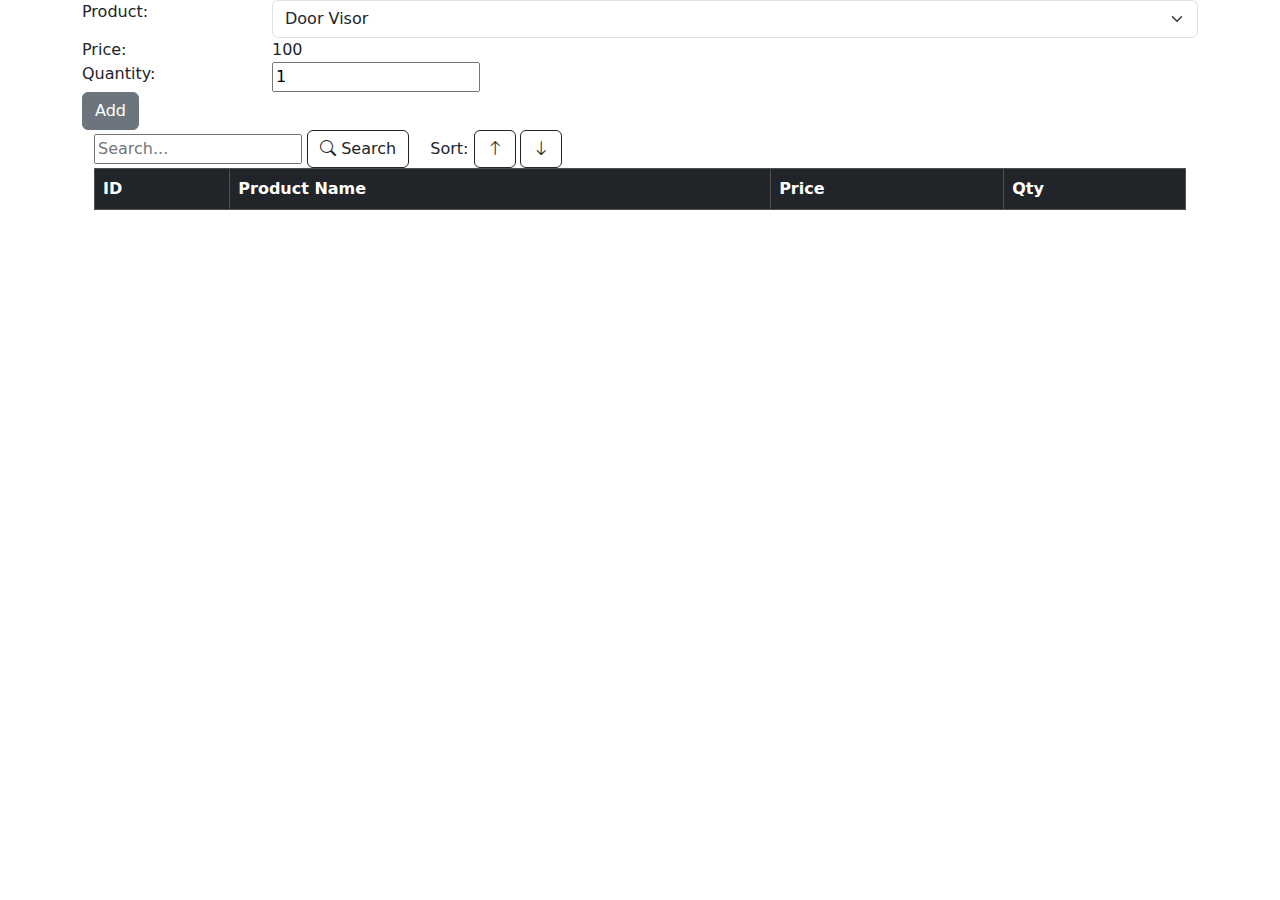
<file: index.html>
<!doctype html>
<html lang="en">
  <head>
    <meta charset="UTF-8" />
    <link rel="icon" type="image/svg+xml" href="/vite.svg" />
    <meta name="viewport" content="width=device-width, initial-scale=1.0" />
    <title>Vite + React</title>
    <script type="module" crossorigin src="/assets/index-pytcC0gA.js"></script>
    <link rel="stylesheet" crossorigin href="/assets/index-Cw8lu_xI.css">
  </head>
  <body>
    <div id="root"></div>
  </body>
</html>
</file>
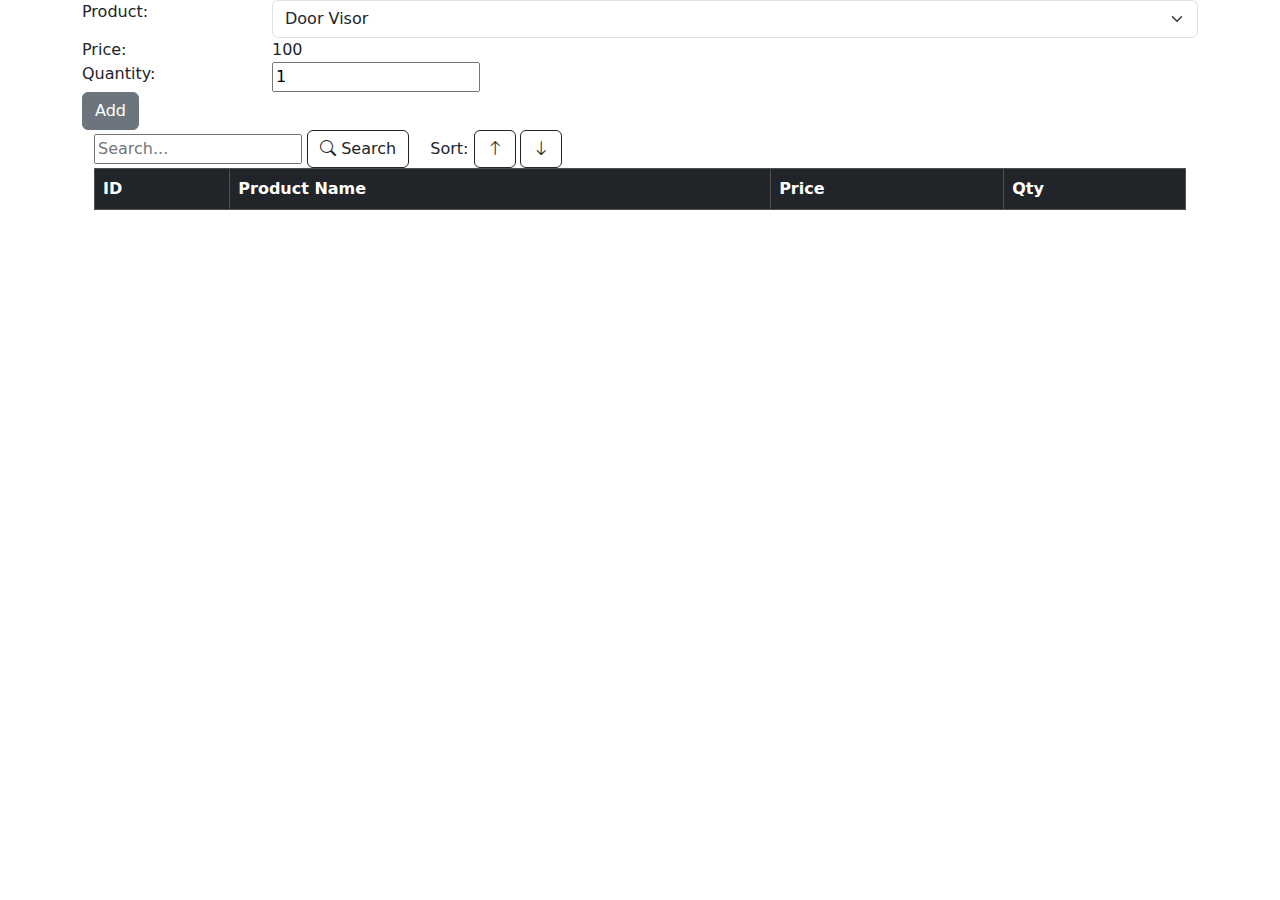
<file: accessory-shop/index.html>
<!doctype html>
<html lang="en">
  <head>
    <meta charset="UTF-8" />
    <link rel="icon" type="image/svg+xml" href="/accessory-shop/vite.svg" />
    <meta name="viewport" content="width=device-width, initial-scale=1.0" />
    <title>Vite + React</title>
    <script type="module" crossorigin src="/accessory-shop/assets/index-BElq2_oZ.js"></script>
    <link rel="stylesheet" crossorigin href="/accessory-shop/assets/index-COw1VYMB.css">
  </head>
  <body>
    <div id="root"></div>
  </body>
</html>
</file>
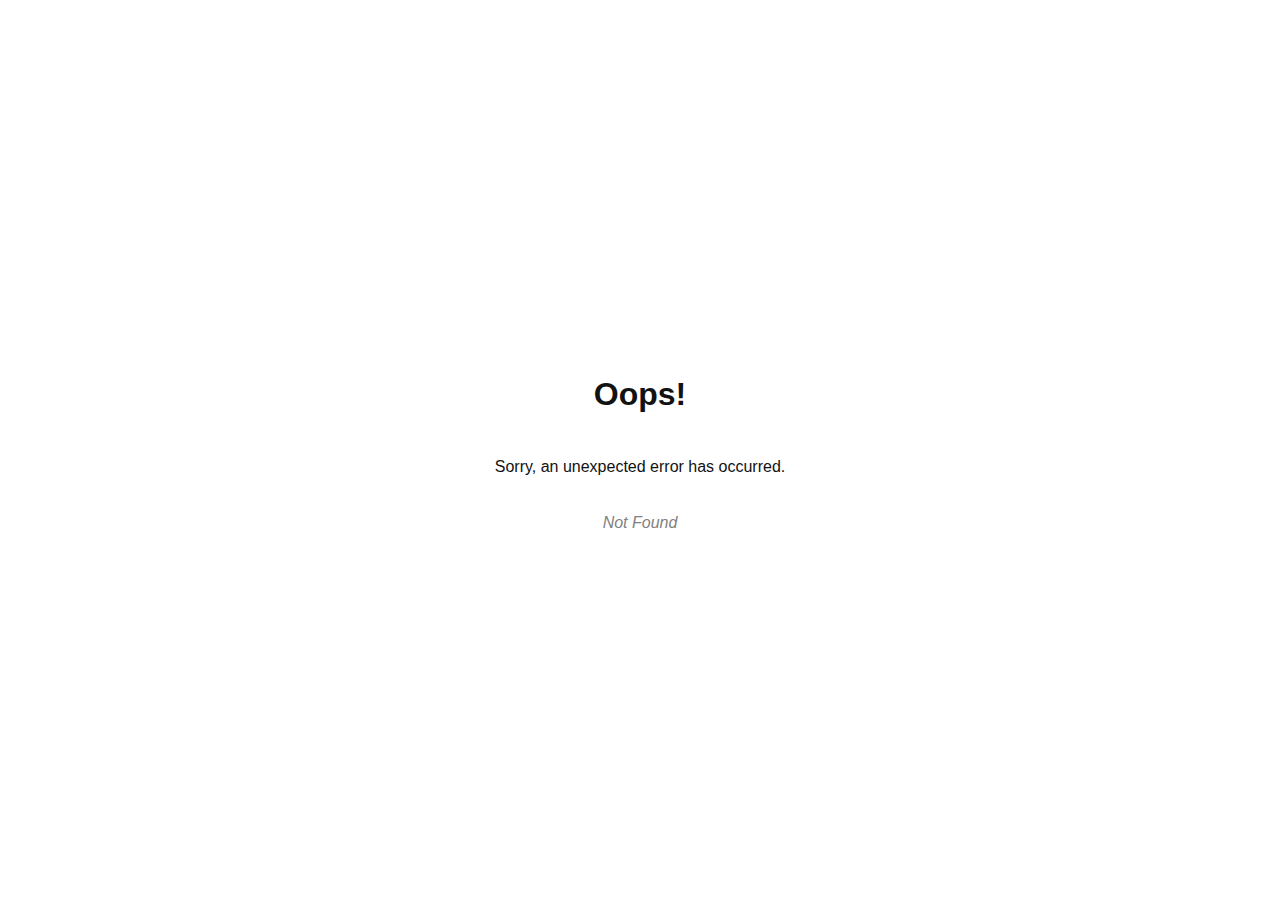
<file: routing-app/index.html>
<!doctype html>
<html lang="en">
  <head>
    <meta charset="UTF-8" />
    <link rel="icon" type="image/svg+xml" href="/routing-app/vite.svg" />
    <meta name="viewport" content="width=device-width, initial-scale=1.0" />
    <title>Vite + React</title>
    <script type="module" crossorigin src="/routing-app/assets/index-CQmBfUb2.js"></script>
    <link rel="stylesheet" crossorigin href="/routing-app/assets/index-BiL6QvTF.css">
  </head>
  <body>
    <div id="root"></div>
  </body>
</html>
</file>
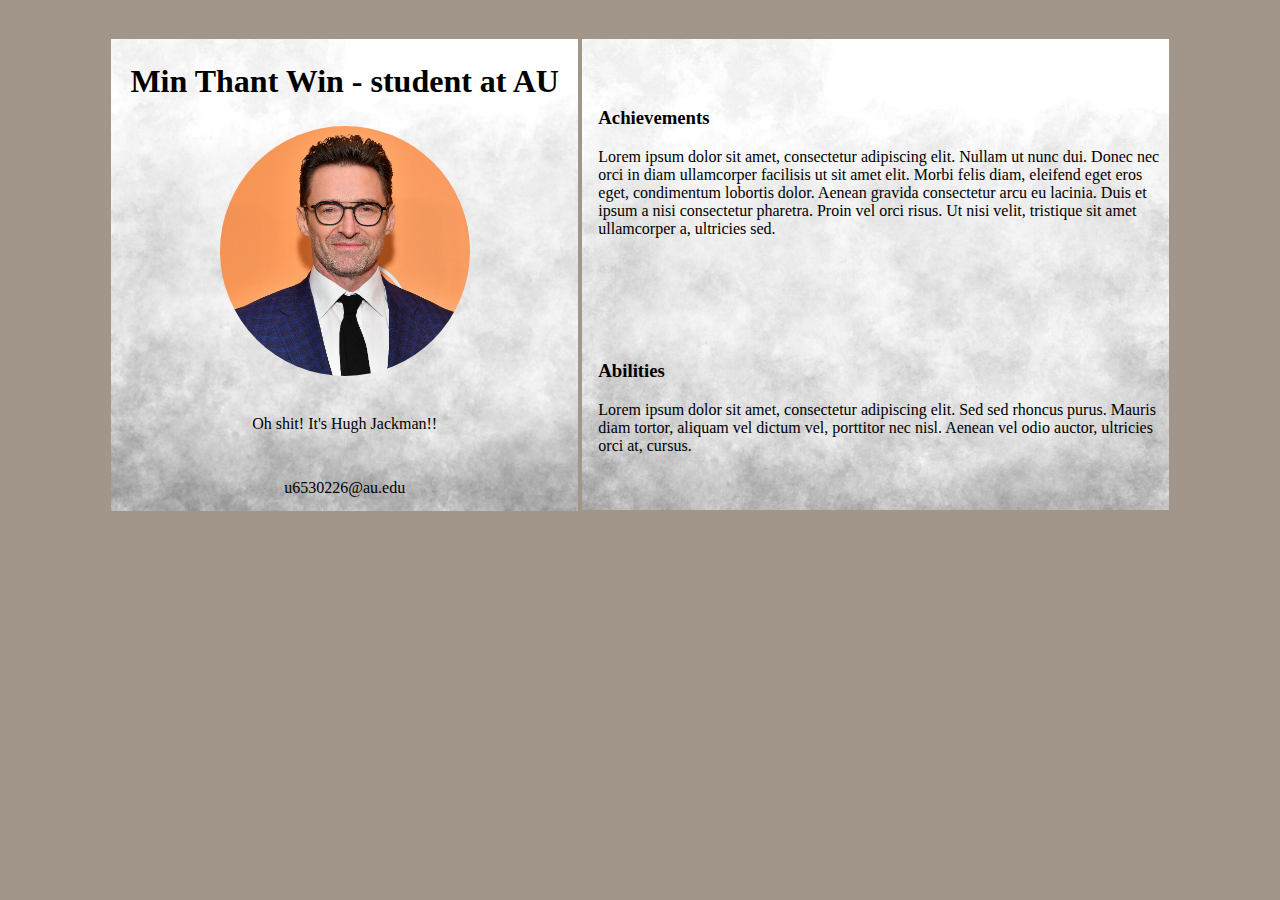
<file: about.html>
<!DOCTYPE html>
<html>
    <head >
        <title> My Profile </title>
        
    </head>
    
    <body style = "background-color: rgb(161, 150, 137);"> 
        <table border = "0" style=" height: 400pt; width: 400pt; margin-left: auto; margin-right: auto;" > 
            <td>

                <table border = "0" style = "background-image: url(white.jpg); background-size: cover; width: 350pt;">
                    <tr>
                        <td style = "text-align: center; " > 
                            <h1>Min Thant Win - student at AU </h1>
        
                        </td>
                    </tr>
        
                    <tr>
                        <td style = "text-align: center;">
                            <img src="hugh_jackman.jpg" alt="Hugh Jackman" height = "250" width="250" style = "border-radius: 50%;" >
                        </td>
                    </tr>
        
                    <tr>
                        <td style = "text-align: center;" height = 80pt;>
                            Oh shit! It's Hugh Jackman!!
                        </td>
                    </tr>
                    
                    <tr>
                        <td style = "text-align: center;" height = 40pt; >
                             u6530226@au.edu
                        </td>
                    </tr>
                </table>

            </td>
            <td> 

                <table border = "0" style = "height: 353pt; width: 440pt; background-image: url(white.jpg); background-size: cover; ">
                    <tr >
                        <td > 
                            <h3 style = "margin-left: 10pt;"> Achievements </h3> 
                            <p style = "margin-left: 10pt;">Lorem ipsum dolor sit amet, consectetur adipiscing elit. Nullam ut nunc dui. Donec nec orci in diam ullamcorper facilisis ut sit amet elit. Morbi felis diam, eleifend eget eros eget, condimentum lobortis dolor. Aenean gravida consectetur arcu eu lacinia. Duis et ipsum a nisi consectetur pharetra. Proin vel orci risus. Ut nisi velit, tristique sit amet ullamcorper a, ultricies sed. </p>
                            
                        </td>
                    </tr>
            
                    <tr> 
                        <td>
                            <h3 style = "margin-left: 10pt;"> Abilities</h3>
                            <p style = "margin-left: 10pt;"> Lorem ipsum dolor sit amet, consectetur adipiscing elit. Sed sed rhoncus purus. Mauris diam tortor, aliquam vel dictum vel, porttitor nec nisl. Aenean vel odio auctor, ultricies orci at, cursus.</p>
                        </td>
                    </tr>

                </table>
            </td>

        </table>
                
    </body>

</html>
</file>
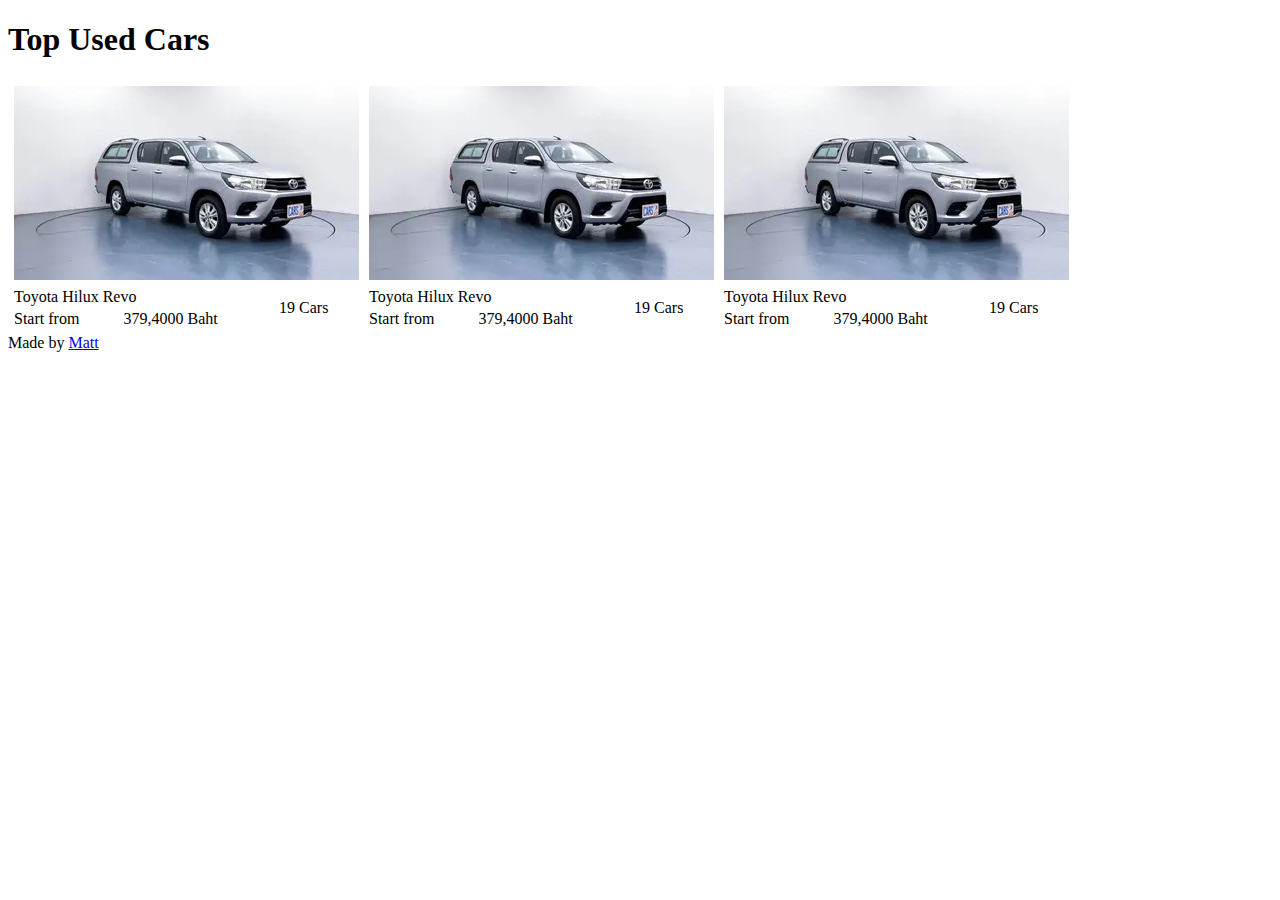
<file: index(car).html>
<!DOCTYPE html>
<html lang="en" xmlns:mso="urn:schemas-microsoft-com:office:office" xmlns:msdt="uuid:C2F41010-65B3-11d1-A29F-00AA00C14882">

<head>
  <title>Carada</title>

<!--[if gte mso 9]><xml>
<mso:CustomDocumentProperties>
<mso:xd_Signature msdt:dt="string"></mso:xd_Signature>
<mso:display_urn_x003a_schemas-microsoft-com_x003a_office_x003a_office_x0023_Editor msdt:dt="string">CHAYAPOL MOEMENG</mso:display_urn_x003a_schemas-microsoft-com_x003a_office_x003a_office_x0023_Editor>
<mso:Order msdt:dt="string">300.000000000000</mso:Order>
<mso:display_urn_x003a_schemas-microsoft-com_x003a_office_x003a_office_x0023_Author msdt:dt="string">CHAYAPOL MOEMENG</mso:display_urn_x003a_schemas-microsoft-com_x003a_office_x003a_office_x0023_Author>
<mso:xd_ProgID msdt:dt="string"></mso:xd_ProgID>
<mso:_ExtendedDescription msdt:dt="string"></mso:_ExtendedDescription>
<mso:ComplianceAssetId msdt:dt="string"></mso:ComplianceAssetId>
<mso:TemplateUrl msdt:dt="string"></mso:TemplateUrl>
<mso:ContentTypeId msdt:dt="string">0x0101009FF7D1E89D0B8D439BF6074909CECEB2</mso:ContentTypeId>
<mso:TriggerFlowInfo msdt:dt="string"></mso:TriggerFlowInfo>
<mso:_SourceUrl msdt:dt="string"></mso:_SourceUrl>
<mso:_SharedFileIndex msdt:dt="string"></mso:_SharedFileIndex>
</mso:CustomDocumentProperties>
</xml><![endif]-->
</head>

<body>
  <h1>Top Used Cars</h1>
  <table>
    <thead>

    </thead>
    <tbody>
      <tr>
        <td>
          <table border="0">
            <tr>
              <td colspan="3">
                <img src="car.webp">
              </td>
            </tr>
            <tr>
              <td colspan="2">Toyota Hilux Revo</td>
              <td rowspan="2">19 Cars</td>
            </tr>
            <tr>
              <td>Start from</td>
              <td>379,4000 Baht</td>
            </tr>
          </table>
        </td>

        <td>
          <table border="0">
            <tr>
              <td colspan="3">
                <img src="car.webp">
              </td>
            </tr>
            <tr>
              <td colspan="2">Toyota Hilux Revo</td>
              <td rowspan="2">19 Cars</td>
            </tr>
            <tr>
              <td>Start from</td>
              <td>379,4000 Baht</td>
            </tr>
          </table>
        </td>

        <td>
          <table border="0">
            <tr>
              <td colspan="3">
                <img src="car.webp">
              </td>
            </tr>
            <tr>
              <td colspan="2">Toyota Hilux Revo</td>
              <td rowspan="2">19 Cars</td>
            </tr>
            <tr>
              <td>Start from</td>
              <td>379,4000 Baht</td>
            </tr>
          </table>
        </td>

      </tr>
    </tbody>
  </table>
  Made by <a href="about.html"> Matt </a>

</body>

</html>
</file>
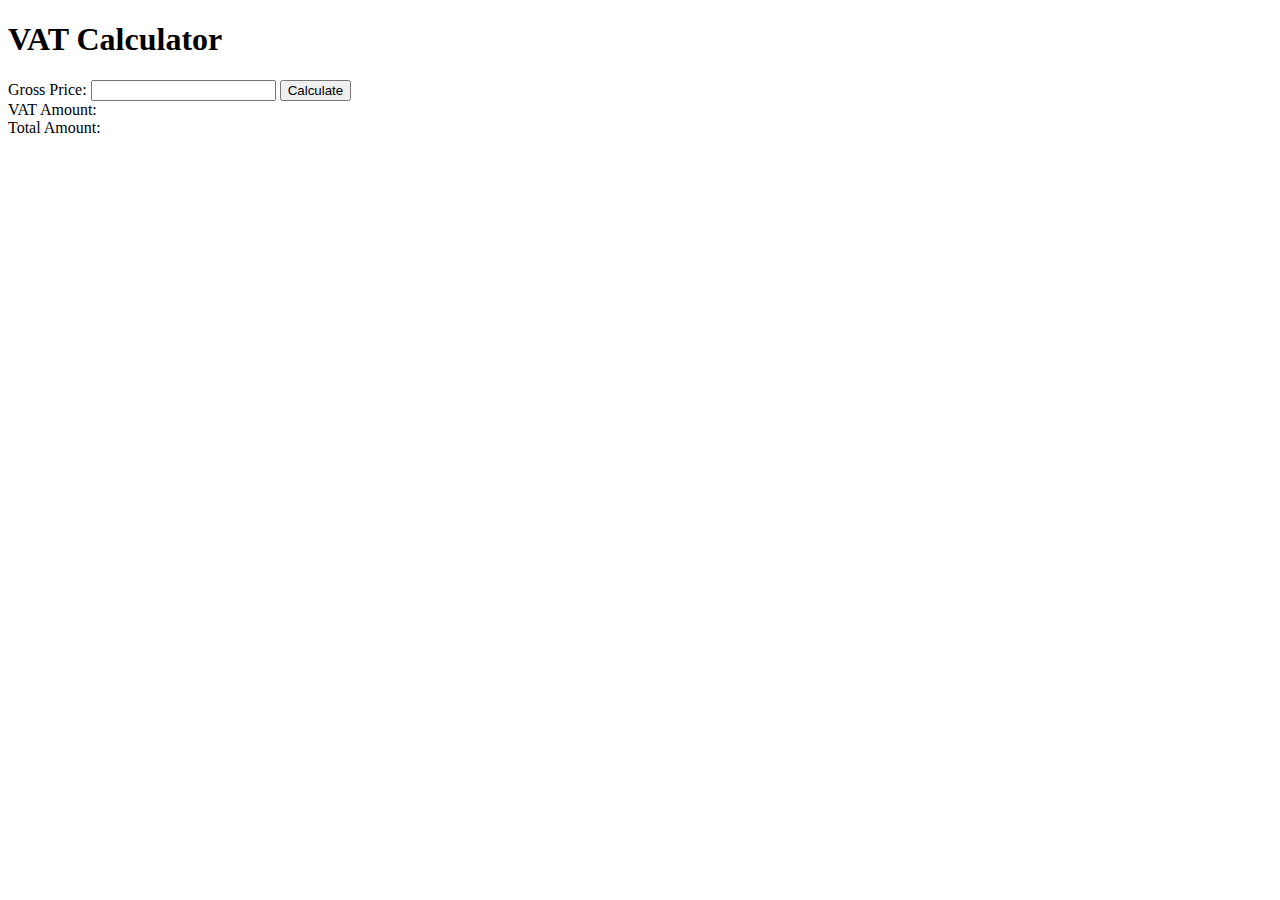
<file: vat.html>
<!DOCTYPE html>
<html>
<head>
    <title>VAT Calculator</title>
    <script>
        function calculateVAT() {
            var grossPrice = parseFloat(document.getElementById("grossPrice").value);
            var vatRate = 0.07; // 7% VAT rate
            var vatAmount = grossPrice * vatRate;
            document.getElementById("vatAmount").textContent = vatAmount.toFixed(2);
            var totalPrice = grossPrice + vatAmount;
            document.getElementById("totalPrice").textContent = totalPrice.toFixed(2);

        }
    </script>
</head>
<body>
    <h1>VAT Calculator</h1>
    <label for="grossPrice">Gross Price:</label>
    <input type="number" id="grossPrice" step="0.01">
    <button onclick="calculateVAT()">Calculate</button>
    <br>
    <label for="vatAmount">VAT Amount:</label>
    <span id="vatAmount"></span>
    <br>
    <label for="totalPrice">Total Amount:</label>
    <span id="totalPrice"></span>
</body>
</html>
</file>
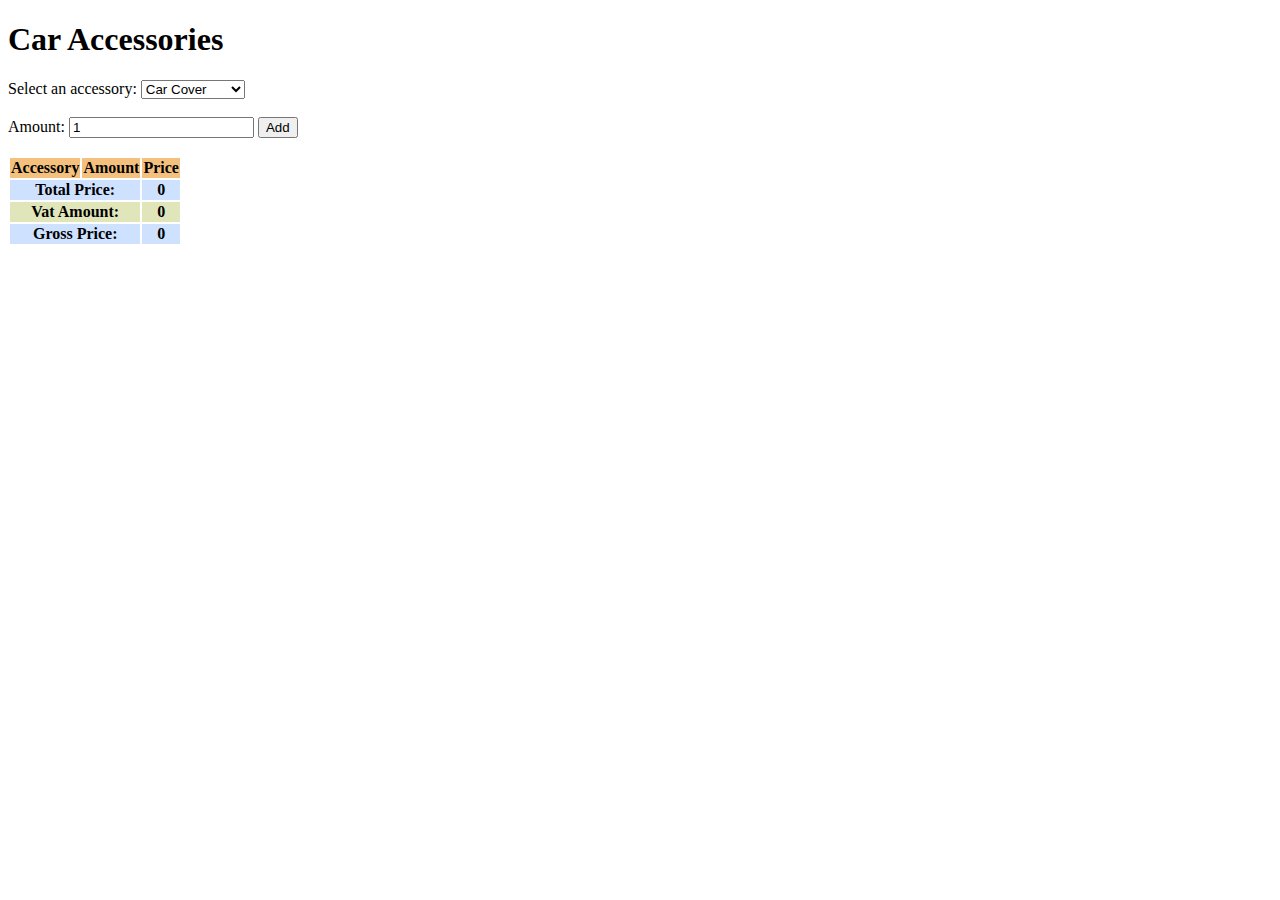
<file: accessory/accessory.html>
<!DOCTYPE html>
<html>

<head>
    <title>Car Accessories</title>
    <link rel = "stylesheet" href="../css/global.css">
</head>
<body>
    <h1>Car Accessories</h1>
 
    <form id="accessoryForm">
        <label for="accessory">Select an accessory:</label>
        <select id="accessory">
            <option value="100">Car Cover</option>
            <option value="200">Floor Mats</option>
            <option value="300">Seat Covers</option>
            <option value="400">Phone Holder</option>
        </select>
    <br><br>
        <label for="amount">Amount:</label>
        <input type="number" id="amount" min="1" value="1">
        
        <button type="button" onclick="addToProductList();">Add</button>

    </form>
    <br>
 
    <table>
        <thead>
            <tr>
                <th> Accessory</th>
                <th>Amount</th>
                <th>Price</th>
            </tr>
        </thead>
        <tbody id="productList">
            <!-- Product list items will be added here dynamically -->
        </tbody>
        <tfoot>
            <tr>
                <td colspan="2">Total Price:</td>
                <td id="totalPrice">0</td>
            </tr>
            <tr> 
                <td colspan="2">Vat Amount:</td>
                <td id="vatAmount">0</td>
            </tr>
            <tr>
                <td colspan="2">Gross Price:</td>
                <td id="grossPrice">0</td>
            </tr>
        </tfoot>
    </table>
 
    <script>
        var totalPrice = 0
        function addToProductList() {
            var accessorySelect = document.getElementById("accessory");
            var accessoryOption = accessorySelect.options[accessorySelect.selectedIndex];
            var accessoryName = accessoryOption.text;
            var accessoryPrice = accessoryOption.value;
            var amountInput = document.getElementById("amount");
            var amount = amountInput.value;
 
            var productList = document.getElementById("productList");
            var newRow = productList.insertRow(-1);
            var accessoryCell = newRow.insertCell(0);
            var amountCell = newRow.insertCell(1);
            var priceCell = newRow.insertCell(2);
 
            accessoryCell.innerHTML = accessoryName;
            amountCell.innerHTML = amount;
            priceCell.innerHTML = accessoryPrice * amount;
 
            // Update the total price
            totalPrice += accessoryPrice * amount
            document.getElementById("totalPrice").innerHTML = totalPrice;
            calculateVAT();
        }

        function calculateVAT() {
            var vatRate = 0.07; // 7% VAT rate
            var vatAmount = totalPrice * vatRate;
            var grossPrice = totalPrice + vatAmount;
            document.getElementById("vatAmount").textContent = vatAmount.toFixed(2);
            document.getElementById("grossPrice").textContent = grossPrice.toFixed(2);

        }
 
        
    </script>
</body>
 
</html>
</file>
<file: routing-app/assets/index-BiL6QvTF.css>
html{box-sizing:border-box}*,*:before,*:after{box-sizing:inherit}body{font-family:-apple-system,BlinkMacSystemFont,Segoe UI,Roboto,Oxygen,Ubuntu,Cantarell,Fira Sans,Droid Sans,Helvetica Neue,sans-serif;-webkit-font-smoothing:antialiased;-moz-osx-font-smoothing:grayscale}code{font-family:source-code-pro,Menlo,Monaco,Consolas,Courier New,monospace}html,body{height:100%;margin:0;line-height:1.5;color:#121212}textarea,input,button{font-size:1rem;font-family:inherit;border:none;border-radius:8px;padding:.5rem .75rem;box-shadow:0 0 1px #0003,0 1px 2px #0003;background-color:#fff;line-height:1.5;margin:0}button{color:#3992ff;font-weight:500}textarea:hover,input:hover,button:hover{box-shadow:0 0 1px #0009,0 1px 2px #0003}button:active{box-shadow:0 0 1px #0006;transform:translateY(1px)}#contact h1{display:flex;align-items:flex-start;gap:1rem}#contact h1 form{display:flex;align-items:center;margin-top:.25rem}#contact h1 form button{box-shadow:none;font-size:1.5rem;font-weight:400;padding:0}#contact h1 form button[value=true]{color:#a4a4a4}#contact h1 form button[value=true]:hover,#contact h1 form button[value=false]{color:#eeb004}form[action$=destroy] button{color:#f44250}.sr-only{position:absolute;width:1px;height:1px;padding:0;margin:-1px;overflow:hidden;clip:rect(0,0,0,0);white-space:nowrap;border-width:0}#root{display:flex;height:100%;width:100%}#sidebar{width:22rem;background-color:#f7f7f7;border-right:solid 1px #e3e3e3;display:flex;flex-direction:column}#sidebar>*{padding-left:2rem;padding-right:2rem}#sidebar h1{font-size:1rem;font-weight:500;display:flex;align-items:center;margin:0;padding:1rem 2rem;border-top:1px solid #e3e3e3;order:1;line-height:1}#sidebar h1:before{content:url("data:image/svg+xml,%3Csvg width='25' height='18' viewBox='0 0 25 18' fill='none' xmlns='http://www.w3.org/2000/svg'%3E%3Cpath d='M19.4127 6.4904C18.6984 6.26581 18.3295 6.34153 17.5802 6.25965C16.4219 6.13331 15.9604 5.68062 15.7646 4.51554C15.6551 3.86516 15.7844 2.9129 15.5048 2.32334C14.9699 1.19921 13.7183 0.695046 12.461 0.982805C11.3994 1.22611 10.516 2.28708 10.4671 3.37612C10.4112 4.61957 11.1197 5.68054 12.3363 6.04667C12.9143 6.22097 13.5284 6.3087 14.132 6.35315C15.2391 6.43386 15.3241 7.04923 15.6236 7.55574C15.8124 7.87508 15.9954 8.18975 15.9954 9.14193C15.9954 10.0941 15.8112 10.4088 15.6236 10.7281C15.3241 11.2334 14.9547 11.5645 13.8477 11.6464C13.244 11.6908 12.6288 11.7786 12.0519 11.9528C10.8353 12.3201 10.1268 13.3799 10.1828 14.6234C10.2317 15.7124 11.115 16.7734 12.1766 17.0167C13.434 17.3056 14.6855 16.8003 15.2204 15.6762C15.5013 15.0866 15.6551 14.4187 15.7646 13.7683C15.9616 12.6032 16.423 12.1505 17.5802 12.0242C18.3295 11.9423 19.1049 12.0242 19.8071 11.6253C20.5491 11.0832 21.212 10.2696 21.212 9.14192C21.212 8.01428 20.4976 6.83197 19.4127 6.4904Z' fill='%23F44250'/%3E%3Cpath d='M7.59953 11.7459C6.12615 11.7459 4.92432 10.5547 4.92432 9.09441C4.92432 7.63407 6.12615 6.44287 7.59953 6.44287C9.0729 6.44287 10.2747 7.63407 10.2747 9.09441C10.2747 10.5536 9.07172 11.7459 7.59953 11.7459Z' fill='black'/%3E%3Cpath d='M2.64217 17.0965C1.18419 17.093 -0.0034949 15.8971 7.72743e-06 14.4356C0.00352588 12.9765 1.1994 11.7888 2.66089 11.7935C4.12004 11.797 5.30772 12.9929 5.30306 14.4544C5.29953 15.9123 4.10366 17.1 2.64217 17.0965Z' fill='black'/%3E%3Cpath d='M22.3677 17.0965C20.9051 17.1046 19.7046 15.9217 19.6963 14.4649C19.6882 13.0023 20.8712 11.8017 22.3279 11.7935C23.7906 11.7854 24.9911 12.9683 24.9993 14.4251C25.0075 15.8866 23.8245 17.0883 22.3677 17.0965Z' fill='black'/%3E%3C/svg%3E%0A");margin-right:.5rem;position:relative;top:1px}#sidebar>div{display:flex;align-items:center;gap:.5rem;padding-top:1rem;padding-bottom:1rem;border-bottom:1px solid #e3e3e3}#sidebar>div form{position:relative}#sidebar>div form input[type=search]{width:100%;padding-left:2rem;background-image:url("data:image/svg+xml,%3Csvg xmlns='http://www.w3.org/2000/svg' class='h-6 w-6' fill='none' viewBox='0 0 24 24' stroke='%23999' stroke-width='2'%3E%3Cpath stroke-linecap='round' stroke-linejoin='round' d='M21 21l-6-6m2-5a7 7 0 11-14 0 7 7 0 0114 0z' /%3E%3C/svg%3E");background-repeat:no-repeat;background-position:.625rem .75rem;background-size:1rem;position:relative}#sidebar>div form input[type=search].loading{background-image:none}#search-spinner{width:1rem;height:1rem;background-image:url("data:image/svg+xml,%3Csvg xmlns='http://www.w3.org/2000/svg' fill='none' viewBox='0 0 24 24'%3E%3Cpath stroke='%23000' strokeLinecap='round' strokeLinejoin='round' strokeWidth='2' d='M20 4v5h-.582m0 0a8.001 8.001 0 00-15.356 2m15.356-2H15M4 20v-5h.581m0 0a8.003 8.003 0 0015.357-2M4.581 15H9' /%3E%3C/svg%3E");animation:spin 1s infinite linear;position:absolute;left:.625rem;top:.75rem}@keyframes spin{0%{transform:rotate(0)}to{transform:rotate(360deg)}}#sidebar nav{flex:1;overflow:auto;padding-top:1rem}#sidebar nav a span{float:right;color:#eeb004}#sidebar nav a.active span{color:inherit}i{color:#818181}#sidebar nav .active i{color:inherit}#sidebar ul{padding:0;margin:0;list-style:none}#sidebar li{margin:.25rem 0}#sidebar nav a{display:flex;align-items:center;justify-content:space-between;overflow:hidden;white-space:pre;padding:.5rem;border-radius:8px;color:inherit;text-decoration:none;gap:1rem}#sidebar nav a:hover{background:#e3e3e3}#sidebar nav a.active{background:#2b63fd;color:#fff}#sidebar nav a.pending{color:#2b63fd}#detail{flex:1;padding:2rem 4rem;width:100%}#detail.loading{opacity:.25;transition:opacity .2s;transition-delay:.2s}#contact{max-width:40rem;display:flex}#contact h1{font-size:2rem;font-weight:700;margin:0;line-height:1.2}#contact h1+p{margin:0}#contact h1+p+p{white-space:break-spaces}#contact h1:focus{outline:none;color:#2b63fd}#contact a[href*=twitter]{display:flex;font-size:1.5rem;color:#3992ff;text-decoration:none}#contact a[href*=twitter]:hover{text-decoration:underline}#contact img{width:12rem;height:12rem;background:#c8c8c8;margin-right:2rem;border-radius:1.5rem;object-fit:cover}#contact h1~div{display:flex;gap:.5rem;margin:1rem 0}#contact-form{display:flex;max-width:40rem;flex-direction:column;gap:1rem}#contact-form>p:first-child{margin:0;padding:0}#contact-form>p:first-child>:nth-child(2){margin-right:1rem}#contact-form>p:first-child,#contact-form label{display:flex}#contact-form p:first-child span,#contact-form label span{width:8rem}#contact-form p:first-child input,#contact-form label input,#contact-form label textarea{flex-grow:2}#contact-form-avatar{margin-right:2rem}#contact-form-avatar img{width:12rem;height:12rem;background:#0003;border-radius:1rem}#contact-form-avatar input{box-sizing:border-box;width:100%}#contact-form p:last-child{display:flex;gap:.5rem;margin:0 0 0 8rem}#contact-form p:last-child button[type=button]{color:inherit}#zero-state{margin:2rem auto;text-align:center;color:#818181}#zero-state a{color:inherit}#zero-state a:hover{color:#121212}#zero-state:before{display:block;margin-bottom:.5rem;content:url("data:image/svg+xml,%3Csvg width='50' height='33' viewBox='0 0 50 33' fill='none' xmlns='http://www.w3.org/2000/svg'%3E%3Cpath d='M38.8262 11.1744C37.3975 10.7252 36.6597 10.8766 35.1611 10.7128C32.8444 10.4602 31.9215 9.55475 31.5299 7.22456C31.3108 5.92377 31.5695 4.01923 31.0102 2.8401C29.9404 0.591789 27.4373 -0.416556 24.9225 0.158973C22.7992 0.645599 21.0326 2.76757 20.9347 4.94569C20.8228 7.43263 22.2399 9.5546 24.6731 10.2869C25.8291 10.6355 27.0574 10.8109 28.2646 10.8998C30.4788 11.0613 30.6489 12.292 31.2479 13.3051C31.6255 13.9438 31.9914 14.5731 31.9914 16.4775C31.9914 18.3819 31.6231 19.0112 31.2479 19.6499C30.6489 20.6606 29.9101 21.3227 27.696 21.4865C26.4887 21.5754 25.2581 21.7508 24.1044 22.0994C21.6712 22.834 20.2542 24.9537 20.366 27.4406C20.4639 29.6187 22.2306 31.7407 24.3538 32.2273C26.8686 32.8052 29.3717 31.7945 30.4415 29.5462C31.0032 28.3671 31.3108 27.0312 31.5299 25.7304C31.9238 23.4002 32.8467 22.4948 35.1611 22.2421C36.6597 22.0784 38.2107 22.2421 39.615 21.4443C41.099 20.36 42.4248 18.7328 42.4248 16.4775C42.4248 14.2222 40.9961 11.8575 38.8262 11.1744Z' fill='%23E3E3E3'/%3E%3Cpath d='M15.1991 21.6854C12.2523 21.6854 9.84863 19.303 9.84863 16.3823C9.84863 13.4615 12.2523 11.0791 15.1991 11.0791C18.1459 11.0791 20.5497 13.4615 20.5497 16.3823C20.5497 19.3006 18.1436 21.6854 15.1991 21.6854Z' fill='%23E3E3E3'/%3E%3Cpath d='M5.28442 32.3871C2.36841 32.38 -0.00698992 29.9882 1.54551e-05 27.0652C0.00705187 24.1469 2.39884 21.7715 5.32187 21.7808C8.24022 21.7878 10.6156 24.1796 10.6063 27.1027C10.5992 30.0187 8.20746 32.3941 5.28442 32.3871Z' fill='%23E3E3E3'/%3E%3Cpath d='M44.736 32.387C41.8107 32.4033 39.4096 30.0373 39.3932 27.1237C39.3769 24.1984 41.7428 21.7973 44.6564 21.7808C47.5817 21.7645 49.9828 24.1305 49.9993 27.0441C50.0156 29.9671 47.6496 32.3705 44.736 32.387Z' fill='%23E3E3E3'/%3E%3C/svg%3E%0A")}#error-page{display:flex;flex-direction:column;align-items:center;justify-content:center;width:100%}
</file>
<file: css/global.css>
image {
    width: 350px;
    height: 230px;
}

table tfoot {
    font-weight: bold;
}


table tr:nth-child(even) {
    background-color: #e0e6ba;
}

table tr:nth-child(odd) {
    background-color: #cee2ff;
}


td{
    text-align: center;
}

th{
    background-color: rgb(244, 192, 125);
}
</file>
<file: assets/index-Cw8lu_xI.css>
@charset "UTF-8";/*!
* Bootstrap  v5.3.3 (https://getbootstrap.com/)
* Copyright 2011-2024 The Bootstrap Authors
* Licensed under MIT (https://github.com/twbs/bootstrap/blob/main/LICENSE)
*/:root,[data-bs-theme=light]{--bs-blue:#0d6efd;--bs-indigo:#6610f2;--bs-purple:#6f42c1;--bs-pink:#d63384;--bs-red:#dc3545;--bs-orange:#fd7e14;--bs-yellow:#ffc107;--bs-green:#198754;--bs-teal:#20c997;--bs-cyan:#0dcaf0;--bs-black:#000;--bs-white:#fff;--bs-gray:#6c757d;--bs-gray-dark:#343a40;--bs-gray-100:#f8f9fa;--bs-gray-200:#e9ecef;--bs-gray-300:#dee2e6;--bs-gray-400:#ced4da;--bs-gray-500:#adb5bd;--bs-gray-600:#6c757d;--bs-gray-700:#495057;--bs-gray-800:#343a40;--bs-gray-900:#212529;--bs-primary:#0d6efd;--bs-secondary:#6c757d;--bs-success:#198754;--bs-info:#0dcaf0;--bs-warning:#ffc107;--bs-danger:#dc3545;--bs-light:#f8f9fa;--bs-dark:#212529;--bs-primary-rgb:13,110,253;--bs-secondary-rgb:108,117,125;--bs-success-rgb:25,135,84;--bs-info-rgb:13,202,240;--bs-warning-rgb:255,193,7;--bs-danger-rgb:220,53,69;--bs-light-rgb:248,249,250;--bs-dark-rgb:33,37,41;--bs-primary-text-emphasis:#052c65;--bs-secondary-text-emphasis:#2b2f32;--bs-success-text-emphasis:#0a3622;--bs-info-text-emphasis:#055160;--bs-warning-text-emphasis:#664d03;--bs-danger-text-emphasis:#58151c;--bs-light-text-emphasis:#495057;--bs-dark-text-emphasis:#495057;--bs-primary-bg-subtle:#cfe2ff;--bs-secondary-bg-subtle:#e2e3e5;--bs-success-bg-subtle:#d1e7dd;--bs-info-bg-subtle:#cff4fc;--bs-warning-bg-subtle:#fff3cd;--bs-danger-bg-subtle:#f8d7da;--bs-light-bg-subtle:#fcfcfd;--bs-dark-bg-subtle:#ced4da;--bs-primary-border-subtle:#9ec5fe;--bs-secondary-border-subtle:#c4c8cb;--bs-success-border-subtle:#a3cfbb;--bs-info-border-subtle:#9eeaf9;--bs-warning-border-subtle:#ffe69c;--bs-danger-border-subtle:#f1aeb5;--bs-light-border-subtle:#e9ecef;--bs-dark-border-subtle:#adb5bd;--bs-white-rgb:255,255,255;--bs-black-rgb:0,0,0;--bs-font-sans-serif:system-ui,-apple-system,"Segoe UI",Roboto,"Helvetica Neue","Noto Sans","Liberation Sans",Arial,sans-serif,"Apple Color Emoji","Segoe UI Emoji","Segoe UI Symbol","Noto Color Emoji";--bs-font-monospace:SFMono-Regular,Menlo,Monaco,Consolas,"Liberation Mono","Courier New",monospace;--bs-gradient:linear-gradient(180deg, rgba(255, 255, 255, .15), rgba(255, 255, 255, 0));--bs-body-font-family:var(--bs-font-sans-serif);--bs-body-font-size:1rem;--bs-body-font-weight:400;--bs-body-line-height:1.5;--bs-body-color:#212529;--bs-body-color-rgb:33,37,41;--bs-body-bg:#fff;--bs-body-bg-rgb:255,255,255;--bs-emphasis-color:#000;--bs-emphasis-color-rgb:0,0,0;--bs-secondary-color:rgba(33, 37, 41, .75);--bs-secondary-color-rgb:33,37,41;--bs-secondary-bg:#e9ecef;--bs-secondary-bg-rgb:233,236,239;--bs-tertiary-color:rgba(33, 37, 41, .5);--bs-tertiary-color-rgb:33,37,41;--bs-tertiary-bg:#f8f9fa;--bs-tertiary-bg-rgb:248,249,250;--bs-heading-color:inherit;--bs-link-color:#0d6efd;--bs-link-color-rgb:13,110,253;--bs-link-decoration:underline;--bs-link-hover-color:#0a58ca;--bs-link-hover-color-rgb:10,88,202;--bs-code-color:#d63384;--bs-highlight-color:#212529;--bs-highlight-bg:#fff3cd;--bs-border-width:1px;--bs-border-style:solid;--bs-border-color:#dee2e6;--bs-border-color-translucent:rgba(0, 0, 0, .175);--bs-border-radius:.375rem;--bs-border-radius-sm:.25rem;--bs-border-radius-lg:.5rem;--bs-border-radius-xl:1rem;--bs-border-radius-xxl:2rem;--bs-border-radius-2xl:var(--bs-border-radius-xxl);--bs-border-radius-pill:50rem;--bs-box-shadow:0 .5rem 1rem rgba(0, 0, 0, .15);--bs-box-shadow-sm:0 .125rem .25rem rgba(0, 0, 0, .075);--bs-box-shadow-lg:0 1rem 3rem rgba(0, 0, 0, .175);--bs-box-shadow-inset:inset 0 1px 2px rgba(0, 0, 0, .075);--bs-focus-ring-width:.25rem;--bs-focus-ring-opacity:.25;--bs-focus-ring-color:rgba(13, 110, 253, .25);--bs-form-valid-color:#198754;--bs-form-valid-border-color:#198754;--bs-form-invalid-color:#dc3545;--bs-form-invalid-border-color:#dc3545}[data-bs-theme=dark]{color-scheme:dark;--bs-body-color:#dee2e6;--bs-body-color-rgb:222,226,230;--bs-body-bg:#212529;--bs-body-bg-rgb:33,37,41;--bs-emphasis-color:#fff;--bs-emphasis-color-rgb:255,255,255;--bs-secondary-color:rgba(222, 226, 230, .75);--bs-secondary-color-rgb:222,226,230;--bs-secondary-bg:#343a40;--bs-secondary-bg-rgb:52,58,64;--bs-tertiary-color:rgba(222, 226, 230, .5);--bs-tertiary-color-rgb:222,226,230;--bs-tertiary-bg:#2b3035;--bs-tertiary-bg-rgb:43,48,53;--bs-primary-text-emphasis:#6ea8fe;--bs-secondary-text-emphasis:#a7acb1;--bs-success-text-emphasis:#75b798;--bs-info-text-emphasis:#6edff6;--bs-warning-text-emphasis:#ffda6a;--bs-danger-text-emphasis:#ea868f;--bs-light-text-emphasis:#f8f9fa;--bs-dark-text-emphasis:#dee2e6;--bs-primary-bg-subtle:#031633;--bs-secondary-bg-subtle:#161719;--bs-success-bg-subtle:#051b11;--bs-info-bg-subtle:#032830;--bs-warning-bg-subtle:#332701;--bs-danger-bg-subtle:#2c0b0e;--bs-light-bg-subtle:#343a40;--bs-dark-bg-subtle:#1a1d20;--bs-primary-border-subtle:#084298;--bs-secondary-border-subtle:#41464b;--bs-success-border-subtle:#0f5132;--bs-info-border-subtle:#087990;--bs-warning-border-subtle:#997404;--bs-danger-border-subtle:#842029;--bs-light-border-subtle:#495057;--bs-dark-border-subtle:#343a40;--bs-heading-color:inherit;--bs-link-color:#6ea8fe;--bs-link-hover-color:#8bb9fe;--bs-link-color-rgb:110,168,254;--bs-link-hover-color-rgb:139,185,254;--bs-code-color:#e685b5;--bs-highlight-color:#dee2e6;--bs-highlight-bg:#664d03;--bs-border-color:#495057;--bs-border-color-translucent:rgba(255, 255, 255, .15);--bs-form-valid-color:#75b798;--bs-form-valid-border-color:#75b798;--bs-form-invalid-color:#ea868f;--bs-form-invalid-border-color:#ea868f}*,:after,:before{box-sizing:border-box}@media (prefers-reduced-motion:no-preference){:root{scroll-behavior:smooth}}body{margin:0;font-family:var(--bs-body-font-family);font-size:var(--bs-body-font-size);font-weight:var(--bs-body-font-weight);line-height:var(--bs-body-line-height);color:var(--bs-body-color);text-align:var(--bs-body-text-align);background-color:var(--bs-body-bg);-webkit-text-size-adjust:100%;-webkit-tap-highlight-color:transparent}hr{margin:1rem 0;color:inherit;border:0;border-top:var(--bs-border-width) solid;opacity:.25}.h1,.h2,.h3,.h4,.h5,.h6,h1,h2,h3,h4,h5,h6{margin-top:0;margin-bottom:.5rem;font-weight:500;line-height:1.2;color:var(--bs-heading-color)}.h1,h1{font-size:calc(1.375rem + 1.5vw)}@media (min-width:1200px){.h1,h1{font-size:2.5rem}}.h2,h2{font-size:calc(1.325rem + .9vw)}@media (min-width:1200px){.h2,h2{font-size:2rem}}.h3,h3{font-size:calc(1.3rem + .6vw)}@media (min-width:1200px){.h3,h3{font-size:1.75rem}}.h4,h4{font-size:calc(1.275rem + .3vw)}@media (min-width:1200px){.h4,h4{font-size:1.5rem}}.h5,h5{font-size:1.25rem}.h6,h6{font-size:1rem}p{margin-top:0;margin-bottom:1rem}abbr[title]{-webkit-text-decoration:underline dotted;text-decoration:underline dotted;cursor:help;-webkit-text-decoration-skip-ink:none;text-decoration-skip-ink:none}address{margin-bottom:1rem;font-style:normal;line-height:inherit}ol,ul{padding-left:2rem}dl,ol,ul{margin-top:0;margin-bottom:1rem}ol ol,ol ul,ul ol,ul ul{margin-bottom:0}dt{font-weight:700}dd{margin-bottom:.5rem;margin-left:0}blockquote{margin:0 0 1rem}b,strong{font-weight:bolder}.small,small{font-size:.875em}.mark,mark{padding:.1875em;color:var(--bs-highlight-color);background-color:var(--bs-highlight-bg)}sub,sup{position:relative;font-size:.75em;line-height:0;vertical-align:baseline}sub{bottom:-.25em}sup{top:-.5em}a{color:rgba(var(--bs-link-color-rgb),var(--bs-link-opacity,1));text-decoration:underline}a:hover{--bs-link-color-rgb:var(--bs-link-hover-color-rgb)}a:not([href]):not([class]),a:not([href]):not([class]):hover{color:inherit;text-decoration:none}code,kbd,pre,samp{font-family:var(--bs-font-monospace);font-size:1em}pre{display:block;margin-top:0;margin-bottom:1rem;overflow:auto;font-size:.875em}pre code{font-size:inherit;color:inherit;word-break:normal}code{font-size:.875em;color:var(--bs-code-color);word-wrap:break-word}a>code{color:inherit}kbd{padding:.1875rem .375rem;font-size:.875em;color:var(--bs-body-bg);background-color:var(--bs-body-color);border-radius:.25rem}kbd kbd{padding:0;font-size:1em}figure{margin:0 0 1rem}img,svg{vertical-align:middle}table{caption-side:bottom;border-collapse:collapse}caption{padding-top:.5rem;padding-bottom:.5rem;color:var(--bs-secondary-color);text-align:left}th{text-align:inherit;text-align:-webkit-match-parent}tbody,td,tfoot,th,thead,tr{border-color:inherit;border-style:solid;border-width:0}label{display:inline-block}button{border-radius:0}button:focus:not(:focus-visible){outline:0}button,input,optgroup,select,textarea{margin:0;font-family:inherit;font-size:inherit;line-height:inherit}button,select{text-transform:none}[role=button]{cursor:pointer}select{word-wrap:normal}select:disabled{opacity:1}[list]:not([type=date]):not([type=datetime-local]):not([type=month]):not([type=week]):not([type=time])::-webkit-calendar-picker-indicator{display:none!important}[type=button],[type=reset],[type=submit],button{-webkit-appearance:button}[type=button]:not(:disabled),[type=reset]:not(:disabled),[type=submit]:not(:disabled),button:not(:disabled){cursor:pointer}::-moz-focus-inner{padding:0;border-style:none}textarea{resize:vertical}fieldset{min-width:0;padding:0;margin:0;border:0}legend{float:left;width:100%;padding:0;margin-bottom:.5rem;font-size:calc(1.275rem + .3vw);line-height:inherit}@media (min-width:1200px){legend{font-size:1.5rem}}legend+*{clear:left}::-webkit-datetime-edit-day-field,::-webkit-datetime-edit-fields-wrapper,::-webkit-datetime-edit-hour-field,::-webkit-datetime-edit-minute,::-webkit-datetime-edit-month-field,::-webkit-datetime-edit-text,::-webkit-datetime-edit-year-field{padding:0}::-webkit-inner-spin-button{height:auto}[type=search]{-webkit-appearance:textfield;outline-offset:-2px}::-webkit-search-decoration{-webkit-appearance:none}::-webkit-color-swatch-wrapper{padding:0}::-webkit-file-upload-button{font:inherit;-webkit-appearance:button}::file-selector-button{font:inherit;-webkit-appearance:button}output{display:inline-block}iframe{border:0}summary{display:list-item;cursor:pointer}progress{vertical-align:baseline}[hidden]{display:none!important}.lead{font-size:1.25rem;font-weight:300}.display-1{font-size:calc(1.625rem + 4.5vw);font-weight:300;line-height:1.2}@media (min-width:1200px){.display-1{font-size:5rem}}.display-2{font-size:calc(1.575rem + 3.9vw);font-weight:300;line-height:1.2}@media (min-width:1200px){.display-2{font-size:4.5rem}}.display-3{font-size:calc(1.525rem + 3.3vw);font-weight:300;line-height:1.2}@media (min-width:1200px){.display-3{font-size:4rem}}.display-4{font-size:calc(1.475rem + 2.7vw);font-weight:300;line-height:1.2}@media (min-width:1200px){.display-4{font-size:3.5rem}}.display-5{font-size:calc(1.425rem + 2.1vw);font-weight:300;line-height:1.2}@media (min-width:1200px){.display-5{font-size:3rem}}.display-6{font-size:calc(1.375rem + 1.5vw);font-weight:300;line-height:1.2}@media (min-width:1200px){.display-6{font-size:2.5rem}}.list-unstyled,.list-inline{padding-left:0;list-style:none}.list-inline-item{display:inline-block}.list-inline-item:not(:last-child){margin-right:.5rem}.initialism{font-size:.875em;text-transform:uppercase}.blockquote{margin-bottom:1rem;font-size:1.25rem}.blockquote>:last-child{margin-bottom:0}.blockquote-footer{margin-top:-1rem;margin-bottom:1rem;font-size:.875em;color:#6c757d}.blockquote-footer:before{content:"— "}.img-fluid{max-width:100%;height:auto}.img-thumbnail{padding:.25rem;background-color:var(--bs-body-bg);border:var(--bs-border-width) solid var(--bs-border-color);border-radius:var(--bs-border-radius);max-width:100%;height:auto}.figure{display:inline-block}.figure-img{margin-bottom:.5rem;line-height:1}.figure-caption{font-size:.875em;color:var(--bs-secondary-color)}.container,.container-fluid,.container-lg,.container-md,.container-sm,.container-xl,.container-xxl{--bs-gutter-x:1.5rem;--bs-gutter-y:0;width:100%;padding-right:calc(var(--bs-gutter-x) * .5);padding-left:calc(var(--bs-gutter-x) * .5);margin-right:auto;margin-left:auto}@media (min-width:576px){.container,.container-sm{max-width:540px}}@media (min-width:768px){.container,.container-md,.container-sm{max-width:720px}}@media (min-width:992px){.container,.container-lg,.container-md,.container-sm{max-width:960px}}@media (min-width:1200px){.container,.container-lg,.container-md,.container-sm,.container-xl{max-width:1140px}}@media (min-width:1400px){.container,.container-lg,.container-md,.container-sm,.container-xl,.container-xxl{max-width:1320px}}:root{--bs-breakpoint-xs:0;--bs-breakpoint-sm:576px;--bs-breakpoint-md:768px;--bs-breakpoint-lg:992px;--bs-breakpoint-xl:1200px;--bs-breakpoint-xxl:1400px}.row{--bs-gutter-x:1.5rem;--bs-gutter-y:0;display:flex;flex-wrap:wrap;margin-top:calc(-1 * var(--bs-gutter-y));margin-right:calc(-.5 * var(--bs-gutter-x));margin-left:calc(-.5 * var(--bs-gutter-x))}.row>*{flex-shrink:0;width:100%;max-width:100%;padding-right:calc(var(--bs-gutter-x) * .5);padding-left:calc(var(--bs-gutter-x) * .5);margin-top:var(--bs-gutter-y)}.col{flex:1 0 0%}.row-cols-auto>*{flex:0 0 auto;width:auto}.row-cols-1>*{flex:0 0 auto;width:100%}.row-cols-2>*{flex:0 0 auto;width:50%}.row-cols-3>*{flex:0 0 auto;width:33.33333333%}.row-cols-4>*{flex:0 0 auto;width:25%}.row-cols-5>*{flex:0 0 auto;width:20%}.row-cols-6>*{flex:0 0 auto;width:16.66666667%}.col-auto{flex:0 0 auto;width:auto}.col-1{flex:0 0 auto;width:8.33333333%}.col-2{flex:0 0 auto;width:16.66666667%}.col-3{flex:0 0 auto;width:25%}.col-4{flex:0 0 auto;width:33.33333333%}.col-5{flex:0 0 auto;width:41.66666667%}.col-6{flex:0 0 auto;width:50%}.col-7{flex:0 0 auto;width:58.33333333%}.col-8{flex:0 0 auto;width:66.66666667%}.col-9{flex:0 0 auto;width:75%}.col-10{flex:0 0 auto;width:83.33333333%}.col-11{flex:0 0 auto;width:91.66666667%}.col-12{flex:0 0 auto;width:100%}.offset-1{margin-left:8.33333333%}.offset-2{margin-left:16.66666667%}.offset-3{margin-left:25%}.offset-4{margin-left:33.33333333%}.offset-5{margin-left:41.66666667%}.offset-6{margin-left:50%}.offset-7{margin-left:58.33333333%}.offset-8{margin-left:66.66666667%}.offset-9{margin-left:75%}.offset-10{margin-left:83.33333333%}.offset-11{margin-left:91.66666667%}.g-0,.gx-0{--bs-gutter-x:0}.g-0,.gy-0{--bs-gutter-y:0}.g-1,.gx-1{--bs-gutter-x:.25rem}.g-1,.gy-1{--bs-gutter-y:.25rem}.g-2,.gx-2{--bs-gutter-x:.5rem}.g-2,.gy-2{--bs-gutter-y:.5rem}.g-3,.gx-3{--bs-gutter-x:1rem}.g-3,.gy-3{--bs-gutter-y:1rem}.g-4,.gx-4{--bs-gutter-x:1.5rem}.g-4,.gy-4{--bs-gutter-y:1.5rem}.g-5,.gx-5{--bs-gutter-x:3rem}.g-5,.gy-5{--bs-gutter-y:3rem}@media (min-width:576px){.col-sm{flex:1 0 0%}.row-cols-sm-auto>*{flex:0 0 auto;width:auto}.row-cols-sm-1>*{flex:0 0 auto;width:100%}.row-cols-sm-2>*{flex:0 0 auto;width:50%}.row-cols-sm-3>*{flex:0 0 auto;width:33.33333333%}.row-cols-sm-4>*{flex:0 0 auto;width:25%}.row-cols-sm-5>*{flex:0 0 auto;width:20%}.row-cols-sm-6>*{flex:0 0 auto;width:16.66666667%}.col-sm-auto{flex:0 0 auto;width:auto}.col-sm-1{flex:0 0 auto;width:8.33333333%}.col-sm-2{flex:0 0 auto;width:16.66666667%}.col-sm-3{flex:0 0 auto;width:25%}.col-sm-4{flex:0 0 auto;width:33.33333333%}.col-sm-5{flex:0 0 auto;width:41.66666667%}.col-sm-6{flex:0 0 auto;width:50%}.col-sm-7{flex:0 0 auto;width:58.33333333%}.col-sm-8{flex:0 0 auto;width:66.66666667%}.col-sm-9{flex:0 0 auto;width:75%}.col-sm-10{flex:0 0 auto;width:83.33333333%}.col-sm-11{flex:0 0 auto;width:91.66666667%}.col-sm-12{flex:0 0 auto;width:100%}.offset-sm-0{margin-left:0}.offset-sm-1{margin-left:8.33333333%}.offset-sm-2{margin-left:16.66666667%}.offset-sm-3{margin-left:25%}.offset-sm-4{margin-left:33.33333333%}.offset-sm-5{margin-left:41.66666667%}.offset-sm-6{margin-left:50%}.offset-sm-7{margin-left:58.33333333%}.offset-sm-8{margin-left:66.66666667%}.offset-sm-9{margin-left:75%}.offset-sm-10{margin-left:83.33333333%}.offset-sm-11{margin-left:91.66666667%}.g-sm-0,.gx-sm-0{--bs-gutter-x:0}.g-sm-0,.gy-sm-0{--bs-gutter-y:0}.g-sm-1,.gx-sm-1{--bs-gutter-x:.25rem}.g-sm-1,.gy-sm-1{--bs-gutter-y:.25rem}.g-sm-2,.gx-sm-2{--bs-gutter-x:.5rem}.g-sm-2,.gy-sm-2{--bs-gutter-y:.5rem}.g-sm-3,.gx-sm-3{--bs-gutter-x:1rem}.g-sm-3,.gy-sm-3{--bs-gutter-y:1rem}.g-sm-4,.gx-sm-4{--bs-gutter-x:1.5rem}.g-sm-4,.gy-sm-4{--bs-gutter-y:1.5rem}.g-sm-5,.gx-sm-5{--bs-gutter-x:3rem}.g-sm-5,.gy-sm-5{--bs-gutter-y:3rem}}@media (min-width:768px){.col-md{flex:1 0 0%}.row-cols-md-auto>*{flex:0 0 auto;width:auto}.row-cols-md-1>*{flex:0 0 auto;width:100%}.row-cols-md-2>*{flex:0 0 auto;width:50%}.row-cols-md-3>*{flex:0 0 auto;width:33.33333333%}.row-cols-md-4>*{flex:0 0 auto;width:25%}.row-cols-md-5>*{flex:0 0 auto;width:20%}.row-cols-md-6>*{flex:0 0 auto;width:16.66666667%}.col-md-auto{flex:0 0 auto;width:auto}.col-md-1{flex:0 0 auto;width:8.33333333%}.col-md-2{flex:0 0 auto;width:16.66666667%}.col-md-3{flex:0 0 auto;width:25%}.col-md-4{flex:0 0 auto;width:33.33333333%}.col-md-5{flex:0 0 auto;width:41.66666667%}.col-md-6{flex:0 0 auto;width:50%}.col-md-7{flex:0 0 auto;width:58.33333333%}.col-md-8{flex:0 0 auto;width:66.66666667%}.col-md-9{flex:0 0 auto;width:75%}.col-md-10{flex:0 0 auto;width:83.33333333%}.col-md-11{flex:0 0 auto;width:91.66666667%}.col-md-12{flex:0 0 auto;width:100%}.offset-md-0{margin-left:0}.offset-md-1{margin-left:8.33333333%}.offset-md-2{margin-left:16.66666667%}.offset-md-3{margin-left:25%}.offset-md-4{margin-left:33.33333333%}.offset-md-5{margin-left:41.66666667%}.offset-md-6{margin-left:50%}.offset-md-7{margin-left:58.33333333%}.offset-md-8{margin-left:66.66666667%}.offset-md-9{margin-left:75%}.offset-md-10{margin-left:83.33333333%}.offset-md-11{margin-left:91.66666667%}.g-md-0,.gx-md-0{--bs-gutter-x:0}.g-md-0,.gy-md-0{--bs-gutter-y:0}.g-md-1,.gx-md-1{--bs-gutter-x:.25rem}.g-md-1,.gy-md-1{--bs-gutter-y:.25rem}.g-md-2,.gx-md-2{--bs-gutter-x:.5rem}.g-md-2,.gy-md-2{--bs-gutter-y:.5rem}.g-md-3,.gx-md-3{--bs-gutter-x:1rem}.g-md-3,.gy-md-3{--bs-gutter-y:1rem}.g-md-4,.gx-md-4{--bs-gutter-x:1.5rem}.g-md-4,.gy-md-4{--bs-gutter-y:1.5rem}.g-md-5,.gx-md-5{--bs-gutter-x:3rem}.g-md-5,.gy-md-5{--bs-gutter-y:3rem}}@media (min-width:992px){.col-lg{flex:1 0 0%}.row-cols-lg-auto>*{flex:0 0 auto;width:auto}.row-cols-lg-1>*{flex:0 0 auto;width:100%}.row-cols-lg-2>*{flex:0 0 auto;width:50%}.row-cols-lg-3>*{flex:0 0 auto;width:33.33333333%}.row-cols-lg-4>*{flex:0 0 auto;width:25%}.row-cols-lg-5>*{flex:0 0 auto;width:20%}.row-cols-lg-6>*{flex:0 0 auto;width:16.66666667%}.col-lg-auto{flex:0 0 auto;width:auto}.col-lg-1{flex:0 0 auto;width:8.33333333%}.col-lg-2{flex:0 0 auto;width:16.66666667%}.col-lg-3{flex:0 0 auto;width:25%}.col-lg-4{flex:0 0 auto;width:33.33333333%}.col-lg-5{flex:0 0 auto;width:41.66666667%}.col-lg-6{flex:0 0 auto;width:50%}.col-lg-7{flex:0 0 auto;width:58.33333333%}.col-lg-8{flex:0 0 auto;width:66.66666667%}.col-lg-9{flex:0 0 auto;width:75%}.col-lg-10{flex:0 0 auto;width:83.33333333%}.col-lg-11{flex:0 0 auto;width:91.66666667%}.col-lg-12{flex:0 0 auto;width:100%}.offset-lg-0{margin-left:0}.offset-lg-1{margin-left:8.33333333%}.offset-lg-2{margin-left:16.66666667%}.offset-lg-3{margin-left:25%}.offset-lg-4{margin-left:33.33333333%}.offset-lg-5{margin-left:41.66666667%}.offset-lg-6{margin-left:50%}.offset-lg-7{margin-left:58.33333333%}.offset-lg-8{margin-left:66.66666667%}.offset-lg-9{margin-left:75%}.offset-lg-10{margin-left:83.33333333%}.offset-lg-11{margin-left:91.66666667%}.g-lg-0,.gx-lg-0{--bs-gutter-x:0}.g-lg-0,.gy-lg-0{--bs-gutter-y:0}.g-lg-1,.gx-lg-1{--bs-gutter-x:.25rem}.g-lg-1,.gy-lg-1{--bs-gutter-y:.25rem}.g-lg-2,.gx-lg-2{--bs-gutter-x:.5rem}.g-lg-2,.gy-lg-2{--bs-gutter-y:.5rem}.g-lg-3,.gx-lg-3{--bs-gutter-x:1rem}.g-lg-3,.gy-lg-3{--bs-gutter-y:1rem}.g-lg-4,.gx-lg-4{--bs-gutter-x:1.5rem}.g-lg-4,.gy-lg-4{--bs-gutter-y:1.5rem}.g-lg-5,.gx-lg-5{--bs-gutter-x:3rem}.g-lg-5,.gy-lg-5{--bs-gutter-y:3rem}}@media (min-width:1200px){.col-xl{flex:1 0 0%}.row-cols-xl-auto>*{flex:0 0 auto;width:auto}.row-cols-xl-1>*{flex:0 0 auto;width:100%}.row-cols-xl-2>*{flex:0 0 auto;width:50%}.row-cols-xl-3>*{flex:0 0 auto;width:33.33333333%}.row-cols-xl-4>*{flex:0 0 auto;width:25%}.row-cols-xl-5>*{flex:0 0 auto;width:20%}.row-cols-xl-6>*{flex:0 0 auto;width:16.66666667%}.col-xl-auto{flex:0 0 auto;width:auto}.col-xl-1{flex:0 0 auto;width:8.33333333%}.col-xl-2{flex:0 0 auto;width:16.66666667%}.col-xl-3{flex:0 0 auto;width:25%}.col-xl-4{flex:0 0 auto;width:33.33333333%}.col-xl-5{flex:0 0 auto;width:41.66666667%}.col-xl-6{flex:0 0 auto;width:50%}.col-xl-7{flex:0 0 auto;width:58.33333333%}.col-xl-8{flex:0 0 auto;width:66.66666667%}.col-xl-9{flex:0 0 auto;width:75%}.col-xl-10{flex:0 0 auto;width:83.33333333%}.col-xl-11{flex:0 0 auto;width:91.66666667%}.col-xl-12{flex:0 0 auto;width:100%}.offset-xl-0{margin-left:0}.offset-xl-1{margin-left:8.33333333%}.offset-xl-2{margin-left:16.66666667%}.offset-xl-3{margin-left:25%}.offset-xl-4{margin-left:33.33333333%}.offset-xl-5{margin-left:41.66666667%}.offset-xl-6{margin-left:50%}.offset-xl-7{margin-left:58.33333333%}.offset-xl-8{margin-left:66.66666667%}.offset-xl-9{margin-left:75%}.offset-xl-10{margin-left:83.33333333%}.offset-xl-11{margin-left:91.66666667%}.g-xl-0,.gx-xl-0{--bs-gutter-x:0}.g-xl-0,.gy-xl-0{--bs-gutter-y:0}.g-xl-1,.gx-xl-1{--bs-gutter-x:.25rem}.g-xl-1,.gy-xl-1{--bs-gutter-y:.25rem}.g-xl-2,.gx-xl-2{--bs-gutter-x:.5rem}.g-xl-2,.gy-xl-2{--bs-gutter-y:.5rem}.g-xl-3,.gx-xl-3{--bs-gutter-x:1rem}.g-xl-3,.gy-xl-3{--bs-gutter-y:1rem}.g-xl-4,.gx-xl-4{--bs-gutter-x:1.5rem}.g-xl-4,.gy-xl-4{--bs-gutter-y:1.5rem}.g-xl-5,.gx-xl-5{--bs-gutter-x:3rem}.g-xl-5,.gy-xl-5{--bs-gutter-y:3rem}}@media (min-width:1400px){.col-xxl{flex:1 0 0%}.row-cols-xxl-auto>*{flex:0 0 auto;width:auto}.row-cols-xxl-1>*{flex:0 0 auto;width:100%}.row-cols-xxl-2>*{flex:0 0 auto;width:50%}.row-cols-xxl-3>*{flex:0 0 auto;width:33.33333333%}.row-cols-xxl-4>*{flex:0 0 auto;width:25%}.row-cols-xxl-5>*{flex:0 0 auto;width:20%}.row-cols-xxl-6>*{flex:0 0 auto;width:16.66666667%}.col-xxl-auto{flex:0 0 auto;width:auto}.col-xxl-1{flex:0 0 auto;width:8.33333333%}.col-xxl-2{flex:0 0 auto;width:16.66666667%}.col-xxl-3{flex:0 0 auto;width:25%}.col-xxl-4{flex:0 0 auto;width:33.33333333%}.col-xxl-5{flex:0 0 auto;width:41.66666667%}.col-xxl-6{flex:0 0 auto;width:50%}.col-xxl-7{flex:0 0 auto;width:58.33333333%}.col-xxl-8{flex:0 0 auto;width:66.66666667%}.col-xxl-9{flex:0 0 auto;width:75%}.col-xxl-10{flex:0 0 auto;width:83.33333333%}.col-xxl-11{flex:0 0 auto;width:91.66666667%}.col-xxl-12{flex:0 0 auto;width:100%}.offset-xxl-0{margin-left:0}.offset-xxl-1{margin-left:8.33333333%}.offset-xxl-2{margin-left:16.66666667%}.offset-xxl-3{margin-left:25%}.offset-xxl-4{margin-left:33.33333333%}.offset-xxl-5{margin-left:41.66666667%}.offset-xxl-6{margin-left:50%}.offset-xxl-7{margin-left:58.33333333%}.offset-xxl-8{margin-left:66.66666667%}.offset-xxl-9{margin-left:75%}.offset-xxl-10{margin-left:83.33333333%}.offset-xxl-11{margin-left:91.66666667%}.g-xxl-0,.gx-xxl-0{--bs-gutter-x:0}.g-xxl-0,.gy-xxl-0{--bs-gutter-y:0}.g-xxl-1,.gx-xxl-1{--bs-gutter-x:.25rem}.g-xxl-1,.gy-xxl-1{--bs-gutter-y:.25rem}.g-xxl-2,.gx-xxl-2{--bs-gutter-x:.5rem}.g-xxl-2,.gy-xxl-2{--bs-gutter-y:.5rem}.g-xxl-3,.gx-xxl-3{--bs-gutter-x:1rem}.g-xxl-3,.gy-xxl-3{--bs-gutter-y:1rem}.g-xxl-4,.gx-xxl-4{--bs-gutter-x:1.5rem}.g-xxl-4,.gy-xxl-4{--bs-gutter-y:1.5rem}.g-xxl-5,.gx-xxl-5{--bs-gutter-x:3rem}.g-xxl-5,.gy-xxl-5{--bs-gutter-y:3rem}}.table{--bs-table-color-type:initial;--bs-table-bg-type:initial;--bs-table-color-state:initial;--bs-table-bg-state:initial;--bs-table-color:var(--bs-emphasis-color);--bs-table-bg:var(--bs-body-bg);--bs-table-border-color:var(--bs-border-color);--bs-table-accent-bg:transparent;--bs-table-striped-color:var(--bs-emphasis-color);--bs-table-striped-bg:rgba(var(--bs-emphasis-color-rgb), .05);--bs-table-active-color:var(--bs-emphasis-color);--bs-table-active-bg:rgba(var(--bs-emphasis-color-rgb), .1);--bs-table-hover-color:var(--bs-emphasis-color);--bs-table-hover-bg:rgba(var(--bs-emphasis-color-rgb), .075);width:100%;margin-bottom:1rem;vertical-align:top;border-color:var(--bs-table-border-color)}.table>:not(caption)>*>*{padding:.5rem;color:var(--bs-table-color-state,var(--bs-table-color-type,var(--bs-table-color)));background-color:var(--bs-table-bg);border-bottom-width:var(--bs-border-width);box-shadow:inset 0 0 0 9999px var(--bs-table-bg-state,var(--bs-table-bg-type,var(--bs-table-accent-bg)))}.table>tbody{vertical-align:inherit}.table>thead{vertical-align:bottom}.table-group-divider{border-top:calc(var(--bs-border-width) * 2) solid currentcolor}.caption-top{caption-side:top}.table-sm>:not(caption)>*>*{padding:.25rem}.table-bordered>:not(caption)>*{border-width:var(--bs-border-width) 0}.table-bordered>:not(caption)>*>*{border-width:0 var(--bs-border-width)}.table-borderless>:not(caption)>*>*{border-bottom-width:0}.table-borderless>:not(:first-child){border-top-width:0}.table-striped>tbody>tr:nth-of-type(odd)>*{--bs-table-color-type:var(--bs-table-striped-color);--bs-table-bg-type:var(--bs-table-striped-bg)}.table-striped-columns>:not(caption)>tr>:nth-child(2n){--bs-table-color-type:var(--bs-table-striped-color);--bs-table-bg-type:var(--bs-table-striped-bg)}.table-active{--bs-table-color-state:var(--bs-table-active-color);--bs-table-bg-state:var(--bs-table-active-bg)}.table-hover>tbody>tr:hover>*{--bs-table-color-state:var(--bs-table-hover-color);--bs-table-bg-state:var(--bs-table-hover-bg)}.table-primary{--bs-table-color:#000;--bs-table-bg:#cfe2ff;--bs-table-border-color:#a6b5cc;--bs-table-striped-bg:#c5d7f2;--bs-table-striped-color:#000;--bs-table-active-bg:#bacbe6;--bs-table-active-color:#000;--bs-table-hover-bg:#bfd1ec;--bs-table-hover-color:#000;color:var(--bs-table-color);border-color:var(--bs-table-border-color)}.table-secondary{--bs-table-color:#000;--bs-table-bg:#e2e3e5;--bs-table-border-color:#b5b6b7;--bs-table-striped-bg:#d7d8da;--bs-table-striped-color:#000;--bs-table-active-bg:#cbccce;--bs-table-active-color:#000;--bs-table-hover-bg:#d1d2d4;--bs-table-hover-color:#000;color:var(--bs-table-color);border-color:var(--bs-table-border-color)}.table-success{--bs-table-color:#000;--bs-table-bg:#d1e7dd;--bs-table-border-color:#a7b9b1;--bs-table-striped-bg:#c7dbd2;--bs-table-striped-color:#000;--bs-table-active-bg:#bcd0c7;--bs-table-active-color:#000;--bs-table-hover-bg:#c1d6cc;--bs-table-hover-color:#000;color:var(--bs-table-color);border-color:var(--bs-table-border-color)}.table-info{--bs-table-color:#000;--bs-table-bg:#cff4fc;--bs-table-border-color:#a6c3ca;--bs-table-striped-bg:#c5e8ef;--bs-table-striped-color:#000;--bs-table-active-bg:#badce3;--bs-table-active-color:#000;--bs-table-hover-bg:#bfe2e9;--bs-table-hover-color:#000;color:var(--bs-table-color);border-color:var(--bs-table-border-color)}.table-warning{--bs-table-color:#000;--bs-table-bg:#fff3cd;--bs-table-border-color:#ccc2a4;--bs-table-striped-bg:#f2e7c3;--bs-table-striped-color:#000;--bs-table-active-bg:#e6dbb9;--bs-table-active-color:#000;--bs-table-hover-bg:#ece1be;--bs-table-hover-color:#000;color:var(--bs-table-color);border-color:var(--bs-table-border-color)}.table-danger{--bs-table-color:#000;--bs-table-bg:#f8d7da;--bs-table-border-color:#c6acae;--bs-table-striped-bg:#eccccf;--bs-table-striped-color:#000;--bs-table-active-bg:#dfc2c4;--bs-table-active-color:#000;--bs-table-hover-bg:#e5c7ca;--bs-table-hover-color:#000;color:var(--bs-table-color);border-color:var(--bs-table-border-color)}.table-light{--bs-table-color:#000;--bs-table-bg:#f8f9fa;--bs-table-border-color:#c6c7c8;--bs-table-striped-bg:#ecedee;--bs-table-striped-color:#000;--bs-table-active-bg:#dfe0e1;--bs-table-active-color:#000;--bs-table-hover-bg:#e5e6e7;--bs-table-hover-color:#000;color:var(--bs-table-color);border-color:var(--bs-table-border-color)}.table-dark{--bs-table-color:#fff;--bs-table-bg:#212529;--bs-table-border-color:#4d5154;--bs-table-striped-bg:#2c3034;--bs-table-striped-color:#fff;--bs-table-active-bg:#373b3e;--bs-table-active-color:#fff;--bs-table-hover-bg:#323539;--bs-table-hover-color:#fff;color:var(--bs-table-color);border-color:var(--bs-table-border-color)}.table-responsive{overflow-x:auto;-webkit-overflow-scrolling:touch}@media (max-width:575.98px){.table-responsive-sm{overflow-x:auto;-webkit-overflow-scrolling:touch}}@media (max-width:767.98px){.table-responsive-md{overflow-x:auto;-webkit-overflow-scrolling:touch}}@media (max-width:991.98px){.table-responsive-lg{overflow-x:auto;-webkit-overflow-scrolling:touch}}@media (max-width:1199.98px){.table-responsive-xl{overflow-x:auto;-webkit-overflow-scrolling:touch}}@media (max-width:1399.98px){.table-responsive-xxl{overflow-x:auto;-webkit-overflow-scrolling:touch}}.form-label{margin-bottom:.5rem}.col-form-label{padding-top:calc(.375rem + var(--bs-border-width));padding-bottom:calc(.375rem + var(--bs-border-width));margin-bottom:0;font-size:inherit;line-height:1.5}.col-form-label-lg{padding-top:calc(.5rem + var(--bs-border-width));padding-bottom:calc(.5rem + var(--bs-border-width));font-size:1.25rem}.col-form-label-sm{padding-top:calc(.25rem + var(--bs-border-width));padding-bottom:calc(.25rem + var(--bs-border-width));font-size:.875rem}.form-text{margin-top:.25rem;font-size:.875em;color:var(--bs-secondary-color)}.form-control{display:block;width:100%;padding:.375rem .75rem;font-size:1rem;font-weight:400;line-height:1.5;color:var(--bs-body-color);-webkit-appearance:none;-moz-appearance:none;appearance:none;background-color:var(--bs-body-bg);background-clip:padding-box;border:var(--bs-border-width) solid var(--bs-border-color);border-radius:var(--bs-border-radius);transition:border-color .15s ease-in-out,box-shadow .15s ease-in-out}@media (prefers-reduced-motion:reduce){.form-control{transition:none}}.form-control[type=file]{overflow:hidden}.form-control[type=file]:not(:disabled):not([readonly]){cursor:pointer}.form-control:focus{color:var(--bs-body-color);background-color:var(--bs-body-bg);border-color:#86b7fe;outline:0;box-shadow:0 0 0 .25rem #0d6efd40}.form-control::-webkit-date-and-time-value{min-width:85px;height:1.5em;margin:0}.form-control::-webkit-datetime-edit{display:block;padding:0}.form-control::-moz-placeholder{color:var(--bs-secondary-color);opacity:1}.form-control::placeholder{color:var(--bs-secondary-color);opacity:1}.form-control:disabled{background-color:var(--bs-secondary-bg);opacity:1}.form-control::-webkit-file-upload-button{padding:.375rem .75rem;margin:-.375rem -.75rem;-webkit-margin-end:.75rem;margin-inline-end:.75rem;color:var(--bs-body-color);background-color:var(--bs-tertiary-bg);pointer-events:none;border-color:inherit;border-style:solid;border-width:0;border-inline-end-width:var(--bs-border-width);border-radius:0;-webkit-transition:color .15s ease-in-out,background-color .15s ease-in-out,border-color .15s ease-in-out,box-shadow .15s ease-in-out;transition:color .15s ease-in-out,background-color .15s ease-in-out,border-color .15s ease-in-out,box-shadow .15s ease-in-out}.form-control::file-selector-button{padding:.375rem .75rem;margin:-.375rem -.75rem;-webkit-margin-end:.75rem;margin-inline-end:.75rem;color:var(--bs-body-color);background-color:var(--bs-tertiary-bg);pointer-events:none;border-color:inherit;border-style:solid;border-width:0;border-inline-end-width:var(--bs-border-width);border-radius:0;transition:color .15s ease-in-out,background-color .15s ease-in-out,border-color .15s ease-in-out,box-shadow .15s ease-in-out}@media (prefers-reduced-motion:reduce){.form-control::-webkit-file-upload-button{-webkit-transition:none;transition:none}.form-control::file-selector-button{transition:none}}.form-control:hover:not(:disabled):not([readonly])::-webkit-file-upload-button{background-color:var(--bs-secondary-bg)}.form-control:hover:not(:disabled):not([readonly])::file-selector-button{background-color:var(--bs-secondary-bg)}.form-control-plaintext{display:block;width:100%;padding:.375rem 0;margin-bottom:0;line-height:1.5;color:var(--bs-body-color);background-color:transparent;border:solid transparent;border-width:var(--bs-border-width) 0}.form-control-plaintext:focus{outline:0}.form-control-plaintext.form-control-lg,.form-control-plaintext.form-control-sm{padding-right:0;padding-left:0}.form-control-sm{min-height:calc(1.5em + .5rem + calc(var(--bs-border-width) * 2));padding:.25rem .5rem;font-size:.875rem;border-radius:var(--bs-border-radius-sm)}.form-control-sm::-webkit-file-upload-button{padding:.25rem .5rem;margin:-.25rem -.5rem;-webkit-margin-end:.5rem;margin-inline-end:.5rem}.form-control-sm::file-selector-button{padding:.25rem .5rem;margin:-.25rem -.5rem;-webkit-margin-end:.5rem;margin-inline-end:.5rem}.form-control-lg{min-height:calc(1.5em + 1rem + calc(var(--bs-border-width) * 2));padding:.5rem 1rem;font-size:1.25rem;border-radius:var(--bs-border-radius-lg)}.form-control-lg::-webkit-file-upload-button{padding:.5rem 1rem;margin:-.5rem -1rem;-webkit-margin-end:1rem;margin-inline-end:1rem}.form-control-lg::file-selector-button{padding:.5rem 1rem;margin:-.5rem -1rem;-webkit-margin-end:1rem;margin-inline-end:1rem}textarea.form-control{min-height:calc(1.5em + .75rem + calc(var(--bs-border-width) * 2))}textarea.form-control-sm{min-height:calc(1.5em + .5rem + calc(var(--bs-border-width) * 2))}textarea.form-control-lg{min-height:calc(1.5em + 1rem + calc(var(--bs-border-width) * 2))}.form-control-color{width:3rem;height:calc(1.5em + .75rem + calc(var(--bs-border-width) * 2));padding:.375rem}.form-control-color:not(:disabled):not([readonly]){cursor:pointer}.form-control-color::-moz-color-swatch{border:0!important;border-radius:var(--bs-border-radius)}.form-control-color::-webkit-color-swatch{border:0!important;border-radius:var(--bs-border-radius)}.form-control-color.form-control-sm{height:calc(1.5em + .5rem + calc(var(--bs-border-width) * 2))}.form-control-color.form-control-lg{height:calc(1.5em + 1rem + calc(var(--bs-border-width) * 2))}.form-select{--bs-form-select-bg-img:url("data:image/svg+xml,%3csvg xmlns='http://www.w3.org/2000/svg' viewBox='0 0 16 16'%3e%3cpath fill='none' stroke='%23343a40' stroke-linecap='round' stroke-linejoin='round' stroke-width='2' d='m2 5 6 6 6-6'/%3e%3c/svg%3e");display:block;width:100%;padding:.375rem 2.25rem .375rem .75rem;font-size:1rem;font-weight:400;line-height:1.5;color:var(--bs-body-color);-webkit-appearance:none;-moz-appearance:none;appearance:none;background-color:var(--bs-body-bg);background-image:var(--bs-form-select-bg-img),var(--bs-form-select-bg-icon,none);background-repeat:no-repeat;background-position:right .75rem center;background-size:16px 12px;border:var(--bs-border-width) solid var(--bs-border-color);border-radius:var(--bs-border-radius);transition:border-color .15s ease-in-out,box-shadow .15s ease-in-out}@media (prefers-reduced-motion:reduce){.form-select{transition:none}}.form-select:focus{border-color:#86b7fe;outline:0;box-shadow:0 0 0 .25rem #0d6efd40}.form-select[multiple],.form-select[size]:not([size="1"]){padding-right:.75rem;background-image:none}.form-select:disabled{background-color:var(--bs-secondary-bg)}.form-select:-moz-focusring{color:transparent;text-shadow:0 0 0 var(--bs-body-color)}.form-select-sm{padding-top:.25rem;padding-bottom:.25rem;padding-left:.5rem;font-size:.875rem;border-radius:var(--bs-border-radius-sm)}.form-select-lg{padding-top:.5rem;padding-bottom:.5rem;padding-left:1rem;font-size:1.25rem;border-radius:var(--bs-border-radius-lg)}[data-bs-theme=dark] .form-select{--bs-form-select-bg-img:url("data:image/svg+xml,%3csvg xmlns='http://www.w3.org/2000/svg' viewBox='0 0 16 16'%3e%3cpath fill='none' stroke='%23dee2e6' stroke-linecap='round' stroke-linejoin='round' stroke-width='2' d='m2 5 6 6 6-6'/%3e%3c/svg%3e")}.form-check{display:block;min-height:1.5rem;padding-left:1.5em;margin-bottom:.125rem}.form-check .form-check-input{float:left;margin-left:-1.5em}.form-check-reverse{padding-right:1.5em;padding-left:0;text-align:right}.form-check-reverse .form-check-input{float:right;margin-right:-1.5em;margin-left:0}.form-check-input{--bs-form-check-bg:var(--bs-body-bg);flex-shrink:0;width:1em;height:1em;margin-top:.25em;vertical-align:top;-webkit-appearance:none;-moz-appearance:none;appearance:none;background-color:var(--bs-form-check-bg);background-image:var(--bs-form-check-bg-image);background-repeat:no-repeat;background-position:center;background-size:contain;border:var(--bs-border-width) solid var(--bs-border-color);-webkit-print-color-adjust:exact;color-adjust:exact;print-color-adjust:exact}.form-check-input[type=checkbox]{border-radius:.25em}.form-check-input[type=radio]{border-radius:50%}.form-check-input:active{filter:brightness(90%)}.form-check-input:focus{border-color:#86b7fe;outline:0;box-shadow:0 0 0 .25rem #0d6efd40}.form-check-input:checked{background-color:#0d6efd;border-color:#0d6efd}.form-check-input:checked[type=checkbox]{--bs-form-check-bg-image:url("data:image/svg+xml,%3csvg xmlns='http://www.w3.org/2000/svg' viewBox='0 0 20 20'%3e%3cpath fill='none' stroke='%23fff' stroke-linecap='round' stroke-linejoin='round' stroke-width='3' d='m6 10 3 3 6-6'/%3e%3c/svg%3e")}.form-check-input:checked[type=radio]{--bs-form-check-bg-image:url("data:image/svg+xml,%3csvg xmlns='http://www.w3.org/2000/svg' viewBox='-4 -4 8 8'%3e%3ccircle r='2' fill='%23fff'/%3e%3c/svg%3e")}.form-check-input[type=checkbox]:indeterminate{background-color:#0d6efd;border-color:#0d6efd;--bs-form-check-bg-image:url("data:image/svg+xml,%3csvg xmlns='http://www.w3.org/2000/svg' viewBox='0 0 20 20'%3e%3cpath fill='none' stroke='%23fff' stroke-linecap='round' stroke-linejoin='round' stroke-width='3' d='M6 10h8'/%3e%3c/svg%3e")}.form-check-input:disabled{pointer-events:none;filter:none;opacity:.5}.form-check-input:disabled~.form-check-label,.form-check-input[disabled]~.form-check-label{cursor:default;opacity:.5}.form-switch{padding-left:2.5em}.form-switch .form-check-input{--bs-form-switch-bg:url("data:image/svg+xml,%3csvg xmlns='http://www.w3.org/2000/svg' viewBox='-4 -4 8 8'%3e%3ccircle r='3' fill='rgba%280, 0, 0, 0.25%29'/%3e%3c/svg%3e");width:2em;margin-left:-2.5em;background-image:var(--bs-form-switch-bg);background-position:left center;border-radius:2em;transition:background-position .15s ease-in-out}@media (prefers-reduced-motion:reduce){.form-switch .form-check-input{transition:none}}.form-switch .form-check-input:focus{--bs-form-switch-bg:url("data:image/svg+xml,%3csvg xmlns='http://www.w3.org/2000/svg' viewBox='-4 -4 8 8'%3e%3ccircle r='3' fill='%2386b7fe'/%3e%3c/svg%3e")}.form-switch .form-check-input:checked{background-position:right center;--bs-form-switch-bg:url("data:image/svg+xml,%3csvg xmlns='http://www.w3.org/2000/svg' viewBox='-4 -4 8 8'%3e%3ccircle r='3' fill='%23fff'/%3e%3c/svg%3e")}.form-switch.form-check-reverse{padding-right:2.5em;padding-left:0}.form-switch.form-check-reverse .form-check-input{margin-right:-2.5em;margin-left:0}.form-check-inline{display:inline-block;margin-right:1rem}.btn-check{position:absolute;clip:rect(0,0,0,0);pointer-events:none}.btn-check:disabled+.btn,.btn-check[disabled]+.btn{pointer-events:none;filter:none;opacity:.65}[data-bs-theme=dark] .form-switch .form-check-input:not(:checked):not(:focus){--bs-form-switch-bg:url("data:image/svg+xml,%3csvg xmlns='http://www.w3.org/2000/svg' viewBox='-4 -4 8 8'%3e%3ccircle r='3' fill='rgba%28255, 255, 255, 0.25%29'/%3e%3c/svg%3e")}.form-range{width:100%;height:1.5rem;padding:0;-webkit-appearance:none;-moz-appearance:none;appearance:none;background-color:transparent}.form-range:focus{outline:0}.form-range:focus::-webkit-slider-thumb{box-shadow:0 0 0 1px #fff,0 0 0 .25rem #0d6efd40}.form-range:focus::-moz-range-thumb{box-shadow:0 0 0 1px #fff,0 0 0 .25rem #0d6efd40}.form-range::-moz-focus-outer{border:0}.form-range::-webkit-slider-thumb{width:1rem;height:1rem;margin-top:-.25rem;-webkit-appearance:none;-moz-appearance:none;appearance:none;background-color:#0d6efd;border:0;border-radius:1rem;-webkit-transition:background-color .15s ease-in-out,border-color .15s ease-in-out,box-shadow .15s ease-in-out;transition:background-color .15s ease-in-out,border-color .15s ease-in-out,box-shadow .15s ease-in-out}@media (prefers-reduced-motion:reduce){.form-range::-webkit-slider-thumb{-webkit-transition:none;transition:none}}.form-range::-webkit-slider-thumb:active{background-color:#b6d4fe}.form-range::-webkit-slider-runnable-track{width:100%;height:.5rem;color:transparent;cursor:pointer;background-color:var(--bs-secondary-bg);border-color:transparent;border-radius:1rem}.form-range::-moz-range-thumb{width:1rem;height:1rem;-moz-appearance:none;-webkit-appearance:none;appearance:none;background-color:#0d6efd;border:0;border-radius:1rem;-moz-transition:background-color .15s ease-in-out,border-color .15s ease-in-out,box-shadow .15s ease-in-out;transition:background-color .15s ease-in-out,border-color .15s ease-in-out,box-shadow .15s ease-in-out}@media (prefers-reduced-motion:reduce){.form-range::-moz-range-thumb{-moz-transition:none;transition:none}}.form-range::-moz-range-thumb:active{background-color:#b6d4fe}.form-range::-moz-range-track{width:100%;height:.5rem;color:transparent;cursor:pointer;background-color:var(--bs-secondary-bg);border-color:transparent;border-radius:1rem}.form-range:disabled{pointer-events:none}.form-range:disabled::-webkit-slider-thumb{background-color:var(--bs-secondary-color)}.form-range:disabled::-moz-range-thumb{background-color:var(--bs-secondary-color)}.form-floating{position:relative}.form-floating>.form-control,.form-floating>.form-control-plaintext,.form-floating>.form-select{height:calc(3.5rem + calc(var(--bs-border-width) * 2));min-height:calc(3.5rem + calc(var(--bs-border-width) * 2));line-height:1.25}.form-floating>label{position:absolute;top:0;left:0;z-index:2;height:100%;padding:1rem .75rem;overflow:hidden;text-align:start;text-overflow:ellipsis;white-space:nowrap;pointer-events:none;border:var(--bs-border-width) solid transparent;transform-origin:0 0;transition:opacity .1s ease-in-out,transform .1s ease-in-out}@media (prefers-reduced-motion:reduce){.form-floating>label{transition:none}}.form-floating>.form-control,.form-floating>.form-control-plaintext{padding:1rem .75rem}.form-floating>.form-control-plaintext::-moz-placeholder,.form-floating>.form-control::-moz-placeholder{color:transparent}.form-floating>.form-control-plaintext::placeholder,.form-floating>.form-control::placeholder{color:transparent}.form-floating>.form-control-plaintext:not(:-moz-placeholder-shown),.form-floating>.form-control:not(:-moz-placeholder-shown){padding-top:1.625rem;padding-bottom:.625rem}.form-floating>.form-control-plaintext:focus,.form-floating>.form-control-plaintext:not(:placeholder-shown),.form-floating>.form-control:focus,.form-floating>.form-control:not(:placeholder-shown){padding-top:1.625rem;padding-bottom:.625rem}.form-floating>.form-control-plaintext:-webkit-autofill,.form-floating>.form-control:-webkit-autofill{padding-top:1.625rem;padding-bottom:.625rem}.form-floating>.form-select{padding-top:1.625rem;padding-bottom:.625rem}.form-floating>.form-control:not(:-moz-placeholder-shown)~label{color:rgba(var(--bs-body-color-rgb),.65);transform:scale(.85) translateY(-.5rem) translate(.15rem)}.form-floating>.form-control-plaintext~label,.form-floating>.form-control:focus~label,.form-floating>.form-control:not(:placeholder-shown)~label,.form-floating>.form-select~label{color:rgba(var(--bs-body-color-rgb),.65);transform:scale(.85) translateY(-.5rem) translate(.15rem)}.form-floating>.form-control:not(:-moz-placeholder-shown)~label:after{position:absolute;top:1rem;right:.375rem;bottom:1rem;left:.375rem;z-index:-1;height:1.5em;content:"";background-color:var(--bs-body-bg);border-radius:var(--bs-border-radius)}.form-floating>.form-control-plaintext~label:after,.form-floating>.form-control:focus~label:after,.form-floating>.form-control:not(:placeholder-shown)~label:after,.form-floating>.form-select~label:after{position:absolute;top:1rem;right:.375rem;bottom:1rem;left:.375rem;z-index:-1;height:1.5em;content:"";background-color:var(--bs-body-bg);border-radius:var(--bs-border-radius)}.form-floating>.form-control:-webkit-autofill~label{color:rgba(var(--bs-body-color-rgb),.65);transform:scale(.85) translateY(-.5rem) translate(.15rem)}.form-floating>.form-control-plaintext~label{border-width:var(--bs-border-width) 0}.form-floating>.form-control:disabled~label,.form-floating>:disabled~label{color:#6c757d}.form-floating>.form-control:disabled~label:after,.form-floating>:disabled~label:after{background-color:var(--bs-secondary-bg)}.input-group{position:relative;display:flex;flex-wrap:wrap;align-items:stretch;width:100%}.input-group>.form-control,.input-group>.form-floating,.input-group>.form-select{position:relative;flex:1 1 auto;width:1%;min-width:0}.input-group>.form-control:focus,.input-group>.form-floating:focus-within,.input-group>.form-select:focus{z-index:5}.input-group .btn{position:relative;z-index:2}.input-group .btn:focus{z-index:5}.input-group-text{display:flex;align-items:center;padding:.375rem .75rem;font-size:1rem;font-weight:400;line-height:1.5;color:var(--bs-body-color);text-align:center;white-space:nowrap;background-color:var(--bs-tertiary-bg);border:var(--bs-border-width) solid var(--bs-border-color);border-radius:var(--bs-border-radius)}.input-group-lg>.btn,.input-group-lg>.form-control,.input-group-lg>.form-select,.input-group-lg>.input-group-text{padding:.5rem 1rem;font-size:1.25rem;border-radius:var(--bs-border-radius-lg)}.input-group-sm>.btn,.input-group-sm>.form-control,.input-group-sm>.form-select,.input-group-sm>.input-group-text{padding:.25rem .5rem;font-size:.875rem;border-radius:var(--bs-border-radius-sm)}.input-group-lg>.form-select,.input-group-sm>.form-select{padding-right:3rem}.input-group:not(.has-validation)>.dropdown-toggle:nth-last-child(n+3),.input-group:not(.has-validation)>.form-floating:not(:last-child)>.form-control,.input-group:not(.has-validation)>.form-floating:not(:last-child)>.form-select,.input-group:not(.has-validation)>:not(:last-child):not(.dropdown-toggle):not(.dropdown-menu):not(.form-floating){border-top-right-radius:0;border-bottom-right-radius:0}.input-group.has-validation>.dropdown-toggle:nth-last-child(n+4),.input-group.has-validation>.form-floating:nth-last-child(n+3)>.form-control,.input-group.has-validation>.form-floating:nth-last-child(n+3)>.form-select,.input-group.has-validation>:nth-last-child(n+3):not(.dropdown-toggle):not(.dropdown-menu):not(.form-floating){border-top-right-radius:0;border-bottom-right-radius:0}.input-group>:not(:first-child):not(.dropdown-menu):not(.valid-tooltip):not(.valid-feedback):not(.invalid-tooltip):not(.invalid-feedback){margin-left:calc(var(--bs-border-width) * -1);border-top-left-radius:0;border-bottom-left-radius:0}.input-group>.form-floating:not(:first-child)>.form-control,.input-group>.form-floating:not(:first-child)>.form-select{border-top-left-radius:0;border-bottom-left-radius:0}.valid-feedback{display:none;width:100%;margin-top:.25rem;font-size:.875em;color:var(--bs-form-valid-color)}.valid-tooltip{position:absolute;top:100%;z-index:5;display:none;max-width:100%;padding:.25rem .5rem;margin-top:.1rem;font-size:.875rem;color:#fff;background-color:var(--bs-success);border-radius:var(--bs-border-radius)}.is-valid~.valid-feedback,.is-valid~.valid-tooltip,.was-validated :valid~.valid-feedback,.was-validated :valid~.valid-tooltip{display:block}.form-control.is-valid,.was-validated .form-control:valid{border-color:var(--bs-form-valid-border-color);padding-right:calc(1.5em + .75rem);background-image:url("data:image/svg+xml,%3csvg xmlns='http://www.w3.org/2000/svg' viewBox='0 0 8 8'%3e%3cpath fill='%23198754' d='M2.3 6.73.6 4.53c-.4-1.04.46-1.4 1.1-.8l1.1 1.4 3.4-3.8c.6-.63 1.6-.27 1.2.7l-4 4.6c-.43.5-.8.4-1.1.1z'/%3e%3c/svg%3e");background-repeat:no-repeat;background-position:right calc(.375em + .1875rem) center;background-size:calc(.75em + .375rem) calc(.75em + .375rem)}.form-control.is-valid:focus,.was-validated .form-control:valid:focus{border-color:var(--bs-form-valid-border-color);box-shadow:0 0 0 .25rem rgba(var(--bs-success-rgb),.25)}.was-validated textarea.form-control:valid,textarea.form-control.is-valid{padding-right:calc(1.5em + .75rem);background-position:top calc(.375em + .1875rem) right calc(.375em + .1875rem)}.form-select.is-valid,.was-validated .form-select:valid{border-color:var(--bs-form-valid-border-color)}.form-select.is-valid:not([multiple]):not([size]),.form-select.is-valid:not([multiple])[size="1"],.was-validated .form-select:valid:not([multiple]):not([size]),.was-validated .form-select:valid:not([multiple])[size="1"]{--bs-form-select-bg-icon:url("data:image/svg+xml,%3csvg xmlns='http://www.w3.org/2000/svg' viewBox='0 0 8 8'%3e%3cpath fill='%23198754' d='M2.3 6.73.6 4.53c-.4-1.04.46-1.4 1.1-.8l1.1 1.4 3.4-3.8c.6-.63 1.6-.27 1.2.7l-4 4.6c-.43.5-.8.4-1.1.1z'/%3e%3c/svg%3e");padding-right:4.125rem;background-position:right .75rem center,center right 2.25rem;background-size:16px 12px,calc(.75em + .375rem) calc(.75em + .375rem)}.form-select.is-valid:focus,.was-validated .form-select:valid:focus{border-color:var(--bs-form-valid-border-color);box-shadow:0 0 0 .25rem rgba(var(--bs-success-rgb),.25)}.form-control-color.is-valid,.was-validated .form-control-color:valid{width:calc(3.75rem + 1.5em)}.form-check-input.is-valid,.was-validated .form-check-input:valid{border-color:var(--bs-form-valid-border-color)}.form-check-input.is-valid:checked,.was-validated .form-check-input:valid:checked{background-color:var(--bs-form-valid-color)}.form-check-input.is-valid:focus,.was-validated .form-check-input:valid:focus{box-shadow:0 0 0 .25rem rgba(var(--bs-success-rgb),.25)}.form-check-input.is-valid~.form-check-label,.was-validated .form-check-input:valid~.form-check-label{color:var(--bs-form-valid-color)}.form-check-inline .form-check-input~.valid-feedback{margin-left:.5em}.input-group>.form-control:not(:focus).is-valid,.input-group>.form-floating:not(:focus-within).is-valid,.input-group>.form-select:not(:focus).is-valid,.was-validated .input-group>.form-control:not(:focus):valid,.was-validated .input-group>.form-floating:not(:focus-within):valid,.was-validated .input-group>.form-select:not(:focus):valid{z-index:3}.invalid-feedback{display:none;width:100%;margin-top:.25rem;font-size:.875em;color:var(--bs-form-invalid-color)}.invalid-tooltip{position:absolute;top:100%;z-index:5;display:none;max-width:100%;padding:.25rem .5rem;margin-top:.1rem;font-size:.875rem;color:#fff;background-color:var(--bs-danger);border-radius:var(--bs-border-radius)}.is-invalid~.invalid-feedback,.is-invalid~.invalid-tooltip,.was-validated :invalid~.invalid-feedback,.was-validated :invalid~.invalid-tooltip{display:block}.form-control.is-invalid,.was-validated .form-control:invalid{border-color:var(--bs-form-invalid-border-color);padding-right:calc(1.5em + .75rem);background-image:url("data:image/svg+xml,%3csvg xmlns='http://www.w3.org/2000/svg' viewBox='0 0 12 12' width='12' height='12' fill='none' stroke='%23dc3545'%3e%3ccircle cx='6' cy='6' r='4.5'/%3e%3cpath stroke-linejoin='round' d='M5.8 3.6h.4L6 6.5z'/%3e%3ccircle cx='6' cy='8.2' r='.6' fill='%23dc3545' stroke='none'/%3e%3c/svg%3e");background-repeat:no-repeat;background-position:right calc(.375em + .1875rem) center;background-size:calc(.75em + .375rem) calc(.75em + .375rem)}.form-control.is-invalid:focus,.was-validated .form-control:invalid:focus{border-color:var(--bs-form-invalid-border-color);box-shadow:0 0 0 .25rem rgba(var(--bs-danger-rgb),.25)}.was-validated textarea.form-control:invalid,textarea.form-control.is-invalid{padding-right:calc(1.5em + .75rem);background-position:top calc(.375em + .1875rem) right calc(.375em + .1875rem)}.form-select.is-invalid,.was-validated .form-select:invalid{border-color:var(--bs-form-invalid-border-color)}.form-select.is-invalid:not([multiple]):not([size]),.form-select.is-invalid:not([multiple])[size="1"],.was-validated .form-select:invalid:not([multiple]):not([size]),.was-validated .form-select:invalid:not([multiple])[size="1"]{--bs-form-select-bg-icon:url("data:image/svg+xml,%3csvg xmlns='http://www.w3.org/2000/svg' viewBox='0 0 12 12' width='12' height='12' fill='none' stroke='%23dc3545'%3e%3ccircle cx='6' cy='6' r='4.5'/%3e%3cpath stroke-linejoin='round' d='M5.8 3.6h.4L6 6.5z'/%3e%3ccircle cx='6' cy='8.2' r='.6' fill='%23dc3545' stroke='none'/%3e%3c/svg%3e");padding-right:4.125rem;background-position:right .75rem center,center right 2.25rem;background-size:16px 12px,calc(.75em + .375rem) calc(.75em + .375rem)}.form-select.is-invalid:focus,.was-validated .form-select:invalid:focus{border-color:var(--bs-form-invalid-border-color);box-shadow:0 0 0 .25rem rgba(var(--bs-danger-rgb),.25)}.form-control-color.is-invalid,.was-validated .form-control-color:invalid{width:calc(3.75rem + 1.5em)}.form-check-input.is-invalid,.was-validated .form-check-input:invalid{border-color:var(--bs-form-invalid-border-color)}.form-check-input.is-invalid:checked,.was-validated .form-check-input:invalid:checked{background-color:var(--bs-form-invalid-color)}.form-check-input.is-invalid:focus,.was-validated .form-check-input:invalid:focus{box-shadow:0 0 0 .25rem rgba(var(--bs-danger-rgb),.25)}.form-check-input.is-invalid~.form-check-label,.was-validated .form-check-input:invalid~.form-check-label{color:var(--bs-form-invalid-color)}.form-check-inline .form-check-input~.invalid-feedback{margin-left:.5em}.input-group>.form-control:not(:focus).is-invalid,.input-group>.form-floating:not(:focus-within).is-invalid,.input-group>.form-select:not(:focus).is-invalid,.was-validated .input-group>.form-control:not(:focus):invalid,.was-validated .input-group>.form-floating:not(:focus-within):invalid,.was-validated .input-group>.form-select:not(:focus):invalid{z-index:4}.btn{--bs-btn-padding-x:.75rem;--bs-btn-padding-y:.375rem;--bs-btn-font-family: ;--bs-btn-font-size:1rem;--bs-btn-font-weight:400;--bs-btn-line-height:1.5;--bs-btn-color:var(--bs-body-color);--bs-btn-bg:transparent;--bs-btn-border-width:var(--bs-border-width);--bs-btn-border-color:transparent;--bs-btn-border-radius:var(--bs-border-radius);--bs-btn-hover-border-color:transparent;--bs-btn-box-shadow:inset 0 1px 0 rgba(255, 255, 255, .15),0 1px 1px rgba(0, 0, 0, .075);--bs-btn-disabled-opacity:.65;--bs-btn-focus-box-shadow:0 0 0 .25rem rgba(var(--bs-btn-focus-shadow-rgb), .5);display:inline-block;padding:var(--bs-btn-padding-y) var(--bs-btn-padding-x);font-family:var(--bs-btn-font-family);font-size:var(--bs-btn-font-size);font-weight:var(--bs-btn-font-weight);line-height:var(--bs-btn-line-height);color:var(--bs-btn-color);text-align:center;text-decoration:none;vertical-align:middle;cursor:pointer;-webkit-user-select:none;-moz-user-select:none;user-select:none;border:var(--bs-btn-border-width) solid var(--bs-btn-border-color);border-radius:var(--bs-btn-border-radius);background-color:var(--bs-btn-bg);transition:color .15s ease-in-out,background-color .15s ease-in-out,border-color .15s ease-in-out,box-shadow .15s ease-in-out}@media (prefers-reduced-motion:reduce){.btn{transition:none}}.btn:hover{color:var(--bs-btn-hover-color);background-color:var(--bs-btn-hover-bg);border-color:var(--bs-btn-hover-border-color)}.btn-check+.btn:hover{color:var(--bs-btn-color);background-color:var(--bs-btn-bg);border-color:var(--bs-btn-border-color)}.btn:focus-visible{color:var(--bs-btn-hover-color);background-color:var(--bs-btn-hover-bg);border-color:var(--bs-btn-hover-border-color);outline:0;box-shadow:var(--bs-btn-focus-box-shadow)}.btn-check:focus-visible+.btn{border-color:var(--bs-btn-hover-border-color);outline:0;box-shadow:var(--bs-btn-focus-box-shadow)}.btn-check:checked+.btn,.btn.active,.btn.show,.btn:first-child:active,:not(.btn-check)+.btn:active{color:var(--bs-btn-active-color);background-color:var(--bs-btn-active-bg);border-color:var(--bs-btn-active-border-color)}.btn-check:checked+.btn:focus-visible,.btn.active:focus-visible,.btn.show:focus-visible,.btn:first-child:active:focus-visible,:not(.btn-check)+.btn:active:focus-visible{box-shadow:var(--bs-btn-focus-box-shadow)}.btn-check:checked:focus-visible+.btn{box-shadow:var(--bs-btn-focus-box-shadow)}.btn.disabled,.btn:disabled,fieldset:disabled .btn{color:var(--bs-btn-disabled-color);pointer-events:none;background-color:var(--bs-btn-disabled-bg);border-color:var(--bs-btn-disabled-border-color);opacity:var(--bs-btn-disabled-opacity)}.btn-primary{--bs-btn-color:#fff;--bs-btn-bg:#0d6efd;--bs-btn-border-color:#0d6efd;--bs-btn-hover-color:#fff;--bs-btn-hover-bg:#0b5ed7;--bs-btn-hover-border-color:#0a58ca;--bs-btn-focus-shadow-rgb:49,132,253;--bs-btn-active-color:#fff;--bs-btn-active-bg:#0a58ca;--bs-btn-active-border-color:#0a53be;--bs-btn-active-shadow:inset 0 3px 5px rgba(0, 0, 0, .125);--bs-btn-disabled-color:#fff;--bs-btn-disabled-bg:#0d6efd;--bs-btn-disabled-border-color:#0d6efd}.btn-secondary{--bs-btn-color:#fff;--bs-btn-bg:#6c757d;--bs-btn-border-color:#6c757d;--bs-btn-hover-color:#fff;--bs-btn-hover-bg:#5c636a;--bs-btn-hover-border-color:#565e64;--bs-btn-focus-shadow-rgb:130,138,145;--bs-btn-active-color:#fff;--bs-btn-active-bg:#565e64;--bs-btn-active-border-color:#51585e;--bs-btn-active-shadow:inset 0 3px 5px rgba(0, 0, 0, .125);--bs-btn-disabled-color:#fff;--bs-btn-disabled-bg:#6c757d;--bs-btn-disabled-border-color:#6c757d}.btn-success{--bs-btn-color:#fff;--bs-btn-bg:#198754;--bs-btn-border-color:#198754;--bs-btn-hover-color:#fff;--bs-btn-hover-bg:#157347;--bs-btn-hover-border-color:#146c43;--bs-btn-focus-shadow-rgb:60,153,110;--bs-btn-active-color:#fff;--bs-btn-active-bg:#146c43;--bs-btn-active-border-color:#13653f;--bs-btn-active-shadow:inset 0 3px 5px rgba(0, 0, 0, .125);--bs-btn-disabled-color:#fff;--bs-btn-disabled-bg:#198754;--bs-btn-disabled-border-color:#198754}.btn-info{--bs-btn-color:#000;--bs-btn-bg:#0dcaf0;--bs-btn-border-color:#0dcaf0;--bs-btn-hover-color:#000;--bs-btn-hover-bg:#31d2f2;--bs-btn-hover-border-color:#25cff2;--bs-btn-focus-shadow-rgb:11,172,204;--bs-btn-active-color:#000;--bs-btn-active-bg:#3dd5f3;--bs-btn-active-border-color:#25cff2;--bs-btn-active-shadow:inset 0 3px 5px rgba(0, 0, 0, .125);--bs-btn-disabled-color:#000;--bs-btn-disabled-bg:#0dcaf0;--bs-btn-disabled-border-color:#0dcaf0}.btn-warning{--bs-btn-color:#000;--bs-btn-bg:#ffc107;--bs-btn-border-color:#ffc107;--bs-btn-hover-color:#000;--bs-btn-hover-bg:#ffca2c;--bs-btn-hover-border-color:#ffc720;--bs-btn-focus-shadow-rgb:217,164,6;--bs-btn-active-color:#000;--bs-btn-active-bg:#ffcd39;--bs-btn-active-border-color:#ffc720;--bs-btn-active-shadow:inset 0 3px 5px rgba(0, 0, 0, .125);--bs-btn-disabled-color:#000;--bs-btn-disabled-bg:#ffc107;--bs-btn-disabled-border-color:#ffc107}.btn-danger{--bs-btn-color:#fff;--bs-btn-bg:#dc3545;--bs-btn-border-color:#dc3545;--bs-btn-hover-color:#fff;--bs-btn-hover-bg:#bb2d3b;--bs-btn-hover-border-color:#b02a37;--bs-btn-focus-shadow-rgb:225,83,97;--bs-btn-active-color:#fff;--bs-btn-active-bg:#b02a37;--bs-btn-active-border-color:#a52834;--bs-btn-active-shadow:inset 0 3px 5px rgba(0, 0, 0, .125);--bs-btn-disabled-color:#fff;--bs-btn-disabled-bg:#dc3545;--bs-btn-disabled-border-color:#dc3545}.btn-light{--bs-btn-color:#000;--bs-btn-bg:#f8f9fa;--bs-btn-border-color:#f8f9fa;--bs-btn-hover-color:#000;--bs-btn-hover-bg:#d3d4d5;--bs-btn-hover-border-color:#c6c7c8;--bs-btn-focus-shadow-rgb:211,212,213;--bs-btn-active-color:#000;--bs-btn-active-bg:#c6c7c8;--bs-btn-active-border-color:#babbbc;--bs-btn-active-shadow:inset 0 3px 5px rgba(0, 0, 0, .125);--bs-btn-disabled-color:#000;--bs-btn-disabled-bg:#f8f9fa;--bs-btn-disabled-border-color:#f8f9fa}.btn-dark{--bs-btn-color:#fff;--bs-btn-bg:#212529;--bs-btn-border-color:#212529;--bs-btn-hover-color:#fff;--bs-btn-hover-bg:#424649;--bs-btn-hover-border-color:#373b3e;--bs-btn-focus-shadow-rgb:66,70,73;--bs-btn-active-color:#fff;--bs-btn-active-bg:#4d5154;--bs-btn-active-border-color:#373b3e;--bs-btn-active-shadow:inset 0 3px 5px rgba(0, 0, 0, .125);--bs-btn-disabled-color:#fff;--bs-btn-disabled-bg:#212529;--bs-btn-disabled-border-color:#212529}.btn-outline-primary{--bs-btn-color:#0d6efd;--bs-btn-border-color:#0d6efd;--bs-btn-hover-color:#fff;--bs-btn-hover-bg:#0d6efd;--bs-btn-hover-border-color:#0d6efd;--bs-btn-focus-shadow-rgb:13,110,253;--bs-btn-active-color:#fff;--bs-btn-active-bg:#0d6efd;--bs-btn-active-border-color:#0d6efd;--bs-btn-active-shadow:inset 0 3px 5px rgba(0, 0, 0, .125);--bs-btn-disabled-color:#0d6efd;--bs-btn-disabled-bg:transparent;--bs-btn-disabled-border-color:#0d6efd;--bs-gradient:none}.btn-outline-secondary{--bs-btn-color:#6c757d;--bs-btn-border-color:#6c757d;--bs-btn-hover-color:#fff;--bs-btn-hover-bg:#6c757d;--bs-btn-hover-border-color:#6c757d;--bs-btn-focus-shadow-rgb:108,117,125;--bs-btn-active-color:#fff;--bs-btn-active-bg:#6c757d;--bs-btn-active-border-color:#6c757d;--bs-btn-active-shadow:inset 0 3px 5px rgba(0, 0, 0, .125);--bs-btn-disabled-color:#6c757d;--bs-btn-disabled-bg:transparent;--bs-btn-disabled-border-color:#6c757d;--bs-gradient:none}.btn-outline-success{--bs-btn-color:#198754;--bs-btn-border-color:#198754;--bs-btn-hover-color:#fff;--bs-btn-hover-bg:#198754;--bs-btn-hover-border-color:#198754;--bs-btn-focus-shadow-rgb:25,135,84;--bs-btn-active-color:#fff;--bs-btn-active-bg:#198754;--bs-btn-active-border-color:#198754;--bs-btn-active-shadow:inset 0 3px 5px rgba(0, 0, 0, .125);--bs-btn-disabled-color:#198754;--bs-btn-disabled-bg:transparent;--bs-btn-disabled-border-color:#198754;--bs-gradient:none}.btn-outline-info{--bs-btn-color:#0dcaf0;--bs-btn-border-color:#0dcaf0;--bs-btn-hover-color:#000;--bs-btn-hover-bg:#0dcaf0;--bs-btn-hover-border-color:#0dcaf0;--bs-btn-focus-shadow-rgb:13,202,240;--bs-btn-active-color:#000;--bs-btn-active-bg:#0dcaf0;--bs-btn-active-border-color:#0dcaf0;--bs-btn-active-shadow:inset 0 3px 5px rgba(0, 0, 0, .125);--bs-btn-disabled-color:#0dcaf0;--bs-btn-disabled-bg:transparent;--bs-btn-disabled-border-color:#0dcaf0;--bs-gradient:none}.btn-outline-warning{--bs-btn-color:#ffc107;--bs-btn-border-color:#ffc107;--bs-btn-hover-color:#000;--bs-btn-hover-bg:#ffc107;--bs-btn-hover-border-color:#ffc107;--bs-btn-focus-shadow-rgb:255,193,7;--bs-btn-active-color:#000;--bs-btn-active-bg:#ffc107;--bs-btn-active-border-color:#ffc107;--bs-btn-active-shadow:inset 0 3px 5px rgba(0, 0, 0, .125);--bs-btn-disabled-color:#ffc107;--bs-btn-disabled-bg:transparent;--bs-btn-disabled-border-color:#ffc107;--bs-gradient:none}.btn-outline-danger{--bs-btn-color:#dc3545;--bs-btn-border-color:#dc3545;--bs-btn-hover-color:#fff;--bs-btn-hover-bg:#dc3545;--bs-btn-hover-border-color:#dc3545;--bs-btn-focus-shadow-rgb:220,53,69;--bs-btn-active-color:#fff;--bs-btn-active-bg:#dc3545;--bs-btn-active-border-color:#dc3545;--bs-btn-active-shadow:inset 0 3px 5px rgba(0, 0, 0, .125);--bs-btn-disabled-color:#dc3545;--bs-btn-disabled-bg:transparent;--bs-btn-disabled-border-color:#dc3545;--bs-gradient:none}.btn-outline-light{--bs-btn-color:#f8f9fa;--bs-btn-border-color:#f8f9fa;--bs-btn-hover-color:#000;--bs-btn-hover-bg:#f8f9fa;--bs-btn-hover-border-color:#f8f9fa;--bs-btn-focus-shadow-rgb:248,249,250;--bs-btn-active-color:#000;--bs-btn-active-bg:#f8f9fa;--bs-btn-active-border-color:#f8f9fa;--bs-btn-active-shadow:inset 0 3px 5px rgba(0, 0, 0, .125);--bs-btn-disabled-color:#f8f9fa;--bs-btn-disabled-bg:transparent;--bs-btn-disabled-border-color:#f8f9fa;--bs-gradient:none}.btn-outline-dark{--bs-btn-color:#212529;--bs-btn-border-color:#212529;--bs-btn-hover-color:#fff;--bs-btn-hover-bg:#212529;--bs-btn-hover-border-color:#212529;--bs-btn-focus-shadow-rgb:33,37,41;--bs-btn-active-color:#fff;--bs-btn-active-bg:#212529;--bs-btn-active-border-color:#212529;--bs-btn-active-shadow:inset 0 3px 5px rgba(0, 0, 0, .125);--bs-btn-disabled-color:#212529;--bs-btn-disabled-bg:transparent;--bs-btn-disabled-border-color:#212529;--bs-gradient:none}.btn-link{--bs-btn-font-weight:400;--bs-btn-color:var(--bs-link-color);--bs-btn-bg:transparent;--bs-btn-border-color:transparent;--bs-btn-hover-color:var(--bs-link-hover-color);--bs-btn-hover-border-color:transparent;--bs-btn-active-color:var(--bs-link-hover-color);--bs-btn-active-border-color:transparent;--bs-btn-disabled-color:#6c757d;--bs-btn-disabled-border-color:transparent;--bs-btn-box-shadow:0 0 0 #000;--bs-btn-focus-shadow-rgb:49,132,253;text-decoration:underline}.btn-link:focus-visible{color:var(--bs-btn-color)}.btn-link:hover{color:var(--bs-btn-hover-color)}.btn-group-lg>.btn,.btn-lg{--bs-btn-padding-y:.5rem;--bs-btn-padding-x:1rem;--bs-btn-font-size:1.25rem;--bs-btn-border-radius:var(--bs-border-radius-lg)}.btn-group-sm>.btn,.btn-sm{--bs-btn-padding-y:.25rem;--bs-btn-padding-x:.5rem;--bs-btn-font-size:.875rem;--bs-btn-border-radius:var(--bs-border-radius-sm)}.fade{transition:opacity .15s linear}@media (prefers-reduced-motion:reduce){.fade{transition:none}}.fade:not(.show){opacity:0}.collapse:not(.show){display:none}.collapsing{height:0;overflow:hidden;transition:height .35s ease}@media (prefers-reduced-motion:reduce){.collapsing{transition:none}}.collapsing.collapse-horizontal{width:0;height:auto;transition:width .35s ease}@media (prefers-reduced-motion:reduce){.collapsing.collapse-horizontal{transition:none}}.dropdown,.dropdown-center,.dropend,.dropstart,.dropup,.dropup-center{position:relative}.dropdown-toggle{white-space:nowrap}.dropdown-toggle:after{display:inline-block;margin-left:.255em;vertical-align:.255em;content:"";border-top:.3em solid;border-right:.3em solid transparent;border-bottom:0;border-left:.3em solid transparent}.dropdown-toggle:empty:after{margin-left:0}.dropdown-menu{--bs-dropdown-zindex:1000;--bs-dropdown-min-width:10rem;--bs-dropdown-padding-x:0;--bs-dropdown-padding-y:.5rem;--bs-dropdown-spacer:.125rem;--bs-dropdown-font-size:1rem;--bs-dropdown-color:var(--bs-body-color);--bs-dropdown-bg:var(--bs-body-bg);--bs-dropdown-border-color:var(--bs-border-color-translucent);--bs-dropdown-border-radius:var(--bs-border-radius);--bs-dropdown-border-width:var(--bs-border-width);--bs-dropdown-inner-border-radius:calc(var(--bs-border-radius) - var(--bs-border-width));--bs-dropdown-divider-bg:var(--bs-border-color-translucent);--bs-dropdown-divider-margin-y:.5rem;--bs-dropdown-box-shadow:var(--bs-box-shadow);--bs-dropdown-link-color:var(--bs-body-color);--bs-dropdown-link-hover-color:var(--bs-body-color);--bs-dropdown-link-hover-bg:var(--bs-tertiary-bg);--bs-dropdown-link-active-color:#fff;--bs-dropdown-link-active-bg:#0d6efd;--bs-dropdown-link-disabled-color:var(--bs-tertiary-color);--bs-dropdown-item-padding-x:1rem;--bs-dropdown-item-padding-y:.25rem;--bs-dropdown-header-color:#6c757d;--bs-dropdown-header-padding-x:1rem;--bs-dropdown-header-padding-y:.5rem;position:absolute;z-index:var(--bs-dropdown-zindex);display:none;min-width:var(--bs-dropdown-min-width);padding:var(--bs-dropdown-padding-y) var(--bs-dropdown-padding-x);margin:0;font-size:var(--bs-dropdown-font-size);color:var(--bs-dropdown-color);text-align:left;list-style:none;background-color:var(--bs-dropdown-bg);background-clip:padding-box;border:var(--bs-dropdown-border-width) solid var(--bs-dropdown-border-color);border-radius:var(--bs-dropdown-border-radius)}.dropdown-menu[data-bs-popper]{top:100%;left:0;margin-top:var(--bs-dropdown-spacer)}.dropdown-menu-start{--bs-position:start}.dropdown-menu-start[data-bs-popper]{right:auto;left:0}.dropdown-menu-end{--bs-position:end}.dropdown-menu-end[data-bs-popper]{right:0;left:auto}@media (min-width:576px){.dropdown-menu-sm-start{--bs-position:start}.dropdown-menu-sm-start[data-bs-popper]{right:auto;left:0}.dropdown-menu-sm-end{--bs-position:end}.dropdown-menu-sm-end[data-bs-popper]{right:0;left:auto}}@media (min-width:768px){.dropdown-menu-md-start{--bs-position:start}.dropdown-menu-md-start[data-bs-popper]{right:auto;left:0}.dropdown-menu-md-end{--bs-position:end}.dropdown-menu-md-end[data-bs-popper]{right:0;left:auto}}@media (min-width:992px){.dropdown-menu-lg-start{--bs-position:start}.dropdown-menu-lg-start[data-bs-popper]{right:auto;left:0}.dropdown-menu-lg-end{--bs-position:end}.dropdown-menu-lg-end[data-bs-popper]{right:0;left:auto}}@media (min-width:1200px){.dropdown-menu-xl-start{--bs-position:start}.dropdown-menu-xl-start[data-bs-popper]{right:auto;left:0}.dropdown-menu-xl-end{--bs-position:end}.dropdown-menu-xl-end[data-bs-popper]{right:0;left:auto}}@media (min-width:1400px){.dropdown-menu-xxl-start{--bs-position:start}.dropdown-menu-xxl-start[data-bs-popper]{right:auto;left:0}.dropdown-menu-xxl-end{--bs-position:end}.dropdown-menu-xxl-end[data-bs-popper]{right:0;left:auto}}.dropup .dropdown-menu[data-bs-popper]{top:auto;bottom:100%;margin-top:0;margin-bottom:var(--bs-dropdown-spacer)}.dropup .dropdown-toggle:after{display:inline-block;margin-left:.255em;vertical-align:.255em;content:"";border-top:0;border-right:.3em solid transparent;border-bottom:.3em solid;border-left:.3em solid transparent}.dropup .dropdown-toggle:empty:after{margin-left:0}.dropend .dropdown-menu[data-bs-popper]{top:0;right:auto;left:100%;margin-top:0;margin-left:var(--bs-dropdown-spacer)}.dropend .dropdown-toggle:after{display:inline-block;margin-left:.255em;vertical-align:.255em;content:"";border-top:.3em solid transparent;border-right:0;border-bottom:.3em solid transparent;border-left:.3em solid}.dropend .dropdown-toggle:empty:after{margin-left:0}.dropend .dropdown-toggle:after{vertical-align:0}.dropstart .dropdown-menu[data-bs-popper]{top:0;right:100%;left:auto;margin-top:0;margin-right:var(--bs-dropdown-spacer)}.dropstart .dropdown-toggle:after{display:inline-block;margin-left:.255em;vertical-align:.255em;content:""}.dropstart .dropdown-toggle:after{display:none}.dropstart .dropdown-toggle:before{display:inline-block;margin-right:.255em;vertical-align:.255em;content:"";border-top:.3em solid transparent;border-right:.3em solid;border-bottom:.3em solid transparent}.dropstart .dropdown-toggle:empty:after{margin-left:0}.dropstart .dropdown-toggle:before{vertical-align:0}.dropdown-divider{height:0;margin:var(--bs-dropdown-divider-margin-y) 0;overflow:hidden;border-top:1px solid var(--bs-dropdown-divider-bg);opacity:1}.dropdown-item{display:block;width:100%;padding:var(--bs-dropdown-item-padding-y) var(--bs-dropdown-item-padding-x);clear:both;font-weight:400;color:var(--bs-dropdown-link-color);text-align:inherit;text-decoration:none;white-space:nowrap;background-color:transparent;border:0;border-radius:var(--bs-dropdown-item-border-radius,0)}.dropdown-item:focus,.dropdown-item:hover{color:var(--bs-dropdown-link-hover-color);background-color:var(--bs-dropdown-link-hover-bg)}.dropdown-item.active,.dropdown-item:active{color:var(--bs-dropdown-link-active-color);text-decoration:none;background-color:var(--bs-dropdown-link-active-bg)}.dropdown-item.disabled,.dropdown-item:disabled{color:var(--bs-dropdown-link-disabled-color);pointer-events:none;background-color:transparent}.dropdown-menu.show{display:block}.dropdown-header{display:block;padding:var(--bs-dropdown-header-padding-y) var(--bs-dropdown-header-padding-x);margin-bottom:0;font-size:.875rem;color:var(--bs-dropdown-header-color);white-space:nowrap}.dropdown-item-text{display:block;padding:var(--bs-dropdown-item-padding-y) var(--bs-dropdown-item-padding-x);color:var(--bs-dropdown-link-color)}.dropdown-menu-dark{--bs-dropdown-color:#dee2e6;--bs-dropdown-bg:#343a40;--bs-dropdown-border-color:var(--bs-border-color-translucent);--bs-dropdown-box-shadow: ;--bs-dropdown-link-color:#dee2e6;--bs-dropdown-link-hover-color:#fff;--bs-dropdown-divider-bg:var(--bs-border-color-translucent);--bs-dropdown-link-hover-bg:rgba(255, 255, 255, .15);--bs-dropdown-link-active-color:#fff;--bs-dropdown-link-active-bg:#0d6efd;--bs-dropdown-link-disabled-color:#adb5bd;--bs-dropdown-header-color:#adb5bd}.btn-group,.btn-group-vertical{position:relative;display:inline-flex;vertical-align:middle}.btn-group-vertical>.btn,.btn-group>.btn{position:relative;flex:1 1 auto}.btn-group-vertical>.btn-check:checked+.btn,.btn-group-vertical>.btn-check:focus+.btn,.btn-group-vertical>.btn.active,.btn-group-vertical>.btn:active,.btn-group-vertical>.btn:focus,.btn-group-vertical>.btn:hover,.btn-group>.btn-check:checked+.btn,.btn-group>.btn-check:focus+.btn,.btn-group>.btn.active,.btn-group>.btn:active,.btn-group>.btn:focus,.btn-group>.btn:hover{z-index:1}.btn-toolbar{display:flex;flex-wrap:wrap;justify-content:flex-start}.btn-toolbar .input-group{width:auto}.btn-group{border-radius:var(--bs-border-radius)}.btn-group>.btn-group:not(:first-child),.btn-group>:not(.btn-check:first-child)+.btn{margin-left:calc(var(--bs-border-width) * -1)}.btn-group>.btn-group:not(:last-child)>.btn,.btn-group>.btn.dropdown-toggle-split:first-child,.btn-group>.btn:not(:last-child):not(.dropdown-toggle){border-top-right-radius:0;border-bottom-right-radius:0}.btn-group>.btn-group:not(:first-child)>.btn,.btn-group>.btn:nth-child(n+3),.btn-group>:not(.btn-check)+.btn{border-top-left-radius:0;border-bottom-left-radius:0}.dropdown-toggle-split{padding-right:.5625rem;padding-left:.5625rem}.dropdown-toggle-split:after,.dropend .dropdown-toggle-split:after,.dropup .dropdown-toggle-split:after{margin-left:0}.dropstart .dropdown-toggle-split:before{margin-right:0}.btn-group-sm>.btn+.dropdown-toggle-split,.btn-sm+.dropdown-toggle-split{padding-right:.375rem;padding-left:.375rem}.btn-group-lg>.btn+.dropdown-toggle-split,.btn-lg+.dropdown-toggle-split{padding-right:.75rem;padding-left:.75rem}.btn-group-vertical{flex-direction:column;align-items:flex-start;justify-content:center}.btn-group-vertical>.btn,.btn-group-vertical>.btn-group{width:100%}.btn-group-vertical>.btn-group:not(:first-child),.btn-group-vertical>.btn:not(:first-child){margin-top:calc(var(--bs-border-width) * -1)}.btn-group-vertical>.btn-group:not(:last-child)>.btn,.btn-group-vertical>.btn:not(:last-child):not(.dropdown-toggle){border-bottom-right-radius:0;border-bottom-left-radius:0}.btn-group-vertical>.btn-group:not(:first-child)>.btn,.btn-group-vertical>.btn~.btn{border-top-left-radius:0;border-top-right-radius:0}.nav{--bs-nav-link-padding-x:1rem;--bs-nav-link-padding-y:.5rem;--bs-nav-link-font-weight: ;--bs-nav-link-color:var(--bs-link-color);--bs-nav-link-hover-color:var(--bs-link-hover-color);--bs-nav-link-disabled-color:var(--bs-secondary-color);display:flex;flex-wrap:wrap;padding-left:0;margin-bottom:0;list-style:none}.nav-link{display:block;padding:var(--bs-nav-link-padding-y) var(--bs-nav-link-padding-x);font-size:var(--bs-nav-link-font-size);font-weight:var(--bs-nav-link-font-weight);color:var(--bs-nav-link-color);text-decoration:none;background:0 0;border:0;transition:color .15s ease-in-out,background-color .15s ease-in-out,border-color .15s ease-in-out}@media (prefers-reduced-motion:reduce){.nav-link{transition:none}}.nav-link:focus,.nav-link:hover{color:var(--bs-nav-link-hover-color)}.nav-link:focus-visible{outline:0;box-shadow:0 0 0 .25rem #0d6efd40}.nav-link.disabled,.nav-link:disabled{color:var(--bs-nav-link-disabled-color);pointer-events:none;cursor:default}.nav-tabs{--bs-nav-tabs-border-width:var(--bs-border-width);--bs-nav-tabs-border-color:var(--bs-border-color);--bs-nav-tabs-border-radius:var(--bs-border-radius);--bs-nav-tabs-link-hover-border-color:var(--bs-secondary-bg) var(--bs-secondary-bg) var(--bs-border-color);--bs-nav-tabs-link-active-color:var(--bs-emphasis-color);--bs-nav-tabs-link-active-bg:var(--bs-body-bg);--bs-nav-tabs-link-active-border-color:var(--bs-border-color) var(--bs-border-color) var(--bs-body-bg);border-bottom:var(--bs-nav-tabs-border-width) solid var(--bs-nav-tabs-border-color)}.nav-tabs .nav-link{margin-bottom:calc(-1 * var(--bs-nav-tabs-border-width));border:var(--bs-nav-tabs-border-width) solid transparent;border-top-left-radius:var(--bs-nav-tabs-border-radius);border-top-right-radius:var(--bs-nav-tabs-border-radius)}.nav-tabs .nav-link:focus,.nav-tabs .nav-link:hover{isolation:isolate;border-color:var(--bs-nav-tabs-link-hover-border-color)}.nav-tabs .nav-item.show .nav-link,.nav-tabs .nav-link.active{color:var(--bs-nav-tabs-link-active-color);background-color:var(--bs-nav-tabs-link-active-bg);border-color:var(--bs-nav-tabs-link-active-border-color)}.nav-tabs .dropdown-menu{margin-top:calc(-1 * var(--bs-nav-tabs-border-width));border-top-left-radius:0;border-top-right-radius:0}.nav-pills{--bs-nav-pills-border-radius:var(--bs-border-radius);--bs-nav-pills-link-active-color:#fff;--bs-nav-pills-link-active-bg:#0d6efd}.nav-pills .nav-link{border-radius:var(--bs-nav-pills-border-radius)}.nav-pills .nav-link.active,.nav-pills .show>.nav-link{color:var(--bs-nav-pills-link-active-color);background-color:var(--bs-nav-pills-link-active-bg)}.nav-underline{--bs-nav-underline-gap:1rem;--bs-nav-underline-border-width:.125rem;--bs-nav-underline-link-active-color:var(--bs-emphasis-color);gap:var(--bs-nav-underline-gap)}.nav-underline .nav-link{padding-right:0;padding-left:0;border-bottom:var(--bs-nav-underline-border-width) solid transparent}.nav-underline .nav-link:focus,.nav-underline .nav-link:hover{border-bottom-color:currentcolor}.nav-underline .nav-link.active,.nav-underline .show>.nav-link{font-weight:700;color:var(--bs-nav-underline-link-active-color);border-bottom-color:currentcolor}.nav-fill .nav-item,.nav-fill>.nav-link{flex:1 1 auto;text-align:center}.nav-justified .nav-item,.nav-justified>.nav-link{flex-basis:0;flex-grow:1;text-align:center}.nav-fill .nav-item .nav-link,.nav-justified .nav-item .nav-link{width:100%}.tab-content>.tab-pane{display:none}.tab-content>.active{display:block}.navbar{--bs-navbar-padding-x:0;--bs-navbar-padding-y:.5rem;--bs-navbar-color:rgba(var(--bs-emphasis-color-rgb), .65);--bs-navbar-hover-color:rgba(var(--bs-emphasis-color-rgb), .8);--bs-navbar-disabled-color:rgba(var(--bs-emphasis-color-rgb), .3);--bs-navbar-active-color:rgba(var(--bs-emphasis-color-rgb), 1);--bs-navbar-brand-padding-y:.3125rem;--bs-navbar-brand-margin-end:1rem;--bs-navbar-brand-font-size:1.25rem;--bs-navbar-brand-color:rgba(var(--bs-emphasis-color-rgb), 1);--bs-navbar-brand-hover-color:rgba(var(--bs-emphasis-color-rgb), 1);--bs-navbar-nav-link-padding-x:.5rem;--bs-navbar-toggler-padding-y:.25rem;--bs-navbar-toggler-padding-x:.75rem;--bs-navbar-toggler-font-size:1.25rem;--bs-navbar-toggler-icon-bg:url("data:image/svg+xml,%3csvg xmlns='http://www.w3.org/2000/svg' viewBox='0 0 30 30'%3e%3cpath stroke='rgba%2833, 37, 41, 0.75%29' stroke-linecap='round' stroke-miterlimit='10' stroke-width='2' d='M4 7h22M4 15h22M4 23h22'/%3e%3c/svg%3e");--bs-navbar-toggler-border-color:rgba(var(--bs-emphasis-color-rgb), .15);--bs-navbar-toggler-border-radius:var(--bs-border-radius);--bs-navbar-toggler-focus-width:.25rem;--bs-navbar-toggler-transition:box-shadow .15s ease-in-out;position:relative;display:flex;flex-wrap:wrap;align-items:center;justify-content:space-between;padding:var(--bs-navbar-padding-y) var(--bs-navbar-padding-x)}.navbar>.container,.navbar>.container-fluid,.navbar>.container-lg,.navbar>.container-md,.navbar>.container-sm,.navbar>.container-xl,.navbar>.container-xxl{display:flex;flex-wrap:inherit;align-items:center;justify-content:space-between}.navbar-brand{padding-top:var(--bs-navbar-brand-padding-y);padding-bottom:var(--bs-navbar-brand-padding-y);margin-right:var(--bs-navbar-brand-margin-end);font-size:var(--bs-navbar-brand-font-size);color:var(--bs-navbar-brand-color);text-decoration:none;white-space:nowrap}.navbar-brand:focus,.navbar-brand:hover{color:var(--bs-navbar-brand-hover-color)}.navbar-nav{--bs-nav-link-padding-x:0;--bs-nav-link-padding-y:.5rem;--bs-nav-link-font-weight: ;--bs-nav-link-color:var(--bs-navbar-color);--bs-nav-link-hover-color:var(--bs-navbar-hover-color);--bs-nav-link-disabled-color:var(--bs-navbar-disabled-color);display:flex;flex-direction:column;padding-left:0;margin-bottom:0;list-style:none}.navbar-nav .nav-link.active,.navbar-nav .nav-link.show{color:var(--bs-navbar-active-color)}.navbar-nav .dropdown-menu{position:static}.navbar-text{padding-top:.5rem;padding-bottom:.5rem;color:var(--bs-navbar-color)}.navbar-text a,.navbar-text a:focus,.navbar-text a:hover{color:var(--bs-navbar-active-color)}.navbar-collapse{flex-basis:100%;flex-grow:1;align-items:center}.navbar-toggler{padding:var(--bs-navbar-toggler-padding-y) var(--bs-navbar-toggler-padding-x);font-size:var(--bs-navbar-toggler-font-size);line-height:1;color:var(--bs-navbar-color);background-color:transparent;border:var(--bs-border-width) solid var(--bs-navbar-toggler-border-color);border-radius:var(--bs-navbar-toggler-border-radius);transition:var(--bs-navbar-toggler-transition)}@media (prefers-reduced-motion:reduce){.navbar-toggler{transition:none}}.navbar-toggler:hover{text-decoration:none}.navbar-toggler:focus{text-decoration:none;outline:0;box-shadow:0 0 0 var(--bs-navbar-toggler-focus-width)}.navbar-toggler-icon{display:inline-block;width:1.5em;height:1.5em;vertical-align:middle;background-image:var(--bs-navbar-toggler-icon-bg);background-repeat:no-repeat;background-position:center;background-size:100%}.navbar-nav-scroll{max-height:var(--bs-scroll-height,75vh);overflow-y:auto}@media (min-width:576px){.navbar-expand-sm{flex-wrap:nowrap;justify-content:flex-start}.navbar-expand-sm .navbar-nav{flex-direction:row}.navbar-expand-sm .navbar-nav .dropdown-menu{position:absolute}.navbar-expand-sm .navbar-nav .nav-link{padding-right:var(--bs-navbar-nav-link-padding-x);padding-left:var(--bs-navbar-nav-link-padding-x)}.navbar-expand-sm .navbar-nav-scroll{overflow:visible}.navbar-expand-sm .navbar-collapse{display:flex!important;flex-basis:auto}.navbar-expand-sm .navbar-toggler{display:none}.navbar-expand-sm .offcanvas{position:static;z-index:auto;flex-grow:1;width:auto!important;height:auto!important;visibility:visible!important;background-color:transparent!important;border:0!important;transform:none!important;transition:none}.navbar-expand-sm .offcanvas .offcanvas-header{display:none}.navbar-expand-sm .offcanvas .offcanvas-body{display:flex;flex-grow:0;padding:0;overflow-y:visible}}@media (min-width:768px){.navbar-expand-md{flex-wrap:nowrap;justify-content:flex-start}.navbar-expand-md .navbar-nav{flex-direction:row}.navbar-expand-md .navbar-nav .dropdown-menu{position:absolute}.navbar-expand-md .navbar-nav .nav-link{padding-right:var(--bs-navbar-nav-link-padding-x);padding-left:var(--bs-navbar-nav-link-padding-x)}.navbar-expand-md .navbar-nav-scroll{overflow:visible}.navbar-expand-md .navbar-collapse{display:flex!important;flex-basis:auto}.navbar-expand-md .navbar-toggler{display:none}.navbar-expand-md .offcanvas{position:static;z-index:auto;flex-grow:1;width:auto!important;height:auto!important;visibility:visible!important;background-color:transparent!important;border:0!important;transform:none!important;transition:none}.navbar-expand-md .offcanvas .offcanvas-header{display:none}.navbar-expand-md .offcanvas .offcanvas-body{display:flex;flex-grow:0;padding:0;overflow-y:visible}}@media (min-width:992px){.navbar-expand-lg{flex-wrap:nowrap;justify-content:flex-start}.navbar-expand-lg .navbar-nav{flex-direction:row}.navbar-expand-lg .navbar-nav .dropdown-menu{position:absolute}.navbar-expand-lg .navbar-nav .nav-link{padding-right:var(--bs-navbar-nav-link-padding-x);padding-left:var(--bs-navbar-nav-link-padding-x)}.navbar-expand-lg .navbar-nav-scroll{overflow:visible}.navbar-expand-lg .navbar-collapse{display:flex!important;flex-basis:auto}.navbar-expand-lg .navbar-toggler{display:none}.navbar-expand-lg .offcanvas{position:static;z-index:auto;flex-grow:1;width:auto!important;height:auto!important;visibility:visible!important;background-color:transparent!important;border:0!important;transform:none!important;transition:none}.navbar-expand-lg .offcanvas .offcanvas-header{display:none}.navbar-expand-lg .offcanvas .offcanvas-body{display:flex;flex-grow:0;padding:0;overflow-y:visible}}@media (min-width:1200px){.navbar-expand-xl{flex-wrap:nowrap;justify-content:flex-start}.navbar-expand-xl .navbar-nav{flex-direction:row}.navbar-expand-xl .navbar-nav .dropdown-menu{position:absolute}.navbar-expand-xl .navbar-nav .nav-link{padding-right:var(--bs-navbar-nav-link-padding-x);padding-left:var(--bs-navbar-nav-link-padding-x)}.navbar-expand-xl .navbar-nav-scroll{overflow:visible}.navbar-expand-xl .navbar-collapse{display:flex!important;flex-basis:auto}.navbar-expand-xl .navbar-toggler{display:none}.navbar-expand-xl .offcanvas{position:static;z-index:auto;flex-grow:1;width:auto!important;height:auto!important;visibility:visible!important;background-color:transparent!important;border:0!important;transform:none!important;transition:none}.navbar-expand-xl .offcanvas .offcanvas-header{display:none}.navbar-expand-xl .offcanvas .offcanvas-body{display:flex;flex-grow:0;padding:0;overflow-y:visible}}@media (min-width:1400px){.navbar-expand-xxl{flex-wrap:nowrap;justify-content:flex-start}.navbar-expand-xxl .navbar-nav{flex-direction:row}.navbar-expand-xxl .navbar-nav .dropdown-menu{position:absolute}.navbar-expand-xxl .navbar-nav .nav-link{padding-right:var(--bs-navbar-nav-link-padding-x);padding-left:var(--bs-navbar-nav-link-padding-x)}.navbar-expand-xxl .navbar-nav-scroll{overflow:visible}.navbar-expand-xxl .navbar-collapse{display:flex!important;flex-basis:auto}.navbar-expand-xxl .navbar-toggler{display:none}.navbar-expand-xxl .offcanvas{position:static;z-index:auto;flex-grow:1;width:auto!important;height:auto!important;visibility:visible!important;background-color:transparent!important;border:0!important;transform:none!important;transition:none}.navbar-expand-xxl .offcanvas .offcanvas-header{display:none}.navbar-expand-xxl .offcanvas .offcanvas-body{display:flex;flex-grow:0;padding:0;overflow-y:visible}}.navbar-expand{flex-wrap:nowrap;justify-content:flex-start}.navbar-expand .navbar-nav{flex-direction:row}.navbar-expand .navbar-nav .dropdown-menu{position:absolute}.navbar-expand .navbar-nav .nav-link{padding-right:var(--bs-navbar-nav-link-padding-x);padding-left:var(--bs-navbar-nav-link-padding-x)}.navbar-expand .navbar-nav-scroll{overflow:visible}.navbar-expand .navbar-collapse{display:flex!important;flex-basis:auto}.navbar-expand .navbar-toggler{display:none}.navbar-expand .offcanvas{position:static;z-index:auto;flex-grow:1;width:auto!important;height:auto!important;visibility:visible!important;background-color:transparent!important;border:0!important;transform:none!important;transition:none}.navbar-expand .offcanvas .offcanvas-header{display:none}.navbar-expand .offcanvas .offcanvas-body{display:flex;flex-grow:0;padding:0;overflow-y:visible}.navbar-dark,.navbar[data-bs-theme=dark]{--bs-navbar-color:rgba(255, 255, 255, .55);--bs-navbar-hover-color:rgba(255, 255, 255, .75);--bs-navbar-disabled-color:rgba(255, 255, 255, .25);--bs-navbar-active-color:#fff;--bs-navbar-brand-color:#fff;--bs-navbar-brand-hover-color:#fff;--bs-navbar-toggler-border-color:rgba(255, 255, 255, .1);--bs-navbar-toggler-icon-bg:url("data:image/svg+xml,%3csvg xmlns='http://www.w3.org/2000/svg' viewBox='0 0 30 30'%3e%3cpath stroke='rgba%28255, 255, 255, 0.55%29' stroke-linecap='round' stroke-miterlimit='10' stroke-width='2' d='M4 7h22M4 15h22M4 23h22'/%3e%3c/svg%3e")}[data-bs-theme=dark] .navbar-toggler-icon{--bs-navbar-toggler-icon-bg:url("data:image/svg+xml,%3csvg xmlns='http://www.w3.org/2000/svg' viewBox='0 0 30 30'%3e%3cpath stroke='rgba%28255, 255, 255, 0.55%29' stroke-linecap='round' stroke-miterlimit='10' stroke-width='2' d='M4 7h22M4 15h22M4 23h22'/%3e%3c/svg%3e")}.card{--bs-card-spacer-y:1rem;--bs-card-spacer-x:1rem;--bs-card-title-spacer-y:.5rem;--bs-card-title-color: ;--bs-card-subtitle-color: ;--bs-card-border-width:var(--bs-border-width);--bs-card-border-color:var(--bs-border-color-translucent);--bs-card-border-radius:var(--bs-border-radius);--bs-card-box-shadow: ;--bs-card-inner-border-radius:calc(var(--bs-border-radius) - (var(--bs-border-width)));--bs-card-cap-padding-y:.5rem;--bs-card-cap-padding-x:1rem;--bs-card-cap-bg:rgba(var(--bs-body-color-rgb), .03);--bs-card-cap-color: ;--bs-card-height: ;--bs-card-color: ;--bs-card-bg:var(--bs-body-bg);--bs-card-img-overlay-padding:1rem;--bs-card-group-margin:.75rem;position:relative;display:flex;flex-direction:column;min-width:0;height:var(--bs-card-height);color:var(--bs-body-color);word-wrap:break-word;background-color:var(--bs-card-bg);background-clip:border-box;border:var(--bs-card-border-width) solid var(--bs-card-border-color);border-radius:var(--bs-card-border-radius)}.card>hr{margin-right:0;margin-left:0}.card>.list-group{border-top:inherit;border-bottom:inherit}.card>.list-group:first-child{border-top-width:0;border-top-left-radius:var(--bs-card-inner-border-radius);border-top-right-radius:var(--bs-card-inner-border-radius)}.card>.list-group:last-child{border-bottom-width:0;border-bottom-right-radius:var(--bs-card-inner-border-radius);border-bottom-left-radius:var(--bs-card-inner-border-radius)}.card>.card-header+.list-group,.card>.list-group+.card-footer{border-top:0}.card-body{flex:1 1 auto;padding:var(--bs-card-spacer-y) var(--bs-card-spacer-x);color:var(--bs-card-color)}.card-title{margin-bottom:var(--bs-card-title-spacer-y);color:var(--bs-card-title-color)}.card-subtitle{margin-top:calc(-.5 * var(--bs-card-title-spacer-y));margin-bottom:0;color:var(--bs-card-subtitle-color)}.card-text:last-child{margin-bottom:0}.card-link+.card-link{margin-left:var(--bs-card-spacer-x)}.card-header{padding:var(--bs-card-cap-padding-y) var(--bs-card-cap-padding-x);margin-bottom:0;color:var(--bs-card-cap-color);background-color:var(--bs-card-cap-bg);border-bottom:var(--bs-card-border-width) solid var(--bs-card-border-color)}.card-header:first-child{border-radius:var(--bs-card-inner-border-radius) var(--bs-card-inner-border-radius) 0 0}.card-footer{padding:var(--bs-card-cap-padding-y) var(--bs-card-cap-padding-x);color:var(--bs-card-cap-color);background-color:var(--bs-card-cap-bg);border-top:var(--bs-card-border-width) solid var(--bs-card-border-color)}.card-footer:last-child{border-radius:0 0 var(--bs-card-inner-border-radius) var(--bs-card-inner-border-radius)}.card-header-tabs{margin-right:calc(-.5 * var(--bs-card-cap-padding-x));margin-bottom:calc(-1 * var(--bs-card-cap-padding-y));margin-left:calc(-.5 * var(--bs-card-cap-padding-x));border-bottom:0}.card-header-tabs .nav-link.active{background-color:var(--bs-card-bg);border-bottom-color:var(--bs-card-bg)}.card-header-pills{margin-right:calc(-.5 * var(--bs-card-cap-padding-x));margin-left:calc(-.5 * var(--bs-card-cap-padding-x))}.card-img-overlay{position:absolute;top:0;right:0;bottom:0;left:0;padding:var(--bs-card-img-overlay-padding);border-radius:var(--bs-card-inner-border-radius)}.card-img,.card-img-bottom,.card-img-top{width:100%}.card-img,.card-img-top{border-top-left-radius:var(--bs-card-inner-border-radius);border-top-right-radius:var(--bs-card-inner-border-radius)}.card-img,.card-img-bottom{border-bottom-right-radius:var(--bs-card-inner-border-radius);border-bottom-left-radius:var(--bs-card-inner-border-radius)}.card-group>.card{margin-bottom:var(--bs-card-group-margin)}@media (min-width:576px){.card-group{display:flex;flex-flow:row wrap}.card-group>.card{flex:1 0 0%;margin-bottom:0}.card-group>.card+.card{margin-left:0;border-left:0}.card-group>.card:not(:last-child){border-top-right-radius:0;border-bottom-right-radius:0}.card-group>.card:not(:last-child) .card-header,.card-group>.card:not(:last-child) .card-img-top{border-top-right-radius:0}.card-group>.card:not(:last-child) .card-footer,.card-group>.card:not(:last-child) .card-img-bottom{border-bottom-right-radius:0}.card-group>.card:not(:first-child){border-top-left-radius:0;border-bottom-left-radius:0}.card-group>.card:not(:first-child) .card-header,.card-group>.card:not(:first-child) .card-img-top{border-top-left-radius:0}.card-group>.card:not(:first-child) .card-footer,.card-group>.card:not(:first-child) .card-img-bottom{border-bottom-left-radius:0}}.accordion{--bs-accordion-color:var(--bs-body-color);--bs-accordion-bg:var(--bs-body-bg);--bs-accordion-transition:color .15s ease-in-out,background-color .15s ease-in-out,border-color .15s ease-in-out,box-shadow .15s ease-in-out,border-radius .15s ease;--bs-accordion-border-color:var(--bs-border-color);--bs-accordion-border-width:var(--bs-border-width);--bs-accordion-border-radius:var(--bs-border-radius);--bs-accordion-inner-border-radius:calc(var(--bs-border-radius) - (var(--bs-border-width)));--bs-accordion-btn-padding-x:1.25rem;--bs-accordion-btn-padding-y:1rem;--bs-accordion-btn-color:var(--bs-body-color);--bs-accordion-btn-bg:var(--bs-accordion-bg);--bs-accordion-btn-icon:url("data:image/svg+xml,%3csvg xmlns='http://www.w3.org/2000/svg' viewBox='0 0 16 16' fill='none' stroke='%23212529' stroke-linecap='round' stroke-linejoin='round'%3e%3cpath d='M2 5L8 11L14 5'/%3e%3c/svg%3e");--bs-accordion-btn-icon-width:1.25rem;--bs-accordion-btn-icon-transform:rotate(-180deg);--bs-accordion-btn-icon-transition:transform .2s ease-in-out;--bs-accordion-btn-active-icon:url("data:image/svg+xml,%3csvg xmlns='http://www.w3.org/2000/svg' viewBox='0 0 16 16' fill='none' stroke='%23052c65' stroke-linecap='round' stroke-linejoin='round'%3e%3cpath d='M2 5L8 11L14 5'/%3e%3c/svg%3e");--bs-accordion-btn-focus-box-shadow:0 0 0 .25rem rgba(13, 110, 253, .25);--bs-accordion-body-padding-x:1.25rem;--bs-accordion-body-padding-y:1rem;--bs-accordion-active-color:var(--bs-primary-text-emphasis);--bs-accordion-active-bg:var(--bs-primary-bg-subtle)}.accordion-button{position:relative;display:flex;align-items:center;width:100%;padding:var(--bs-accordion-btn-padding-y) var(--bs-accordion-btn-padding-x);font-size:1rem;color:var(--bs-accordion-btn-color);text-align:left;background-color:var(--bs-accordion-btn-bg);border:0;border-radius:0;overflow-anchor:none;transition:var(--bs-accordion-transition)}@media (prefers-reduced-motion:reduce){.accordion-button{transition:none}}.accordion-button:not(.collapsed){color:var(--bs-accordion-active-color);background-color:var(--bs-accordion-active-bg);box-shadow:inset 0 calc(-1 * var(--bs-accordion-border-width)) 0 var(--bs-accordion-border-color)}.accordion-button:not(.collapsed):after{background-image:var(--bs-accordion-btn-active-icon);transform:var(--bs-accordion-btn-icon-transform)}.accordion-button:after{flex-shrink:0;width:var(--bs-accordion-btn-icon-width);height:var(--bs-accordion-btn-icon-width);margin-left:auto;content:"";background-image:var(--bs-accordion-btn-icon);background-repeat:no-repeat;background-size:var(--bs-accordion-btn-icon-width);transition:var(--bs-accordion-btn-icon-transition)}@media (prefers-reduced-motion:reduce){.accordion-button:after{transition:none}}.accordion-button:hover{z-index:2}.accordion-button:focus{z-index:3;outline:0;box-shadow:var(--bs-accordion-btn-focus-box-shadow)}.accordion-header{margin-bottom:0}.accordion-item{color:var(--bs-accordion-color);background-color:var(--bs-accordion-bg);border:var(--bs-accordion-border-width) solid var(--bs-accordion-border-color)}.accordion-item:first-of-type{border-top-left-radius:var(--bs-accordion-border-radius);border-top-right-radius:var(--bs-accordion-border-radius)}.accordion-item:first-of-type>.accordion-header .accordion-button{border-top-left-radius:var(--bs-accordion-inner-border-radius);border-top-right-radius:var(--bs-accordion-inner-border-radius)}.accordion-item:not(:first-of-type){border-top:0}.accordion-item:last-of-type{border-bottom-right-radius:var(--bs-accordion-border-radius);border-bottom-left-radius:var(--bs-accordion-border-radius)}.accordion-item:last-of-type>.accordion-header .accordion-button.collapsed{border-bottom-right-radius:var(--bs-accordion-inner-border-radius);border-bottom-left-radius:var(--bs-accordion-inner-border-radius)}.accordion-item:last-of-type>.accordion-collapse{border-bottom-right-radius:var(--bs-accordion-border-radius);border-bottom-left-radius:var(--bs-accordion-border-radius)}.accordion-body{padding:var(--bs-accordion-body-padding-y) var(--bs-accordion-body-padding-x)}.accordion-flush>.accordion-item{border-right:0;border-left:0;border-radius:0}.accordion-flush>.accordion-item:first-child{border-top:0}.accordion-flush>.accordion-item:last-child{border-bottom:0}.accordion-flush>.accordion-item>.accordion-header .accordion-button,.accordion-flush>.accordion-item>.accordion-header .accordion-button.collapsed{border-radius:0}.accordion-flush>.accordion-item>.accordion-collapse{border-radius:0}[data-bs-theme=dark] .accordion-button:after{--bs-accordion-btn-icon:url("data:image/svg+xml,%3csvg xmlns='http://www.w3.org/2000/svg' viewBox='0 0 16 16' fill='%236ea8fe'%3e%3cpath fill-rule='evenodd' d='M1.646 4.646a.5.5 0 0 1 .708 0L8 10.293l5.646-5.647a.5.5 0 0 1 .708.708l-6 6a.5.5 0 0 1-.708 0l-6-6a.5.5 0 0 1 0-.708z'/%3e%3c/svg%3e");--bs-accordion-btn-active-icon:url("data:image/svg+xml,%3csvg xmlns='http://www.w3.org/2000/svg' viewBox='0 0 16 16' fill='%236ea8fe'%3e%3cpath fill-rule='evenodd' d='M1.646 4.646a.5.5 0 0 1 .708 0L8 10.293l5.646-5.647a.5.5 0 0 1 .708.708l-6 6a.5.5 0 0 1-.708 0l-6-6a.5.5 0 0 1 0-.708z'/%3e%3c/svg%3e")}.breadcrumb{--bs-breadcrumb-padding-x:0;--bs-breadcrumb-padding-y:0;--bs-breadcrumb-margin-bottom:1rem;--bs-breadcrumb-bg: ;--bs-breadcrumb-border-radius: ;--bs-breadcrumb-divider-color:var(--bs-secondary-color);--bs-breadcrumb-item-padding-x:.5rem;--bs-breadcrumb-item-active-color:var(--bs-secondary-color);display:flex;flex-wrap:wrap;padding:var(--bs-breadcrumb-padding-y) var(--bs-breadcrumb-padding-x);margin-bottom:var(--bs-breadcrumb-margin-bottom);font-size:var(--bs-breadcrumb-font-size);list-style:none;background-color:var(--bs-breadcrumb-bg);border-radius:var(--bs-breadcrumb-border-radius)}.breadcrumb-item+.breadcrumb-item{padding-left:var(--bs-breadcrumb-item-padding-x)}.breadcrumb-item+.breadcrumb-item:before{float:left;padding-right:var(--bs-breadcrumb-item-padding-x);color:var(--bs-breadcrumb-divider-color);content:var(--bs-breadcrumb-divider, "/")}.breadcrumb-item.active{color:var(--bs-breadcrumb-item-active-color)}.pagination{--bs-pagination-padding-x:.75rem;--bs-pagination-padding-y:.375rem;--bs-pagination-font-size:1rem;--bs-pagination-color:var(--bs-link-color);--bs-pagination-bg:var(--bs-body-bg);--bs-pagination-border-width:var(--bs-border-width);--bs-pagination-border-color:var(--bs-border-color);--bs-pagination-border-radius:var(--bs-border-radius);--bs-pagination-hover-color:var(--bs-link-hover-color);--bs-pagination-hover-bg:var(--bs-tertiary-bg);--bs-pagination-hover-border-color:var(--bs-border-color);--bs-pagination-focus-color:var(--bs-link-hover-color);--bs-pagination-focus-bg:var(--bs-secondary-bg);--bs-pagination-focus-box-shadow:0 0 0 .25rem rgba(13, 110, 253, .25);--bs-pagination-active-color:#fff;--bs-pagination-active-bg:#0d6efd;--bs-pagination-active-border-color:#0d6efd;--bs-pagination-disabled-color:var(--bs-secondary-color);--bs-pagination-disabled-bg:var(--bs-secondary-bg);--bs-pagination-disabled-border-color:var(--bs-border-color);display:flex;padding-left:0;list-style:none}.page-link{position:relative;display:block;padding:var(--bs-pagination-padding-y) var(--bs-pagination-padding-x);font-size:var(--bs-pagination-font-size);color:var(--bs-pagination-color);text-decoration:none;background-color:var(--bs-pagination-bg);border:var(--bs-pagination-border-width) solid var(--bs-pagination-border-color);transition:color .15s ease-in-out,background-color .15s ease-in-out,border-color .15s ease-in-out,box-shadow .15s ease-in-out}@media (prefers-reduced-motion:reduce){.page-link{transition:none}}.page-link:hover{z-index:2;color:var(--bs-pagination-hover-color);background-color:var(--bs-pagination-hover-bg);border-color:var(--bs-pagination-hover-border-color)}.page-link:focus{z-index:3;color:var(--bs-pagination-focus-color);background-color:var(--bs-pagination-focus-bg);outline:0;box-shadow:var(--bs-pagination-focus-box-shadow)}.active>.page-link,.page-link.active{z-index:3;color:var(--bs-pagination-active-color);background-color:var(--bs-pagination-active-bg);border-color:var(--bs-pagination-active-border-color)}.disabled>.page-link,.page-link.disabled{color:var(--bs-pagination-disabled-color);pointer-events:none;background-color:var(--bs-pagination-disabled-bg);border-color:var(--bs-pagination-disabled-border-color)}.page-item:not(:first-child) .page-link{margin-left:calc(var(--bs-border-width) * -1)}.page-item:first-child .page-link{border-top-left-radius:var(--bs-pagination-border-radius);border-bottom-left-radius:var(--bs-pagination-border-radius)}.page-item:last-child .page-link{border-top-right-radius:var(--bs-pagination-border-radius);border-bottom-right-radius:var(--bs-pagination-border-radius)}.pagination-lg{--bs-pagination-padding-x:1.5rem;--bs-pagination-padding-y:.75rem;--bs-pagination-font-size:1.25rem;--bs-pagination-border-radius:var(--bs-border-radius-lg)}.pagination-sm{--bs-pagination-padding-x:.5rem;--bs-pagination-padding-y:.25rem;--bs-pagination-font-size:.875rem;--bs-pagination-border-radius:var(--bs-border-radius-sm)}.badge{--bs-badge-padding-x:.65em;--bs-badge-padding-y:.35em;--bs-badge-font-size:.75em;--bs-badge-font-weight:700;--bs-badge-color:#fff;--bs-badge-border-radius:var(--bs-border-radius);display:inline-block;padding:var(--bs-badge-padding-y) var(--bs-badge-padding-x);font-size:var(--bs-badge-font-size);font-weight:var(--bs-badge-font-weight);line-height:1;color:var(--bs-badge-color);text-align:center;white-space:nowrap;vertical-align:baseline;border-radius:var(--bs-badge-border-radius)}.badge:empty{display:none}.btn .badge{position:relative;top:-1px}.alert{--bs-alert-bg:transparent;--bs-alert-padding-x:1rem;--bs-alert-padding-y:1rem;--bs-alert-margin-bottom:1rem;--bs-alert-color:inherit;--bs-alert-border-color:transparent;--bs-alert-border:var(--bs-border-width) solid var(--bs-alert-border-color);--bs-alert-border-radius:var(--bs-border-radius);--bs-alert-link-color:inherit;position:relative;padding:var(--bs-alert-padding-y) var(--bs-alert-padding-x);margin-bottom:var(--bs-alert-margin-bottom);color:var(--bs-alert-color);background-color:var(--bs-alert-bg);border:var(--bs-alert-border);border-radius:var(--bs-alert-border-radius)}.alert-heading{color:inherit}.alert-link{font-weight:700;color:var(--bs-alert-link-color)}.alert-dismissible{padding-right:3rem}.alert-dismissible .btn-close{position:absolute;top:0;right:0;z-index:2;padding:1.25rem 1rem}.alert-primary{--bs-alert-color:var(--bs-primary-text-emphasis);--bs-alert-bg:var(--bs-primary-bg-subtle);--bs-alert-border-color:var(--bs-primary-border-subtle);--bs-alert-link-color:var(--bs-primary-text-emphasis)}.alert-secondary{--bs-alert-color:var(--bs-secondary-text-emphasis);--bs-alert-bg:var(--bs-secondary-bg-subtle);--bs-alert-border-color:var(--bs-secondary-border-subtle);--bs-alert-link-color:var(--bs-secondary-text-emphasis)}.alert-success{--bs-alert-color:var(--bs-success-text-emphasis);--bs-alert-bg:var(--bs-success-bg-subtle);--bs-alert-border-color:var(--bs-success-border-subtle);--bs-alert-link-color:var(--bs-success-text-emphasis)}.alert-info{--bs-alert-color:var(--bs-info-text-emphasis);--bs-alert-bg:var(--bs-info-bg-subtle);--bs-alert-border-color:var(--bs-info-border-subtle);--bs-alert-link-color:var(--bs-info-text-emphasis)}.alert-warning{--bs-alert-color:var(--bs-warning-text-emphasis);--bs-alert-bg:var(--bs-warning-bg-subtle);--bs-alert-border-color:var(--bs-warning-border-subtle);--bs-alert-link-color:var(--bs-warning-text-emphasis)}.alert-danger{--bs-alert-color:var(--bs-danger-text-emphasis);--bs-alert-bg:var(--bs-danger-bg-subtle);--bs-alert-border-color:var(--bs-danger-border-subtle);--bs-alert-link-color:var(--bs-danger-text-emphasis)}.alert-light{--bs-alert-color:var(--bs-light-text-emphasis);--bs-alert-bg:var(--bs-light-bg-subtle);--bs-alert-border-color:var(--bs-light-border-subtle);--bs-alert-link-color:var(--bs-light-text-emphasis)}.alert-dark{--bs-alert-color:var(--bs-dark-text-emphasis);--bs-alert-bg:var(--bs-dark-bg-subtle);--bs-alert-border-color:var(--bs-dark-border-subtle);--bs-alert-link-color:var(--bs-dark-text-emphasis)}@keyframes progress-bar-stripes{0%{background-position-x:1rem}}.progress,.progress-stacked{--bs-progress-height:1rem;--bs-progress-font-size:.75rem;--bs-progress-bg:var(--bs-secondary-bg);--bs-progress-border-radius:var(--bs-border-radius);--bs-progress-box-shadow:var(--bs-box-shadow-inset);--bs-progress-bar-color:#fff;--bs-progress-bar-bg:#0d6efd;--bs-progress-bar-transition:width .6s ease;display:flex;height:var(--bs-progress-height);overflow:hidden;font-size:var(--bs-progress-font-size);background-color:var(--bs-progress-bg);border-radius:var(--bs-progress-border-radius)}.progress-bar{display:flex;flex-direction:column;justify-content:center;overflow:hidden;color:var(--bs-progress-bar-color);text-align:center;white-space:nowrap;background-color:var(--bs-progress-bar-bg);transition:var(--bs-progress-bar-transition)}@media (prefers-reduced-motion:reduce){.progress-bar{transition:none}}.progress-bar-striped{background-image:linear-gradient(45deg,rgba(255,255,255,.15) 25%,transparent 25%,transparent 50%,rgba(255,255,255,.15) 50%,rgba(255,255,255,.15) 75%,transparent 75%,transparent);background-size:var(--bs-progress-height) var(--bs-progress-height)}.progress-stacked>.progress{overflow:visible}.progress-stacked>.progress>.progress-bar{width:100%}.progress-bar-animated{animation:1s linear infinite progress-bar-stripes}@media (prefers-reduced-motion:reduce){.progress-bar-animated{animation:none}}.list-group{--bs-list-group-color:var(--bs-body-color);--bs-list-group-bg:var(--bs-body-bg);--bs-list-group-border-color:var(--bs-border-color);--bs-list-group-border-width:var(--bs-border-width);--bs-list-group-border-radius:var(--bs-border-radius);--bs-list-group-item-padding-x:1rem;--bs-list-group-item-padding-y:.5rem;--bs-list-group-action-color:var(--bs-secondary-color);--bs-list-group-action-hover-color:var(--bs-emphasis-color);--bs-list-group-action-hover-bg:var(--bs-tertiary-bg);--bs-list-group-action-active-color:var(--bs-body-color);--bs-list-group-action-active-bg:var(--bs-secondary-bg);--bs-list-group-disabled-color:var(--bs-secondary-color);--bs-list-group-disabled-bg:var(--bs-body-bg);--bs-list-group-active-color:#fff;--bs-list-group-active-bg:#0d6efd;--bs-list-group-active-border-color:#0d6efd;display:flex;flex-direction:column;padding-left:0;margin-bottom:0;border-radius:var(--bs-list-group-border-radius)}.list-group-numbered{list-style-type:none;counter-reset:section}.list-group-numbered>.list-group-item:before{content:counters(section,".") ". ";counter-increment:section}.list-group-item-action{width:100%;color:var(--bs-list-group-action-color);text-align:inherit}.list-group-item-action:focus,.list-group-item-action:hover{z-index:1;color:var(--bs-list-group-action-hover-color);text-decoration:none;background-color:var(--bs-list-group-action-hover-bg)}.list-group-item-action:active{color:var(--bs-list-group-action-active-color);background-color:var(--bs-list-group-action-active-bg)}.list-group-item{position:relative;display:block;padding:var(--bs-list-group-item-padding-y) var(--bs-list-group-item-padding-x);color:var(--bs-list-group-color);text-decoration:none;background-color:var(--bs-list-group-bg);border:var(--bs-list-group-border-width) solid var(--bs-list-group-border-color)}.list-group-item:first-child{border-top-left-radius:inherit;border-top-right-radius:inherit}.list-group-item:last-child{border-bottom-right-radius:inherit;border-bottom-left-radius:inherit}.list-group-item.disabled,.list-group-item:disabled{color:var(--bs-list-group-disabled-color);pointer-events:none;background-color:var(--bs-list-group-disabled-bg)}.list-group-item.active{z-index:2;color:var(--bs-list-group-active-color);background-color:var(--bs-list-group-active-bg);border-color:var(--bs-list-group-active-border-color)}.list-group-item+.list-group-item{border-top-width:0}.list-group-item+.list-group-item.active{margin-top:calc(-1 * var(--bs-list-group-border-width));border-top-width:var(--bs-list-group-border-width)}.list-group-horizontal{flex-direction:row}.list-group-horizontal>.list-group-item:first-child:not(:last-child){border-bottom-left-radius:var(--bs-list-group-border-radius);border-top-right-radius:0}.list-group-horizontal>.list-group-item:last-child:not(:first-child){border-top-right-radius:var(--bs-list-group-border-radius);border-bottom-left-radius:0}.list-group-horizontal>.list-group-item.active{margin-top:0}.list-group-horizontal>.list-group-item+.list-group-item{border-top-width:var(--bs-list-group-border-width);border-left-width:0}.list-group-horizontal>.list-group-item+.list-group-item.active{margin-left:calc(-1 * var(--bs-list-group-border-width));border-left-width:var(--bs-list-group-border-width)}@media (min-width:576px){.list-group-horizontal-sm{flex-direction:row}.list-group-horizontal-sm>.list-group-item:first-child:not(:last-child){border-bottom-left-radius:var(--bs-list-group-border-radius);border-top-right-radius:0}.list-group-horizontal-sm>.list-group-item:last-child:not(:first-child){border-top-right-radius:var(--bs-list-group-border-radius);border-bottom-left-radius:0}.list-group-horizontal-sm>.list-group-item.active{margin-top:0}.list-group-horizontal-sm>.list-group-item+.list-group-item{border-top-width:var(--bs-list-group-border-width);border-left-width:0}.list-group-horizontal-sm>.list-group-item+.list-group-item.active{margin-left:calc(-1 * var(--bs-list-group-border-width));border-left-width:var(--bs-list-group-border-width)}}@media (min-width:768px){.list-group-horizontal-md{flex-direction:row}.list-group-horizontal-md>.list-group-item:first-child:not(:last-child){border-bottom-left-radius:var(--bs-list-group-border-radius);border-top-right-radius:0}.list-group-horizontal-md>.list-group-item:last-child:not(:first-child){border-top-right-radius:var(--bs-list-group-border-radius);border-bottom-left-radius:0}.list-group-horizontal-md>.list-group-item.active{margin-top:0}.list-group-horizontal-md>.list-group-item+.list-group-item{border-top-width:var(--bs-list-group-border-width);border-left-width:0}.list-group-horizontal-md>.list-group-item+.list-group-item.active{margin-left:calc(-1 * var(--bs-list-group-border-width));border-left-width:var(--bs-list-group-border-width)}}@media (min-width:992px){.list-group-horizontal-lg{flex-direction:row}.list-group-horizontal-lg>.list-group-item:first-child:not(:last-child){border-bottom-left-radius:var(--bs-list-group-border-radius);border-top-right-radius:0}.list-group-horizontal-lg>.list-group-item:last-child:not(:first-child){border-top-right-radius:var(--bs-list-group-border-radius);border-bottom-left-radius:0}.list-group-horizontal-lg>.list-group-item.active{margin-top:0}.list-group-horizontal-lg>.list-group-item+.list-group-item{border-top-width:var(--bs-list-group-border-width);border-left-width:0}.list-group-horizontal-lg>.list-group-item+.list-group-item.active{margin-left:calc(-1 * var(--bs-list-group-border-width));border-left-width:var(--bs-list-group-border-width)}}@media (min-width:1200px){.list-group-horizontal-xl{flex-direction:row}.list-group-horizontal-xl>.list-group-item:first-child:not(:last-child){border-bottom-left-radius:var(--bs-list-group-border-radius);border-top-right-radius:0}.list-group-horizontal-xl>.list-group-item:last-child:not(:first-child){border-top-right-radius:var(--bs-list-group-border-radius);border-bottom-left-radius:0}.list-group-horizontal-xl>.list-group-item.active{margin-top:0}.list-group-horizontal-xl>.list-group-item+.list-group-item{border-top-width:var(--bs-list-group-border-width);border-left-width:0}.list-group-horizontal-xl>.list-group-item+.list-group-item.active{margin-left:calc(-1 * var(--bs-list-group-border-width));border-left-width:var(--bs-list-group-border-width)}}@media (min-width:1400px){.list-group-horizontal-xxl{flex-direction:row}.list-group-horizontal-xxl>.list-group-item:first-child:not(:last-child){border-bottom-left-radius:var(--bs-list-group-border-radius);border-top-right-radius:0}.list-group-horizontal-xxl>.list-group-item:last-child:not(:first-child){border-top-right-radius:var(--bs-list-group-border-radius);border-bottom-left-radius:0}.list-group-horizontal-xxl>.list-group-item.active{margin-top:0}.list-group-horizontal-xxl>.list-group-item+.list-group-item{border-top-width:var(--bs-list-group-border-width);border-left-width:0}.list-group-horizontal-xxl>.list-group-item+.list-group-item.active{margin-left:calc(-1 * var(--bs-list-group-border-width));border-left-width:var(--bs-list-group-border-width)}}.list-group-flush{border-radius:0}.list-group-flush>.list-group-item{border-width:0 0 var(--bs-list-group-border-width)}.list-group-flush>.list-group-item:last-child{border-bottom-width:0}.list-group-item-primary{--bs-list-group-color:var(--bs-primary-text-emphasis);--bs-list-group-bg:var(--bs-primary-bg-subtle);--bs-list-group-border-color:var(--bs-primary-border-subtle);--bs-list-group-action-hover-color:var(--bs-emphasis-color);--bs-list-group-action-hover-bg:var(--bs-primary-border-subtle);--bs-list-group-action-active-color:var(--bs-emphasis-color);--bs-list-group-action-active-bg:var(--bs-primary-border-subtle);--bs-list-group-active-color:var(--bs-primary-bg-subtle);--bs-list-group-active-bg:var(--bs-primary-text-emphasis);--bs-list-group-active-border-color:var(--bs-primary-text-emphasis)}.list-group-item-secondary{--bs-list-group-color:var(--bs-secondary-text-emphasis);--bs-list-group-bg:var(--bs-secondary-bg-subtle);--bs-list-group-border-color:var(--bs-secondary-border-subtle);--bs-list-group-action-hover-color:var(--bs-emphasis-color);--bs-list-group-action-hover-bg:var(--bs-secondary-border-subtle);--bs-list-group-action-active-color:var(--bs-emphasis-color);--bs-list-group-action-active-bg:var(--bs-secondary-border-subtle);--bs-list-group-active-color:var(--bs-secondary-bg-subtle);--bs-list-group-active-bg:var(--bs-secondary-text-emphasis);--bs-list-group-active-border-color:var(--bs-secondary-text-emphasis)}.list-group-item-success{--bs-list-group-color:var(--bs-success-text-emphasis);--bs-list-group-bg:var(--bs-success-bg-subtle);--bs-list-group-border-color:var(--bs-success-border-subtle);--bs-list-group-action-hover-color:var(--bs-emphasis-color);--bs-list-group-action-hover-bg:var(--bs-success-border-subtle);--bs-list-group-action-active-color:var(--bs-emphasis-color);--bs-list-group-action-active-bg:var(--bs-success-border-subtle);--bs-list-group-active-color:var(--bs-success-bg-subtle);--bs-list-group-active-bg:var(--bs-success-text-emphasis);--bs-list-group-active-border-color:var(--bs-success-text-emphasis)}.list-group-item-info{--bs-list-group-color:var(--bs-info-text-emphasis);--bs-list-group-bg:var(--bs-info-bg-subtle);--bs-list-group-border-color:var(--bs-info-border-subtle);--bs-list-group-action-hover-color:var(--bs-emphasis-color);--bs-list-group-action-hover-bg:var(--bs-info-border-subtle);--bs-list-group-action-active-color:var(--bs-emphasis-color);--bs-list-group-action-active-bg:var(--bs-info-border-subtle);--bs-list-group-active-color:var(--bs-info-bg-subtle);--bs-list-group-active-bg:var(--bs-info-text-emphasis);--bs-list-group-active-border-color:var(--bs-info-text-emphasis)}.list-group-item-warning{--bs-list-group-color:var(--bs-warning-text-emphasis);--bs-list-group-bg:var(--bs-warning-bg-subtle);--bs-list-group-border-color:var(--bs-warning-border-subtle);--bs-list-group-action-hover-color:var(--bs-emphasis-color);--bs-list-group-action-hover-bg:var(--bs-warning-border-subtle);--bs-list-group-action-active-color:var(--bs-emphasis-color);--bs-list-group-action-active-bg:var(--bs-warning-border-subtle);--bs-list-group-active-color:var(--bs-warning-bg-subtle);--bs-list-group-active-bg:var(--bs-warning-text-emphasis);--bs-list-group-active-border-color:var(--bs-warning-text-emphasis)}.list-group-item-danger{--bs-list-group-color:var(--bs-danger-text-emphasis);--bs-list-group-bg:var(--bs-danger-bg-subtle);--bs-list-group-border-color:var(--bs-danger-border-subtle);--bs-list-group-action-hover-color:var(--bs-emphasis-color);--bs-list-group-action-hover-bg:var(--bs-danger-border-subtle);--bs-list-group-action-active-color:var(--bs-emphasis-color);--bs-list-group-action-active-bg:var(--bs-danger-border-subtle);--bs-list-group-active-color:var(--bs-danger-bg-subtle);--bs-list-group-active-bg:var(--bs-danger-text-emphasis);--bs-list-group-active-border-color:var(--bs-danger-text-emphasis)}.list-group-item-light{--bs-list-group-color:var(--bs-light-text-emphasis);--bs-list-group-bg:var(--bs-light-bg-subtle);--bs-list-group-border-color:var(--bs-light-border-subtle);--bs-list-group-action-hover-color:var(--bs-emphasis-color);--bs-list-group-action-hover-bg:var(--bs-light-border-subtle);--bs-list-group-action-active-color:var(--bs-emphasis-color);--bs-list-group-action-active-bg:var(--bs-light-border-subtle);--bs-list-group-active-color:var(--bs-light-bg-subtle);--bs-list-group-active-bg:var(--bs-light-text-emphasis);--bs-list-group-active-border-color:var(--bs-light-text-emphasis)}.list-group-item-dark{--bs-list-group-color:var(--bs-dark-text-emphasis);--bs-list-group-bg:var(--bs-dark-bg-subtle);--bs-list-group-border-color:var(--bs-dark-border-subtle);--bs-list-group-action-hover-color:var(--bs-emphasis-color);--bs-list-group-action-hover-bg:var(--bs-dark-border-subtle);--bs-list-group-action-active-color:var(--bs-emphasis-color);--bs-list-group-action-active-bg:var(--bs-dark-border-subtle);--bs-list-group-active-color:var(--bs-dark-bg-subtle);--bs-list-group-active-bg:var(--bs-dark-text-emphasis);--bs-list-group-active-border-color:var(--bs-dark-text-emphasis)}.btn-close{--bs-btn-close-color:#000;--bs-btn-close-bg:url("data:image/svg+xml,%3csvg xmlns='http://www.w3.org/2000/svg' viewBox='0 0 16 16' fill='%23000'%3e%3cpath d='M.293.293a1 1 0 0 1 1.414 0L8 6.586 14.293.293a1 1 0 1 1 1.414 1.414L9.414 8l6.293 6.293a1 1 0 0 1-1.414 1.414L8 9.414l-6.293 6.293a1 1 0 0 1-1.414-1.414L6.586 8 .293 1.707a1 1 0 0 1 0-1.414z'/%3e%3c/svg%3e");--bs-btn-close-opacity:.5;--bs-btn-close-hover-opacity:.75;--bs-btn-close-focus-shadow:0 0 0 .25rem rgba(13, 110, 253, .25);--bs-btn-close-focus-opacity:1;--bs-btn-close-disabled-opacity:.25;--bs-btn-close-white-filter:invert(1) grayscale(100%) brightness(200%);box-sizing:content-box;width:1em;height:1em;padding:.25em;color:var(--bs-btn-close-color);background:transparent var(--bs-btn-close-bg) center/1em auto no-repeat;border:0;border-radius:.375rem;opacity:var(--bs-btn-close-opacity)}.btn-close:hover{color:var(--bs-btn-close-color);text-decoration:none;opacity:var(--bs-btn-close-hover-opacity)}.btn-close:focus{outline:0;box-shadow:var(--bs-btn-close-focus-shadow);opacity:var(--bs-btn-close-focus-opacity)}.btn-close.disabled,.btn-close:disabled{pointer-events:none;-webkit-user-select:none;-moz-user-select:none;user-select:none;opacity:var(--bs-btn-close-disabled-opacity)}.btn-close-white,[data-bs-theme=dark] .btn-close{filter:var(--bs-btn-close-white-filter)}.toast{--bs-toast-zindex:1090;--bs-toast-padding-x:.75rem;--bs-toast-padding-y:.5rem;--bs-toast-spacing:1.5rem;--bs-toast-max-width:350px;--bs-toast-font-size:.875rem;--bs-toast-color: ;--bs-toast-bg:rgba(var(--bs-body-bg-rgb), .85);--bs-toast-border-width:var(--bs-border-width);--bs-toast-border-color:var(--bs-border-color-translucent);--bs-toast-border-radius:var(--bs-border-radius);--bs-toast-box-shadow:var(--bs-box-shadow);--bs-toast-header-color:var(--bs-secondary-color);--bs-toast-header-bg:rgba(var(--bs-body-bg-rgb), .85);--bs-toast-header-border-color:var(--bs-border-color-translucent);width:var(--bs-toast-max-width);max-width:100%;font-size:var(--bs-toast-font-size);color:var(--bs-toast-color);pointer-events:auto;background-color:var(--bs-toast-bg);background-clip:padding-box;border:var(--bs-toast-border-width) solid var(--bs-toast-border-color);box-shadow:var(--bs-toast-box-shadow);border-radius:var(--bs-toast-border-radius)}.toast.showing{opacity:0}.toast:not(.show){display:none}.toast-container{--bs-toast-zindex:1090;position:absolute;z-index:var(--bs-toast-zindex);width:-webkit-max-content;width:-moz-max-content;width:max-content;max-width:100%;pointer-events:none}.toast-container>:not(:last-child){margin-bottom:var(--bs-toast-spacing)}.toast-header{display:flex;align-items:center;padding:var(--bs-toast-padding-y) var(--bs-toast-padding-x);color:var(--bs-toast-header-color);background-color:var(--bs-toast-header-bg);background-clip:padding-box;border-bottom:var(--bs-toast-border-width) solid var(--bs-toast-header-border-color);border-top-left-radius:calc(var(--bs-toast-border-radius) - var(--bs-toast-border-width));border-top-right-radius:calc(var(--bs-toast-border-radius) - var(--bs-toast-border-width))}.toast-header .btn-close{margin-right:calc(-.5 * var(--bs-toast-padding-x));margin-left:var(--bs-toast-padding-x)}.toast-body{padding:var(--bs-toast-padding-x);word-wrap:break-word}.modal{--bs-modal-zindex:1055;--bs-modal-width:500px;--bs-modal-padding:1rem;--bs-modal-margin:.5rem;--bs-modal-color: ;--bs-modal-bg:var(--bs-body-bg);--bs-modal-border-color:var(--bs-border-color-translucent);--bs-modal-border-width:var(--bs-border-width);--bs-modal-border-radius:var(--bs-border-radius-lg);--bs-modal-box-shadow:var(--bs-box-shadow-sm);--bs-modal-inner-border-radius:calc(var(--bs-border-radius-lg) - (var(--bs-border-width)));--bs-modal-header-padding-x:1rem;--bs-modal-header-padding-y:1rem;--bs-modal-header-padding:1rem 1rem;--bs-modal-header-border-color:var(--bs-border-color);--bs-modal-header-border-width:var(--bs-border-width);--bs-modal-title-line-height:1.5;--bs-modal-footer-gap:.5rem;--bs-modal-footer-bg: ;--bs-modal-footer-border-color:var(--bs-border-color);--bs-modal-footer-border-width:var(--bs-border-width);position:fixed;top:0;left:0;z-index:var(--bs-modal-zindex);display:none;width:100%;height:100%;overflow-x:hidden;overflow-y:auto;outline:0}.modal-dialog{position:relative;width:auto;margin:var(--bs-modal-margin);pointer-events:none}.modal.fade .modal-dialog{transition:transform .3s ease-out;transform:translateY(-50px)}@media (prefers-reduced-motion:reduce){.modal.fade .modal-dialog{transition:none}}.modal.show .modal-dialog{transform:none}.modal.modal-static .modal-dialog{transform:scale(1.02)}.modal-dialog-scrollable{height:calc(100% - var(--bs-modal-margin) * 2)}.modal-dialog-scrollable .modal-content{max-height:100%;overflow:hidden}.modal-dialog-scrollable .modal-body{overflow-y:auto}.modal-dialog-centered{display:flex;align-items:center;min-height:calc(100% - var(--bs-modal-margin) * 2)}.modal-content{position:relative;display:flex;flex-direction:column;width:100%;color:var(--bs-modal-color);pointer-events:auto;background-color:var(--bs-modal-bg);background-clip:padding-box;border:var(--bs-modal-border-width) solid var(--bs-modal-border-color);border-radius:var(--bs-modal-border-radius);outline:0}.modal-backdrop{--bs-backdrop-zindex:1050;--bs-backdrop-bg:#000;--bs-backdrop-opacity:.5;position:fixed;top:0;left:0;z-index:var(--bs-backdrop-zindex);width:100vw;height:100vh;background-color:var(--bs-backdrop-bg)}.modal-backdrop.fade{opacity:0}.modal-backdrop.show{opacity:var(--bs-backdrop-opacity)}.modal-header{display:flex;flex-shrink:0;align-items:center;padding:var(--bs-modal-header-padding);border-bottom:var(--bs-modal-header-border-width) solid var(--bs-modal-header-border-color);border-top-left-radius:var(--bs-modal-inner-border-radius);border-top-right-radius:var(--bs-modal-inner-border-radius)}.modal-header .btn-close{padding:calc(var(--bs-modal-header-padding-y) * .5) calc(var(--bs-modal-header-padding-x) * .5);margin:calc(-.5 * var(--bs-modal-header-padding-y)) calc(-.5 * var(--bs-modal-header-padding-x)) calc(-.5 * var(--bs-modal-header-padding-y)) auto}.modal-title{margin-bottom:0;line-height:var(--bs-modal-title-line-height)}.modal-body{position:relative;flex:1 1 auto;padding:var(--bs-modal-padding)}.modal-footer{display:flex;flex-shrink:0;flex-wrap:wrap;align-items:center;justify-content:flex-end;padding:calc(var(--bs-modal-padding) - var(--bs-modal-footer-gap) * .5);background-color:var(--bs-modal-footer-bg);border-top:var(--bs-modal-footer-border-width) solid var(--bs-modal-footer-border-color);border-bottom-right-radius:var(--bs-modal-inner-border-radius);border-bottom-left-radius:var(--bs-modal-inner-border-radius)}.modal-footer>*{margin:calc(var(--bs-modal-footer-gap) * .5)}@media (min-width:576px){.modal{--bs-modal-margin:1.75rem;--bs-modal-box-shadow:var(--bs-box-shadow)}.modal-dialog{max-width:var(--bs-modal-width);margin-right:auto;margin-left:auto}.modal-sm{--bs-modal-width:300px}}@media (min-width:992px){.modal-lg,.modal-xl{--bs-modal-width:800px}}@media (min-width:1200px){.modal-xl{--bs-modal-width:1140px}}.modal-fullscreen{width:100vw;max-width:none;height:100%;margin:0}.modal-fullscreen .modal-content{height:100%;border:0;border-radius:0}.modal-fullscreen .modal-footer,.modal-fullscreen .modal-header{border-radius:0}.modal-fullscreen .modal-body{overflow-y:auto}@media (max-width:575.98px){.modal-fullscreen-sm-down{width:100vw;max-width:none;height:100%;margin:0}.modal-fullscreen-sm-down .modal-content{height:100%;border:0;border-radius:0}.modal-fullscreen-sm-down .modal-footer,.modal-fullscreen-sm-down .modal-header{border-radius:0}.modal-fullscreen-sm-down .modal-body{overflow-y:auto}}@media (max-width:767.98px){.modal-fullscreen-md-down{width:100vw;max-width:none;height:100%;margin:0}.modal-fullscreen-md-down .modal-content{height:100%;border:0;border-radius:0}.modal-fullscreen-md-down .modal-footer,.modal-fullscreen-md-down .modal-header{border-radius:0}.modal-fullscreen-md-down .modal-body{overflow-y:auto}}@media (max-width:991.98px){.modal-fullscreen-lg-down{width:100vw;max-width:none;height:100%;margin:0}.modal-fullscreen-lg-down .modal-content{height:100%;border:0;border-radius:0}.modal-fullscreen-lg-down .modal-footer,.modal-fullscreen-lg-down .modal-header{border-radius:0}.modal-fullscreen-lg-down .modal-body{overflow-y:auto}}@media (max-width:1199.98px){.modal-fullscreen-xl-down{width:100vw;max-width:none;height:100%;margin:0}.modal-fullscreen-xl-down .modal-content{height:100%;border:0;border-radius:0}.modal-fullscreen-xl-down .modal-footer,.modal-fullscreen-xl-down .modal-header{border-radius:0}.modal-fullscreen-xl-down .modal-body{overflow-y:auto}}@media (max-width:1399.98px){.modal-fullscreen-xxl-down{width:100vw;max-width:none;height:100%;margin:0}.modal-fullscreen-xxl-down .modal-content{height:100%;border:0;border-radius:0}.modal-fullscreen-xxl-down .modal-footer,.modal-fullscreen-xxl-down .modal-header{border-radius:0}.modal-fullscreen-xxl-down .modal-body{overflow-y:auto}}.tooltip{--bs-tooltip-zindex:1080;--bs-tooltip-max-width:200px;--bs-tooltip-padding-x:.5rem;--bs-tooltip-padding-y:.25rem;--bs-tooltip-margin: ;--bs-tooltip-font-size:.875rem;--bs-tooltip-color:var(--bs-body-bg);--bs-tooltip-bg:var(--bs-emphasis-color);--bs-tooltip-border-radius:var(--bs-border-radius);--bs-tooltip-opacity:.9;--bs-tooltip-arrow-width:.8rem;--bs-tooltip-arrow-height:.4rem;z-index:var(--bs-tooltip-zindex);display:block;margin:var(--bs-tooltip-margin);font-family:var(--bs-font-sans-serif);font-style:normal;font-weight:400;line-height:1.5;text-align:left;text-align:start;text-decoration:none;text-shadow:none;text-transform:none;letter-spacing:normal;word-break:normal;white-space:normal;word-spacing:normal;line-break:auto;font-size:var(--bs-tooltip-font-size);word-wrap:break-word;opacity:0}.tooltip.show{opacity:var(--bs-tooltip-opacity)}.tooltip .tooltip-arrow{display:block;width:var(--bs-tooltip-arrow-width);height:var(--bs-tooltip-arrow-height)}.tooltip .tooltip-arrow:before{position:absolute;content:"";border-color:transparent;border-style:solid}.bs-tooltip-auto[data-popper-placement^=top] .tooltip-arrow,.bs-tooltip-top .tooltip-arrow{bottom:calc(-1 * var(--bs-tooltip-arrow-height))}.bs-tooltip-auto[data-popper-placement^=top] .tooltip-arrow:before,.bs-tooltip-top .tooltip-arrow:before{top:-1px;border-width:var(--bs-tooltip-arrow-height) calc(var(--bs-tooltip-arrow-width) * .5) 0;border-top-color:var(--bs-tooltip-bg)}.bs-tooltip-auto[data-popper-placement^=right] .tooltip-arrow,.bs-tooltip-end .tooltip-arrow{left:calc(-1 * var(--bs-tooltip-arrow-height));width:var(--bs-tooltip-arrow-height);height:var(--bs-tooltip-arrow-width)}.bs-tooltip-auto[data-popper-placement^=right] .tooltip-arrow:before,.bs-tooltip-end .tooltip-arrow:before{right:-1px;border-width:calc(var(--bs-tooltip-arrow-width) * .5) var(--bs-tooltip-arrow-height) calc(var(--bs-tooltip-arrow-width) * .5) 0;border-right-color:var(--bs-tooltip-bg)}.bs-tooltip-auto[data-popper-placement^=bottom] .tooltip-arrow,.bs-tooltip-bottom .tooltip-arrow{top:calc(-1 * var(--bs-tooltip-arrow-height))}.bs-tooltip-auto[data-popper-placement^=bottom] .tooltip-arrow:before,.bs-tooltip-bottom .tooltip-arrow:before{bottom:-1px;border-width:0 calc(var(--bs-tooltip-arrow-width) * .5) var(--bs-tooltip-arrow-height);border-bottom-color:var(--bs-tooltip-bg)}.bs-tooltip-auto[data-popper-placement^=left] .tooltip-arrow,.bs-tooltip-start .tooltip-arrow{right:calc(-1 * var(--bs-tooltip-arrow-height));width:var(--bs-tooltip-arrow-height);height:var(--bs-tooltip-arrow-width)}.bs-tooltip-auto[data-popper-placement^=left] .tooltip-arrow:before,.bs-tooltip-start .tooltip-arrow:before{left:-1px;border-width:calc(var(--bs-tooltip-arrow-width) * .5) 0 calc(var(--bs-tooltip-arrow-width) * .5) var(--bs-tooltip-arrow-height);border-left-color:var(--bs-tooltip-bg)}.tooltip-inner{max-width:var(--bs-tooltip-max-width);padding:var(--bs-tooltip-padding-y) var(--bs-tooltip-padding-x);color:var(--bs-tooltip-color);text-align:center;background-color:var(--bs-tooltip-bg);border-radius:var(--bs-tooltip-border-radius)}.popover{--bs-popover-zindex:1070;--bs-popover-max-width:276px;--bs-popover-font-size:.875rem;--bs-popover-bg:var(--bs-body-bg);--bs-popover-border-width:var(--bs-border-width);--bs-popover-border-color:var(--bs-border-color-translucent);--bs-popover-border-radius:var(--bs-border-radius-lg);--bs-popover-inner-border-radius:calc(var(--bs-border-radius-lg) - var(--bs-border-width));--bs-popover-box-shadow:var(--bs-box-shadow);--bs-popover-header-padding-x:1rem;--bs-popover-header-padding-y:.5rem;--bs-popover-header-font-size:1rem;--bs-popover-header-color:inherit;--bs-popover-header-bg:var(--bs-secondary-bg);--bs-popover-body-padding-x:1rem;--bs-popover-body-padding-y:1rem;--bs-popover-body-color:var(--bs-body-color);--bs-popover-arrow-width:1rem;--bs-popover-arrow-height:.5rem;--bs-popover-arrow-border:var(--bs-popover-border-color);z-index:var(--bs-popover-zindex);display:block;max-width:var(--bs-popover-max-width);font-family:var(--bs-font-sans-serif);font-style:normal;font-weight:400;line-height:1.5;text-align:left;text-align:start;text-decoration:none;text-shadow:none;text-transform:none;letter-spacing:normal;word-break:normal;white-space:normal;word-spacing:normal;line-break:auto;font-size:var(--bs-popover-font-size);word-wrap:break-word;background-color:var(--bs-popover-bg);background-clip:padding-box;border:var(--bs-popover-border-width) solid var(--bs-popover-border-color);border-radius:var(--bs-popover-border-radius)}.popover .popover-arrow{display:block;width:var(--bs-popover-arrow-width);height:var(--bs-popover-arrow-height)}.popover .popover-arrow:after,.popover .popover-arrow:before{position:absolute;display:block;content:"";border-color:transparent;border-style:solid;border-width:0}.bs-popover-auto[data-popper-placement^=top]>.popover-arrow,.bs-popover-top>.popover-arrow{bottom:calc(-1 * (var(--bs-popover-arrow-height)) - var(--bs-popover-border-width))}.bs-popover-auto[data-popper-placement^=top]>.popover-arrow:after,.bs-popover-auto[data-popper-placement^=top]>.popover-arrow:before,.bs-popover-top>.popover-arrow:after,.bs-popover-top>.popover-arrow:before{border-width:var(--bs-popover-arrow-height) calc(var(--bs-popover-arrow-width) * .5) 0}.bs-popover-auto[data-popper-placement^=top]>.popover-arrow:before,.bs-popover-top>.popover-arrow:before{bottom:0;border-top-color:var(--bs-popover-arrow-border)}.bs-popover-auto[data-popper-placement^=top]>.popover-arrow:after,.bs-popover-top>.popover-arrow:after{bottom:var(--bs-popover-border-width);border-top-color:var(--bs-popover-bg)}.bs-popover-auto[data-popper-placement^=right]>.popover-arrow,.bs-popover-end>.popover-arrow{left:calc(-1 * (var(--bs-popover-arrow-height)) - var(--bs-popover-border-width));width:var(--bs-popover-arrow-height);height:var(--bs-popover-arrow-width)}.bs-popover-auto[data-popper-placement^=right]>.popover-arrow:after,.bs-popover-auto[data-popper-placement^=right]>.popover-arrow:before,.bs-popover-end>.popover-arrow:after,.bs-popover-end>.popover-arrow:before{border-width:calc(var(--bs-popover-arrow-width) * .5) var(--bs-popover-arrow-height) calc(var(--bs-popover-arrow-width) * .5) 0}.bs-popover-auto[data-popper-placement^=right]>.popover-arrow:before,.bs-popover-end>.popover-arrow:before{left:0;border-right-color:var(--bs-popover-arrow-border)}.bs-popover-auto[data-popper-placement^=right]>.popover-arrow:after,.bs-popover-end>.popover-arrow:after{left:var(--bs-popover-border-width);border-right-color:var(--bs-popover-bg)}.bs-popover-auto[data-popper-placement^=bottom]>.popover-arrow,.bs-popover-bottom>.popover-arrow{top:calc(-1 * (var(--bs-popover-arrow-height)) - var(--bs-popover-border-width))}.bs-popover-auto[data-popper-placement^=bottom]>.popover-arrow:after,.bs-popover-auto[data-popper-placement^=bottom]>.popover-arrow:before,.bs-popover-bottom>.popover-arrow:after,.bs-popover-bottom>.popover-arrow:before{border-width:0 calc(var(--bs-popover-arrow-width) * .5) var(--bs-popover-arrow-height)}.bs-popover-auto[data-popper-placement^=bottom]>.popover-arrow:before,.bs-popover-bottom>.popover-arrow:before{top:0;border-bottom-color:var(--bs-popover-arrow-border)}.bs-popover-auto[data-popper-placement^=bottom]>.popover-arrow:after,.bs-popover-bottom>.popover-arrow:after{top:var(--bs-popover-border-width);border-bottom-color:var(--bs-popover-bg)}.bs-popover-auto[data-popper-placement^=bottom] .popover-header:before,.bs-popover-bottom .popover-header:before{position:absolute;top:0;left:50%;display:block;width:var(--bs-popover-arrow-width);margin-left:calc(-.5 * var(--bs-popover-arrow-width));content:"";border-bottom:var(--bs-popover-border-width) solid var(--bs-popover-header-bg)}.bs-popover-auto[data-popper-placement^=left]>.popover-arrow,.bs-popover-start>.popover-arrow{right:calc(-1 * (var(--bs-popover-arrow-height)) - var(--bs-popover-border-width));width:var(--bs-popover-arrow-height);height:var(--bs-popover-arrow-width)}.bs-popover-auto[data-popper-placement^=left]>.popover-arrow:after,.bs-popover-auto[data-popper-placement^=left]>.popover-arrow:before,.bs-popover-start>.popover-arrow:after,.bs-popover-start>.popover-arrow:before{border-width:calc(var(--bs-popover-arrow-width) * .5) 0 calc(var(--bs-popover-arrow-width) * .5) var(--bs-popover-arrow-height)}.bs-popover-auto[data-popper-placement^=left]>.popover-arrow:before,.bs-popover-start>.popover-arrow:before{right:0;border-left-color:var(--bs-popover-arrow-border)}.bs-popover-auto[data-popper-placement^=left]>.popover-arrow:after,.bs-popover-start>.popover-arrow:after{right:var(--bs-popover-border-width);border-left-color:var(--bs-popover-bg)}.popover-header{padding:var(--bs-popover-header-padding-y) var(--bs-popover-header-padding-x);margin-bottom:0;font-size:var(--bs-popover-header-font-size);color:var(--bs-popover-header-color);background-color:var(--bs-popover-header-bg);border-bottom:var(--bs-popover-border-width) solid var(--bs-popover-border-color);border-top-left-radius:var(--bs-popover-inner-border-radius);border-top-right-radius:var(--bs-popover-inner-border-radius)}.popover-header:empty{display:none}.popover-body{padding:var(--bs-popover-body-padding-y) var(--bs-popover-body-padding-x);color:var(--bs-popover-body-color)}.carousel{position:relative}.carousel.pointer-event{touch-action:pan-y}.carousel-inner{position:relative;width:100%;overflow:hidden}.carousel-inner:after{display:block;clear:both;content:""}.carousel-item{position:relative;display:none;float:left;width:100%;margin-right:-100%;-webkit-backface-visibility:hidden;backface-visibility:hidden;transition:transform .6s ease-in-out}@media (prefers-reduced-motion:reduce){.carousel-item{transition:none}}.carousel-item-next,.carousel-item-prev,.carousel-item.active{display:block}.active.carousel-item-end,.carousel-item-next:not(.carousel-item-start){transform:translate(100%)}.active.carousel-item-start,.carousel-item-prev:not(.carousel-item-end){transform:translate(-100%)}.carousel-fade .carousel-item{opacity:0;transition-property:opacity;transform:none}.carousel-fade .carousel-item-next.carousel-item-start,.carousel-fade .carousel-item-prev.carousel-item-end,.carousel-fade .carousel-item.active{z-index:1;opacity:1}.carousel-fade .active.carousel-item-end,.carousel-fade .active.carousel-item-start{z-index:0;opacity:0;transition:opacity 0s .6s}@media (prefers-reduced-motion:reduce){.carousel-fade .active.carousel-item-end,.carousel-fade .active.carousel-item-start{transition:none}}.carousel-control-next,.carousel-control-prev{position:absolute;top:0;bottom:0;z-index:1;display:flex;align-items:center;justify-content:center;width:15%;padding:0;color:#fff;text-align:center;background:0 0;border:0;opacity:.5;transition:opacity .15s ease}@media (prefers-reduced-motion:reduce){.carousel-control-next,.carousel-control-prev{transition:none}}.carousel-control-next:focus,.carousel-control-next:hover,.carousel-control-prev:focus,.carousel-control-prev:hover{color:#fff;text-decoration:none;outline:0;opacity:.9}.carousel-control-prev{left:0}.carousel-control-next{right:0}.carousel-control-next-icon,.carousel-control-prev-icon{display:inline-block;width:2rem;height:2rem;background-repeat:no-repeat;background-position:50%;background-size:100% 100%}.carousel-control-prev-icon{background-image:url("data:image/svg+xml,%3csvg xmlns='http://www.w3.org/2000/svg' viewBox='0 0 16 16' fill='%23fff'%3e%3cpath d='M11.354 1.646a.5.5 0 0 1 0 .708L5.707 8l5.647 5.646a.5.5 0 0 1-.708.708l-6-6a.5.5 0 0 1 0-.708l6-6a.5.5 0 0 1 .708 0z'/%3e%3c/svg%3e")}.carousel-control-next-icon{background-image:url("data:image/svg+xml,%3csvg xmlns='http://www.w3.org/2000/svg' viewBox='0 0 16 16' fill='%23fff'%3e%3cpath d='M4.646 1.646a.5.5 0 0 1 .708 0l6 6a.5.5 0 0 1 0 .708l-6 6a.5.5 0 0 1-.708-.708L10.293 8 4.646 2.354a.5.5 0 0 1 0-.708z'/%3e%3c/svg%3e")}.carousel-indicators{position:absolute;right:0;bottom:0;left:0;z-index:2;display:flex;justify-content:center;padding:0;margin-right:15%;margin-bottom:1rem;margin-left:15%}.carousel-indicators [data-bs-target]{box-sizing:content-box;flex:0 1 auto;width:30px;height:3px;padding:0;margin-right:3px;margin-left:3px;text-indent:-999px;cursor:pointer;background-color:#fff;background-clip:padding-box;border:0;border-top:10px solid transparent;border-bottom:10px solid transparent;opacity:.5;transition:opacity .6s ease}@media (prefers-reduced-motion:reduce){.carousel-indicators [data-bs-target]{transition:none}}.carousel-indicators .active{opacity:1}.carousel-caption{position:absolute;right:15%;bottom:1.25rem;left:15%;padding-top:1.25rem;padding-bottom:1.25rem;color:#fff;text-align:center}.carousel-dark .carousel-control-next-icon,.carousel-dark .carousel-control-prev-icon{filter:invert(1) grayscale(100)}.carousel-dark .carousel-indicators [data-bs-target]{background-color:#000}.carousel-dark .carousel-caption{color:#000}[data-bs-theme=dark] .carousel .carousel-control-next-icon,[data-bs-theme=dark] .carousel .carousel-control-prev-icon,[data-bs-theme=dark].carousel .carousel-control-next-icon,[data-bs-theme=dark].carousel .carousel-control-prev-icon{filter:invert(1) grayscale(100)}[data-bs-theme=dark] .carousel .carousel-indicators [data-bs-target],[data-bs-theme=dark].carousel .carousel-indicators [data-bs-target]{background-color:#000}[data-bs-theme=dark] .carousel .carousel-caption,[data-bs-theme=dark].carousel .carousel-caption{color:#000}.spinner-border,.spinner-grow{display:inline-block;width:var(--bs-spinner-width);height:var(--bs-spinner-height);vertical-align:var(--bs-spinner-vertical-align);border-radius:50%;animation:var(--bs-spinner-animation-speed) linear infinite var(--bs-spinner-animation-name)}@keyframes spinner-border{to{transform:rotate(360deg)}}.spinner-border{--bs-spinner-width:2rem;--bs-spinner-height:2rem;--bs-spinner-vertical-align:-.125em;--bs-spinner-border-width:.25em;--bs-spinner-animation-speed:.75s;--bs-spinner-animation-name:spinner-border;border:var(--bs-spinner-border-width) solid currentcolor;border-right-color:transparent}.spinner-border-sm{--bs-spinner-width:1rem;--bs-spinner-height:1rem;--bs-spinner-border-width:.2em}@keyframes spinner-grow{0%{transform:scale(0)}50%{opacity:1;transform:none}}.spinner-grow{--bs-spinner-width:2rem;--bs-spinner-height:2rem;--bs-spinner-vertical-align:-.125em;--bs-spinner-animation-speed:.75s;--bs-spinner-animation-name:spinner-grow;background-color:currentcolor;opacity:0}.spinner-grow-sm{--bs-spinner-width:1rem;--bs-spinner-height:1rem}@media (prefers-reduced-motion:reduce){.spinner-border,.spinner-grow{--bs-spinner-animation-speed:1.5s}}.offcanvas,.offcanvas-lg,.offcanvas-md,.offcanvas-sm,.offcanvas-xl,.offcanvas-xxl{--bs-offcanvas-zindex:1045;--bs-offcanvas-width:400px;--bs-offcanvas-height:30vh;--bs-offcanvas-padding-x:1rem;--bs-offcanvas-padding-y:1rem;--bs-offcanvas-color:var(--bs-body-color);--bs-offcanvas-bg:var(--bs-body-bg);--bs-offcanvas-border-width:var(--bs-border-width);--bs-offcanvas-border-color:var(--bs-border-color-translucent);--bs-offcanvas-box-shadow:var(--bs-box-shadow-sm);--bs-offcanvas-transition:transform .3s ease-in-out;--bs-offcanvas-title-line-height:1.5}@media (max-width:575.98px){.offcanvas-sm{position:fixed;bottom:0;z-index:var(--bs-offcanvas-zindex);display:flex;flex-direction:column;max-width:100%;color:var(--bs-offcanvas-color);visibility:hidden;background-color:var(--bs-offcanvas-bg);background-clip:padding-box;outline:0;transition:var(--bs-offcanvas-transition)}}@media (max-width:575.98px) and (prefers-reduced-motion:reduce){.offcanvas-sm{transition:none}}@media (max-width:575.98px){.offcanvas-sm.offcanvas-start{top:0;left:0;width:var(--bs-offcanvas-width);border-right:var(--bs-offcanvas-border-width) solid var(--bs-offcanvas-border-color);transform:translate(-100%)}.offcanvas-sm.offcanvas-end{top:0;right:0;width:var(--bs-offcanvas-width);border-left:var(--bs-offcanvas-border-width) solid var(--bs-offcanvas-border-color);transform:translate(100%)}.offcanvas-sm.offcanvas-top{top:0;right:0;left:0;height:var(--bs-offcanvas-height);max-height:100%;border-bottom:var(--bs-offcanvas-border-width) solid var(--bs-offcanvas-border-color);transform:translateY(-100%)}.offcanvas-sm.offcanvas-bottom{right:0;left:0;height:var(--bs-offcanvas-height);max-height:100%;border-top:var(--bs-offcanvas-border-width) solid var(--bs-offcanvas-border-color);transform:translateY(100%)}.offcanvas-sm.show:not(.hiding),.offcanvas-sm.showing{transform:none}.offcanvas-sm.hiding,.offcanvas-sm.show,.offcanvas-sm.showing{visibility:visible}}@media (min-width:576px){.offcanvas-sm{--bs-offcanvas-height:auto;--bs-offcanvas-border-width:0;background-color:transparent!important}.offcanvas-sm .offcanvas-header{display:none}.offcanvas-sm .offcanvas-body{display:flex;flex-grow:0;padding:0;overflow-y:visible;background-color:transparent!important}}@media (max-width:767.98px){.offcanvas-md{position:fixed;bottom:0;z-index:var(--bs-offcanvas-zindex);display:flex;flex-direction:column;max-width:100%;color:var(--bs-offcanvas-color);visibility:hidden;background-color:var(--bs-offcanvas-bg);background-clip:padding-box;outline:0;transition:var(--bs-offcanvas-transition)}}@media (max-width:767.98px) and (prefers-reduced-motion:reduce){.offcanvas-md{transition:none}}@media (max-width:767.98px){.offcanvas-md.offcanvas-start{top:0;left:0;width:var(--bs-offcanvas-width);border-right:var(--bs-offcanvas-border-width) solid var(--bs-offcanvas-border-color);transform:translate(-100%)}.offcanvas-md.offcanvas-end{top:0;right:0;width:var(--bs-offcanvas-width);border-left:var(--bs-offcanvas-border-width) solid var(--bs-offcanvas-border-color);transform:translate(100%)}.offcanvas-md.offcanvas-top{top:0;right:0;left:0;height:var(--bs-offcanvas-height);max-height:100%;border-bottom:var(--bs-offcanvas-border-width) solid var(--bs-offcanvas-border-color);transform:translateY(-100%)}.offcanvas-md.offcanvas-bottom{right:0;left:0;height:var(--bs-offcanvas-height);max-height:100%;border-top:var(--bs-offcanvas-border-width) solid var(--bs-offcanvas-border-color);transform:translateY(100%)}.offcanvas-md.show:not(.hiding),.offcanvas-md.showing{transform:none}.offcanvas-md.hiding,.offcanvas-md.show,.offcanvas-md.showing{visibility:visible}}@media (min-width:768px){.offcanvas-md{--bs-offcanvas-height:auto;--bs-offcanvas-border-width:0;background-color:transparent!important}.offcanvas-md .offcanvas-header{display:none}.offcanvas-md .offcanvas-body{display:flex;flex-grow:0;padding:0;overflow-y:visible;background-color:transparent!important}}@media (max-width:991.98px){.offcanvas-lg{position:fixed;bottom:0;z-index:var(--bs-offcanvas-zindex);display:flex;flex-direction:column;max-width:100%;color:var(--bs-offcanvas-color);visibility:hidden;background-color:var(--bs-offcanvas-bg);background-clip:padding-box;outline:0;transition:var(--bs-offcanvas-transition)}}@media (max-width:991.98px) and (prefers-reduced-motion:reduce){.offcanvas-lg{transition:none}}@media (max-width:991.98px){.offcanvas-lg.offcanvas-start{top:0;left:0;width:var(--bs-offcanvas-width);border-right:var(--bs-offcanvas-border-width) solid var(--bs-offcanvas-border-color);transform:translate(-100%)}.offcanvas-lg.offcanvas-end{top:0;right:0;width:var(--bs-offcanvas-width);border-left:var(--bs-offcanvas-border-width) solid var(--bs-offcanvas-border-color);transform:translate(100%)}.offcanvas-lg.offcanvas-top{top:0;right:0;left:0;height:var(--bs-offcanvas-height);max-height:100%;border-bottom:var(--bs-offcanvas-border-width) solid var(--bs-offcanvas-border-color);transform:translateY(-100%)}.offcanvas-lg.offcanvas-bottom{right:0;left:0;height:var(--bs-offcanvas-height);max-height:100%;border-top:var(--bs-offcanvas-border-width) solid var(--bs-offcanvas-border-color);transform:translateY(100%)}.offcanvas-lg.show:not(.hiding),.offcanvas-lg.showing{transform:none}.offcanvas-lg.hiding,.offcanvas-lg.show,.offcanvas-lg.showing{visibility:visible}}@media (min-width:992px){.offcanvas-lg{--bs-offcanvas-height:auto;--bs-offcanvas-border-width:0;background-color:transparent!important}.offcanvas-lg .offcanvas-header{display:none}.offcanvas-lg .offcanvas-body{display:flex;flex-grow:0;padding:0;overflow-y:visible;background-color:transparent!important}}@media (max-width:1199.98px){.offcanvas-xl{position:fixed;bottom:0;z-index:var(--bs-offcanvas-zindex);display:flex;flex-direction:column;max-width:100%;color:var(--bs-offcanvas-color);visibility:hidden;background-color:var(--bs-offcanvas-bg);background-clip:padding-box;outline:0;transition:var(--bs-offcanvas-transition)}}@media (max-width:1199.98px) and (prefers-reduced-motion:reduce){.offcanvas-xl{transition:none}}@media (max-width:1199.98px){.offcanvas-xl.offcanvas-start{top:0;left:0;width:var(--bs-offcanvas-width);border-right:var(--bs-offcanvas-border-width) solid var(--bs-offcanvas-border-color);transform:translate(-100%)}.offcanvas-xl.offcanvas-end{top:0;right:0;width:var(--bs-offcanvas-width);border-left:var(--bs-offcanvas-border-width) solid var(--bs-offcanvas-border-color);transform:translate(100%)}.offcanvas-xl.offcanvas-top{top:0;right:0;left:0;height:var(--bs-offcanvas-height);max-height:100%;border-bottom:var(--bs-offcanvas-border-width) solid var(--bs-offcanvas-border-color);transform:translateY(-100%)}.offcanvas-xl.offcanvas-bottom{right:0;left:0;height:var(--bs-offcanvas-height);max-height:100%;border-top:var(--bs-offcanvas-border-width) solid var(--bs-offcanvas-border-color);transform:translateY(100%)}.offcanvas-xl.show:not(.hiding),.offcanvas-xl.showing{transform:none}.offcanvas-xl.hiding,.offcanvas-xl.show,.offcanvas-xl.showing{visibility:visible}}@media (min-width:1200px){.offcanvas-xl{--bs-offcanvas-height:auto;--bs-offcanvas-border-width:0;background-color:transparent!important}.offcanvas-xl .offcanvas-header{display:none}.offcanvas-xl .offcanvas-body{display:flex;flex-grow:0;padding:0;overflow-y:visible;background-color:transparent!important}}@media (max-width:1399.98px){.offcanvas-xxl{position:fixed;bottom:0;z-index:var(--bs-offcanvas-zindex);display:flex;flex-direction:column;max-width:100%;color:var(--bs-offcanvas-color);visibility:hidden;background-color:var(--bs-offcanvas-bg);background-clip:padding-box;outline:0;transition:var(--bs-offcanvas-transition)}}@media (max-width:1399.98px) and (prefers-reduced-motion:reduce){.offcanvas-xxl{transition:none}}@media (max-width:1399.98px){.offcanvas-xxl.offcanvas-start{top:0;left:0;width:var(--bs-offcanvas-width);border-right:var(--bs-offcanvas-border-width) solid var(--bs-offcanvas-border-color);transform:translate(-100%)}.offcanvas-xxl.offcanvas-end{top:0;right:0;width:var(--bs-offcanvas-width);border-left:var(--bs-offcanvas-border-width) solid var(--bs-offcanvas-border-color);transform:translate(100%)}.offcanvas-xxl.offcanvas-top{top:0;right:0;left:0;height:var(--bs-offcanvas-height);max-height:100%;border-bottom:var(--bs-offcanvas-border-width) solid var(--bs-offcanvas-border-color);transform:translateY(-100%)}.offcanvas-xxl.offcanvas-bottom{right:0;left:0;height:var(--bs-offcanvas-height);max-height:100%;border-top:var(--bs-offcanvas-border-width) solid var(--bs-offcanvas-border-color);transform:translateY(100%)}.offcanvas-xxl.show:not(.hiding),.offcanvas-xxl.showing{transform:none}.offcanvas-xxl.hiding,.offcanvas-xxl.show,.offcanvas-xxl.showing{visibility:visible}}@media (min-width:1400px){.offcanvas-xxl{--bs-offcanvas-height:auto;--bs-offcanvas-border-width:0;background-color:transparent!important}.offcanvas-xxl .offcanvas-header{display:none}.offcanvas-xxl .offcanvas-body{display:flex;flex-grow:0;padding:0;overflow-y:visible;background-color:transparent!important}}.offcanvas{position:fixed;bottom:0;z-index:var(--bs-offcanvas-zindex);display:flex;flex-direction:column;max-width:100%;color:var(--bs-offcanvas-color);visibility:hidden;background-color:var(--bs-offcanvas-bg);background-clip:padding-box;outline:0;transition:var(--bs-offcanvas-transition)}@media (prefers-reduced-motion:reduce){.offcanvas{transition:none}}.offcanvas.offcanvas-start{top:0;left:0;width:var(--bs-offcanvas-width);border-right:var(--bs-offcanvas-border-width) solid var(--bs-offcanvas-border-color);transform:translate(-100%)}.offcanvas.offcanvas-end{top:0;right:0;width:var(--bs-offcanvas-width);border-left:var(--bs-offcanvas-border-width) solid var(--bs-offcanvas-border-color);transform:translate(100%)}.offcanvas.offcanvas-top{top:0;right:0;left:0;height:var(--bs-offcanvas-height);max-height:100%;border-bottom:var(--bs-offcanvas-border-width) solid var(--bs-offcanvas-border-color);transform:translateY(-100%)}.offcanvas.offcanvas-bottom{right:0;left:0;height:var(--bs-offcanvas-height);max-height:100%;border-top:var(--bs-offcanvas-border-width) solid var(--bs-offcanvas-border-color);transform:translateY(100%)}.offcanvas.show:not(.hiding),.offcanvas.showing{transform:none}.offcanvas.hiding,.offcanvas.show,.offcanvas.showing{visibility:visible}.offcanvas-backdrop{position:fixed;top:0;left:0;z-index:1040;width:100vw;height:100vh;background-color:#000}.offcanvas-backdrop.fade{opacity:0}.offcanvas-backdrop.show{opacity:.5}.offcanvas-header{display:flex;align-items:center;padding:var(--bs-offcanvas-padding-y) var(--bs-offcanvas-padding-x)}.offcanvas-header .btn-close{padding:calc(var(--bs-offcanvas-padding-y) * .5) calc(var(--bs-offcanvas-padding-x) * .5);margin:calc(-.5 * var(--bs-offcanvas-padding-y)) calc(-.5 * var(--bs-offcanvas-padding-x)) calc(-.5 * var(--bs-offcanvas-padding-y)) auto}.offcanvas-title{margin-bottom:0;line-height:var(--bs-offcanvas-title-line-height)}.offcanvas-body{flex-grow:1;padding:var(--bs-offcanvas-padding-y) var(--bs-offcanvas-padding-x);overflow-y:auto}.placeholder{display:inline-block;min-height:1em;vertical-align:middle;cursor:wait;background-color:currentcolor;opacity:.5}.placeholder.btn:before{display:inline-block;content:""}.placeholder-xs{min-height:.6em}.placeholder-sm{min-height:.8em}.placeholder-lg{min-height:1.2em}.placeholder-glow .placeholder{animation:placeholder-glow 2s ease-in-out infinite}@keyframes placeholder-glow{50%{opacity:.2}}.placeholder-wave{-webkit-mask-image:linear-gradient(130deg,#000 55%,rgba(0,0,0,.8) 75%,#000 95%);mask-image:linear-gradient(130deg,#000 55%,#000c,#000 95%);-webkit-mask-size:200% 100%;mask-size:200% 100%;animation:placeholder-wave 2s linear infinite}@keyframes placeholder-wave{to{-webkit-mask-position:-200% 0%;mask-position:-200% 0%}}.clearfix:after{display:block;clear:both;content:""}.text-bg-primary{color:#fff!important;background-color:RGBA(var(--bs-primary-rgb),var(--bs-bg-opacity,1))!important}.text-bg-secondary{color:#fff!important;background-color:RGBA(var(--bs-secondary-rgb),var(--bs-bg-opacity,1))!important}.text-bg-success{color:#fff!important;background-color:RGBA(var(--bs-success-rgb),var(--bs-bg-opacity,1))!important}.text-bg-info{color:#000!important;background-color:RGBA(var(--bs-info-rgb),var(--bs-bg-opacity,1))!important}.text-bg-warning{color:#000!important;background-color:RGBA(var(--bs-warning-rgb),var(--bs-bg-opacity,1))!important}.text-bg-danger{color:#fff!important;background-color:RGBA(var(--bs-danger-rgb),var(--bs-bg-opacity,1))!important}.text-bg-light{color:#000!important;background-color:RGBA(var(--bs-light-rgb),var(--bs-bg-opacity,1))!important}.text-bg-dark{color:#fff!important;background-color:RGBA(var(--bs-dark-rgb),var(--bs-bg-opacity,1))!important}.link-primary{color:RGBA(var(--bs-primary-rgb),var(--bs-link-opacity,1))!important;-webkit-text-decoration-color:RGBA(var(--bs-primary-rgb),var(--bs-link-underline-opacity,1))!important;text-decoration-color:RGBA(var(--bs-primary-rgb),var(--bs-link-underline-opacity,1))!important}.link-primary:focus,.link-primary:hover{color:RGBA(10,88,202,var(--bs-link-opacity,1))!important;-webkit-text-decoration-color:RGBA(10,88,202,var(--bs-link-underline-opacity,1))!important;text-decoration-color:RGBA(10,88,202,var(--bs-link-underline-opacity,1))!important}.link-secondary{color:RGBA(var(--bs-secondary-rgb),var(--bs-link-opacity,1))!important;-webkit-text-decoration-color:RGBA(var(--bs-secondary-rgb),var(--bs-link-underline-opacity,1))!important;text-decoration-color:RGBA(var(--bs-secondary-rgb),var(--bs-link-underline-opacity,1))!important}.link-secondary:focus,.link-secondary:hover{color:RGBA(86,94,100,var(--bs-link-opacity,1))!important;-webkit-text-decoration-color:RGBA(86,94,100,var(--bs-link-underline-opacity,1))!important;text-decoration-color:RGBA(86,94,100,var(--bs-link-underline-opacity,1))!important}.link-success{color:RGBA(var(--bs-success-rgb),var(--bs-link-opacity,1))!important;-webkit-text-decoration-color:RGBA(var(--bs-success-rgb),var(--bs-link-underline-opacity,1))!important;text-decoration-color:RGBA(var(--bs-success-rgb),var(--bs-link-underline-opacity,1))!important}.link-success:focus,.link-success:hover{color:RGBA(20,108,67,var(--bs-link-opacity,1))!important;-webkit-text-decoration-color:RGBA(20,108,67,var(--bs-link-underline-opacity,1))!important;text-decoration-color:RGBA(20,108,67,var(--bs-link-underline-opacity,1))!important}.link-info{color:RGBA(var(--bs-info-rgb),var(--bs-link-opacity,1))!important;-webkit-text-decoration-color:RGBA(var(--bs-info-rgb),var(--bs-link-underline-opacity,1))!important;text-decoration-color:RGBA(var(--bs-info-rgb),var(--bs-link-underline-opacity,1))!important}.link-info:focus,.link-info:hover{color:RGBA(61,213,243,var(--bs-link-opacity,1))!important;-webkit-text-decoration-color:RGBA(61,213,243,var(--bs-link-underline-opacity,1))!important;text-decoration-color:RGBA(61,213,243,var(--bs-link-underline-opacity,1))!important}.link-warning{color:RGBA(var(--bs-warning-rgb),var(--bs-link-opacity,1))!important;-webkit-text-decoration-color:RGBA(var(--bs-warning-rgb),var(--bs-link-underline-opacity,1))!important;text-decoration-color:RGBA(var(--bs-warning-rgb),var(--bs-link-underline-opacity,1))!important}.link-warning:focus,.link-warning:hover{color:RGBA(255,205,57,var(--bs-link-opacity,1))!important;-webkit-text-decoration-color:RGBA(255,205,57,var(--bs-link-underline-opacity,1))!important;text-decoration-color:RGBA(255,205,57,var(--bs-link-underline-opacity,1))!important}.link-danger{color:RGBA(var(--bs-danger-rgb),var(--bs-link-opacity,1))!important;-webkit-text-decoration-color:RGBA(var(--bs-danger-rgb),var(--bs-link-underline-opacity,1))!important;text-decoration-color:RGBA(var(--bs-danger-rgb),var(--bs-link-underline-opacity,1))!important}.link-danger:focus,.link-danger:hover{color:RGBA(176,42,55,var(--bs-link-opacity,1))!important;-webkit-text-decoration-color:RGBA(176,42,55,var(--bs-link-underline-opacity,1))!important;text-decoration-color:RGBA(176,42,55,var(--bs-link-underline-opacity,1))!important}.link-light{color:RGBA(var(--bs-light-rgb),var(--bs-link-opacity,1))!important;-webkit-text-decoration-color:RGBA(var(--bs-light-rgb),var(--bs-link-underline-opacity,1))!important;text-decoration-color:RGBA(var(--bs-light-rgb),var(--bs-link-underline-opacity,1))!important}.link-light:focus,.link-light:hover{color:RGBA(249,250,251,var(--bs-link-opacity,1))!important;-webkit-text-decoration-color:RGBA(249,250,251,var(--bs-link-underline-opacity,1))!important;text-decoration-color:RGBA(249,250,251,var(--bs-link-underline-opacity,1))!important}.link-dark{color:RGBA(var(--bs-dark-rgb),var(--bs-link-opacity,1))!important;-webkit-text-decoration-color:RGBA(var(--bs-dark-rgb),var(--bs-link-underline-opacity,1))!important;text-decoration-color:RGBA(var(--bs-dark-rgb),var(--bs-link-underline-opacity,1))!important}.link-dark:focus,.link-dark:hover{color:RGBA(26,30,33,var(--bs-link-opacity,1))!important;-webkit-text-decoration-color:RGBA(26,30,33,var(--bs-link-underline-opacity,1))!important;text-decoration-color:RGBA(26,30,33,var(--bs-link-underline-opacity,1))!important}.link-body-emphasis{color:RGBA(var(--bs-emphasis-color-rgb),var(--bs-link-opacity,1))!important;-webkit-text-decoration-color:RGBA(var(--bs-emphasis-color-rgb),var(--bs-link-underline-opacity,1))!important;text-decoration-color:RGBA(var(--bs-emphasis-color-rgb),var(--bs-link-underline-opacity,1))!important}.link-body-emphasis:focus,.link-body-emphasis:hover{color:RGBA(var(--bs-emphasis-color-rgb),var(--bs-link-opacity,.75))!important;-webkit-text-decoration-color:RGBA(var(--bs-emphasis-color-rgb),var(--bs-link-underline-opacity,.75))!important;text-decoration-color:RGBA(var(--bs-emphasis-color-rgb),var(--bs-link-underline-opacity,.75))!important}.focus-ring:focus{outline:0;box-shadow:var(--bs-focus-ring-x,0) var(--bs-focus-ring-y,0) var(--bs-focus-ring-blur,0) var(--bs-focus-ring-width) var(--bs-focus-ring-color)}.icon-link{display:inline-flex;gap:.375rem;align-items:center;-webkit-text-decoration-color:rgba(var(--bs-link-color-rgb),var(--bs-link-opacity,.5));text-decoration-color:rgba(var(--bs-link-color-rgb),var(--bs-link-opacity,.5));text-underline-offset:.25em;-webkit-backface-visibility:hidden;backface-visibility:hidden}.icon-link>.bi{flex-shrink:0;width:1em;height:1em;fill:currentcolor;transition:.2s ease-in-out transform}@media (prefers-reduced-motion:reduce){.icon-link>.bi{transition:none}}.icon-link-hover:focus-visible>.bi,.icon-link-hover:hover>.bi{transform:var(--bs-icon-link-transform,translate3d(.25em,0,0))}.ratio{position:relative;width:100%}.ratio:before{display:block;padding-top:var(--bs-aspect-ratio);content:""}.ratio>*{position:absolute;top:0;left:0;width:100%;height:100%}.ratio-1x1{--bs-aspect-ratio:100%}.ratio-4x3{--bs-aspect-ratio:75%}.ratio-16x9{--bs-aspect-ratio:56.25%}.ratio-21x9{--bs-aspect-ratio:42.8571428571%}.fixed-top{position:fixed;top:0;right:0;left:0;z-index:1030}.fixed-bottom{position:fixed;right:0;bottom:0;left:0;z-index:1030}.sticky-top{position:-webkit-sticky;position:sticky;top:0;z-index:1020}.sticky-bottom{position:-webkit-sticky;position:sticky;bottom:0;z-index:1020}@media (min-width:576px){.sticky-sm-top{position:-webkit-sticky;position:sticky;top:0;z-index:1020}.sticky-sm-bottom{position:-webkit-sticky;position:sticky;bottom:0;z-index:1020}}@media (min-width:768px){.sticky-md-top{position:-webkit-sticky;position:sticky;top:0;z-index:1020}.sticky-md-bottom{position:-webkit-sticky;position:sticky;bottom:0;z-index:1020}}@media (min-width:992px){.sticky-lg-top{position:-webkit-sticky;position:sticky;top:0;z-index:1020}.sticky-lg-bottom{position:-webkit-sticky;position:sticky;bottom:0;z-index:1020}}@media (min-width:1200px){.sticky-xl-top{position:-webkit-sticky;position:sticky;top:0;z-index:1020}.sticky-xl-bottom{position:-webkit-sticky;position:sticky;bottom:0;z-index:1020}}@media (min-width:1400px){.sticky-xxl-top{position:-webkit-sticky;position:sticky;top:0;z-index:1020}.sticky-xxl-bottom{position:-webkit-sticky;position:sticky;bottom:0;z-index:1020}}.hstack{display:flex;flex-direction:row;align-items:center;align-self:stretch}.vstack{display:flex;flex:1 1 auto;flex-direction:column;align-self:stretch}.visually-hidden,.visually-hidden-focusable:not(:focus):not(:focus-within){width:1px!important;height:1px!important;padding:0!important;margin:-1px!important;overflow:hidden!important;clip:rect(0,0,0,0)!important;white-space:nowrap!important;border:0!important}.visually-hidden-focusable:not(:focus):not(:focus-within):not(caption),.visually-hidden:not(caption){position:absolute!important}.stretched-link:after{position:absolute;top:0;right:0;bottom:0;left:0;z-index:1;content:""}.text-truncate{overflow:hidden;text-overflow:ellipsis;white-space:nowrap}.vr{display:inline-block;align-self:stretch;width:var(--bs-border-width);min-height:1em;background-color:currentcolor;opacity:.25}.align-baseline{vertical-align:baseline!important}.align-top{vertical-align:top!important}.align-middle{vertical-align:middle!important}.align-bottom{vertical-align:bottom!important}.align-text-bottom{vertical-align:text-bottom!important}.align-text-top{vertical-align:text-top!important}.float-start{float:left!important}.float-end{float:right!important}.float-none{float:none!important}.object-fit-contain{-o-object-fit:contain!important;object-fit:contain!important}.object-fit-cover{-o-object-fit:cover!important;object-fit:cover!important}.object-fit-fill{-o-object-fit:fill!important;object-fit:fill!important}.object-fit-scale{-o-object-fit:scale-down!important;object-fit:scale-down!important}.object-fit-none{-o-object-fit:none!important;object-fit:none!important}.opacity-0{opacity:0!important}.opacity-25{opacity:.25!important}.opacity-50{opacity:.5!important}.opacity-75{opacity:.75!important}.opacity-100{opacity:1!important}.overflow-auto{overflow:auto!important}.overflow-hidden{overflow:hidden!important}.overflow-visible{overflow:visible!important}.overflow-scroll{overflow:scroll!important}.overflow-x-auto{overflow-x:auto!important}.overflow-x-hidden{overflow-x:hidden!important}.overflow-x-visible{overflow-x:visible!important}.overflow-x-scroll{overflow-x:scroll!important}.overflow-y-auto{overflow-y:auto!important}.overflow-y-hidden{overflow-y:hidden!important}.overflow-y-visible{overflow-y:visible!important}.overflow-y-scroll{overflow-y:scroll!important}.d-inline{display:inline!important}.d-inline-block{display:inline-block!important}.d-block{display:block!important}.d-grid{display:grid!important}.d-inline-grid{display:inline-grid!important}.d-table{display:table!important}.d-table-row{display:table-row!important}.d-table-cell{display:table-cell!important}.d-flex{display:flex!important}.d-inline-flex{display:inline-flex!important}.d-none{display:none!important}.shadow{box-shadow:var(--bs-box-shadow)!important}.shadow-sm{box-shadow:var(--bs-box-shadow-sm)!important}.shadow-lg{box-shadow:var(--bs-box-shadow-lg)!important}.shadow-none{box-shadow:none!important}.focus-ring-primary{--bs-focus-ring-color:rgba(var(--bs-primary-rgb), var(--bs-focus-ring-opacity))}.focus-ring-secondary{--bs-focus-ring-color:rgba(var(--bs-secondary-rgb), var(--bs-focus-ring-opacity))}.focus-ring-success{--bs-focus-ring-color:rgba(var(--bs-success-rgb), var(--bs-focus-ring-opacity))}.focus-ring-info{--bs-focus-ring-color:rgba(var(--bs-info-rgb), var(--bs-focus-ring-opacity))}.focus-ring-warning{--bs-focus-ring-color:rgba(var(--bs-warning-rgb), var(--bs-focus-ring-opacity))}.focus-ring-danger{--bs-focus-ring-color:rgba(var(--bs-danger-rgb), var(--bs-focus-ring-opacity))}.focus-ring-light{--bs-focus-ring-color:rgba(var(--bs-light-rgb), var(--bs-focus-ring-opacity))}.focus-ring-dark{--bs-focus-ring-color:rgba(var(--bs-dark-rgb), var(--bs-focus-ring-opacity))}.position-static{position:static!important}.position-relative{position:relative!important}.position-absolute{position:absolute!important}.position-fixed{position:fixed!important}.position-sticky{position:-webkit-sticky!important;position:sticky!important}.top-0{top:0!important}.top-50{top:50%!important}.top-100{top:100%!important}.bottom-0{bottom:0!important}.bottom-50{bottom:50%!important}.bottom-100{bottom:100%!important}.start-0{left:0!important}.start-50{left:50%!important}.start-100{left:100%!important}.end-0{right:0!important}.end-50{right:50%!important}.end-100{right:100%!important}.translate-middle{transform:translate(-50%,-50%)!important}.translate-middle-x{transform:translate(-50%)!important}.translate-middle-y{transform:translateY(-50%)!important}.border{border:var(--bs-border-width) var(--bs-border-style) var(--bs-border-color)!important}.border-0{border:0!important}.border-top{border-top:var(--bs-border-width) var(--bs-border-style) var(--bs-border-color)!important}.border-top-0{border-top:0!important}.border-end{border-right:var(--bs-border-width) var(--bs-border-style) var(--bs-border-color)!important}.border-end-0{border-right:0!important}.border-bottom{border-bottom:var(--bs-border-width) var(--bs-border-style) var(--bs-border-color)!important}.border-bottom-0{border-bottom:0!important}.border-start{border-left:var(--bs-border-width) var(--bs-border-style) var(--bs-border-color)!important}.border-start-0{border-left:0!important}.border-primary{--bs-border-opacity:1;border-color:rgba(var(--bs-primary-rgb),var(--bs-border-opacity))!important}.border-secondary{--bs-border-opacity:1;border-color:rgba(var(--bs-secondary-rgb),var(--bs-border-opacity))!important}.border-success{--bs-border-opacity:1;border-color:rgba(var(--bs-success-rgb),var(--bs-border-opacity))!important}.border-info{--bs-border-opacity:1;border-color:rgba(var(--bs-info-rgb),var(--bs-border-opacity))!important}.border-warning{--bs-border-opacity:1;border-color:rgba(var(--bs-warning-rgb),var(--bs-border-opacity))!important}.border-danger{--bs-border-opacity:1;border-color:rgba(var(--bs-danger-rgb),var(--bs-border-opacity))!important}.border-light{--bs-border-opacity:1;border-color:rgba(var(--bs-light-rgb),var(--bs-border-opacity))!important}.border-dark{--bs-border-opacity:1;border-color:rgba(var(--bs-dark-rgb),var(--bs-border-opacity))!important}.border-black{--bs-border-opacity:1;border-color:rgba(var(--bs-black-rgb),var(--bs-border-opacity))!important}.border-white{--bs-border-opacity:1;border-color:rgba(var(--bs-white-rgb),var(--bs-border-opacity))!important}.border-primary-subtle{border-color:var(--bs-primary-border-subtle)!important}.border-secondary-subtle{border-color:var(--bs-secondary-border-subtle)!important}.border-success-subtle{border-color:var(--bs-success-border-subtle)!important}.border-info-subtle{border-color:var(--bs-info-border-subtle)!important}.border-warning-subtle{border-color:var(--bs-warning-border-subtle)!important}.border-danger-subtle{border-color:var(--bs-danger-border-subtle)!important}.border-light-subtle{border-color:var(--bs-light-border-subtle)!important}.border-dark-subtle{border-color:var(--bs-dark-border-subtle)!important}.border-1{border-width:1px!important}.border-2{border-width:2px!important}.border-3{border-width:3px!important}.border-4{border-width:4px!important}.border-5{border-width:5px!important}.border-opacity-10{--bs-border-opacity:.1}.border-opacity-25{--bs-border-opacity:.25}.border-opacity-50{--bs-border-opacity:.5}.border-opacity-75{--bs-border-opacity:.75}.border-opacity-100{--bs-border-opacity:1}.w-25{width:25%!important}.w-50{width:50%!important}.w-75{width:75%!important}.w-100{width:100%!important}.w-auto{width:auto!important}.mw-100{max-width:100%!important}.vw-100{width:100vw!important}.min-vw-100{min-width:100vw!important}.h-25{height:25%!important}.h-50{height:50%!important}.h-75{height:75%!important}.h-100{height:100%!important}.h-auto{height:auto!important}.mh-100{max-height:100%!important}.vh-100{height:100vh!important}.min-vh-100{min-height:100vh!important}.flex-fill{flex:1 1 auto!important}.flex-row{flex-direction:row!important}.flex-column{flex-direction:column!important}.flex-row-reverse{flex-direction:row-reverse!important}.flex-column-reverse{flex-direction:column-reverse!important}.flex-grow-0{flex-grow:0!important}.flex-grow-1{flex-grow:1!important}.flex-shrink-0{flex-shrink:0!important}.flex-shrink-1{flex-shrink:1!important}.flex-wrap{flex-wrap:wrap!important}.flex-nowrap{flex-wrap:nowrap!important}.flex-wrap-reverse{flex-wrap:wrap-reverse!important}.justify-content-start{justify-content:flex-start!important}.justify-content-end{justify-content:flex-end!important}.justify-content-center{justify-content:center!important}.justify-content-between{justify-content:space-between!important}.justify-content-around{justify-content:space-around!important}.justify-content-evenly{justify-content:space-evenly!important}.align-items-start{align-items:flex-start!important}.align-items-end{align-items:flex-end!important}.align-items-center{align-items:center!important}.align-items-baseline{align-items:baseline!important}.align-items-stretch{align-items:stretch!important}.align-content-start{align-content:flex-start!important}.align-content-end{align-content:flex-end!important}.align-content-center{align-content:center!important}.align-content-between{align-content:space-between!important}.align-content-around{align-content:space-around!important}.align-content-stretch{align-content:stretch!important}.align-self-auto{align-self:auto!important}.align-self-start{align-self:flex-start!important}.align-self-end{align-self:flex-end!important}.align-self-center{align-self:center!important}.align-self-baseline{align-self:baseline!important}.align-self-stretch{align-self:stretch!important}.order-first{order:-1!important}.order-0{order:0!important}.order-1{order:1!important}.order-2{order:2!important}.order-3{order:3!important}.order-4{order:4!important}.order-5{order:5!important}.order-last{order:6!important}.m-0{margin:0!important}.m-1{margin:.25rem!important}.m-2{margin:.5rem!important}.m-3{margin:1rem!important}.m-4{margin:1.5rem!important}.m-5{margin:3rem!important}.m-auto{margin:auto!important}.mx-0{margin-right:0!important;margin-left:0!important}.mx-1{margin-right:.25rem!important;margin-left:.25rem!important}.mx-2{margin-right:.5rem!important;margin-left:.5rem!important}.mx-3{margin-right:1rem!important;margin-left:1rem!important}.mx-4{margin-right:1.5rem!important;margin-left:1.5rem!important}.mx-5{margin-right:3rem!important;margin-left:3rem!important}.mx-auto{margin-right:auto!important;margin-left:auto!important}.my-0{margin-top:0!important;margin-bottom:0!important}.my-1{margin-top:.25rem!important;margin-bottom:.25rem!important}.my-2{margin-top:.5rem!important;margin-bottom:.5rem!important}.my-3{margin-top:1rem!important;margin-bottom:1rem!important}.my-4{margin-top:1.5rem!important;margin-bottom:1.5rem!important}.my-5{margin-top:3rem!important;margin-bottom:3rem!important}.my-auto{margin-top:auto!important;margin-bottom:auto!important}.mt-0{margin-top:0!important}.mt-1{margin-top:.25rem!important}.mt-2{margin-top:.5rem!important}.mt-3{margin-top:1rem!important}.mt-4{margin-top:1.5rem!important}.mt-5{margin-top:3rem!important}.mt-auto{margin-top:auto!important}.me-0{margin-right:0!important}.me-1{margin-right:.25rem!important}.me-2{margin-right:.5rem!important}.me-3{margin-right:1rem!important}.me-4{margin-right:1.5rem!important}.me-5{margin-right:3rem!important}.me-auto{margin-right:auto!important}.mb-0{margin-bottom:0!important}.mb-1{margin-bottom:.25rem!important}.mb-2{margin-bottom:.5rem!important}.mb-3{margin-bottom:1rem!important}.mb-4{margin-bottom:1.5rem!important}.mb-5{margin-bottom:3rem!important}.mb-auto{margin-bottom:auto!important}.ms-0{margin-left:0!important}.ms-1{margin-left:.25rem!important}.ms-2{margin-left:.5rem!important}.ms-3{margin-left:1rem!important}.ms-4{margin-left:1.5rem!important}.ms-5{margin-left:3rem!important}.ms-auto{margin-left:auto!important}.p-0{padding:0!important}.p-1{padding:.25rem!important}.p-2{padding:.5rem!important}.p-3{padding:1rem!important}.p-4{padding:1.5rem!important}.p-5{padding:3rem!important}.px-0{padding-right:0!important;padding-left:0!important}.px-1{padding-right:.25rem!important;padding-left:.25rem!important}.px-2{padding-right:.5rem!important;padding-left:.5rem!important}.px-3{padding-right:1rem!important;padding-left:1rem!important}.px-4{padding-right:1.5rem!important;padding-left:1.5rem!important}.px-5{padding-right:3rem!important;padding-left:3rem!important}.py-0{padding-top:0!important;padding-bottom:0!important}.py-1{padding-top:.25rem!important;padding-bottom:.25rem!important}.py-2{padding-top:.5rem!important;padding-bottom:.5rem!important}.py-3{padding-top:1rem!important;padding-bottom:1rem!important}.py-4{padding-top:1.5rem!important;padding-bottom:1.5rem!important}.py-5{padding-top:3rem!important;padding-bottom:3rem!important}.pt-0{padding-top:0!important}.pt-1{padding-top:.25rem!important}.pt-2{padding-top:.5rem!important}.pt-3{padding-top:1rem!important}.pt-4{padding-top:1.5rem!important}.pt-5{padding-top:3rem!important}.pe-0{padding-right:0!important}.pe-1{padding-right:.25rem!important}.pe-2{padding-right:.5rem!important}.pe-3{padding-right:1rem!important}.pe-4{padding-right:1.5rem!important}.pe-5{padding-right:3rem!important}.pb-0{padding-bottom:0!important}.pb-1{padding-bottom:.25rem!important}.pb-2{padding-bottom:.5rem!important}.pb-3{padding-bottom:1rem!important}.pb-4{padding-bottom:1.5rem!important}.pb-5{padding-bottom:3rem!important}.ps-0{padding-left:0!important}.ps-1{padding-left:.25rem!important}.ps-2{padding-left:.5rem!important}.ps-3{padding-left:1rem!important}.ps-4{padding-left:1.5rem!important}.ps-5{padding-left:3rem!important}.gap-0{gap:0!important}.gap-1{gap:.25rem!important}.gap-2{gap:.5rem!important}.gap-3{gap:1rem!important}.gap-4{gap:1.5rem!important}.gap-5{gap:3rem!important}.row-gap-0{row-gap:0!important}.row-gap-1{row-gap:.25rem!important}.row-gap-2{row-gap:.5rem!important}.row-gap-3{row-gap:1rem!important}.row-gap-4{row-gap:1.5rem!important}.row-gap-5{row-gap:3rem!important}.column-gap-0{-moz-column-gap:0!important;column-gap:0!important}.column-gap-1{-moz-column-gap:.25rem!important;column-gap:.25rem!important}.column-gap-2{-moz-column-gap:.5rem!important;column-gap:.5rem!important}.column-gap-3{-moz-column-gap:1rem!important;column-gap:1rem!important}.column-gap-4{-moz-column-gap:1.5rem!important;column-gap:1.5rem!important}.column-gap-5{-moz-column-gap:3rem!important;column-gap:3rem!important}.font-monospace{font-family:var(--bs-font-monospace)!important}.fs-1{font-size:calc(1.375rem + 1.5vw)!important}.fs-2{font-size:calc(1.325rem + .9vw)!important}.fs-3{font-size:calc(1.3rem + .6vw)!important}.fs-4{font-size:calc(1.275rem + .3vw)!important}.fs-5{font-size:1.25rem!important}.fs-6{font-size:1rem!important}.fst-italic{font-style:italic!important}.fst-normal{font-style:normal!important}.fw-lighter{font-weight:lighter!important}.fw-light{font-weight:300!important}.fw-normal{font-weight:400!important}.fw-medium{font-weight:500!important}.fw-semibold{font-weight:600!important}.fw-bold{font-weight:700!important}.fw-bolder{font-weight:bolder!important}.lh-1{line-height:1!important}.lh-sm{line-height:1.25!important}.lh-base{line-height:1.5!important}.lh-lg{line-height:2!important}.text-start{text-align:left!important}.text-end{text-align:right!important}.text-center{text-align:center!important}.text-decoration-none{text-decoration:none!important}.text-decoration-underline{text-decoration:underline!important}.text-decoration-line-through{text-decoration:line-through!important}.text-lowercase{text-transform:lowercase!important}.text-uppercase{text-transform:uppercase!important}.text-capitalize{text-transform:capitalize!important}.text-wrap{white-space:normal!important}.text-nowrap{white-space:nowrap!important}.text-break{word-wrap:break-word!important;word-break:break-word!important}.text-primary{--bs-text-opacity:1;color:rgba(var(--bs-primary-rgb),var(--bs-text-opacity))!important}.text-secondary{--bs-text-opacity:1;color:rgba(var(--bs-secondary-rgb),var(--bs-text-opacity))!important}.text-success{--bs-text-opacity:1;color:rgba(var(--bs-success-rgb),var(--bs-text-opacity))!important}.text-info{--bs-text-opacity:1;color:rgba(var(--bs-info-rgb),var(--bs-text-opacity))!important}.text-warning{--bs-text-opacity:1;color:rgba(var(--bs-warning-rgb),var(--bs-text-opacity))!important}.text-danger{--bs-text-opacity:1;color:rgba(var(--bs-danger-rgb),var(--bs-text-opacity))!important}.text-light{--bs-text-opacity:1;color:rgba(var(--bs-light-rgb),var(--bs-text-opacity))!important}.text-dark{--bs-text-opacity:1;color:rgba(var(--bs-dark-rgb),var(--bs-text-opacity))!important}.text-black{--bs-text-opacity:1;color:rgba(var(--bs-black-rgb),var(--bs-text-opacity))!important}.text-white{--bs-text-opacity:1;color:rgba(var(--bs-white-rgb),var(--bs-text-opacity))!important}.text-body{--bs-text-opacity:1;color:rgba(var(--bs-body-color-rgb),var(--bs-text-opacity))!important}.text-muted{--bs-text-opacity:1;color:var(--bs-secondary-color)!important}.text-black-50{--bs-text-opacity:1;color:#00000080!important}.text-white-50{--bs-text-opacity:1;color:#ffffff80!important}.text-body-secondary{--bs-text-opacity:1;color:var(--bs-secondary-color)!important}.text-body-tertiary{--bs-text-opacity:1;color:var(--bs-tertiary-color)!important}.text-body-emphasis{--bs-text-opacity:1;color:var(--bs-emphasis-color)!important}.text-reset{--bs-text-opacity:1;color:inherit!important}.text-opacity-25{--bs-text-opacity:.25}.text-opacity-50{--bs-text-opacity:.5}.text-opacity-75{--bs-text-opacity:.75}.text-opacity-100{--bs-text-opacity:1}.text-primary-emphasis{color:var(--bs-primary-text-emphasis)!important}.text-secondary-emphasis{color:var(--bs-secondary-text-emphasis)!important}.text-success-emphasis{color:var(--bs-success-text-emphasis)!important}.text-info-emphasis{color:var(--bs-info-text-emphasis)!important}.text-warning-emphasis{color:var(--bs-warning-text-emphasis)!important}.text-danger-emphasis{color:var(--bs-danger-text-emphasis)!important}.text-light-emphasis{color:var(--bs-light-text-emphasis)!important}.text-dark-emphasis{color:var(--bs-dark-text-emphasis)!important}.link-opacity-10,.link-opacity-10-hover:hover{--bs-link-opacity:.1}.link-opacity-25,.link-opacity-25-hover:hover{--bs-link-opacity:.25}.link-opacity-50,.link-opacity-50-hover:hover{--bs-link-opacity:.5}.link-opacity-75,.link-opacity-75-hover:hover{--bs-link-opacity:.75}.link-opacity-100,.link-opacity-100-hover:hover{--bs-link-opacity:1}.link-offset-1,.link-offset-1-hover:hover{text-underline-offset:.125em!important}.link-offset-2,.link-offset-2-hover:hover{text-underline-offset:.25em!important}.link-offset-3,.link-offset-3-hover:hover{text-underline-offset:.375em!important}.link-underline-primary{--bs-link-underline-opacity:1;-webkit-text-decoration-color:rgba(var(--bs-primary-rgb),var(--bs-link-underline-opacity))!important;text-decoration-color:rgba(var(--bs-primary-rgb),var(--bs-link-underline-opacity))!important}.link-underline-secondary{--bs-link-underline-opacity:1;-webkit-text-decoration-color:rgba(var(--bs-secondary-rgb),var(--bs-link-underline-opacity))!important;text-decoration-color:rgba(var(--bs-secondary-rgb),var(--bs-link-underline-opacity))!important}.link-underline-success{--bs-link-underline-opacity:1;-webkit-text-decoration-color:rgba(var(--bs-success-rgb),var(--bs-link-underline-opacity))!important;text-decoration-color:rgba(var(--bs-success-rgb),var(--bs-link-underline-opacity))!important}.link-underline-info{--bs-link-underline-opacity:1;-webkit-text-decoration-color:rgba(var(--bs-info-rgb),var(--bs-link-underline-opacity))!important;text-decoration-color:rgba(var(--bs-info-rgb),var(--bs-link-underline-opacity))!important}.link-underline-warning{--bs-link-underline-opacity:1;-webkit-text-decoration-color:rgba(var(--bs-warning-rgb),var(--bs-link-underline-opacity))!important;text-decoration-color:rgba(var(--bs-warning-rgb),var(--bs-link-underline-opacity))!important}.link-underline-danger{--bs-link-underline-opacity:1;-webkit-text-decoration-color:rgba(var(--bs-danger-rgb),var(--bs-link-underline-opacity))!important;text-decoration-color:rgba(var(--bs-danger-rgb),var(--bs-link-underline-opacity))!important}.link-underline-light{--bs-link-underline-opacity:1;-webkit-text-decoration-color:rgba(var(--bs-light-rgb),var(--bs-link-underline-opacity))!important;text-decoration-color:rgba(var(--bs-light-rgb),var(--bs-link-underline-opacity))!important}.link-underline-dark{--bs-link-underline-opacity:1;-webkit-text-decoration-color:rgba(var(--bs-dark-rgb),var(--bs-link-underline-opacity))!important;text-decoration-color:rgba(var(--bs-dark-rgb),var(--bs-link-underline-opacity))!important}.link-underline{--bs-link-underline-opacity:1;-webkit-text-decoration-color:rgba(var(--bs-link-color-rgb),var(--bs-link-underline-opacity,1))!important;text-decoration-color:rgba(var(--bs-link-color-rgb),var(--bs-link-underline-opacity,1))!important}.link-underline-opacity-0,.link-underline-opacity-0-hover:hover{--bs-link-underline-opacity:0}.link-underline-opacity-10,.link-underline-opacity-10-hover:hover{--bs-link-underline-opacity:.1}.link-underline-opacity-25,.link-underline-opacity-25-hover:hover{--bs-link-underline-opacity:.25}.link-underline-opacity-50,.link-underline-opacity-50-hover:hover{--bs-link-underline-opacity:.5}.link-underline-opacity-75,.link-underline-opacity-75-hover:hover{--bs-link-underline-opacity:.75}.link-underline-opacity-100,.link-underline-opacity-100-hover:hover{--bs-link-underline-opacity:1}.bg-primary{--bs-bg-opacity:1;background-color:rgba(var(--bs-primary-rgb),var(--bs-bg-opacity))!important}.bg-secondary{--bs-bg-opacity:1;background-color:rgba(var(--bs-secondary-rgb),var(--bs-bg-opacity))!important}.bg-success{--bs-bg-opacity:1;background-color:rgba(var(--bs-success-rgb),var(--bs-bg-opacity))!important}.bg-info{--bs-bg-opacity:1;background-color:rgba(var(--bs-info-rgb),var(--bs-bg-opacity))!important}.bg-warning{--bs-bg-opacity:1;background-color:rgba(var(--bs-warning-rgb),var(--bs-bg-opacity))!important}.bg-danger{--bs-bg-opacity:1;background-color:rgba(var(--bs-danger-rgb),var(--bs-bg-opacity))!important}.bg-light{--bs-bg-opacity:1;background-color:rgba(var(--bs-light-rgb),var(--bs-bg-opacity))!important}.bg-dark{--bs-bg-opacity:1;background-color:rgba(var(--bs-dark-rgb),var(--bs-bg-opacity))!important}.bg-black{--bs-bg-opacity:1;background-color:rgba(var(--bs-black-rgb),var(--bs-bg-opacity))!important}.bg-white{--bs-bg-opacity:1;background-color:rgba(var(--bs-white-rgb),var(--bs-bg-opacity))!important}.bg-body{--bs-bg-opacity:1;background-color:rgba(var(--bs-body-bg-rgb),var(--bs-bg-opacity))!important}.bg-transparent{--bs-bg-opacity:1;background-color:transparent!important}.bg-body-secondary{--bs-bg-opacity:1;background-color:rgba(var(--bs-secondary-bg-rgb),var(--bs-bg-opacity))!important}.bg-body-tertiary{--bs-bg-opacity:1;background-color:rgba(var(--bs-tertiary-bg-rgb),var(--bs-bg-opacity))!important}.bg-opacity-10{--bs-bg-opacity:.1}.bg-opacity-25{--bs-bg-opacity:.25}.bg-opacity-50{--bs-bg-opacity:.5}.bg-opacity-75{--bs-bg-opacity:.75}.bg-opacity-100{--bs-bg-opacity:1}.bg-primary-subtle{background-color:var(--bs-primary-bg-subtle)!important}.bg-secondary-subtle{background-color:var(--bs-secondary-bg-subtle)!important}.bg-success-subtle{background-color:var(--bs-success-bg-subtle)!important}.bg-info-subtle{background-color:var(--bs-info-bg-subtle)!important}.bg-warning-subtle{background-color:var(--bs-warning-bg-subtle)!important}.bg-danger-subtle{background-color:var(--bs-danger-bg-subtle)!important}.bg-light-subtle{background-color:var(--bs-light-bg-subtle)!important}.bg-dark-subtle{background-color:var(--bs-dark-bg-subtle)!important}.bg-gradient{background-image:var(--bs-gradient)!important}.user-select-all{-webkit-user-select:all!important;-moz-user-select:all!important;user-select:all!important}.user-select-auto{-webkit-user-select:auto!important;-moz-user-select:auto!important;user-select:auto!important}.user-select-none{-webkit-user-select:none!important;-moz-user-select:none!important;user-select:none!important}.pe-none{pointer-events:none!important}.pe-auto{pointer-events:auto!important}.rounded{border-radius:var(--bs-border-radius)!important}.rounded-0{border-radius:0!important}.rounded-1{border-radius:var(--bs-border-radius-sm)!important}.rounded-2{border-radius:var(--bs-border-radius)!important}.rounded-3{border-radius:var(--bs-border-radius-lg)!important}.rounded-4{border-radius:var(--bs-border-radius-xl)!important}.rounded-5{border-radius:var(--bs-border-radius-xxl)!important}.rounded-circle{border-radius:50%!important}.rounded-pill{border-radius:var(--bs-border-radius-pill)!important}.rounded-top{border-top-left-radius:var(--bs-border-radius)!important;border-top-right-radius:var(--bs-border-radius)!important}.rounded-top-0{border-top-left-radius:0!important;border-top-right-radius:0!important}.rounded-top-1{border-top-left-radius:var(--bs-border-radius-sm)!important;border-top-right-radius:var(--bs-border-radius-sm)!important}.rounded-top-2{border-top-left-radius:var(--bs-border-radius)!important;border-top-right-radius:var(--bs-border-radius)!important}.rounded-top-3{border-top-left-radius:var(--bs-border-radius-lg)!important;border-top-right-radius:var(--bs-border-radius-lg)!important}.rounded-top-4{border-top-left-radius:var(--bs-border-radius-xl)!important;border-top-right-radius:var(--bs-border-radius-xl)!important}.rounded-top-5{border-top-left-radius:var(--bs-border-radius-xxl)!important;border-top-right-radius:var(--bs-border-radius-xxl)!important}.rounded-top-circle{border-top-left-radius:50%!important;border-top-right-radius:50%!important}.rounded-top-pill{border-top-left-radius:var(--bs-border-radius-pill)!important;border-top-right-radius:var(--bs-border-radius-pill)!important}.rounded-end{border-top-right-radius:var(--bs-border-radius)!important;border-bottom-right-radius:var(--bs-border-radius)!important}.rounded-end-0{border-top-right-radius:0!important;border-bottom-right-radius:0!important}.rounded-end-1{border-top-right-radius:var(--bs-border-radius-sm)!important;border-bottom-right-radius:var(--bs-border-radius-sm)!important}.rounded-end-2{border-top-right-radius:var(--bs-border-radius)!important;border-bottom-right-radius:var(--bs-border-radius)!important}.rounded-end-3{border-top-right-radius:var(--bs-border-radius-lg)!important;border-bottom-right-radius:var(--bs-border-radius-lg)!important}.rounded-end-4{border-top-right-radius:var(--bs-border-radius-xl)!important;border-bottom-right-radius:var(--bs-border-radius-xl)!important}.rounded-end-5{border-top-right-radius:var(--bs-border-radius-xxl)!important;border-bottom-right-radius:var(--bs-border-radius-xxl)!important}.rounded-end-circle{border-top-right-radius:50%!important;border-bottom-right-radius:50%!important}.rounded-end-pill{border-top-right-radius:var(--bs-border-radius-pill)!important;border-bottom-right-radius:var(--bs-border-radius-pill)!important}.rounded-bottom{border-bottom-right-radius:var(--bs-border-radius)!important;border-bottom-left-radius:var(--bs-border-radius)!important}.rounded-bottom-0{border-bottom-right-radius:0!important;border-bottom-left-radius:0!important}.rounded-bottom-1{border-bottom-right-radius:var(--bs-border-radius-sm)!important;border-bottom-left-radius:var(--bs-border-radius-sm)!important}.rounded-bottom-2{border-bottom-right-radius:var(--bs-border-radius)!important;border-bottom-left-radius:var(--bs-border-radius)!important}.rounded-bottom-3{border-bottom-right-radius:var(--bs-border-radius-lg)!important;border-bottom-left-radius:var(--bs-border-radius-lg)!important}.rounded-bottom-4{border-bottom-right-radius:var(--bs-border-radius-xl)!important;border-bottom-left-radius:var(--bs-border-radius-xl)!important}.rounded-bottom-5{border-bottom-right-radius:var(--bs-border-radius-xxl)!important;border-bottom-left-radius:var(--bs-border-radius-xxl)!important}.rounded-bottom-circle{border-bottom-right-radius:50%!important;border-bottom-left-radius:50%!important}.rounded-bottom-pill{border-bottom-right-radius:var(--bs-border-radius-pill)!important;border-bottom-left-radius:var(--bs-border-radius-pill)!important}.rounded-start{border-bottom-left-radius:var(--bs-border-radius)!important;border-top-left-radius:var(--bs-border-radius)!important}.rounded-start-0{border-bottom-left-radius:0!important;border-top-left-radius:0!important}.rounded-start-1{border-bottom-left-radius:var(--bs-border-radius-sm)!important;border-top-left-radius:var(--bs-border-radius-sm)!important}.rounded-start-2{border-bottom-left-radius:var(--bs-border-radius)!important;border-top-left-radius:var(--bs-border-radius)!important}.rounded-start-3{border-bottom-left-radius:var(--bs-border-radius-lg)!important;border-top-left-radius:var(--bs-border-radius-lg)!important}.rounded-start-4{border-bottom-left-radius:var(--bs-border-radius-xl)!important;border-top-left-radius:var(--bs-border-radius-xl)!important}.rounded-start-5{border-bottom-left-radius:var(--bs-border-radius-xxl)!important;border-top-left-radius:var(--bs-border-radius-xxl)!important}.rounded-start-circle{border-bottom-left-radius:50%!important;border-top-left-radius:50%!important}.rounded-start-pill{border-bottom-left-radius:var(--bs-border-radius-pill)!important;border-top-left-radius:var(--bs-border-radius-pill)!important}.visible{visibility:visible!important}.invisible{visibility:hidden!important}.z-n1{z-index:-1!important}.z-0{z-index:0!important}.z-1{z-index:1!important}.z-2{z-index:2!important}.z-3{z-index:3!important}@media (min-width:576px){.float-sm-start{float:left!important}.float-sm-end{float:right!important}.float-sm-none{float:none!important}.object-fit-sm-contain{-o-object-fit:contain!important;object-fit:contain!important}.object-fit-sm-cover{-o-object-fit:cover!important;object-fit:cover!important}.object-fit-sm-fill{-o-object-fit:fill!important;object-fit:fill!important}.object-fit-sm-scale{-o-object-fit:scale-down!important;object-fit:scale-down!important}.object-fit-sm-none{-o-object-fit:none!important;object-fit:none!important}.d-sm-inline{display:inline!important}.d-sm-inline-block{display:inline-block!important}.d-sm-block{display:block!important}.d-sm-grid{display:grid!important}.d-sm-inline-grid{display:inline-grid!important}.d-sm-table{display:table!important}.d-sm-table-row{display:table-row!important}.d-sm-table-cell{display:table-cell!important}.d-sm-flex{display:flex!important}.d-sm-inline-flex{display:inline-flex!important}.d-sm-none{display:none!important}.flex-sm-fill{flex:1 1 auto!important}.flex-sm-row{flex-direction:row!important}.flex-sm-column{flex-direction:column!important}.flex-sm-row-reverse{flex-direction:row-reverse!important}.flex-sm-column-reverse{flex-direction:column-reverse!important}.flex-sm-grow-0{flex-grow:0!important}.flex-sm-grow-1{flex-grow:1!important}.flex-sm-shrink-0{flex-shrink:0!important}.flex-sm-shrink-1{flex-shrink:1!important}.flex-sm-wrap{flex-wrap:wrap!important}.flex-sm-nowrap{flex-wrap:nowrap!important}.flex-sm-wrap-reverse{flex-wrap:wrap-reverse!important}.justify-content-sm-start{justify-content:flex-start!important}.justify-content-sm-end{justify-content:flex-end!important}.justify-content-sm-center{justify-content:center!important}.justify-content-sm-between{justify-content:space-between!important}.justify-content-sm-around{justify-content:space-around!important}.justify-content-sm-evenly{justify-content:space-evenly!important}.align-items-sm-start{align-items:flex-start!important}.align-items-sm-end{align-items:flex-end!important}.align-items-sm-center{align-items:center!important}.align-items-sm-baseline{align-items:baseline!important}.align-items-sm-stretch{align-items:stretch!important}.align-content-sm-start{align-content:flex-start!important}.align-content-sm-end{align-content:flex-end!important}.align-content-sm-center{align-content:center!important}.align-content-sm-between{align-content:space-between!important}.align-content-sm-around{align-content:space-around!important}.align-content-sm-stretch{align-content:stretch!important}.align-self-sm-auto{align-self:auto!important}.align-self-sm-start{align-self:flex-start!important}.align-self-sm-end{align-self:flex-end!important}.align-self-sm-center{align-self:center!important}.align-self-sm-baseline{align-self:baseline!important}.align-self-sm-stretch{align-self:stretch!important}.order-sm-first{order:-1!important}.order-sm-0{order:0!important}.order-sm-1{order:1!important}.order-sm-2{order:2!important}.order-sm-3{order:3!important}.order-sm-4{order:4!important}.order-sm-5{order:5!important}.order-sm-last{order:6!important}.m-sm-0{margin:0!important}.m-sm-1{margin:.25rem!important}.m-sm-2{margin:.5rem!important}.m-sm-3{margin:1rem!important}.m-sm-4{margin:1.5rem!important}.m-sm-5{margin:3rem!important}.m-sm-auto{margin:auto!important}.mx-sm-0{margin-right:0!important;margin-left:0!important}.mx-sm-1{margin-right:.25rem!important;margin-left:.25rem!important}.mx-sm-2{margin-right:.5rem!important;margin-left:.5rem!important}.mx-sm-3{margin-right:1rem!important;margin-left:1rem!important}.mx-sm-4{margin-right:1.5rem!important;margin-left:1.5rem!important}.mx-sm-5{margin-right:3rem!important;margin-left:3rem!important}.mx-sm-auto{margin-right:auto!important;margin-left:auto!important}.my-sm-0{margin-top:0!important;margin-bottom:0!important}.my-sm-1{margin-top:.25rem!important;margin-bottom:.25rem!important}.my-sm-2{margin-top:.5rem!important;margin-bottom:.5rem!important}.my-sm-3{margin-top:1rem!important;margin-bottom:1rem!important}.my-sm-4{margin-top:1.5rem!important;margin-bottom:1.5rem!important}.my-sm-5{margin-top:3rem!important;margin-bottom:3rem!important}.my-sm-auto{margin-top:auto!important;margin-bottom:auto!important}.mt-sm-0{margin-top:0!important}.mt-sm-1{margin-top:.25rem!important}.mt-sm-2{margin-top:.5rem!important}.mt-sm-3{margin-top:1rem!important}.mt-sm-4{margin-top:1.5rem!important}.mt-sm-5{margin-top:3rem!important}.mt-sm-auto{margin-top:auto!important}.me-sm-0{margin-right:0!important}.me-sm-1{margin-right:.25rem!important}.me-sm-2{margin-right:.5rem!important}.me-sm-3{margin-right:1rem!important}.me-sm-4{margin-right:1.5rem!important}.me-sm-5{margin-right:3rem!important}.me-sm-auto{margin-right:auto!important}.mb-sm-0{margin-bottom:0!important}.mb-sm-1{margin-bottom:.25rem!important}.mb-sm-2{margin-bottom:.5rem!important}.mb-sm-3{margin-bottom:1rem!important}.mb-sm-4{margin-bottom:1.5rem!important}.mb-sm-5{margin-bottom:3rem!important}.mb-sm-auto{margin-bottom:auto!important}.ms-sm-0{margin-left:0!important}.ms-sm-1{margin-left:.25rem!important}.ms-sm-2{margin-left:.5rem!important}.ms-sm-3{margin-left:1rem!important}.ms-sm-4{margin-left:1.5rem!important}.ms-sm-5{margin-left:3rem!important}.ms-sm-auto{margin-left:auto!important}.p-sm-0{padding:0!important}.p-sm-1{padding:.25rem!important}.p-sm-2{padding:.5rem!important}.p-sm-3{padding:1rem!important}.p-sm-4{padding:1.5rem!important}.p-sm-5{padding:3rem!important}.px-sm-0{padding-right:0!important;padding-left:0!important}.px-sm-1{padding-right:.25rem!important;padding-left:.25rem!important}.px-sm-2{padding-right:.5rem!important;padding-left:.5rem!important}.px-sm-3{padding-right:1rem!important;padding-left:1rem!important}.px-sm-4{padding-right:1.5rem!important;padding-left:1.5rem!important}.px-sm-5{padding-right:3rem!important;padding-left:3rem!important}.py-sm-0{padding-top:0!important;padding-bottom:0!important}.py-sm-1{padding-top:.25rem!important;padding-bottom:.25rem!important}.py-sm-2{padding-top:.5rem!important;padding-bottom:.5rem!important}.py-sm-3{padding-top:1rem!important;padding-bottom:1rem!important}.py-sm-4{padding-top:1.5rem!important;padding-bottom:1.5rem!important}.py-sm-5{padding-top:3rem!important;padding-bottom:3rem!important}.pt-sm-0{padding-top:0!important}.pt-sm-1{padding-top:.25rem!important}.pt-sm-2{padding-top:.5rem!important}.pt-sm-3{padding-top:1rem!important}.pt-sm-4{padding-top:1.5rem!important}.pt-sm-5{padding-top:3rem!important}.pe-sm-0{padding-right:0!important}.pe-sm-1{padding-right:.25rem!important}.pe-sm-2{padding-right:.5rem!important}.pe-sm-3{padding-right:1rem!important}.pe-sm-4{padding-right:1.5rem!important}.pe-sm-5{padding-right:3rem!important}.pb-sm-0{padding-bottom:0!important}.pb-sm-1{padding-bottom:.25rem!important}.pb-sm-2{padding-bottom:.5rem!important}.pb-sm-3{padding-bottom:1rem!important}.pb-sm-4{padding-bottom:1.5rem!important}.pb-sm-5{padding-bottom:3rem!important}.ps-sm-0{padding-left:0!important}.ps-sm-1{padding-left:.25rem!important}.ps-sm-2{padding-left:.5rem!important}.ps-sm-3{padding-left:1rem!important}.ps-sm-4{padding-left:1.5rem!important}.ps-sm-5{padding-left:3rem!important}.gap-sm-0{gap:0!important}.gap-sm-1{gap:.25rem!important}.gap-sm-2{gap:.5rem!important}.gap-sm-3{gap:1rem!important}.gap-sm-4{gap:1.5rem!important}.gap-sm-5{gap:3rem!important}.row-gap-sm-0{row-gap:0!important}.row-gap-sm-1{row-gap:.25rem!important}.row-gap-sm-2{row-gap:.5rem!important}.row-gap-sm-3{row-gap:1rem!important}.row-gap-sm-4{row-gap:1.5rem!important}.row-gap-sm-5{row-gap:3rem!important}.column-gap-sm-0{-moz-column-gap:0!important;column-gap:0!important}.column-gap-sm-1{-moz-column-gap:.25rem!important;column-gap:.25rem!important}.column-gap-sm-2{-moz-column-gap:.5rem!important;column-gap:.5rem!important}.column-gap-sm-3{-moz-column-gap:1rem!important;column-gap:1rem!important}.column-gap-sm-4{-moz-column-gap:1.5rem!important;column-gap:1.5rem!important}.column-gap-sm-5{-moz-column-gap:3rem!important;column-gap:3rem!important}.text-sm-start{text-align:left!important}.text-sm-end{text-align:right!important}.text-sm-center{text-align:center!important}}@media (min-width:768px){.float-md-start{float:left!important}.float-md-end{float:right!important}.float-md-none{float:none!important}.object-fit-md-contain{-o-object-fit:contain!important;object-fit:contain!important}.object-fit-md-cover{-o-object-fit:cover!important;object-fit:cover!important}.object-fit-md-fill{-o-object-fit:fill!important;object-fit:fill!important}.object-fit-md-scale{-o-object-fit:scale-down!important;object-fit:scale-down!important}.object-fit-md-none{-o-object-fit:none!important;object-fit:none!important}.d-md-inline{display:inline!important}.d-md-inline-block{display:inline-block!important}.d-md-block{display:block!important}.d-md-grid{display:grid!important}.d-md-inline-grid{display:inline-grid!important}.d-md-table{display:table!important}.d-md-table-row{display:table-row!important}.d-md-table-cell{display:table-cell!important}.d-md-flex{display:flex!important}.d-md-inline-flex{display:inline-flex!important}.d-md-none{display:none!important}.flex-md-fill{flex:1 1 auto!important}.flex-md-row{flex-direction:row!important}.flex-md-column{flex-direction:column!important}.flex-md-row-reverse{flex-direction:row-reverse!important}.flex-md-column-reverse{flex-direction:column-reverse!important}.flex-md-grow-0{flex-grow:0!important}.flex-md-grow-1{flex-grow:1!important}.flex-md-shrink-0{flex-shrink:0!important}.flex-md-shrink-1{flex-shrink:1!important}.flex-md-wrap{flex-wrap:wrap!important}.flex-md-nowrap{flex-wrap:nowrap!important}.flex-md-wrap-reverse{flex-wrap:wrap-reverse!important}.justify-content-md-start{justify-content:flex-start!important}.justify-content-md-end{justify-content:flex-end!important}.justify-content-md-center{justify-content:center!important}.justify-content-md-between{justify-content:space-between!important}.justify-content-md-around{justify-content:space-around!important}.justify-content-md-evenly{justify-content:space-evenly!important}.align-items-md-start{align-items:flex-start!important}.align-items-md-end{align-items:flex-end!important}.align-items-md-center{align-items:center!important}.align-items-md-baseline{align-items:baseline!important}.align-items-md-stretch{align-items:stretch!important}.align-content-md-start{align-content:flex-start!important}.align-content-md-end{align-content:flex-end!important}.align-content-md-center{align-content:center!important}.align-content-md-between{align-content:space-between!important}.align-content-md-around{align-content:space-around!important}.align-content-md-stretch{align-content:stretch!important}.align-self-md-auto{align-self:auto!important}.align-self-md-start{align-self:flex-start!important}.align-self-md-end{align-self:flex-end!important}.align-self-md-center{align-self:center!important}.align-self-md-baseline{align-self:baseline!important}.align-self-md-stretch{align-self:stretch!important}.order-md-first{order:-1!important}.order-md-0{order:0!important}.order-md-1{order:1!important}.order-md-2{order:2!important}.order-md-3{order:3!important}.order-md-4{order:4!important}.order-md-5{order:5!important}.order-md-last{order:6!important}.m-md-0{margin:0!important}.m-md-1{margin:.25rem!important}.m-md-2{margin:.5rem!important}.m-md-3{margin:1rem!important}.m-md-4{margin:1.5rem!important}.m-md-5{margin:3rem!important}.m-md-auto{margin:auto!important}.mx-md-0{margin-right:0!important;margin-left:0!important}.mx-md-1{margin-right:.25rem!important;margin-left:.25rem!important}.mx-md-2{margin-right:.5rem!important;margin-left:.5rem!important}.mx-md-3{margin-right:1rem!important;margin-left:1rem!important}.mx-md-4{margin-right:1.5rem!important;margin-left:1.5rem!important}.mx-md-5{margin-right:3rem!important;margin-left:3rem!important}.mx-md-auto{margin-right:auto!important;margin-left:auto!important}.my-md-0{margin-top:0!important;margin-bottom:0!important}.my-md-1{margin-top:.25rem!important;margin-bottom:.25rem!important}.my-md-2{margin-top:.5rem!important;margin-bottom:.5rem!important}.my-md-3{margin-top:1rem!important;margin-bottom:1rem!important}.my-md-4{margin-top:1.5rem!important;margin-bottom:1.5rem!important}.my-md-5{margin-top:3rem!important;margin-bottom:3rem!important}.my-md-auto{margin-top:auto!important;margin-bottom:auto!important}.mt-md-0{margin-top:0!important}.mt-md-1{margin-top:.25rem!important}.mt-md-2{margin-top:.5rem!important}.mt-md-3{margin-top:1rem!important}.mt-md-4{margin-top:1.5rem!important}.mt-md-5{margin-top:3rem!important}.mt-md-auto{margin-top:auto!important}.me-md-0{margin-right:0!important}.me-md-1{margin-right:.25rem!important}.me-md-2{margin-right:.5rem!important}.me-md-3{margin-right:1rem!important}.me-md-4{margin-right:1.5rem!important}.me-md-5{margin-right:3rem!important}.me-md-auto{margin-right:auto!important}.mb-md-0{margin-bottom:0!important}.mb-md-1{margin-bottom:.25rem!important}.mb-md-2{margin-bottom:.5rem!important}.mb-md-3{margin-bottom:1rem!important}.mb-md-4{margin-bottom:1.5rem!important}.mb-md-5{margin-bottom:3rem!important}.mb-md-auto{margin-bottom:auto!important}.ms-md-0{margin-left:0!important}.ms-md-1{margin-left:.25rem!important}.ms-md-2{margin-left:.5rem!important}.ms-md-3{margin-left:1rem!important}.ms-md-4{margin-left:1.5rem!important}.ms-md-5{margin-left:3rem!important}.ms-md-auto{margin-left:auto!important}.p-md-0{padding:0!important}.p-md-1{padding:.25rem!important}.p-md-2{padding:.5rem!important}.p-md-3{padding:1rem!important}.p-md-4{padding:1.5rem!important}.p-md-5{padding:3rem!important}.px-md-0{padding-right:0!important;padding-left:0!important}.px-md-1{padding-right:.25rem!important;padding-left:.25rem!important}.px-md-2{padding-right:.5rem!important;padding-left:.5rem!important}.px-md-3{padding-right:1rem!important;padding-left:1rem!important}.px-md-4{padding-right:1.5rem!important;padding-left:1.5rem!important}.px-md-5{padding-right:3rem!important;padding-left:3rem!important}.py-md-0{padding-top:0!important;padding-bottom:0!important}.py-md-1{padding-top:.25rem!important;padding-bottom:.25rem!important}.py-md-2{padding-top:.5rem!important;padding-bottom:.5rem!important}.py-md-3{padding-top:1rem!important;padding-bottom:1rem!important}.py-md-4{padding-top:1.5rem!important;padding-bottom:1.5rem!important}.py-md-5{padding-top:3rem!important;padding-bottom:3rem!important}.pt-md-0{padding-top:0!important}.pt-md-1{padding-top:.25rem!important}.pt-md-2{padding-top:.5rem!important}.pt-md-3{padding-top:1rem!important}.pt-md-4{padding-top:1.5rem!important}.pt-md-5{padding-top:3rem!important}.pe-md-0{padding-right:0!important}.pe-md-1{padding-right:.25rem!important}.pe-md-2{padding-right:.5rem!important}.pe-md-3{padding-right:1rem!important}.pe-md-4{padding-right:1.5rem!important}.pe-md-5{padding-right:3rem!important}.pb-md-0{padding-bottom:0!important}.pb-md-1{padding-bottom:.25rem!important}.pb-md-2{padding-bottom:.5rem!important}.pb-md-3{padding-bottom:1rem!important}.pb-md-4{padding-bottom:1.5rem!important}.pb-md-5{padding-bottom:3rem!important}.ps-md-0{padding-left:0!important}.ps-md-1{padding-left:.25rem!important}.ps-md-2{padding-left:.5rem!important}.ps-md-3{padding-left:1rem!important}.ps-md-4{padding-left:1.5rem!important}.ps-md-5{padding-left:3rem!important}.gap-md-0{gap:0!important}.gap-md-1{gap:.25rem!important}.gap-md-2{gap:.5rem!important}.gap-md-3{gap:1rem!important}.gap-md-4{gap:1.5rem!important}.gap-md-5{gap:3rem!important}.row-gap-md-0{row-gap:0!important}.row-gap-md-1{row-gap:.25rem!important}.row-gap-md-2{row-gap:.5rem!important}.row-gap-md-3{row-gap:1rem!important}.row-gap-md-4{row-gap:1.5rem!important}.row-gap-md-5{row-gap:3rem!important}.column-gap-md-0{-moz-column-gap:0!important;column-gap:0!important}.column-gap-md-1{-moz-column-gap:.25rem!important;column-gap:.25rem!important}.column-gap-md-2{-moz-column-gap:.5rem!important;column-gap:.5rem!important}.column-gap-md-3{-moz-column-gap:1rem!important;column-gap:1rem!important}.column-gap-md-4{-moz-column-gap:1.5rem!important;column-gap:1.5rem!important}.column-gap-md-5{-moz-column-gap:3rem!important;column-gap:3rem!important}.text-md-start{text-align:left!important}.text-md-end{text-align:right!important}.text-md-center{text-align:center!important}}@media (min-width:992px){.float-lg-start{float:left!important}.float-lg-end{float:right!important}.float-lg-none{float:none!important}.object-fit-lg-contain{-o-object-fit:contain!important;object-fit:contain!important}.object-fit-lg-cover{-o-object-fit:cover!important;object-fit:cover!important}.object-fit-lg-fill{-o-object-fit:fill!important;object-fit:fill!important}.object-fit-lg-scale{-o-object-fit:scale-down!important;object-fit:scale-down!important}.object-fit-lg-none{-o-object-fit:none!important;object-fit:none!important}.d-lg-inline{display:inline!important}.d-lg-inline-block{display:inline-block!important}.d-lg-block{display:block!important}.d-lg-grid{display:grid!important}.d-lg-inline-grid{display:inline-grid!important}.d-lg-table{display:table!important}.d-lg-table-row{display:table-row!important}.d-lg-table-cell{display:table-cell!important}.d-lg-flex{display:flex!important}.d-lg-inline-flex{display:inline-flex!important}.d-lg-none{display:none!important}.flex-lg-fill{flex:1 1 auto!important}.flex-lg-row{flex-direction:row!important}.flex-lg-column{flex-direction:column!important}.flex-lg-row-reverse{flex-direction:row-reverse!important}.flex-lg-column-reverse{flex-direction:column-reverse!important}.flex-lg-grow-0{flex-grow:0!important}.flex-lg-grow-1{flex-grow:1!important}.flex-lg-shrink-0{flex-shrink:0!important}.flex-lg-shrink-1{flex-shrink:1!important}.flex-lg-wrap{flex-wrap:wrap!important}.flex-lg-nowrap{flex-wrap:nowrap!important}.flex-lg-wrap-reverse{flex-wrap:wrap-reverse!important}.justify-content-lg-start{justify-content:flex-start!important}.justify-content-lg-end{justify-content:flex-end!important}.justify-content-lg-center{justify-content:center!important}.justify-content-lg-between{justify-content:space-between!important}.justify-content-lg-around{justify-content:space-around!important}.justify-content-lg-evenly{justify-content:space-evenly!important}.align-items-lg-start{align-items:flex-start!important}.align-items-lg-end{align-items:flex-end!important}.align-items-lg-center{align-items:center!important}.align-items-lg-baseline{align-items:baseline!important}.align-items-lg-stretch{align-items:stretch!important}.align-content-lg-start{align-content:flex-start!important}.align-content-lg-end{align-content:flex-end!important}.align-content-lg-center{align-content:center!important}.align-content-lg-between{align-content:space-between!important}.align-content-lg-around{align-content:space-around!important}.align-content-lg-stretch{align-content:stretch!important}.align-self-lg-auto{align-self:auto!important}.align-self-lg-start{align-self:flex-start!important}.align-self-lg-end{align-self:flex-end!important}.align-self-lg-center{align-self:center!important}.align-self-lg-baseline{align-self:baseline!important}.align-self-lg-stretch{align-self:stretch!important}.order-lg-first{order:-1!important}.order-lg-0{order:0!important}.order-lg-1{order:1!important}.order-lg-2{order:2!important}.order-lg-3{order:3!important}.order-lg-4{order:4!important}.order-lg-5{order:5!important}.order-lg-last{order:6!important}.m-lg-0{margin:0!important}.m-lg-1{margin:.25rem!important}.m-lg-2{margin:.5rem!important}.m-lg-3{margin:1rem!important}.m-lg-4{margin:1.5rem!important}.m-lg-5{margin:3rem!important}.m-lg-auto{margin:auto!important}.mx-lg-0{margin-right:0!important;margin-left:0!important}.mx-lg-1{margin-right:.25rem!important;margin-left:.25rem!important}.mx-lg-2{margin-right:.5rem!important;margin-left:.5rem!important}.mx-lg-3{margin-right:1rem!important;margin-left:1rem!important}.mx-lg-4{margin-right:1.5rem!important;margin-left:1.5rem!important}.mx-lg-5{margin-right:3rem!important;margin-left:3rem!important}.mx-lg-auto{margin-right:auto!important;margin-left:auto!important}.my-lg-0{margin-top:0!important;margin-bottom:0!important}.my-lg-1{margin-top:.25rem!important;margin-bottom:.25rem!important}.my-lg-2{margin-top:.5rem!important;margin-bottom:.5rem!important}.my-lg-3{margin-top:1rem!important;margin-bottom:1rem!important}.my-lg-4{margin-top:1.5rem!important;margin-bottom:1.5rem!important}.my-lg-5{margin-top:3rem!important;margin-bottom:3rem!important}.my-lg-auto{margin-top:auto!important;margin-bottom:auto!important}.mt-lg-0{margin-top:0!important}.mt-lg-1{margin-top:.25rem!important}.mt-lg-2{margin-top:.5rem!important}.mt-lg-3{margin-top:1rem!important}.mt-lg-4{margin-top:1.5rem!important}.mt-lg-5{margin-top:3rem!important}.mt-lg-auto{margin-top:auto!important}.me-lg-0{margin-right:0!important}.me-lg-1{margin-right:.25rem!important}.me-lg-2{margin-right:.5rem!important}.me-lg-3{margin-right:1rem!important}.me-lg-4{margin-right:1.5rem!important}.me-lg-5{margin-right:3rem!important}.me-lg-auto{margin-right:auto!important}.mb-lg-0{margin-bottom:0!important}.mb-lg-1{margin-bottom:.25rem!important}.mb-lg-2{margin-bottom:.5rem!important}.mb-lg-3{margin-bottom:1rem!important}.mb-lg-4{margin-bottom:1.5rem!important}.mb-lg-5{margin-bottom:3rem!important}.mb-lg-auto{margin-bottom:auto!important}.ms-lg-0{margin-left:0!important}.ms-lg-1{margin-left:.25rem!important}.ms-lg-2{margin-left:.5rem!important}.ms-lg-3{margin-left:1rem!important}.ms-lg-4{margin-left:1.5rem!important}.ms-lg-5{margin-left:3rem!important}.ms-lg-auto{margin-left:auto!important}.p-lg-0{padding:0!important}.p-lg-1{padding:.25rem!important}.p-lg-2{padding:.5rem!important}.p-lg-3{padding:1rem!important}.p-lg-4{padding:1.5rem!important}.p-lg-5{padding:3rem!important}.px-lg-0{padding-right:0!important;padding-left:0!important}.px-lg-1{padding-right:.25rem!important;padding-left:.25rem!important}.px-lg-2{padding-right:.5rem!important;padding-left:.5rem!important}.px-lg-3{padding-right:1rem!important;padding-left:1rem!important}.px-lg-4{padding-right:1.5rem!important;padding-left:1.5rem!important}.px-lg-5{padding-right:3rem!important;padding-left:3rem!important}.py-lg-0{padding-top:0!important;padding-bottom:0!important}.py-lg-1{padding-top:.25rem!important;padding-bottom:.25rem!important}.py-lg-2{padding-top:.5rem!important;padding-bottom:.5rem!important}.py-lg-3{padding-top:1rem!important;padding-bottom:1rem!important}.py-lg-4{padding-top:1.5rem!important;padding-bottom:1.5rem!important}.py-lg-5{padding-top:3rem!important;padding-bottom:3rem!important}.pt-lg-0{padding-top:0!important}.pt-lg-1{padding-top:.25rem!important}.pt-lg-2{padding-top:.5rem!important}.pt-lg-3{padding-top:1rem!important}.pt-lg-4{padding-top:1.5rem!important}.pt-lg-5{padding-top:3rem!important}.pe-lg-0{padding-right:0!important}.pe-lg-1{padding-right:.25rem!important}.pe-lg-2{padding-right:.5rem!important}.pe-lg-3{padding-right:1rem!important}.pe-lg-4{padding-right:1.5rem!important}.pe-lg-5{padding-right:3rem!important}.pb-lg-0{padding-bottom:0!important}.pb-lg-1{padding-bottom:.25rem!important}.pb-lg-2{padding-bottom:.5rem!important}.pb-lg-3{padding-bottom:1rem!important}.pb-lg-4{padding-bottom:1.5rem!important}.pb-lg-5{padding-bottom:3rem!important}.ps-lg-0{padding-left:0!important}.ps-lg-1{padding-left:.25rem!important}.ps-lg-2{padding-left:.5rem!important}.ps-lg-3{padding-left:1rem!important}.ps-lg-4{padding-left:1.5rem!important}.ps-lg-5{padding-left:3rem!important}.gap-lg-0{gap:0!important}.gap-lg-1{gap:.25rem!important}.gap-lg-2{gap:.5rem!important}.gap-lg-3{gap:1rem!important}.gap-lg-4{gap:1.5rem!important}.gap-lg-5{gap:3rem!important}.row-gap-lg-0{row-gap:0!important}.row-gap-lg-1{row-gap:.25rem!important}.row-gap-lg-2{row-gap:.5rem!important}.row-gap-lg-3{row-gap:1rem!important}.row-gap-lg-4{row-gap:1.5rem!important}.row-gap-lg-5{row-gap:3rem!important}.column-gap-lg-0{-moz-column-gap:0!important;column-gap:0!important}.column-gap-lg-1{-moz-column-gap:.25rem!important;column-gap:.25rem!important}.column-gap-lg-2{-moz-column-gap:.5rem!important;column-gap:.5rem!important}.column-gap-lg-3{-moz-column-gap:1rem!important;column-gap:1rem!important}.column-gap-lg-4{-moz-column-gap:1.5rem!important;column-gap:1.5rem!important}.column-gap-lg-5{-moz-column-gap:3rem!important;column-gap:3rem!important}.text-lg-start{text-align:left!important}.text-lg-end{text-align:right!important}.text-lg-center{text-align:center!important}}@media (min-width:1200px){.float-xl-start{float:left!important}.float-xl-end{float:right!important}.float-xl-none{float:none!important}.object-fit-xl-contain{-o-object-fit:contain!important;object-fit:contain!important}.object-fit-xl-cover{-o-object-fit:cover!important;object-fit:cover!important}.object-fit-xl-fill{-o-object-fit:fill!important;object-fit:fill!important}.object-fit-xl-scale{-o-object-fit:scale-down!important;object-fit:scale-down!important}.object-fit-xl-none{-o-object-fit:none!important;object-fit:none!important}.d-xl-inline{display:inline!important}.d-xl-inline-block{display:inline-block!important}.d-xl-block{display:block!important}.d-xl-grid{display:grid!important}.d-xl-inline-grid{display:inline-grid!important}.d-xl-table{display:table!important}.d-xl-table-row{display:table-row!important}.d-xl-table-cell{display:table-cell!important}.d-xl-flex{display:flex!important}.d-xl-inline-flex{display:inline-flex!important}.d-xl-none{display:none!important}.flex-xl-fill{flex:1 1 auto!important}.flex-xl-row{flex-direction:row!important}.flex-xl-column{flex-direction:column!important}.flex-xl-row-reverse{flex-direction:row-reverse!important}.flex-xl-column-reverse{flex-direction:column-reverse!important}.flex-xl-grow-0{flex-grow:0!important}.flex-xl-grow-1{flex-grow:1!important}.flex-xl-shrink-0{flex-shrink:0!important}.flex-xl-shrink-1{flex-shrink:1!important}.flex-xl-wrap{flex-wrap:wrap!important}.flex-xl-nowrap{flex-wrap:nowrap!important}.flex-xl-wrap-reverse{flex-wrap:wrap-reverse!important}.justify-content-xl-start{justify-content:flex-start!important}.justify-content-xl-end{justify-content:flex-end!important}.justify-content-xl-center{justify-content:center!important}.justify-content-xl-between{justify-content:space-between!important}.justify-content-xl-around{justify-content:space-around!important}.justify-content-xl-evenly{justify-content:space-evenly!important}.align-items-xl-start{align-items:flex-start!important}.align-items-xl-end{align-items:flex-end!important}.align-items-xl-center{align-items:center!important}.align-items-xl-baseline{align-items:baseline!important}.align-items-xl-stretch{align-items:stretch!important}.align-content-xl-start{align-content:flex-start!important}.align-content-xl-end{align-content:flex-end!important}.align-content-xl-center{align-content:center!important}.align-content-xl-between{align-content:space-between!important}.align-content-xl-around{align-content:space-around!important}.align-content-xl-stretch{align-content:stretch!important}.align-self-xl-auto{align-self:auto!important}.align-self-xl-start{align-self:flex-start!important}.align-self-xl-end{align-self:flex-end!important}.align-self-xl-center{align-self:center!important}.align-self-xl-baseline{align-self:baseline!important}.align-self-xl-stretch{align-self:stretch!important}.order-xl-first{order:-1!important}.order-xl-0{order:0!important}.order-xl-1{order:1!important}.order-xl-2{order:2!important}.order-xl-3{order:3!important}.order-xl-4{order:4!important}.order-xl-5{order:5!important}.order-xl-last{order:6!important}.m-xl-0{margin:0!important}.m-xl-1{margin:.25rem!important}.m-xl-2{margin:.5rem!important}.m-xl-3{margin:1rem!important}.m-xl-4{margin:1.5rem!important}.m-xl-5{margin:3rem!important}.m-xl-auto{margin:auto!important}.mx-xl-0{margin-right:0!important;margin-left:0!important}.mx-xl-1{margin-right:.25rem!important;margin-left:.25rem!important}.mx-xl-2{margin-right:.5rem!important;margin-left:.5rem!important}.mx-xl-3{margin-right:1rem!important;margin-left:1rem!important}.mx-xl-4{margin-right:1.5rem!important;margin-left:1.5rem!important}.mx-xl-5{margin-right:3rem!important;margin-left:3rem!important}.mx-xl-auto{margin-right:auto!important;margin-left:auto!important}.my-xl-0{margin-top:0!important;margin-bottom:0!important}.my-xl-1{margin-top:.25rem!important;margin-bottom:.25rem!important}.my-xl-2{margin-top:.5rem!important;margin-bottom:.5rem!important}.my-xl-3{margin-top:1rem!important;margin-bottom:1rem!important}.my-xl-4{margin-top:1.5rem!important;margin-bottom:1.5rem!important}.my-xl-5{margin-top:3rem!important;margin-bottom:3rem!important}.my-xl-auto{margin-top:auto!important;margin-bottom:auto!important}.mt-xl-0{margin-top:0!important}.mt-xl-1{margin-top:.25rem!important}.mt-xl-2{margin-top:.5rem!important}.mt-xl-3{margin-top:1rem!important}.mt-xl-4{margin-top:1.5rem!important}.mt-xl-5{margin-top:3rem!important}.mt-xl-auto{margin-top:auto!important}.me-xl-0{margin-right:0!important}.me-xl-1{margin-right:.25rem!important}.me-xl-2{margin-right:.5rem!important}.me-xl-3{margin-right:1rem!important}.me-xl-4{margin-right:1.5rem!important}.me-xl-5{margin-right:3rem!important}.me-xl-auto{margin-right:auto!important}.mb-xl-0{margin-bottom:0!important}.mb-xl-1{margin-bottom:.25rem!important}.mb-xl-2{margin-bottom:.5rem!important}.mb-xl-3{margin-bottom:1rem!important}.mb-xl-4{margin-bottom:1.5rem!important}.mb-xl-5{margin-bottom:3rem!important}.mb-xl-auto{margin-bottom:auto!important}.ms-xl-0{margin-left:0!important}.ms-xl-1{margin-left:.25rem!important}.ms-xl-2{margin-left:.5rem!important}.ms-xl-3{margin-left:1rem!important}.ms-xl-4{margin-left:1.5rem!important}.ms-xl-5{margin-left:3rem!important}.ms-xl-auto{margin-left:auto!important}.p-xl-0{padding:0!important}.p-xl-1{padding:.25rem!important}.p-xl-2{padding:.5rem!important}.p-xl-3{padding:1rem!important}.p-xl-4{padding:1.5rem!important}.p-xl-5{padding:3rem!important}.px-xl-0{padding-right:0!important;padding-left:0!important}.px-xl-1{padding-right:.25rem!important;padding-left:.25rem!important}.px-xl-2{padding-right:.5rem!important;padding-left:.5rem!important}.px-xl-3{padding-right:1rem!important;padding-left:1rem!important}.px-xl-4{padding-right:1.5rem!important;padding-left:1.5rem!important}.px-xl-5{padding-right:3rem!important;padding-left:3rem!important}.py-xl-0{padding-top:0!important;padding-bottom:0!important}.py-xl-1{padding-top:.25rem!important;padding-bottom:.25rem!important}.py-xl-2{padding-top:.5rem!important;padding-bottom:.5rem!important}.py-xl-3{padding-top:1rem!important;padding-bottom:1rem!important}.py-xl-4{padding-top:1.5rem!important;padding-bottom:1.5rem!important}.py-xl-5{padding-top:3rem!important;padding-bottom:3rem!important}.pt-xl-0{padding-top:0!important}.pt-xl-1{padding-top:.25rem!important}.pt-xl-2{padding-top:.5rem!important}.pt-xl-3{padding-top:1rem!important}.pt-xl-4{padding-top:1.5rem!important}.pt-xl-5{padding-top:3rem!important}.pe-xl-0{padding-right:0!important}.pe-xl-1{padding-right:.25rem!important}.pe-xl-2{padding-right:.5rem!important}.pe-xl-3{padding-right:1rem!important}.pe-xl-4{padding-right:1.5rem!important}.pe-xl-5{padding-right:3rem!important}.pb-xl-0{padding-bottom:0!important}.pb-xl-1{padding-bottom:.25rem!important}.pb-xl-2{padding-bottom:.5rem!important}.pb-xl-3{padding-bottom:1rem!important}.pb-xl-4{padding-bottom:1.5rem!important}.pb-xl-5{padding-bottom:3rem!important}.ps-xl-0{padding-left:0!important}.ps-xl-1{padding-left:.25rem!important}.ps-xl-2{padding-left:.5rem!important}.ps-xl-3{padding-left:1rem!important}.ps-xl-4{padding-left:1.5rem!important}.ps-xl-5{padding-left:3rem!important}.gap-xl-0{gap:0!important}.gap-xl-1{gap:.25rem!important}.gap-xl-2{gap:.5rem!important}.gap-xl-3{gap:1rem!important}.gap-xl-4{gap:1.5rem!important}.gap-xl-5{gap:3rem!important}.row-gap-xl-0{row-gap:0!important}.row-gap-xl-1{row-gap:.25rem!important}.row-gap-xl-2{row-gap:.5rem!important}.row-gap-xl-3{row-gap:1rem!important}.row-gap-xl-4{row-gap:1.5rem!important}.row-gap-xl-5{row-gap:3rem!important}.column-gap-xl-0{-moz-column-gap:0!important;column-gap:0!important}.column-gap-xl-1{-moz-column-gap:.25rem!important;column-gap:.25rem!important}.column-gap-xl-2{-moz-column-gap:.5rem!important;column-gap:.5rem!important}.column-gap-xl-3{-moz-column-gap:1rem!important;column-gap:1rem!important}.column-gap-xl-4{-moz-column-gap:1.5rem!important;column-gap:1.5rem!important}.column-gap-xl-5{-moz-column-gap:3rem!important;column-gap:3rem!important}.text-xl-start{text-align:left!important}.text-xl-end{text-align:right!important}.text-xl-center{text-align:center!important}}@media (min-width:1400px){.float-xxl-start{float:left!important}.float-xxl-end{float:right!important}.float-xxl-none{float:none!important}.object-fit-xxl-contain{-o-object-fit:contain!important;object-fit:contain!important}.object-fit-xxl-cover{-o-object-fit:cover!important;object-fit:cover!important}.object-fit-xxl-fill{-o-object-fit:fill!important;object-fit:fill!important}.object-fit-xxl-scale{-o-object-fit:scale-down!important;object-fit:scale-down!important}.object-fit-xxl-none{-o-object-fit:none!important;object-fit:none!important}.d-xxl-inline{display:inline!important}.d-xxl-inline-block{display:inline-block!important}.d-xxl-block{display:block!important}.d-xxl-grid{display:grid!important}.d-xxl-inline-grid{display:inline-grid!important}.d-xxl-table{display:table!important}.d-xxl-table-row{display:table-row!important}.d-xxl-table-cell{display:table-cell!important}.d-xxl-flex{display:flex!important}.d-xxl-inline-flex{display:inline-flex!important}.d-xxl-none{display:none!important}.flex-xxl-fill{flex:1 1 auto!important}.flex-xxl-row{flex-direction:row!important}.flex-xxl-column{flex-direction:column!important}.flex-xxl-row-reverse{flex-direction:row-reverse!important}.flex-xxl-column-reverse{flex-direction:column-reverse!important}.flex-xxl-grow-0{flex-grow:0!important}.flex-xxl-grow-1{flex-grow:1!important}.flex-xxl-shrink-0{flex-shrink:0!important}.flex-xxl-shrink-1{flex-shrink:1!important}.flex-xxl-wrap{flex-wrap:wrap!important}.flex-xxl-nowrap{flex-wrap:nowrap!important}.flex-xxl-wrap-reverse{flex-wrap:wrap-reverse!important}.justify-content-xxl-start{justify-content:flex-start!important}.justify-content-xxl-end{justify-content:flex-end!important}.justify-content-xxl-center{justify-content:center!important}.justify-content-xxl-between{justify-content:space-between!important}.justify-content-xxl-around{justify-content:space-around!important}.justify-content-xxl-evenly{justify-content:space-evenly!important}.align-items-xxl-start{align-items:flex-start!important}.align-items-xxl-end{align-items:flex-end!important}.align-items-xxl-center{align-items:center!important}.align-items-xxl-baseline{align-items:baseline!important}.align-items-xxl-stretch{align-items:stretch!important}.align-content-xxl-start{align-content:flex-start!important}.align-content-xxl-end{align-content:flex-end!important}.align-content-xxl-center{align-content:center!important}.align-content-xxl-between{align-content:space-between!important}.align-content-xxl-around{align-content:space-around!important}.align-content-xxl-stretch{align-content:stretch!important}.align-self-xxl-auto{align-self:auto!important}.align-self-xxl-start{align-self:flex-start!important}.align-self-xxl-end{align-self:flex-end!important}.align-self-xxl-center{align-self:center!important}.align-self-xxl-baseline{align-self:baseline!important}.align-self-xxl-stretch{align-self:stretch!important}.order-xxl-first{order:-1!important}.order-xxl-0{order:0!important}.order-xxl-1{order:1!important}.order-xxl-2{order:2!important}.order-xxl-3{order:3!important}.order-xxl-4{order:4!important}.order-xxl-5{order:5!important}.order-xxl-last{order:6!important}.m-xxl-0{margin:0!important}.m-xxl-1{margin:.25rem!important}.m-xxl-2{margin:.5rem!important}.m-xxl-3{margin:1rem!important}.m-xxl-4{margin:1.5rem!important}.m-xxl-5{margin:3rem!important}.m-xxl-auto{margin:auto!important}.mx-xxl-0{margin-right:0!important;margin-left:0!important}.mx-xxl-1{margin-right:.25rem!important;margin-left:.25rem!important}.mx-xxl-2{margin-right:.5rem!important;margin-left:.5rem!important}.mx-xxl-3{margin-right:1rem!important;margin-left:1rem!important}.mx-xxl-4{margin-right:1.5rem!important;margin-left:1.5rem!important}.mx-xxl-5{margin-right:3rem!important;margin-left:3rem!important}.mx-xxl-auto{margin-right:auto!important;margin-left:auto!important}.my-xxl-0{margin-top:0!important;margin-bottom:0!important}.my-xxl-1{margin-top:.25rem!important;margin-bottom:.25rem!important}.my-xxl-2{margin-top:.5rem!important;margin-bottom:.5rem!important}.my-xxl-3{margin-top:1rem!important;margin-bottom:1rem!important}.my-xxl-4{margin-top:1.5rem!important;margin-bottom:1.5rem!important}.my-xxl-5{margin-top:3rem!important;margin-bottom:3rem!important}.my-xxl-auto{margin-top:auto!important;margin-bottom:auto!important}.mt-xxl-0{margin-top:0!important}.mt-xxl-1{margin-top:.25rem!important}.mt-xxl-2{margin-top:.5rem!important}.mt-xxl-3{margin-top:1rem!important}.mt-xxl-4{margin-top:1.5rem!important}.mt-xxl-5{margin-top:3rem!important}.mt-xxl-auto{margin-top:auto!important}.me-xxl-0{margin-right:0!important}.me-xxl-1{margin-right:.25rem!important}.me-xxl-2{margin-right:.5rem!important}.me-xxl-3{margin-right:1rem!important}.me-xxl-4{margin-right:1.5rem!important}.me-xxl-5{margin-right:3rem!important}.me-xxl-auto{margin-right:auto!important}.mb-xxl-0{margin-bottom:0!important}.mb-xxl-1{margin-bottom:.25rem!important}.mb-xxl-2{margin-bottom:.5rem!important}.mb-xxl-3{margin-bottom:1rem!important}.mb-xxl-4{margin-bottom:1.5rem!important}.mb-xxl-5{margin-bottom:3rem!important}.mb-xxl-auto{margin-bottom:auto!important}.ms-xxl-0{margin-left:0!important}.ms-xxl-1{margin-left:.25rem!important}.ms-xxl-2{margin-left:.5rem!important}.ms-xxl-3{margin-left:1rem!important}.ms-xxl-4{margin-left:1.5rem!important}.ms-xxl-5{margin-left:3rem!important}.ms-xxl-auto{margin-left:auto!important}.p-xxl-0{padding:0!important}.p-xxl-1{padding:.25rem!important}.p-xxl-2{padding:.5rem!important}.p-xxl-3{padding:1rem!important}.p-xxl-4{padding:1.5rem!important}.p-xxl-5{padding:3rem!important}.px-xxl-0{padding-right:0!important;padding-left:0!important}.px-xxl-1{padding-right:.25rem!important;padding-left:.25rem!important}.px-xxl-2{padding-right:.5rem!important;padding-left:.5rem!important}.px-xxl-3{padding-right:1rem!important;padding-left:1rem!important}.px-xxl-4{padding-right:1.5rem!important;padding-left:1.5rem!important}.px-xxl-5{padding-right:3rem!important;padding-left:3rem!important}.py-xxl-0{padding-top:0!important;padding-bottom:0!important}.py-xxl-1{padding-top:.25rem!important;padding-bottom:.25rem!important}.py-xxl-2{padding-top:.5rem!important;padding-bottom:.5rem!important}.py-xxl-3{padding-top:1rem!important;padding-bottom:1rem!important}.py-xxl-4{padding-top:1.5rem!important;padding-bottom:1.5rem!important}.py-xxl-5{padding-top:3rem!important;padding-bottom:3rem!important}.pt-xxl-0{padding-top:0!important}.pt-xxl-1{padding-top:.25rem!important}.pt-xxl-2{padding-top:.5rem!important}.pt-xxl-3{padding-top:1rem!important}.pt-xxl-4{padding-top:1.5rem!important}.pt-xxl-5{padding-top:3rem!important}.pe-xxl-0{padding-right:0!important}.pe-xxl-1{padding-right:.25rem!important}.pe-xxl-2{padding-right:.5rem!important}.pe-xxl-3{padding-right:1rem!important}.pe-xxl-4{padding-right:1.5rem!important}.pe-xxl-5{padding-right:3rem!important}.pb-xxl-0{padding-bottom:0!important}.pb-xxl-1{padding-bottom:.25rem!important}.pb-xxl-2{padding-bottom:.5rem!important}.pb-xxl-3{padding-bottom:1rem!important}.pb-xxl-4{padding-bottom:1.5rem!important}.pb-xxl-5{padding-bottom:3rem!important}.ps-xxl-0{padding-left:0!important}.ps-xxl-1{padding-left:.25rem!important}.ps-xxl-2{padding-left:.5rem!important}.ps-xxl-3{padding-left:1rem!important}.ps-xxl-4{padding-left:1.5rem!important}.ps-xxl-5{padding-left:3rem!important}.gap-xxl-0{gap:0!important}.gap-xxl-1{gap:.25rem!important}.gap-xxl-2{gap:.5rem!important}.gap-xxl-3{gap:1rem!important}.gap-xxl-4{gap:1.5rem!important}.gap-xxl-5{gap:3rem!important}.row-gap-xxl-0{row-gap:0!important}.row-gap-xxl-1{row-gap:.25rem!important}.row-gap-xxl-2{row-gap:.5rem!important}.row-gap-xxl-3{row-gap:1rem!important}.row-gap-xxl-4{row-gap:1.5rem!important}.row-gap-xxl-5{row-gap:3rem!important}.column-gap-xxl-0{-moz-column-gap:0!important;column-gap:0!important}.column-gap-xxl-1{-moz-column-gap:.25rem!important;column-gap:.25rem!important}.column-gap-xxl-2{-moz-column-gap:.5rem!important;column-gap:.5rem!important}.column-gap-xxl-3{-moz-column-gap:1rem!important;column-gap:1rem!important}.column-gap-xxl-4{-moz-column-gap:1.5rem!important;column-gap:1.5rem!important}.column-gap-xxl-5{-moz-column-gap:3rem!important;column-gap:3rem!important}.text-xxl-start{text-align:left!important}.text-xxl-end{text-align:right!important}.text-xxl-center{text-align:center!important}}@media (min-width:1200px){.fs-1{font-size:2.5rem!important}.fs-2{font-size:2rem!important}.fs-3{font-size:1.75rem!important}.fs-4{font-size:1.5rem!important}}@media print{.d-print-inline{display:inline!important}.d-print-inline-block{display:inline-block!important}.d-print-block{display:block!important}.d-print-grid{display:grid!important}.d-print-inline-grid{display:inline-grid!important}.d-print-table{display:table!important}.d-print-table-row{display:table-row!important}.d-print-table-cell{display:table-cell!important}.d-print-flex{display:flex!important}.d-print-inline-flex{display:inline-flex!important}.d-print-none{display:none!important}}/*!
* Bootstrap Icons v1.11.3 (https://icons.getbootstrap.com/)
* Copyright 2019-2024 The Bootstrap Authors
* Licensed under MIT (https://github.com/twbs/icons/blob/main/LICENSE)
*/@font-face{font-display:block;font-family:bootstrap-icons;src:url(/assets/bootstrap-icons-BtvjY1KL.woff2?dd67030699838ea613ee6dbda90effa6) format("woff2"),url(/assets/bootstrap-icons-BOrJxbIo.woff?dd67030699838ea613ee6dbda90effa6) format("woff")}.bi:before,[class^=bi-]:before,[class*=" bi-"]:before{display:inline-block;font-family:bootstrap-icons!important;font-style:normal;font-weight:400!important;font-variant:normal;text-transform:none;line-height:1;vertical-align:-.125em;-webkit-font-smoothing:antialiased;-moz-osx-font-smoothing:grayscale}.bi-123:before{content:""}.bi-alarm-fill:before{content:""}.bi-alarm:before{content:""}.bi-align-bottom:before{content:""}.bi-align-center:before{content:""}.bi-align-end:before{content:""}.bi-align-middle:before{content:""}.bi-align-start:before{content:""}.bi-align-top:before{content:""}.bi-alt:before{content:""}.bi-app-indicator:before{content:""}.bi-app:before{content:""}.bi-archive-fill:before{content:""}.bi-archive:before{content:""}.bi-arrow-90deg-down:before{content:""}.bi-arrow-90deg-left:before{content:""}.bi-arrow-90deg-right:before{content:""}.bi-arrow-90deg-up:before{content:""}.bi-arrow-bar-down:before{content:""}.bi-arrow-bar-left:before{content:""}.bi-arrow-bar-right:before{content:""}.bi-arrow-bar-up:before{content:""}.bi-arrow-clockwise:before{content:""}.bi-arrow-counterclockwise:before{content:""}.bi-arrow-down-circle-fill:before{content:""}.bi-arrow-down-circle:before{content:""}.bi-arrow-down-left-circle-fill:before{content:""}.bi-arrow-down-left-circle:before{content:""}.bi-arrow-down-left-square-fill:before{content:""}.bi-arrow-down-left-square:before{content:""}.bi-arrow-down-left:before{content:""}.bi-arrow-down-right-circle-fill:before{content:""}.bi-arrow-down-right-circle:before{content:""}.bi-arrow-down-right-square-fill:before{content:""}.bi-arrow-down-right-square:before{content:""}.bi-arrow-down-right:before{content:""}.bi-arrow-down-short:before{content:""}.bi-arrow-down-square-fill:before{content:""}.bi-arrow-down-square:before{content:""}.bi-arrow-down-up:before{content:""}.bi-arrow-down:before{content:""}.bi-arrow-left-circle-fill:before{content:""}.bi-arrow-left-circle:before{content:""}.bi-arrow-left-right:before{content:""}.bi-arrow-left-short:before{content:""}.bi-arrow-left-square-fill:before{content:""}.bi-arrow-left-square:before{content:""}.bi-arrow-left:before{content:""}.bi-arrow-repeat:before{content:""}.bi-arrow-return-left:before{content:""}.bi-arrow-return-right:before{content:""}.bi-arrow-right-circle-fill:before{content:""}.bi-arrow-right-circle:before{content:""}.bi-arrow-right-short:before{content:""}.bi-arrow-right-square-fill:before{content:""}.bi-arrow-right-square:before{content:""}.bi-arrow-right:before{content:""}.bi-arrow-up-circle-fill:before{content:""}.bi-arrow-up-circle:before{content:""}.bi-arrow-up-left-circle-fill:before{content:""}.bi-arrow-up-left-circle:before{content:""}.bi-arrow-up-left-square-fill:before{content:""}.bi-arrow-up-left-square:before{content:""}.bi-arrow-up-left:before{content:""}.bi-arrow-up-right-circle-fill:before{content:""}.bi-arrow-up-right-circle:before{content:""}.bi-arrow-up-right-square-fill:before{content:""}.bi-arrow-up-right-square:before{content:""}.bi-arrow-up-right:before{content:""}.bi-arrow-up-short:before{content:""}.bi-arrow-up-square-fill:before{content:""}.bi-arrow-up-square:before{content:""}.bi-arrow-up:before{content:""}.bi-arrows-angle-contract:before{content:""}.bi-arrows-angle-expand:before{content:""}.bi-arrows-collapse:before{content:""}.bi-arrows-expand:before{content:""}.bi-arrows-fullscreen:before{content:""}.bi-arrows-move:before{content:""}.bi-aspect-ratio-fill:before{content:""}.bi-aspect-ratio:before{content:""}.bi-asterisk:before{content:""}.bi-at:before{content:""}.bi-award-fill:before{content:""}.bi-award:before{content:""}.bi-back:before{content:""}.bi-backspace-fill:before{content:""}.bi-backspace-reverse-fill:before{content:""}.bi-backspace-reverse:before{content:""}.bi-backspace:before{content:""}.bi-badge-3d-fill:before{content:""}.bi-badge-3d:before{content:""}.bi-badge-4k-fill:before{content:""}.bi-badge-4k:before{content:""}.bi-badge-8k-fill:before{content:""}.bi-badge-8k:before{content:""}.bi-badge-ad-fill:before{content:""}.bi-badge-ad:before{content:""}.bi-badge-ar-fill:before{content:""}.bi-badge-ar:before{content:""}.bi-badge-cc-fill:before{content:""}.bi-badge-cc:before{content:""}.bi-badge-hd-fill:before{content:""}.bi-badge-hd:before{content:""}.bi-badge-tm-fill:before{content:""}.bi-badge-tm:before{content:""}.bi-badge-vo-fill:before{content:""}.bi-badge-vo:before{content:""}.bi-badge-vr-fill:before{content:""}.bi-badge-vr:before{content:""}.bi-badge-wc-fill:before{content:""}.bi-badge-wc:before{content:""}.bi-bag-check-fill:before{content:""}.bi-bag-check:before{content:""}.bi-bag-dash-fill:before{content:""}.bi-bag-dash:before{content:""}.bi-bag-fill:before{content:""}.bi-bag-plus-fill:before{content:""}.bi-bag-plus:before{content:""}.bi-bag-x-fill:before{content:""}.bi-bag-x:before{content:""}.bi-bag:before{content:""}.bi-bar-chart-fill:before{content:""}.bi-bar-chart-line-fill:before{content:""}.bi-bar-chart-line:before{content:""}.bi-bar-chart-steps:before{content:""}.bi-bar-chart:before{content:""}.bi-basket-fill:before{content:""}.bi-basket:before{content:""}.bi-basket2-fill:before{content:""}.bi-basket2:before{content:""}.bi-basket3-fill:before{content:""}.bi-basket3:before{content:""}.bi-battery-charging:before{content:""}.bi-battery-full:before{content:""}.bi-battery-half:before{content:""}.bi-battery:before{content:""}.bi-bell-fill:before{content:""}.bi-bell:before{content:""}.bi-bezier:before{content:""}.bi-bezier2:before{content:""}.bi-bicycle:before{content:""}.bi-binoculars-fill:before{content:""}.bi-binoculars:before{content:""}.bi-blockquote-left:before{content:""}.bi-blockquote-right:before{content:""}.bi-book-fill:before{content:""}.bi-book-half:before{content:""}.bi-book:before{content:""}.bi-bookmark-check-fill:before{content:""}.bi-bookmark-check:before{content:""}.bi-bookmark-dash-fill:before{content:""}.bi-bookmark-dash:before{content:""}.bi-bookmark-fill:before{content:""}.bi-bookmark-heart-fill:before{content:""}.bi-bookmark-heart:before{content:""}.bi-bookmark-plus-fill:before{content:""}.bi-bookmark-plus:before{content:""}.bi-bookmark-star-fill:before{content:""}.bi-bookmark-star:before{content:""}.bi-bookmark-x-fill:before{content:""}.bi-bookmark-x:before{content:""}.bi-bookmark:before{content:""}.bi-bookmarks-fill:before{content:""}.bi-bookmarks:before{content:""}.bi-bookshelf:before{content:""}.bi-bootstrap-fill:before{content:""}.bi-bootstrap-reboot:before{content:""}.bi-bootstrap:before{content:""}.bi-border-all:before{content:""}.bi-border-bottom:before{content:""}.bi-border-center:before{content:""}.bi-border-inner:before{content:""}.bi-border-left:before{content:""}.bi-border-middle:before{content:""}.bi-border-outer:before{content:""}.bi-border-right:before{content:""}.bi-border-style:before{content:""}.bi-border-top:before{content:""}.bi-border-width:before{content:""}.bi-border:before{content:""}.bi-bounding-box-circles:before{content:""}.bi-bounding-box:before{content:""}.bi-box-arrow-down-left:before{content:""}.bi-box-arrow-down-right:before{content:""}.bi-box-arrow-down:before{content:""}.bi-box-arrow-in-down-left:before{content:""}.bi-box-arrow-in-down-right:before{content:""}.bi-box-arrow-in-down:before{content:""}.bi-box-arrow-in-left:before{content:""}.bi-box-arrow-in-right:before{content:""}.bi-box-arrow-in-up-left:before{content:""}.bi-box-arrow-in-up-right:before{content:""}.bi-box-arrow-in-up:before{content:""}.bi-box-arrow-left:before{content:""}.bi-box-arrow-right:before{content:""}.bi-box-arrow-up-left:before{content:""}.bi-box-arrow-up-right:before{content:""}.bi-box-arrow-up:before{content:""}.bi-box-seam:before{content:""}.bi-box:before{content:""}.bi-braces:before{content:""}.bi-bricks:before{content:""}.bi-briefcase-fill:before{content:""}.bi-briefcase:before{content:""}.bi-brightness-alt-high-fill:before{content:""}.bi-brightness-alt-high:before{content:""}.bi-brightness-alt-low-fill:before{content:""}.bi-brightness-alt-low:before{content:""}.bi-brightness-high-fill:before{content:""}.bi-brightness-high:before{content:""}.bi-brightness-low-fill:before{content:""}.bi-brightness-low:before{content:""}.bi-broadcast-pin:before{content:""}.bi-broadcast:before{content:""}.bi-brush-fill:before{content:""}.bi-brush:before{content:""}.bi-bucket-fill:before{content:""}.bi-bucket:before{content:""}.bi-bug-fill:before{content:""}.bi-bug:before{content:""}.bi-building:before{content:""}.bi-bullseye:before{content:""}.bi-calculator-fill:before{content:""}.bi-calculator:before{content:""}.bi-calendar-check-fill:before{content:""}.bi-calendar-check:before{content:""}.bi-calendar-date-fill:before{content:""}.bi-calendar-date:before{content:""}.bi-calendar-day-fill:before{content:""}.bi-calendar-day:before{content:""}.bi-calendar-event-fill:before{content:""}.bi-calendar-event:before{content:""}.bi-calendar-fill:before{content:""}.bi-calendar-minus-fill:before{content:""}.bi-calendar-minus:before{content:""}.bi-calendar-month-fill:before{content:""}.bi-calendar-month:before{content:""}.bi-calendar-plus-fill:before{content:""}.bi-calendar-plus:before{content:""}.bi-calendar-range-fill:before{content:""}.bi-calendar-range:before{content:""}.bi-calendar-week-fill:before{content:""}.bi-calendar-week:before{content:""}.bi-calendar-x-fill:before{content:""}.bi-calendar-x:before{content:""}.bi-calendar:before{content:""}.bi-calendar2-check-fill:before{content:""}.bi-calendar2-check:before{content:""}.bi-calendar2-date-fill:before{content:""}.bi-calendar2-date:before{content:""}.bi-calendar2-day-fill:before{content:""}.bi-calendar2-day:before{content:""}.bi-calendar2-event-fill:before{content:""}.bi-calendar2-event:before{content:""}.bi-calendar2-fill:before{content:""}.bi-calendar2-minus-fill:before{content:""}.bi-calendar2-minus:before{content:""}.bi-calendar2-month-fill:before{content:""}.bi-calendar2-month:before{content:""}.bi-calendar2-plus-fill:before{content:""}.bi-calendar2-plus:before{content:""}.bi-calendar2-range-fill:before{content:""}.bi-calendar2-range:before{content:""}.bi-calendar2-week-fill:before{content:""}.bi-calendar2-week:before{content:""}.bi-calendar2-x-fill:before{content:""}.bi-calendar2-x:before{content:""}.bi-calendar2:before{content:""}.bi-calendar3-event-fill:before{content:""}.bi-calendar3-event:before{content:""}.bi-calendar3-fill:before{content:""}.bi-calendar3-range-fill:before{content:""}.bi-calendar3-range:before{content:""}.bi-calendar3-week-fill:before{content:""}.bi-calendar3-week:before{content:""}.bi-calendar3:before{content:""}.bi-calendar4-event:before{content:""}.bi-calendar4-range:before{content:""}.bi-calendar4-week:before{content:""}.bi-calendar4:before{content:""}.bi-camera-fill:before{content:""}.bi-camera-reels-fill:before{content:""}.bi-camera-reels:before{content:""}.bi-camera-video-fill:before{content:""}.bi-camera-video-off-fill:before{content:""}.bi-camera-video-off:before{content:""}.bi-camera-video:before{content:""}.bi-camera:before{content:""}.bi-camera2:before{content:""}.bi-capslock-fill:before{content:""}.bi-capslock:before{content:""}.bi-card-checklist:before{content:""}.bi-card-heading:before{content:""}.bi-card-image:before{content:""}.bi-card-list:before{content:""}.bi-card-text:before{content:""}.bi-caret-down-fill:before{content:""}.bi-caret-down-square-fill:before{content:""}.bi-caret-down-square:before{content:""}.bi-caret-down:before{content:""}.bi-caret-left-fill:before{content:""}.bi-caret-left-square-fill:before{content:""}.bi-caret-left-square:before{content:""}.bi-caret-left:before{content:""}.bi-caret-right-fill:before{content:""}.bi-caret-right-square-fill:before{content:""}.bi-caret-right-square:before{content:""}.bi-caret-right:before{content:""}.bi-caret-up-fill:before{content:""}.bi-caret-up-square-fill:before{content:""}.bi-caret-up-square:before{content:""}.bi-caret-up:before{content:""}.bi-cart-check-fill:before{content:""}.bi-cart-check:before{content:""}.bi-cart-dash-fill:before{content:""}.bi-cart-dash:before{content:""}.bi-cart-fill:before{content:""}.bi-cart-plus-fill:before{content:""}.bi-cart-plus:before{content:""}.bi-cart-x-fill:before{content:""}.bi-cart-x:before{content:""}.bi-cart:before{content:""}.bi-cart2:before{content:""}.bi-cart3:before{content:""}.bi-cart4:before{content:""}.bi-cash-stack:before{content:""}.bi-cash:before{content:""}.bi-cast:before{content:""}.bi-chat-dots-fill:before{content:""}.bi-chat-dots:before{content:""}.bi-chat-fill:before{content:""}.bi-chat-left-dots-fill:before{content:""}.bi-chat-left-dots:before{content:""}.bi-chat-left-fill:before{content:""}.bi-chat-left-quote-fill:before{content:""}.bi-chat-left-quote:before{content:""}.bi-chat-left-text-fill:before{content:""}.bi-chat-left-text:before{content:""}.bi-chat-left:before{content:""}.bi-chat-quote-fill:before{content:""}.bi-chat-quote:before{content:""}.bi-chat-right-dots-fill:before{content:""}.bi-chat-right-dots:before{content:""}.bi-chat-right-fill:before{content:""}.bi-chat-right-quote-fill:before{content:""}.bi-chat-right-quote:before{content:""}.bi-chat-right-text-fill:before{content:""}.bi-chat-right-text:before{content:""}.bi-chat-right:before{content:""}.bi-chat-square-dots-fill:before{content:""}.bi-chat-square-dots:before{content:""}.bi-chat-square-fill:before{content:""}.bi-chat-square-quote-fill:before{content:""}.bi-chat-square-quote:before{content:""}.bi-chat-square-text-fill:before{content:""}.bi-chat-square-text:before{content:""}.bi-chat-square:before{content:""}.bi-chat-text-fill:before{content:""}.bi-chat-text:before{content:""}.bi-chat:before{content:""}.bi-check-all:before{content:""}.bi-check-circle-fill:before{content:""}.bi-check-circle:before{content:""}.bi-check-square-fill:before{content:""}.bi-check-square:before{content:""}.bi-check:before{content:""}.bi-check2-all:before{content:""}.bi-check2-circle:before{content:""}.bi-check2-square:before{content:""}.bi-check2:before{content:""}.bi-chevron-bar-contract:before{content:""}.bi-chevron-bar-down:before{content:""}.bi-chevron-bar-expand:before{content:""}.bi-chevron-bar-left:before{content:""}.bi-chevron-bar-right:before{content:""}.bi-chevron-bar-up:before{content:""}.bi-chevron-compact-down:before{content:""}.bi-chevron-compact-left:before{content:""}.bi-chevron-compact-right:before{content:""}.bi-chevron-compact-up:before{content:""}.bi-chevron-contract:before{content:""}.bi-chevron-double-down:before{content:""}.bi-chevron-double-left:before{content:""}.bi-chevron-double-right:before{content:""}.bi-chevron-double-up:before{content:""}.bi-chevron-down:before{content:""}.bi-chevron-expand:before{content:""}.bi-chevron-left:before{content:""}.bi-chevron-right:before{content:""}.bi-chevron-up:before{content:""}.bi-circle-fill:before{content:""}.bi-circle-half:before{content:""}.bi-circle-square:before{content:""}.bi-circle:before{content:""}.bi-clipboard-check:before{content:""}.bi-clipboard-data:before{content:""}.bi-clipboard-minus:before{content:""}.bi-clipboard-plus:before{content:""}.bi-clipboard-x:before{content:""}.bi-clipboard:before{content:""}.bi-clock-fill:before{content:""}.bi-clock-history:before{content:""}.bi-clock:before{content:""}.bi-cloud-arrow-down-fill:before{content:""}.bi-cloud-arrow-down:before{content:""}.bi-cloud-arrow-up-fill:before{content:""}.bi-cloud-arrow-up:before{content:""}.bi-cloud-check-fill:before{content:""}.bi-cloud-check:before{content:""}.bi-cloud-download-fill:before{content:""}.bi-cloud-download:before{content:""}.bi-cloud-drizzle-fill:before{content:""}.bi-cloud-drizzle:before{content:""}.bi-cloud-fill:before{content:""}.bi-cloud-fog-fill:before{content:""}.bi-cloud-fog:before{content:""}.bi-cloud-fog2-fill:before{content:""}.bi-cloud-fog2:before{content:""}.bi-cloud-hail-fill:before{content:""}.bi-cloud-hail:before{content:""}.bi-cloud-haze-fill:before{content:""}.bi-cloud-haze:before{content:""}.bi-cloud-haze2-fill:before{content:""}.bi-cloud-lightning-fill:before{content:""}.bi-cloud-lightning-rain-fill:before{content:""}.bi-cloud-lightning-rain:before{content:""}.bi-cloud-lightning:before{content:""}.bi-cloud-minus-fill:before{content:""}.bi-cloud-minus:before{content:""}.bi-cloud-moon-fill:before{content:""}.bi-cloud-moon:before{content:""}.bi-cloud-plus-fill:before{content:""}.bi-cloud-plus:before{content:""}.bi-cloud-rain-fill:before{content:""}.bi-cloud-rain-heavy-fill:before{content:""}.bi-cloud-rain-heavy:before{content:""}.bi-cloud-rain:before{content:""}.bi-cloud-slash-fill:before{content:""}.bi-cloud-slash:before{content:""}.bi-cloud-sleet-fill:before{content:""}.bi-cloud-sleet:before{content:""}.bi-cloud-snow-fill:before{content:""}.bi-cloud-snow:before{content:""}.bi-cloud-sun-fill:before{content:""}.bi-cloud-sun:before{content:""}.bi-cloud-upload-fill:before{content:""}.bi-cloud-upload:before{content:""}.bi-cloud:before{content:""}.bi-clouds-fill:before{content:""}.bi-clouds:before{content:""}.bi-cloudy-fill:before{content:""}.bi-cloudy:before{content:""}.bi-code-slash:before{content:""}.bi-code-square:before{content:""}.bi-code:before{content:""}.bi-collection-fill:before{content:""}.bi-collection-play-fill:before{content:""}.bi-collection-play:before{content:""}.bi-collection:before{content:""}.bi-columns-gap:before{content:""}.bi-columns:before{content:""}.bi-command:before{content:""}.bi-compass-fill:before{content:""}.bi-compass:before{content:""}.bi-cone-striped:before{content:""}.bi-cone:before{content:""}.bi-controller:before{content:""}.bi-cpu-fill:before{content:""}.bi-cpu:before{content:""}.bi-credit-card-2-back-fill:before{content:""}.bi-credit-card-2-back:before{content:""}.bi-credit-card-2-front-fill:before{content:""}.bi-credit-card-2-front:before{content:""}.bi-credit-card-fill:before{content:""}.bi-credit-card:before{content:""}.bi-crop:before{content:""}.bi-cup-fill:before{content:""}.bi-cup-straw:before{content:""}.bi-cup:before{content:""}.bi-cursor-fill:before{content:""}.bi-cursor-text:before{content:""}.bi-cursor:before{content:""}.bi-dash-circle-dotted:before{content:""}.bi-dash-circle-fill:before{content:""}.bi-dash-circle:before{content:""}.bi-dash-square-dotted:before{content:""}.bi-dash-square-fill:before{content:""}.bi-dash-square:before{content:""}.bi-dash:before{content:""}.bi-diagram-2-fill:before{content:""}.bi-diagram-2:before{content:""}.bi-diagram-3-fill:before{content:""}.bi-diagram-3:before{content:""}.bi-diamond-fill:before{content:""}.bi-diamond-half:before{content:""}.bi-diamond:before{content:""}.bi-dice-1-fill:before{content:""}.bi-dice-1:before{content:""}.bi-dice-2-fill:before{content:""}.bi-dice-2:before{content:""}.bi-dice-3-fill:before{content:""}.bi-dice-3:before{content:""}.bi-dice-4-fill:before{content:""}.bi-dice-4:before{content:""}.bi-dice-5-fill:before{content:""}.bi-dice-5:before{content:""}.bi-dice-6-fill:before{content:""}.bi-dice-6:before{content:""}.bi-disc-fill:before{content:""}.bi-disc:before{content:""}.bi-discord:before{content:""}.bi-display-fill:before{content:""}.bi-display:before{content:""}.bi-distribute-horizontal:before{content:""}.bi-distribute-vertical:before{content:""}.bi-door-closed-fill:before{content:""}.bi-door-closed:before{content:""}.bi-door-open-fill:before{content:""}.bi-door-open:before{content:""}.bi-dot:before{content:""}.bi-download:before{content:""}.bi-droplet-fill:before{content:""}.bi-droplet-half:before{content:""}.bi-droplet:before{content:""}.bi-earbuds:before{content:""}.bi-easel-fill:before{content:""}.bi-easel:before{content:""}.bi-egg-fill:before{content:""}.bi-egg-fried:before{content:""}.bi-egg:before{content:""}.bi-eject-fill:before{content:""}.bi-eject:before{content:""}.bi-emoji-angry-fill:before{content:""}.bi-emoji-angry:before{content:""}.bi-emoji-dizzy-fill:before{content:""}.bi-emoji-dizzy:before{content:""}.bi-emoji-expressionless-fill:before{content:""}.bi-emoji-expressionless:before{content:""}.bi-emoji-frown-fill:before{content:""}.bi-emoji-frown:before{content:""}.bi-emoji-heart-eyes-fill:before{content:""}.bi-emoji-heart-eyes:before{content:""}.bi-emoji-laughing-fill:before{content:""}.bi-emoji-laughing:before{content:""}.bi-emoji-neutral-fill:before{content:""}.bi-emoji-neutral:before{content:""}.bi-emoji-smile-fill:before{content:""}.bi-emoji-smile-upside-down-fill:before{content:""}.bi-emoji-smile-upside-down:before{content:""}.bi-emoji-smile:before{content:""}.bi-emoji-sunglasses-fill:before{content:""}.bi-emoji-sunglasses:before{content:""}.bi-emoji-wink-fill:before{content:""}.bi-emoji-wink:before{content:""}.bi-envelope-fill:before{content:""}.bi-envelope-open-fill:before{content:""}.bi-envelope-open:before{content:""}.bi-envelope:before{content:""}.bi-eraser-fill:before{content:""}.bi-eraser:before{content:""}.bi-exclamation-circle-fill:before{content:""}.bi-exclamation-circle:before{content:""}.bi-exclamation-diamond-fill:before{content:""}.bi-exclamation-diamond:before{content:""}.bi-exclamation-octagon-fill:before{content:""}.bi-exclamation-octagon:before{content:""}.bi-exclamation-square-fill:before{content:""}.bi-exclamation-square:before{content:""}.bi-exclamation-triangle-fill:before{content:""}.bi-exclamation-triangle:before{content:""}.bi-exclamation:before{content:""}.bi-exclude:before{content:""}.bi-eye-fill:before{content:""}.bi-eye-slash-fill:before{content:""}.bi-eye-slash:before{content:""}.bi-eye:before{content:""}.bi-eyedropper:before{content:""}.bi-eyeglasses:before{content:""}.bi-facebook:before{content:""}.bi-file-arrow-down-fill:before{content:""}.bi-file-arrow-down:before{content:""}.bi-file-arrow-up-fill:before{content:""}.bi-file-arrow-up:before{content:""}.bi-file-bar-graph-fill:before{content:""}.bi-file-bar-graph:before{content:""}.bi-file-binary-fill:before{content:""}.bi-file-binary:before{content:""}.bi-file-break-fill:before{content:""}.bi-file-break:before{content:""}.bi-file-check-fill:before{content:""}.bi-file-check:before{content:""}.bi-file-code-fill:before{content:""}.bi-file-code:before{content:""}.bi-file-diff-fill:before{content:""}.bi-file-diff:before{content:""}.bi-file-earmark-arrow-down-fill:before{content:""}.bi-file-earmark-arrow-down:before{content:""}.bi-file-earmark-arrow-up-fill:before{content:""}.bi-file-earmark-arrow-up:before{content:""}.bi-file-earmark-bar-graph-fill:before{content:""}.bi-file-earmark-bar-graph:before{content:""}.bi-file-earmark-binary-fill:before{content:""}.bi-file-earmark-binary:before{content:""}.bi-file-earmark-break-fill:before{content:""}.bi-file-earmark-break:before{content:""}.bi-file-earmark-check-fill:before{content:""}.bi-file-earmark-check:before{content:""}.bi-file-earmark-code-fill:before{content:""}.bi-file-earmark-code:before{content:""}.bi-file-earmark-diff-fill:before{content:""}.bi-file-earmark-diff:before{content:""}.bi-file-earmark-easel-fill:before{content:""}.bi-file-earmark-easel:before{content:""}.bi-file-earmark-excel-fill:before{content:""}.bi-file-earmark-excel:before{content:""}.bi-file-earmark-fill:before{content:""}.bi-file-earmark-font-fill:before{content:""}.bi-file-earmark-font:before{content:""}.bi-file-earmark-image-fill:before{content:""}.bi-file-earmark-image:before{content:""}.bi-file-earmark-lock-fill:before{content:""}.bi-file-earmark-lock:before{content:""}.bi-file-earmark-lock2-fill:before{content:""}.bi-file-earmark-lock2:before{content:""}.bi-file-earmark-medical-fill:before{content:""}.bi-file-earmark-medical:before{content:""}.bi-file-earmark-minus-fill:before{content:""}.bi-file-earmark-minus:before{content:""}.bi-file-earmark-music-fill:before{content:""}.bi-file-earmark-music:before{content:""}.bi-file-earmark-person-fill:before{content:""}.bi-file-earmark-person:before{content:""}.bi-file-earmark-play-fill:before{content:""}.bi-file-earmark-play:before{content:""}.bi-file-earmark-plus-fill:before{content:""}.bi-file-earmark-plus:before{content:""}.bi-file-earmark-post-fill:before{content:""}.bi-file-earmark-post:before{content:""}.bi-file-earmark-ppt-fill:before{content:""}.bi-file-earmark-ppt:before{content:""}.bi-file-earmark-richtext-fill:before{content:""}.bi-file-earmark-richtext:before{content:""}.bi-file-earmark-ruled-fill:before{content:""}.bi-file-earmark-ruled:before{content:""}.bi-file-earmark-slides-fill:before{content:""}.bi-file-earmark-slides:before{content:""}.bi-file-earmark-spreadsheet-fill:before{content:""}.bi-file-earmark-spreadsheet:before{content:""}.bi-file-earmark-text-fill:before{content:""}.bi-file-earmark-text:before{content:""}.bi-file-earmark-word-fill:before{content:""}.bi-file-earmark-word:before{content:""}.bi-file-earmark-x-fill:before{content:""}.bi-file-earmark-x:before{content:""}.bi-file-earmark-zip-fill:before{content:""}.bi-file-earmark-zip:before{content:""}.bi-file-earmark:before{content:""}.bi-file-easel-fill:before{content:""}.bi-file-easel:before{content:""}.bi-file-excel-fill:before{content:""}.bi-file-excel:before{content:""}.bi-file-fill:before{content:""}.bi-file-font-fill:before{content:""}.bi-file-font:before{content:""}.bi-file-image-fill:before{content:""}.bi-file-image:before{content:""}.bi-file-lock-fill:before{content:""}.bi-file-lock:before{content:""}.bi-file-lock2-fill:before{content:""}.bi-file-lock2:before{content:""}.bi-file-medical-fill:before{content:""}.bi-file-medical:before{content:""}.bi-file-minus-fill:before{content:""}.bi-file-minus:before{content:""}.bi-file-music-fill:before{content:""}.bi-file-music:before{content:""}.bi-file-person-fill:before{content:""}.bi-file-person:before{content:""}.bi-file-play-fill:before{content:""}.bi-file-play:before{content:""}.bi-file-plus-fill:before{content:""}.bi-file-plus:before{content:""}.bi-file-post-fill:before{content:""}.bi-file-post:before{content:""}.bi-file-ppt-fill:before{content:""}.bi-file-ppt:before{content:""}.bi-file-richtext-fill:before{content:""}.bi-file-richtext:before{content:""}.bi-file-ruled-fill:before{content:""}.bi-file-ruled:before{content:""}.bi-file-slides-fill:before{content:""}.bi-file-slides:before{content:""}.bi-file-spreadsheet-fill:before{content:""}.bi-file-spreadsheet:before{content:""}.bi-file-text-fill:before{content:""}.bi-file-text:before{content:""}.bi-file-word-fill:before{content:""}.bi-file-word:before{content:""}.bi-file-x-fill:before{content:""}.bi-file-x:before{content:""}.bi-file-zip-fill:before{content:""}.bi-file-zip:before{content:""}.bi-file:before{content:""}.bi-files-alt:before{content:""}.bi-files:before{content:""}.bi-film:before{content:""}.bi-filter-circle-fill:before{content:""}.bi-filter-circle:before{content:""}.bi-filter-left:before{content:""}.bi-filter-right:before{content:""}.bi-filter-square-fill:before{content:""}.bi-filter-square:before{content:""}.bi-filter:before{content:""}.bi-flag-fill:before{content:""}.bi-flag:before{content:""}.bi-flower1:before{content:""}.bi-flower2:before{content:""}.bi-flower3:before{content:""}.bi-folder-check:before{content:""}.bi-folder-fill:before{content:""}.bi-folder-minus:before{content:""}.bi-folder-plus:before{content:""}.bi-folder-symlink-fill:before{content:""}.bi-folder-symlink:before{content:""}.bi-folder-x:before{content:""}.bi-folder:before{content:""}.bi-folder2-open:before{content:""}.bi-folder2:before{content:""}.bi-fonts:before{content:""}.bi-forward-fill:before{content:""}.bi-forward:before{content:""}.bi-front:before{content:""}.bi-fullscreen-exit:before{content:""}.bi-fullscreen:before{content:""}.bi-funnel-fill:before{content:""}.bi-funnel:before{content:""}.bi-gear-fill:before{content:""}.bi-gear-wide-connected:before{content:""}.bi-gear-wide:before{content:""}.bi-gear:before{content:""}.bi-gem:before{content:""}.bi-geo-alt-fill:before{content:""}.bi-geo-alt:before{content:""}.bi-geo-fill:before{content:""}.bi-geo:before{content:""}.bi-gift-fill:before{content:""}.bi-gift:before{content:""}.bi-github:before{content:""}.bi-globe:before{content:""}.bi-globe2:before{content:""}.bi-google:before{content:""}.bi-graph-down:before{content:""}.bi-graph-up:before{content:""}.bi-grid-1x2-fill:before{content:""}.bi-grid-1x2:before{content:""}.bi-grid-3x2-gap-fill:before{content:""}.bi-grid-3x2-gap:before{content:""}.bi-grid-3x2:before{content:""}.bi-grid-3x3-gap-fill:before{content:""}.bi-grid-3x3-gap:before{content:""}.bi-grid-3x3:before{content:""}.bi-grid-fill:before{content:""}.bi-grid:before{content:""}.bi-grip-horizontal:before{content:""}.bi-grip-vertical:before{content:""}.bi-hammer:before{content:""}.bi-hand-index-fill:before{content:""}.bi-hand-index-thumb-fill:before{content:""}.bi-hand-index-thumb:before{content:""}.bi-hand-index:before{content:""}.bi-hand-thumbs-down-fill:before{content:""}.bi-hand-thumbs-down:before{content:""}.bi-hand-thumbs-up-fill:before{content:""}.bi-hand-thumbs-up:before{content:""}.bi-handbag-fill:before{content:""}.bi-handbag:before{content:""}.bi-hash:before{content:""}.bi-hdd-fill:before{content:""}.bi-hdd-network-fill:before{content:""}.bi-hdd-network:before{content:""}.bi-hdd-rack-fill:before{content:""}.bi-hdd-rack:before{content:""}.bi-hdd-stack-fill:before{content:""}.bi-hdd-stack:before{content:""}.bi-hdd:before{content:""}.bi-headphones:before{content:""}.bi-headset:before{content:""}.bi-heart-fill:before{content:""}.bi-heart-half:before{content:""}.bi-heart:before{content:""}.bi-heptagon-fill:before{content:""}.bi-heptagon-half:before{content:""}.bi-heptagon:before{content:""}.bi-hexagon-fill:before{content:""}.bi-hexagon-half:before{content:""}.bi-hexagon:before{content:""}.bi-hourglass-bottom:before{content:""}.bi-hourglass-split:before{content:""}.bi-hourglass-top:before{content:""}.bi-hourglass:before{content:""}.bi-house-door-fill:before{content:""}.bi-house-door:before{content:""}.bi-house-fill:before{content:""}.bi-house:before{content:""}.bi-hr:before{content:""}.bi-hurricane:before{content:""}.bi-image-alt:before{content:""}.bi-image-fill:before{content:""}.bi-image:before{content:""}.bi-images:before{content:""}.bi-inbox-fill:before{content:""}.bi-inbox:before{content:""}.bi-inboxes-fill:before{content:""}.bi-inboxes:before{content:""}.bi-info-circle-fill:before{content:""}.bi-info-circle:before{content:""}.bi-info-square-fill:before{content:""}.bi-info-square:before{content:""}.bi-info:before{content:""}.bi-input-cursor-text:before{content:""}.bi-input-cursor:before{content:""}.bi-instagram:before{content:""}.bi-intersect:before{content:""}.bi-journal-album:before{content:""}.bi-journal-arrow-down:before{content:""}.bi-journal-arrow-up:before{content:""}.bi-journal-bookmark-fill:before{content:""}.bi-journal-bookmark:before{content:""}.bi-journal-check:before{content:""}.bi-journal-code:before{content:""}.bi-journal-medical:before{content:""}.bi-journal-minus:before{content:""}.bi-journal-plus:before{content:""}.bi-journal-richtext:before{content:""}.bi-journal-text:before{content:""}.bi-journal-x:before{content:""}.bi-journal:before{content:""}.bi-journals:before{content:""}.bi-joystick:before{content:""}.bi-justify-left:before{content:""}.bi-justify-right:before{content:""}.bi-justify:before{content:""}.bi-kanban-fill:before{content:""}.bi-kanban:before{content:""}.bi-key-fill:before{content:""}.bi-key:before{content:""}.bi-keyboard-fill:before{content:""}.bi-keyboard:before{content:""}.bi-ladder:before{content:""}.bi-lamp-fill:before{content:""}.bi-lamp:before{content:""}.bi-laptop-fill:before{content:""}.bi-laptop:before{content:""}.bi-layer-backward:before{content:""}.bi-layer-forward:before{content:""}.bi-layers-fill:before{content:""}.bi-layers-half:before{content:""}.bi-layers:before{content:""}.bi-layout-sidebar-inset-reverse:before{content:""}.bi-layout-sidebar-inset:before{content:""}.bi-layout-sidebar-reverse:before{content:""}.bi-layout-sidebar:before{content:""}.bi-layout-split:before{content:""}.bi-layout-text-sidebar-reverse:before{content:""}.bi-layout-text-sidebar:before{content:""}.bi-layout-text-window-reverse:before{content:""}.bi-layout-text-window:before{content:""}.bi-layout-three-columns:before{content:""}.bi-layout-wtf:before{content:""}.bi-life-preserver:before{content:""}.bi-lightbulb-fill:before{content:""}.bi-lightbulb-off-fill:before{content:""}.bi-lightbulb-off:before{content:""}.bi-lightbulb:before{content:""}.bi-lightning-charge-fill:before{content:""}.bi-lightning-charge:before{content:""}.bi-lightning-fill:before{content:""}.bi-lightning:before{content:""}.bi-link-45deg:before{content:""}.bi-link:before{content:""}.bi-linkedin:before{content:""}.bi-list-check:before{content:""}.bi-list-nested:before{content:""}.bi-list-ol:before{content:""}.bi-list-stars:before{content:""}.bi-list-task:before{content:""}.bi-list-ul:before{content:""}.bi-list:before{content:""}.bi-lock-fill:before{content:""}.bi-lock:before{content:""}.bi-mailbox:before{content:""}.bi-mailbox2:before{content:""}.bi-map-fill:before{content:""}.bi-map:before{content:""}.bi-markdown-fill:before{content:""}.bi-markdown:before{content:""}.bi-mask:before{content:""}.bi-megaphone-fill:before{content:""}.bi-megaphone:before{content:""}.bi-menu-app-fill:before{content:""}.bi-menu-app:before{content:""}.bi-menu-button-fill:before{content:""}.bi-menu-button-wide-fill:before{content:""}.bi-menu-button-wide:before{content:""}.bi-menu-button:before{content:""}.bi-menu-down:before{content:""}.bi-menu-up:before{content:""}.bi-mic-fill:before{content:""}.bi-mic-mute-fill:before{content:""}.bi-mic-mute:before{content:""}.bi-mic:before{content:""}.bi-minecart-loaded:before{content:""}.bi-minecart:before{content:""}.bi-moisture:before{content:""}.bi-moon-fill:before{content:""}.bi-moon-stars-fill:before{content:""}.bi-moon-stars:before{content:""}.bi-moon:before{content:""}.bi-mouse-fill:before{content:""}.bi-mouse:before{content:""}.bi-mouse2-fill:before{content:""}.bi-mouse2:before{content:""}.bi-mouse3-fill:before{content:""}.bi-mouse3:before{content:""}.bi-music-note-beamed:before{content:""}.bi-music-note-list:before{content:""}.bi-music-note:before{content:""}.bi-music-player-fill:before{content:""}.bi-music-player:before{content:""}.bi-newspaper:before{content:""}.bi-node-minus-fill:before{content:""}.bi-node-minus:before{content:""}.bi-node-plus-fill:before{content:""}.bi-node-plus:before{content:""}.bi-nut-fill:before{content:""}.bi-nut:before{content:""}.bi-octagon-fill:before{content:""}.bi-octagon-half:before{content:""}.bi-octagon:before{content:""}.bi-option:before{content:""}.bi-outlet:before{content:""}.bi-paint-bucket:before{content:""}.bi-palette-fill:before{content:""}.bi-palette:before{content:""}.bi-palette2:before{content:""}.bi-paperclip:before{content:""}.bi-paragraph:before{content:""}.bi-patch-check-fill:before{content:""}.bi-patch-check:before{content:""}.bi-patch-exclamation-fill:before{content:""}.bi-patch-exclamation:before{content:""}.bi-patch-minus-fill:before{content:""}.bi-patch-minus:before{content:""}.bi-patch-plus-fill:before{content:""}.bi-patch-plus:before{content:""}.bi-patch-question-fill:before{content:""}.bi-patch-question:before{content:""}.bi-pause-btn-fill:before{content:""}.bi-pause-btn:before{content:""}.bi-pause-circle-fill:before{content:""}.bi-pause-circle:before{content:""}.bi-pause-fill:before{content:""}.bi-pause:before{content:""}.bi-peace-fill:before{content:""}.bi-peace:before{content:""}.bi-pen-fill:before{content:""}.bi-pen:before{content:""}.bi-pencil-fill:before{content:""}.bi-pencil-square:before{content:""}.bi-pencil:before{content:""}.bi-pentagon-fill:before{content:""}.bi-pentagon-half:before{content:""}.bi-pentagon:before{content:""}.bi-people-fill:before{content:""}.bi-people:before{content:""}.bi-percent:before{content:""}.bi-person-badge-fill:before{content:""}.bi-person-badge:before{content:""}.bi-person-bounding-box:before{content:""}.bi-person-check-fill:before{content:""}.bi-person-check:before{content:""}.bi-person-circle:before{content:""}.bi-person-dash-fill:before{content:""}.bi-person-dash:before{content:""}.bi-person-fill:before{content:""}.bi-person-lines-fill:before{content:""}.bi-person-plus-fill:before{content:""}.bi-person-plus:before{content:""}.bi-person-square:before{content:""}.bi-person-x-fill:before{content:""}.bi-person-x:before{content:""}.bi-person:before{content:""}.bi-phone-fill:before{content:""}.bi-phone-landscape-fill:before{content:""}.bi-phone-landscape:before{content:""}.bi-phone-vibrate-fill:before{content:""}.bi-phone-vibrate:before{content:""}.bi-phone:before{content:""}.bi-pie-chart-fill:before{content:""}.bi-pie-chart:before{content:""}.bi-pin-angle-fill:before{content:""}.bi-pin-angle:before{content:""}.bi-pin-fill:before{content:""}.bi-pin:before{content:""}.bi-pip-fill:before{content:""}.bi-pip:before{content:""}.bi-play-btn-fill:before{content:""}.bi-play-btn:before{content:""}.bi-play-circle-fill:before{content:""}.bi-play-circle:before{content:""}.bi-play-fill:before{content:""}.bi-play:before{content:""}.bi-plug-fill:before{content:""}.bi-plug:before{content:""}.bi-plus-circle-dotted:before{content:""}.bi-plus-circle-fill:before{content:""}.bi-plus-circle:before{content:""}.bi-plus-square-dotted:before{content:""}.bi-plus-square-fill:before{content:""}.bi-plus-square:before{content:""}.bi-plus:before{content:""}.bi-power:before{content:""}.bi-printer-fill:before{content:""}.bi-printer:before{content:""}.bi-puzzle-fill:before{content:""}.bi-puzzle:before{content:""}.bi-question-circle-fill:before{content:""}.bi-question-circle:before{content:""}.bi-question-diamond-fill:before{content:""}.bi-question-diamond:before{content:""}.bi-question-octagon-fill:before{content:""}.bi-question-octagon:before{content:""}.bi-question-square-fill:before{content:""}.bi-question-square:before{content:""}.bi-question:before{content:""}.bi-rainbow:before{content:""}.bi-receipt-cutoff:before{content:""}.bi-receipt:before{content:""}.bi-reception-0:before{content:""}.bi-reception-1:before{content:""}.bi-reception-2:before{content:""}.bi-reception-3:before{content:""}.bi-reception-4:before{content:""}.bi-record-btn-fill:before{content:""}.bi-record-btn:before{content:""}.bi-record-circle-fill:before{content:""}.bi-record-circle:before{content:""}.bi-record-fill:before{content:""}.bi-record:before{content:""}.bi-record2-fill:before{content:""}.bi-record2:before{content:""}.bi-reply-all-fill:before{content:""}.bi-reply-all:before{content:""}.bi-reply-fill:before{content:""}.bi-reply:before{content:""}.bi-rss-fill:before{content:""}.bi-rss:before{content:""}.bi-rulers:before{content:""}.bi-save-fill:before{content:""}.bi-save:before{content:""}.bi-save2-fill:before{content:""}.bi-save2:before{content:""}.bi-scissors:before{content:""}.bi-screwdriver:before{content:""}.bi-search:before{content:""}.bi-segmented-nav:before{content:""}.bi-server:before{content:""}.bi-share-fill:before{content:""}.bi-share:before{content:""}.bi-shield-check:before{content:""}.bi-shield-exclamation:before{content:""}.bi-shield-fill-check:before{content:""}.bi-shield-fill-exclamation:before{content:""}.bi-shield-fill-minus:before{content:""}.bi-shield-fill-plus:before{content:""}.bi-shield-fill-x:before{content:""}.bi-shield-fill:before{content:""}.bi-shield-lock-fill:before{content:""}.bi-shield-lock:before{content:""}.bi-shield-minus:before{content:""}.bi-shield-plus:before{content:""}.bi-shield-shaded:before{content:""}.bi-shield-slash-fill:before{content:""}.bi-shield-slash:before{content:""}.bi-shield-x:before{content:""}.bi-shield:before{content:""}.bi-shift-fill:before{content:""}.bi-shift:before{content:""}.bi-shop-window:before{content:""}.bi-shop:before{content:""}.bi-shuffle:before{content:""}.bi-signpost-2-fill:before{content:""}.bi-signpost-2:before{content:""}.bi-signpost-fill:before{content:""}.bi-signpost-split-fill:before{content:""}.bi-signpost-split:before{content:""}.bi-signpost:before{content:""}.bi-sim-fill:before{content:""}.bi-sim:before{content:""}.bi-skip-backward-btn-fill:before{content:""}.bi-skip-backward-btn:before{content:""}.bi-skip-backward-circle-fill:before{content:""}.bi-skip-backward-circle:before{content:""}.bi-skip-backward-fill:before{content:""}.bi-skip-backward:before{content:""}.bi-skip-end-btn-fill:before{content:""}.bi-skip-end-btn:before{content:""}.bi-skip-end-circle-fill:before{content:""}.bi-skip-end-circle:before{content:""}.bi-skip-end-fill:before{content:""}.bi-skip-end:before{content:""}.bi-skip-forward-btn-fill:before{content:""}.bi-skip-forward-btn:before{content:""}.bi-skip-forward-circle-fill:before{content:""}.bi-skip-forward-circle:before{content:""}.bi-skip-forward-fill:before{content:""}.bi-skip-forward:before{content:""}.bi-skip-start-btn-fill:before{content:""}.bi-skip-start-btn:before{content:""}.bi-skip-start-circle-fill:before{content:""}.bi-skip-start-circle:before{content:""}.bi-skip-start-fill:before{content:""}.bi-skip-start:before{content:""}.bi-slack:before{content:""}.bi-slash-circle-fill:before{content:""}.bi-slash-circle:before{content:""}.bi-slash-square-fill:before{content:""}.bi-slash-square:before{content:""}.bi-slash:before{content:""}.bi-sliders:before{content:""}.bi-smartwatch:before{content:""}.bi-snow:before{content:""}.bi-snow2:before{content:""}.bi-snow3:before{content:""}.bi-sort-alpha-down-alt:before{content:""}.bi-sort-alpha-down:before{content:""}.bi-sort-alpha-up-alt:before{content:""}.bi-sort-alpha-up:before{content:""}.bi-sort-down-alt:before{content:""}.bi-sort-down:before{content:""}.bi-sort-numeric-down-alt:before{content:""}.bi-sort-numeric-down:before{content:""}.bi-sort-numeric-up-alt:before{content:""}.bi-sort-numeric-up:before{content:""}.bi-sort-up-alt:before{content:""}.bi-sort-up:before{content:""}.bi-soundwave:before{content:""}.bi-speaker-fill:before{content:""}.bi-speaker:before{content:""}.bi-speedometer:before{content:""}.bi-speedometer2:before{content:""}.bi-spellcheck:before{content:""}.bi-square-fill:before{content:""}.bi-square-half:before{content:""}.bi-square:before{content:""}.bi-stack:before{content:""}.bi-star-fill:before{content:""}.bi-star-half:before{content:""}.bi-star:before{content:""}.bi-stars:before{content:""}.bi-stickies-fill:before{content:""}.bi-stickies:before{content:""}.bi-sticky-fill:before{content:""}.bi-sticky:before{content:""}.bi-stop-btn-fill:before{content:""}.bi-stop-btn:before{content:""}.bi-stop-circle-fill:before{content:""}.bi-stop-circle:before{content:""}.bi-stop-fill:before{content:""}.bi-stop:before{content:""}.bi-stoplights-fill:before{content:""}.bi-stoplights:before{content:""}.bi-stopwatch-fill:before{content:""}.bi-stopwatch:before{content:""}.bi-subtract:before{content:""}.bi-suit-club-fill:before{content:""}.bi-suit-club:before{content:""}.bi-suit-diamond-fill:before{content:""}.bi-suit-diamond:before{content:""}.bi-suit-heart-fill:before{content:""}.bi-suit-heart:before{content:""}.bi-suit-spade-fill:before{content:""}.bi-suit-spade:before{content:""}.bi-sun-fill:before{content:""}.bi-sun:before{content:""}.bi-sunglasses:before{content:""}.bi-sunrise-fill:before{content:""}.bi-sunrise:before{content:""}.bi-sunset-fill:before{content:""}.bi-sunset:before{content:""}.bi-symmetry-horizontal:before{content:""}.bi-symmetry-vertical:before{content:""}.bi-table:before{content:""}.bi-tablet-fill:before{content:""}.bi-tablet-landscape-fill:before{content:""}.bi-tablet-landscape:before{content:""}.bi-tablet:before{content:""}.bi-tag-fill:before{content:""}.bi-tag:before{content:""}.bi-tags-fill:before{content:""}.bi-tags:before{content:""}.bi-telegram:before{content:""}.bi-telephone-fill:before{content:""}.bi-telephone-forward-fill:before{content:""}.bi-telephone-forward:before{content:""}.bi-telephone-inbound-fill:before{content:""}.bi-telephone-inbound:before{content:""}.bi-telephone-minus-fill:before{content:""}.bi-telephone-minus:before{content:""}.bi-telephone-outbound-fill:before{content:""}.bi-telephone-outbound:before{content:""}.bi-telephone-plus-fill:before{content:""}.bi-telephone-plus:before{content:""}.bi-telephone-x-fill:before{content:""}.bi-telephone-x:before{content:""}.bi-telephone:before{content:""}.bi-terminal-fill:before{content:""}.bi-terminal:before{content:""}.bi-text-center:before{content:""}.bi-text-indent-left:before{content:""}.bi-text-indent-right:before{content:""}.bi-text-left:before{content:""}.bi-text-paragraph:before{content:""}.bi-text-right:before{content:""}.bi-textarea-resize:before{content:""}.bi-textarea-t:before{content:""}.bi-textarea:before{content:""}.bi-thermometer-half:before{content:""}.bi-thermometer-high:before{content:""}.bi-thermometer-low:before{content:""}.bi-thermometer-snow:before{content:""}.bi-thermometer-sun:before{content:""}.bi-thermometer:before{content:""}.bi-three-dots-vertical:before{content:""}.bi-three-dots:before{content:""}.bi-toggle-off:before{content:""}.bi-toggle-on:before{content:""}.bi-toggle2-off:before{content:""}.bi-toggle2-on:before{content:""}.bi-toggles:before{content:""}.bi-toggles2:before{content:""}.bi-tools:before{content:""}.bi-tornado:before{content:""}.bi-trash-fill:before{content:""}.bi-trash:before{content:""}.bi-trash2-fill:before{content:""}.bi-trash2:before{content:""}.bi-tree-fill:before{content:""}.bi-tree:before{content:""}.bi-triangle-fill:before{content:""}.bi-triangle-half:before{content:""}.bi-triangle:before{content:""}.bi-trophy-fill:before{content:""}.bi-trophy:before{content:""}.bi-tropical-storm:before{content:""}.bi-truck-flatbed:before{content:""}.bi-truck:before{content:""}.bi-tsunami:before{content:""}.bi-tv-fill:before{content:""}.bi-tv:before{content:""}.bi-twitch:before{content:""}.bi-twitter:before{content:""}.bi-type-bold:before{content:""}.bi-type-h1:before{content:""}.bi-type-h2:before{content:""}.bi-type-h3:before{content:""}.bi-type-italic:before{content:""}.bi-type-strikethrough:before{content:""}.bi-type-underline:before{content:""}.bi-type:before{content:""}.bi-ui-checks-grid:before{content:""}.bi-ui-checks:before{content:""}.bi-ui-radios-grid:before{content:""}.bi-ui-radios:before{content:""}.bi-umbrella-fill:before{content:""}.bi-umbrella:before{content:""}.bi-union:before{content:""}.bi-unlock-fill:before{content:""}.bi-unlock:before{content:""}.bi-upc-scan:before{content:""}.bi-upc:before{content:""}.bi-upload:before{content:""}.bi-vector-pen:before{content:""}.bi-view-list:before{content:""}.bi-view-stacked:before{content:""}.bi-vinyl-fill:before{content:""}.bi-vinyl:before{content:""}.bi-voicemail:before{content:""}.bi-volume-down-fill:before{content:""}.bi-volume-down:before{content:""}.bi-volume-mute-fill:before{content:""}.bi-volume-mute:before{content:""}.bi-volume-off-fill:before{content:""}.bi-volume-off:before{content:""}.bi-volume-up-fill:before{content:""}.bi-volume-up:before{content:""}.bi-vr:before{content:""}.bi-wallet-fill:before{content:""}.bi-wallet:before{content:""}.bi-wallet2:before{content:""}.bi-watch:before{content:""}.bi-water:before{content:""}.bi-whatsapp:before{content:""}.bi-wifi-1:before{content:""}.bi-wifi-2:before{content:""}.bi-wifi-off:before{content:""}.bi-wifi:before{content:""}.bi-wind:before{content:""}.bi-window-dock:before{content:""}.bi-window-sidebar:before{content:""}.bi-window:before{content:""}.bi-wrench:before{content:""}.bi-x-circle-fill:before{content:""}.bi-x-circle:before{content:""}.bi-x-diamond-fill:before{content:""}.bi-x-diamond:before{content:""}.bi-x-octagon-fill:before{content:""}.bi-x-octagon:before{content:""}.bi-x-square-fill:before{content:""}.bi-x-square:before{content:""}.bi-x:before{content:""}.bi-youtube:before{content:""}.bi-zoom-in:before{content:""}.bi-zoom-out:before{content:""}.bi-bank:before{content:""}.bi-bank2:before{content:""}.bi-bell-slash-fill:before{content:""}.bi-bell-slash:before{content:""}.bi-cash-coin:before{content:""}.bi-check-lg:before{content:""}.bi-coin:before{content:""}.bi-currency-bitcoin:before{content:""}.bi-currency-dollar:before{content:""}.bi-currency-euro:before{content:""}.bi-currency-exchange:before{content:""}.bi-currency-pound:before{content:""}.bi-currency-yen:before{content:""}.bi-dash-lg:before{content:""}.bi-exclamation-lg:before{content:""}.bi-file-earmark-pdf-fill:before{content:""}.bi-file-earmark-pdf:before{content:""}.bi-file-pdf-fill:before{content:""}.bi-file-pdf:before{content:""}.bi-gender-ambiguous:before{content:""}.bi-gender-female:before{content:""}.bi-gender-male:before{content:""}.bi-gender-trans:before{content:""}.bi-headset-vr:before{content:""}.bi-info-lg:before{content:""}.bi-mastodon:before{content:""}.bi-messenger:before{content:""}.bi-piggy-bank-fill:before{content:""}.bi-piggy-bank:before{content:""}.bi-pin-map-fill:before{content:""}.bi-pin-map:before{content:""}.bi-plus-lg:before{content:""}.bi-question-lg:before{content:""}.bi-recycle:before{content:""}.bi-reddit:before{content:""}.bi-safe-fill:before{content:""}.bi-safe2-fill:before{content:""}.bi-safe2:before{content:""}.bi-sd-card-fill:before{content:""}.bi-sd-card:before{content:""}.bi-skype:before{content:""}.bi-slash-lg:before{content:""}.bi-translate:before{content:""}.bi-x-lg:before{content:""}.bi-safe:before{content:""}.bi-apple:before{content:""}.bi-microsoft:before{content:""}.bi-windows:before{content:""}.bi-behance:before{content:""}.bi-dribbble:before{content:""}.bi-line:before{content:""}.bi-medium:before{content:""}.bi-paypal:before{content:""}.bi-pinterest:before{content:""}.bi-signal:before{content:""}.bi-snapchat:before{content:""}.bi-spotify:before{content:""}.bi-stack-overflow:before{content:""}.bi-strava:before{content:""}.bi-wordpress:before{content:""}.bi-vimeo:before{content:""}.bi-activity:before{content:""}.bi-easel2-fill:before{content:""}.bi-easel2:before{content:""}.bi-easel3-fill:before{content:""}.bi-easel3:before{content:""}.bi-fan:before{content:""}.bi-fingerprint:before{content:""}.bi-graph-down-arrow:before{content:""}.bi-graph-up-arrow:before{content:""}.bi-hypnotize:before{content:""}.bi-magic:before{content:""}.bi-person-rolodex:before{content:""}.bi-person-video:before{content:""}.bi-person-video2:before{content:""}.bi-person-video3:before{content:""}.bi-person-workspace:before{content:""}.bi-radioactive:before{content:""}.bi-webcam-fill:before{content:""}.bi-webcam:before{content:""}.bi-yin-yang:before{content:""}.bi-bandaid-fill:before{content:""}.bi-bandaid:before{content:""}.bi-bluetooth:before{content:""}.bi-body-text:before{content:""}.bi-boombox:before{content:""}.bi-boxes:before{content:""}.bi-dpad-fill:before{content:""}.bi-dpad:before{content:""}.bi-ear-fill:before{content:""}.bi-ear:before{content:""}.bi-envelope-check-fill:before{content:""}.bi-envelope-check:before{content:""}.bi-envelope-dash-fill:before{content:""}.bi-envelope-dash:before{content:""}.bi-envelope-exclamation-fill:before{content:""}.bi-envelope-exclamation:before{content:""}.bi-envelope-plus-fill:before{content:""}.bi-envelope-plus:before{content:""}.bi-envelope-slash-fill:before{content:""}.bi-envelope-slash:before{content:""}.bi-envelope-x-fill:before{content:""}.bi-envelope-x:before{content:""}.bi-explicit-fill:before{content:""}.bi-explicit:before{content:""}.bi-git:before{content:""}.bi-infinity:before{content:""}.bi-list-columns-reverse:before{content:""}.bi-list-columns:before{content:""}.bi-meta:before{content:""}.bi-nintendo-switch:before{content:""}.bi-pc-display-horizontal:before{content:""}.bi-pc-display:before{content:""}.bi-pc-horizontal:before{content:""}.bi-pc:before{content:""}.bi-playstation:before{content:""}.bi-plus-slash-minus:before{content:""}.bi-projector-fill:before{content:""}.bi-projector:before{content:""}.bi-qr-code-scan:before{content:""}.bi-qr-code:before{content:""}.bi-quora:before{content:""}.bi-quote:before{content:""}.bi-robot:before{content:""}.bi-send-check-fill:before{content:""}.bi-send-check:before{content:""}.bi-send-dash-fill:before{content:""}.bi-send-dash:before{content:""}.bi-send-exclamation-fill:before{content:""}.bi-send-exclamation:before{content:""}.bi-send-fill:before{content:""}.bi-send-plus-fill:before{content:""}.bi-send-plus:before{content:""}.bi-send-slash-fill:before{content:""}.bi-send-slash:before{content:""}.bi-send-x-fill:before{content:""}.bi-send-x:before{content:""}.bi-send:before{content:""}.bi-steam:before{content:""}.bi-terminal-dash:before{content:""}.bi-terminal-plus:before{content:""}.bi-terminal-split:before{content:""}.bi-ticket-detailed-fill:before{content:""}.bi-ticket-detailed:before{content:""}.bi-ticket-fill:before{content:""}.bi-ticket-perforated-fill:before{content:""}.bi-ticket-perforated:before{content:""}.bi-ticket:before{content:""}.bi-tiktok:before{content:""}.bi-window-dash:before{content:""}.bi-window-desktop:before{content:""}.bi-window-fullscreen:before{content:""}.bi-window-plus:before{content:""}.bi-window-split:before{content:""}.bi-window-stack:before{content:""}.bi-window-x:before{content:""}.bi-xbox:before{content:""}.bi-ethernet:before{content:""}.bi-hdmi-fill:before{content:""}.bi-hdmi:before{content:""}.bi-usb-c-fill:before{content:""}.bi-usb-c:before{content:""}.bi-usb-fill:before{content:""}.bi-usb-plug-fill:before{content:""}.bi-usb-plug:before{content:""}.bi-usb-symbol:before{content:""}.bi-usb:before{content:""}.bi-boombox-fill:before{content:""}.bi-displayport:before{content:""}.bi-gpu-card:before{content:""}.bi-memory:before{content:""}.bi-modem-fill:before{content:""}.bi-modem:before{content:""}.bi-motherboard-fill:before{content:""}.bi-motherboard:before{content:""}.bi-optical-audio-fill:before{content:""}.bi-optical-audio:before{content:""}.bi-pci-card:before{content:""}.bi-router-fill:before{content:""}.bi-router:before{content:""}.bi-thunderbolt-fill:before{content:""}.bi-thunderbolt:before{content:""}.bi-usb-drive-fill:before{content:""}.bi-usb-drive:before{content:""}.bi-usb-micro-fill:before{content:""}.bi-usb-micro:before{content:""}.bi-usb-mini-fill:before{content:""}.bi-usb-mini:before{content:""}.bi-cloud-haze2:before{content:""}.bi-device-hdd-fill:before{content:""}.bi-device-hdd:before{content:""}.bi-device-ssd-fill:before{content:""}.bi-device-ssd:before{content:""}.bi-displayport-fill:before{content:""}.bi-mortarboard-fill:before{content:""}.bi-mortarboard:before{content:""}.bi-terminal-x:before{content:""}.bi-arrow-through-heart-fill:before{content:""}.bi-arrow-through-heart:before{content:""}.bi-badge-sd-fill:before{content:""}.bi-badge-sd:before{content:""}.bi-bag-heart-fill:before{content:""}.bi-bag-heart:before{content:""}.bi-balloon-fill:before{content:""}.bi-balloon-heart-fill:before{content:""}.bi-balloon-heart:before{content:""}.bi-balloon:before{content:""}.bi-box2-fill:before{content:""}.bi-box2-heart-fill:before{content:""}.bi-box2-heart:before{content:""}.bi-box2:before{content:""}.bi-braces-asterisk:before{content:""}.bi-calendar-heart-fill:before{content:""}.bi-calendar-heart:before{content:""}.bi-calendar2-heart-fill:before{content:""}.bi-calendar2-heart:before{content:""}.bi-chat-heart-fill:before{content:""}.bi-chat-heart:before{content:""}.bi-chat-left-heart-fill:before{content:""}.bi-chat-left-heart:before{content:""}.bi-chat-right-heart-fill:before{content:""}.bi-chat-right-heart:before{content:""}.bi-chat-square-heart-fill:before{content:""}.bi-chat-square-heart:before{content:""}.bi-clipboard-check-fill:before{content:""}.bi-clipboard-data-fill:before{content:""}.bi-clipboard-fill:before{content:""}.bi-clipboard-heart-fill:before{content:""}.bi-clipboard-heart:before{content:""}.bi-clipboard-minus-fill:before{content:""}.bi-clipboard-plus-fill:before{content:""}.bi-clipboard-pulse:before{content:""}.bi-clipboard-x-fill:before{content:""}.bi-clipboard2-check-fill:before{content:""}.bi-clipboard2-check:before{content:""}.bi-clipboard2-data-fill:before{content:""}.bi-clipboard2-data:before{content:""}.bi-clipboard2-fill:before{content:""}.bi-clipboard2-heart-fill:before{content:""}.bi-clipboard2-heart:before{content:""}.bi-clipboard2-minus-fill:before{content:""}.bi-clipboard2-minus:before{content:""}.bi-clipboard2-plus-fill:before{content:""}.bi-clipboard2-plus:before{content:""}.bi-clipboard2-pulse-fill:before{content:""}.bi-clipboard2-pulse:before{content:""}.bi-clipboard2-x-fill:before{content:""}.bi-clipboard2-x:before{content:""}.bi-clipboard2:before{content:""}.bi-emoji-kiss-fill:before{content:""}.bi-emoji-kiss:before{content:""}.bi-envelope-heart-fill:before{content:""}.bi-envelope-heart:before{content:""}.bi-envelope-open-heart-fill:before{content:""}.bi-envelope-open-heart:before{content:""}.bi-envelope-paper-fill:before{content:""}.bi-envelope-paper-heart-fill:before{content:""}.bi-envelope-paper-heart:before{content:""}.bi-envelope-paper:before{content:""}.bi-filetype-aac:before{content:""}.bi-filetype-ai:before{content:""}.bi-filetype-bmp:before{content:""}.bi-filetype-cs:before{content:""}.bi-filetype-css:before{content:""}.bi-filetype-csv:before{content:""}.bi-filetype-doc:before{content:""}.bi-filetype-docx:before{content:""}.bi-filetype-exe:before{content:""}.bi-filetype-gif:before{content:""}.bi-filetype-heic:before{content:""}.bi-filetype-html:before{content:""}.bi-filetype-java:before{content:""}.bi-filetype-jpg:before{content:""}.bi-filetype-js:before{content:""}.bi-filetype-jsx:before{content:""}.bi-filetype-key:before{content:""}.bi-filetype-m4p:before{content:""}.bi-filetype-md:before{content:""}.bi-filetype-mdx:before{content:""}.bi-filetype-mov:before{content:""}.bi-filetype-mp3:before{content:""}.bi-filetype-mp4:before{content:""}.bi-filetype-otf:before{content:""}.bi-filetype-pdf:before{content:""}.bi-filetype-php:before{content:""}.bi-filetype-png:before{content:""}.bi-filetype-ppt:before{content:""}.bi-filetype-psd:before{content:""}.bi-filetype-py:before{content:""}.bi-filetype-raw:before{content:""}.bi-filetype-rb:before{content:""}.bi-filetype-sass:before{content:""}.bi-filetype-scss:before{content:""}.bi-filetype-sh:before{content:""}.bi-filetype-svg:before{content:""}.bi-filetype-tiff:before{content:""}.bi-filetype-tsx:before{content:""}.bi-filetype-ttf:before{content:""}.bi-filetype-txt:before{content:""}.bi-filetype-wav:before{content:""}.bi-filetype-woff:before{content:""}.bi-filetype-xls:before{content:""}.bi-filetype-xml:before{content:""}.bi-filetype-yml:before{content:""}.bi-heart-arrow:before{content:""}.bi-heart-pulse-fill:before{content:""}.bi-heart-pulse:before{content:""}.bi-heartbreak-fill:before{content:""}.bi-heartbreak:before{content:""}.bi-hearts:before{content:""}.bi-hospital-fill:before{content:""}.bi-hospital:before{content:""}.bi-house-heart-fill:before{content:""}.bi-house-heart:before{content:""}.bi-incognito:before{content:""}.bi-magnet-fill:before{content:""}.bi-magnet:before{content:""}.bi-person-heart:before{content:""}.bi-person-hearts:before{content:""}.bi-phone-flip:before{content:""}.bi-plugin:before{content:""}.bi-postage-fill:before{content:""}.bi-postage-heart-fill:before{content:""}.bi-postage-heart:before{content:""}.bi-postage:before{content:""}.bi-postcard-fill:before{content:""}.bi-postcard-heart-fill:before{content:""}.bi-postcard-heart:before{content:""}.bi-postcard:before{content:""}.bi-search-heart-fill:before{content:""}.bi-search-heart:before{content:""}.bi-sliders2-vertical:before{content:""}.bi-sliders2:before{content:""}.bi-trash3-fill:before{content:""}.bi-trash3:before{content:""}.bi-valentine:before{content:""}.bi-valentine2:before{content:""}.bi-wrench-adjustable-circle-fill:before{content:""}.bi-wrench-adjustable-circle:before{content:""}.bi-wrench-adjustable:before{content:""}.bi-filetype-json:before{content:""}.bi-filetype-pptx:before{content:""}.bi-filetype-xlsx:before{content:""}.bi-1-circle-fill:before{content:""}.bi-1-circle:before{content:""}.bi-1-square-fill:before{content:""}.bi-1-square:before{content:""}.bi-2-circle-fill:before{content:""}.bi-2-circle:before{content:""}.bi-2-square-fill:before{content:""}.bi-2-square:before{content:""}.bi-3-circle-fill:before{content:""}.bi-3-circle:before{content:""}.bi-3-square-fill:before{content:""}.bi-3-square:before{content:""}.bi-4-circle-fill:before{content:""}.bi-4-circle:before{content:""}.bi-4-square-fill:before{content:""}.bi-4-square:before{content:""}.bi-5-circle-fill:before{content:""}.bi-5-circle:before{content:""}.bi-5-square-fill:before{content:""}.bi-5-square:before{content:""}.bi-6-circle-fill:before{content:""}.bi-6-circle:before{content:""}.bi-6-square-fill:before{content:""}.bi-6-square:before{content:""}.bi-7-circle-fill:before{content:""}.bi-7-circle:before{content:""}.bi-7-square-fill:before{content:""}.bi-7-square:before{content:""}.bi-8-circle-fill:before{content:""}.bi-8-circle:before{content:""}.bi-8-square-fill:before{content:""}.bi-8-square:before{content:""}.bi-9-circle-fill:before{content:""}.bi-9-circle:before{content:""}.bi-9-square-fill:before{content:""}.bi-9-square:before{content:""}.bi-airplane-engines-fill:before{content:""}.bi-airplane-engines:before{content:""}.bi-airplane-fill:before{content:""}.bi-airplane:before{content:""}.bi-alexa:before{content:""}.bi-alipay:before{content:""}.bi-android:before{content:""}.bi-android2:before{content:""}.bi-box-fill:before{content:""}.bi-box-seam-fill:before{content:""}.bi-browser-chrome:before{content:""}.bi-browser-edge:before{content:""}.bi-browser-firefox:before{content:""}.bi-browser-safari:before{content:""}.bi-c-circle-fill:before{content:""}.bi-c-circle:before{content:""}.bi-c-square-fill:before{content:""}.bi-c-square:before{content:""}.bi-capsule-pill:before{content:""}.bi-capsule:before{content:""}.bi-car-front-fill:before{content:""}.bi-car-front:before{content:""}.bi-cassette-fill:before{content:""}.bi-cassette:before{content:""}.bi-cc-circle-fill:before{content:""}.bi-cc-circle:before{content:""}.bi-cc-square-fill:before{content:""}.bi-cc-square:before{content:""}.bi-cup-hot-fill:before{content:""}.bi-cup-hot:before{content:""}.bi-currency-rupee:before{content:""}.bi-dropbox:before{content:""}.bi-escape:before{content:""}.bi-fast-forward-btn-fill:before{content:""}.bi-fast-forward-btn:before{content:""}.bi-fast-forward-circle-fill:before{content:""}.bi-fast-forward-circle:before{content:""}.bi-fast-forward-fill:before{content:""}.bi-fast-forward:before{content:""}.bi-filetype-sql:before{content:""}.bi-fire:before{content:""}.bi-google-play:before{content:""}.bi-h-circle-fill:before{content:""}.bi-h-circle:before{content:""}.bi-h-square-fill:before{content:""}.bi-h-square:before{content:""}.bi-indent:before{content:""}.bi-lungs-fill:before{content:""}.bi-lungs:before{content:""}.bi-microsoft-teams:before{content:""}.bi-p-circle-fill:before{content:""}.bi-p-circle:before{content:""}.bi-p-square-fill:before{content:""}.bi-p-square:before{content:""}.bi-pass-fill:before{content:""}.bi-pass:before{content:""}.bi-prescription:before{content:""}.bi-prescription2:before{content:""}.bi-r-circle-fill:before{content:""}.bi-r-circle:before{content:""}.bi-r-square-fill:before{content:""}.bi-r-square:before{content:""}.bi-repeat-1:before{content:""}.bi-repeat:before{content:""}.bi-rewind-btn-fill:before{content:""}.bi-rewind-btn:before{content:""}.bi-rewind-circle-fill:before{content:""}.bi-rewind-circle:before{content:""}.bi-rewind-fill:before{content:""}.bi-rewind:before{content:""}.bi-train-freight-front-fill:before{content:""}.bi-train-freight-front:before{content:""}.bi-train-front-fill:before{content:""}.bi-train-front:before{content:""}.bi-train-lightrail-front-fill:before{content:""}.bi-train-lightrail-front:before{content:""}.bi-truck-front-fill:before{content:""}.bi-truck-front:before{content:""}.bi-ubuntu:before{content:""}.bi-unindent:before{content:""}.bi-unity:before{content:""}.bi-universal-access-circle:before{content:""}.bi-universal-access:before{content:""}.bi-virus:before{content:""}.bi-virus2:before{content:""}.bi-wechat:before{content:""}.bi-yelp:before{content:""}.bi-sign-stop-fill:before{content:""}.bi-sign-stop-lights-fill:before{content:""}.bi-sign-stop-lights:before{content:""}.bi-sign-stop:before{content:""}.bi-sign-turn-left-fill:before{content:""}.bi-sign-turn-left:before{content:""}.bi-sign-turn-right-fill:before{content:""}.bi-sign-turn-right:before{content:""}.bi-sign-turn-slight-left-fill:before{content:""}.bi-sign-turn-slight-left:before{content:""}.bi-sign-turn-slight-right-fill:before{content:""}.bi-sign-turn-slight-right:before{content:""}.bi-sign-yield-fill:before{content:""}.bi-sign-yield:before{content:""}.bi-ev-station-fill:before{content:""}.bi-ev-station:before{content:""}.bi-fuel-pump-diesel-fill:before{content:""}.bi-fuel-pump-diesel:before{content:""}.bi-fuel-pump-fill:before{content:""}.bi-fuel-pump:before{content:""}.bi-0-circle-fill:before{content:""}.bi-0-circle:before{content:""}.bi-0-square-fill:before{content:""}.bi-0-square:before{content:""}.bi-rocket-fill:before{content:""}.bi-rocket-takeoff-fill:before{content:""}.bi-rocket-takeoff:before{content:""}.bi-rocket:before{content:""}.bi-stripe:before{content:""}.bi-subscript:before{content:""}.bi-superscript:before{content:""}.bi-trello:before{content:""}.bi-envelope-at-fill:before{content:""}.bi-envelope-at:before{content:""}.bi-regex:before{content:""}.bi-text-wrap:before{content:""}.bi-sign-dead-end-fill:before{content:""}.bi-sign-dead-end:before{content:""}.bi-sign-do-not-enter-fill:before{content:""}.bi-sign-do-not-enter:before{content:""}.bi-sign-intersection-fill:before{content:""}.bi-sign-intersection-side-fill:before{content:""}.bi-sign-intersection-side:before{content:""}.bi-sign-intersection-t-fill:before{content:""}.bi-sign-intersection-t:before{content:""}.bi-sign-intersection-y-fill:before{content:""}.bi-sign-intersection-y:before{content:""}.bi-sign-intersection:before{content:""}.bi-sign-merge-left-fill:before{content:""}.bi-sign-merge-left:before{content:""}.bi-sign-merge-right-fill:before{content:""}.bi-sign-merge-right:before{content:""}.bi-sign-no-left-turn-fill:before{content:""}.bi-sign-no-left-turn:before{content:""}.bi-sign-no-parking-fill:before{content:""}.bi-sign-no-parking:before{content:""}.bi-sign-no-right-turn-fill:before{content:""}.bi-sign-no-right-turn:before{content:""}.bi-sign-railroad-fill:before{content:""}.bi-sign-railroad:before{content:""}.bi-building-add:before{content:""}.bi-building-check:before{content:""}.bi-building-dash:before{content:""}.bi-building-down:before{content:""}.bi-building-exclamation:before{content:""}.bi-building-fill-add:before{content:""}.bi-building-fill-check:before{content:""}.bi-building-fill-dash:before{content:""}.bi-building-fill-down:before{content:""}.bi-building-fill-exclamation:before{content:""}.bi-building-fill-gear:before{content:""}.bi-building-fill-lock:before{content:""}.bi-building-fill-slash:before{content:""}.bi-building-fill-up:before{content:""}.bi-building-fill-x:before{content:""}.bi-building-fill:before{content:""}.bi-building-gear:before{content:""}.bi-building-lock:before{content:""}.bi-building-slash:before{content:""}.bi-building-up:before{content:""}.bi-building-x:before{content:""}.bi-buildings-fill:before{content:""}.bi-buildings:before{content:""}.bi-bus-front-fill:before{content:""}.bi-bus-front:before{content:""}.bi-ev-front-fill:before{content:""}.bi-ev-front:before{content:""}.bi-globe-americas:before{content:""}.bi-globe-asia-australia:before{content:""}.bi-globe-central-south-asia:before{content:""}.bi-globe-europe-africa:before{content:""}.bi-house-add-fill:before{content:""}.bi-house-add:before{content:""}.bi-house-check-fill:before{content:""}.bi-house-check:before{content:""}.bi-house-dash-fill:before{content:""}.bi-house-dash:before{content:""}.bi-house-down-fill:before{content:""}.bi-house-down:before{content:""}.bi-house-exclamation-fill:before{content:""}.bi-house-exclamation:before{content:""}.bi-house-gear-fill:before{content:""}.bi-house-gear:before{content:""}.bi-house-lock-fill:before{content:""}.bi-house-lock:before{content:""}.bi-house-slash-fill:before{content:""}.bi-house-slash:before{content:""}.bi-house-up-fill:before{content:""}.bi-house-up:before{content:""}.bi-house-x-fill:before{content:""}.bi-house-x:before{content:""}.bi-person-add:before{content:""}.bi-person-down:before{content:""}.bi-person-exclamation:before{content:""}.bi-person-fill-add:before{content:""}.bi-person-fill-check:before{content:""}.bi-person-fill-dash:before{content:""}.bi-person-fill-down:before{content:""}.bi-person-fill-exclamation:before{content:""}.bi-person-fill-gear:before{content:""}.bi-person-fill-lock:before{content:""}.bi-person-fill-slash:before{content:""}.bi-person-fill-up:before{content:""}.bi-person-fill-x:before{content:""}.bi-person-gear:before{content:""}.bi-person-lock:before{content:""}.bi-person-slash:before{content:""}.bi-person-up:before{content:""}.bi-scooter:before{content:""}.bi-taxi-front-fill:before{content:""}.bi-taxi-front:before{content:""}.bi-amd:before{content:""}.bi-database-add:before{content:""}.bi-database-check:before{content:""}.bi-database-dash:before{content:""}.bi-database-down:before{content:""}.bi-database-exclamation:before{content:""}.bi-database-fill-add:before{content:""}.bi-database-fill-check:before{content:""}.bi-database-fill-dash:before{content:""}.bi-database-fill-down:before{content:""}.bi-database-fill-exclamation:before{content:""}.bi-database-fill-gear:before{content:""}.bi-database-fill-lock:before{content:""}.bi-database-fill-slash:before{content:""}.bi-database-fill-up:before{content:""}.bi-database-fill-x:before{content:""}.bi-database-fill:before{content:""}.bi-database-gear:before{content:""}.bi-database-lock:before{content:""}.bi-database-slash:before{content:""}.bi-database-up:before{content:""}.bi-database-x:before{content:""}.bi-database:before{content:""}.bi-houses-fill:before{content:""}.bi-houses:before{content:""}.bi-nvidia:before{content:""}.bi-person-vcard-fill:before{content:""}.bi-person-vcard:before{content:""}.bi-sina-weibo:before{content:""}.bi-tencent-qq:before{content:""}.bi-wikipedia:before{content:""}.bi-alphabet-uppercase:before{content:""}.bi-alphabet:before{content:""}.bi-amazon:before{content:""}.bi-arrows-collapse-vertical:before{content:""}.bi-arrows-expand-vertical:before{content:""}.bi-arrows-vertical:before{content:""}.bi-arrows:before{content:""}.bi-ban-fill:before{content:""}.bi-ban:before{content:""}.bi-bing:before{content:""}.bi-cake:before{content:""}.bi-cake2:before{content:""}.bi-cookie:before{content:""}.bi-copy:before{content:""}.bi-crosshair:before{content:""}.bi-crosshair2:before{content:""}.bi-emoji-astonished-fill:before{content:""}.bi-emoji-astonished:before{content:""}.bi-emoji-grimace-fill:before{content:""}.bi-emoji-grimace:before{content:""}.bi-emoji-grin-fill:before{content:""}.bi-emoji-grin:before{content:""}.bi-emoji-surprise-fill:before{content:""}.bi-emoji-surprise:before{content:""}.bi-emoji-tear-fill:before{content:""}.bi-emoji-tear:before{content:""}.bi-envelope-arrow-down-fill:before{content:""}.bi-envelope-arrow-down:before{content:""}.bi-envelope-arrow-up-fill:before{content:""}.bi-envelope-arrow-up:before{content:""}.bi-feather:before{content:""}.bi-feather2:before{content:""}.bi-floppy-fill:before{content:""}.bi-floppy:before{content:""}.bi-floppy2-fill:before{content:""}.bi-floppy2:before{content:""}.bi-gitlab:before{content:""}.bi-highlighter:before{content:""}.bi-marker-tip:before{content:""}.bi-nvme-fill:before{content:""}.bi-nvme:before{content:""}.bi-opencollective:before{content:""}.bi-pci-card-network:before{content:""}.bi-pci-card-sound:before{content:""}.bi-radar:before{content:""}.bi-send-arrow-down-fill:before{content:""}.bi-send-arrow-down:before{content:""}.bi-send-arrow-up-fill:before{content:""}.bi-send-arrow-up:before{content:""}.bi-sim-slash-fill:before{content:""}.bi-sim-slash:before{content:""}.bi-sourceforge:before{content:""}.bi-substack:before{content:""}.bi-threads-fill:before{content:""}.bi-threads:before{content:""}.bi-transparency:before{content:""}.bi-twitter-x:before{content:""}.bi-type-h4:before{content:""}.bi-type-h5:before{content:""}.bi-type-h6:before{content:""}.bi-backpack-fill:before{content:""}.bi-backpack:before{content:""}.bi-backpack2-fill:before{content:""}.bi-backpack2:before{content:""}.bi-backpack3-fill:before{content:""}.bi-backpack3:before{content:""}.bi-backpack4-fill:before{content:""}.bi-backpack4:before{content:""}.bi-brilliance:before{content:""}.bi-cake-fill:before{content:""}.bi-cake2-fill:before{content:""}.bi-duffle-fill:before{content:""}.bi-duffle:before{content:""}.bi-exposure:before{content:""}.bi-gender-neuter:before{content:""}.bi-highlights:before{content:""}.bi-luggage-fill:before{content:""}.bi-luggage:before{content:""}.bi-mailbox-flag:before{content:""}.bi-mailbox2-flag:before{content:""}.bi-noise-reduction:before{content:""}.bi-passport-fill:before{content:""}.bi-passport:before{content:""}.bi-person-arms-up:before{content:""}.bi-person-raised-hand:before{content:""}.bi-person-standing-dress:before{content:""}.bi-person-standing:before{content:""}.bi-person-walking:before{content:""}.bi-person-wheelchair:before{content:""}.bi-shadows:before{content:""}.bi-suitcase-fill:before{content:""}.bi-suitcase-lg-fill:before{content:""}.bi-suitcase-lg:before{content:""}.bi-suitcase:before{content:"豈"}.bi-suitcase2-fill:before{content:"更"}.bi-suitcase2:before{content:"車"}.bi-vignette:before{content:"賈"}
</file>
